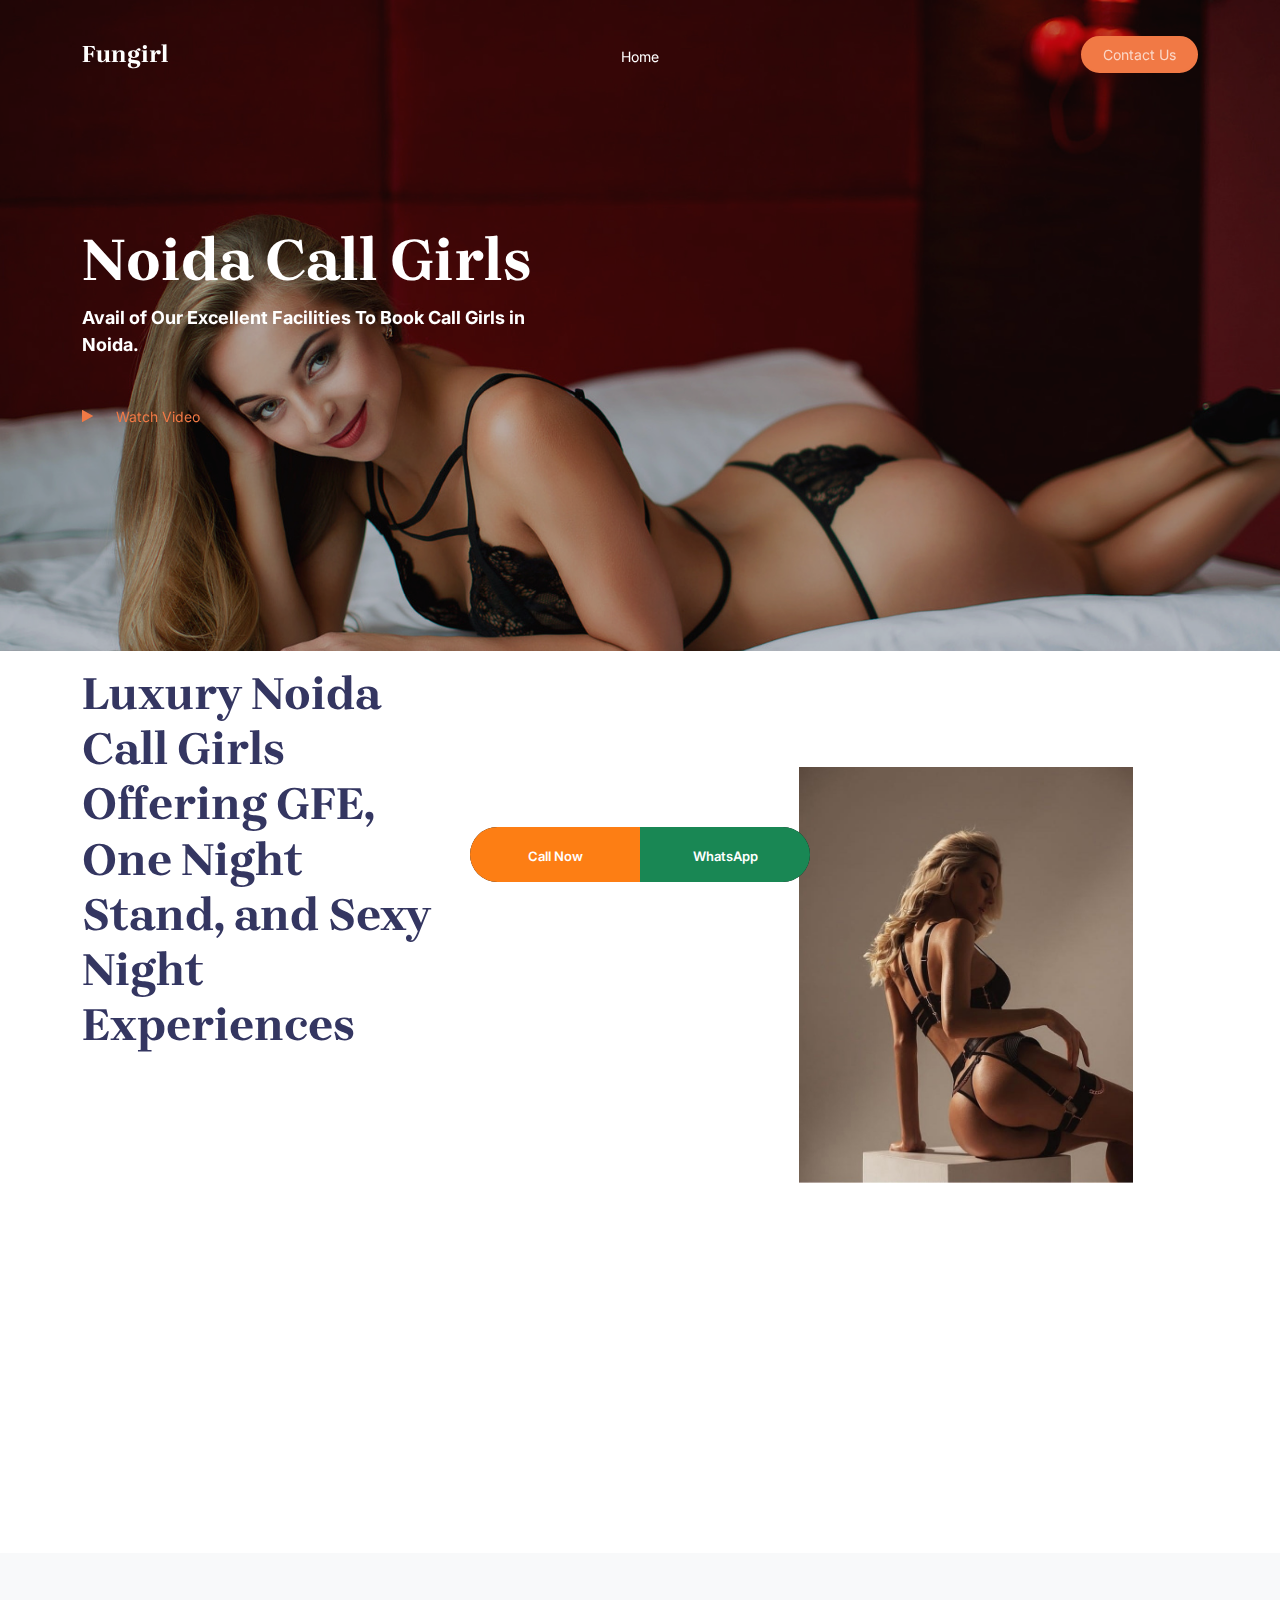
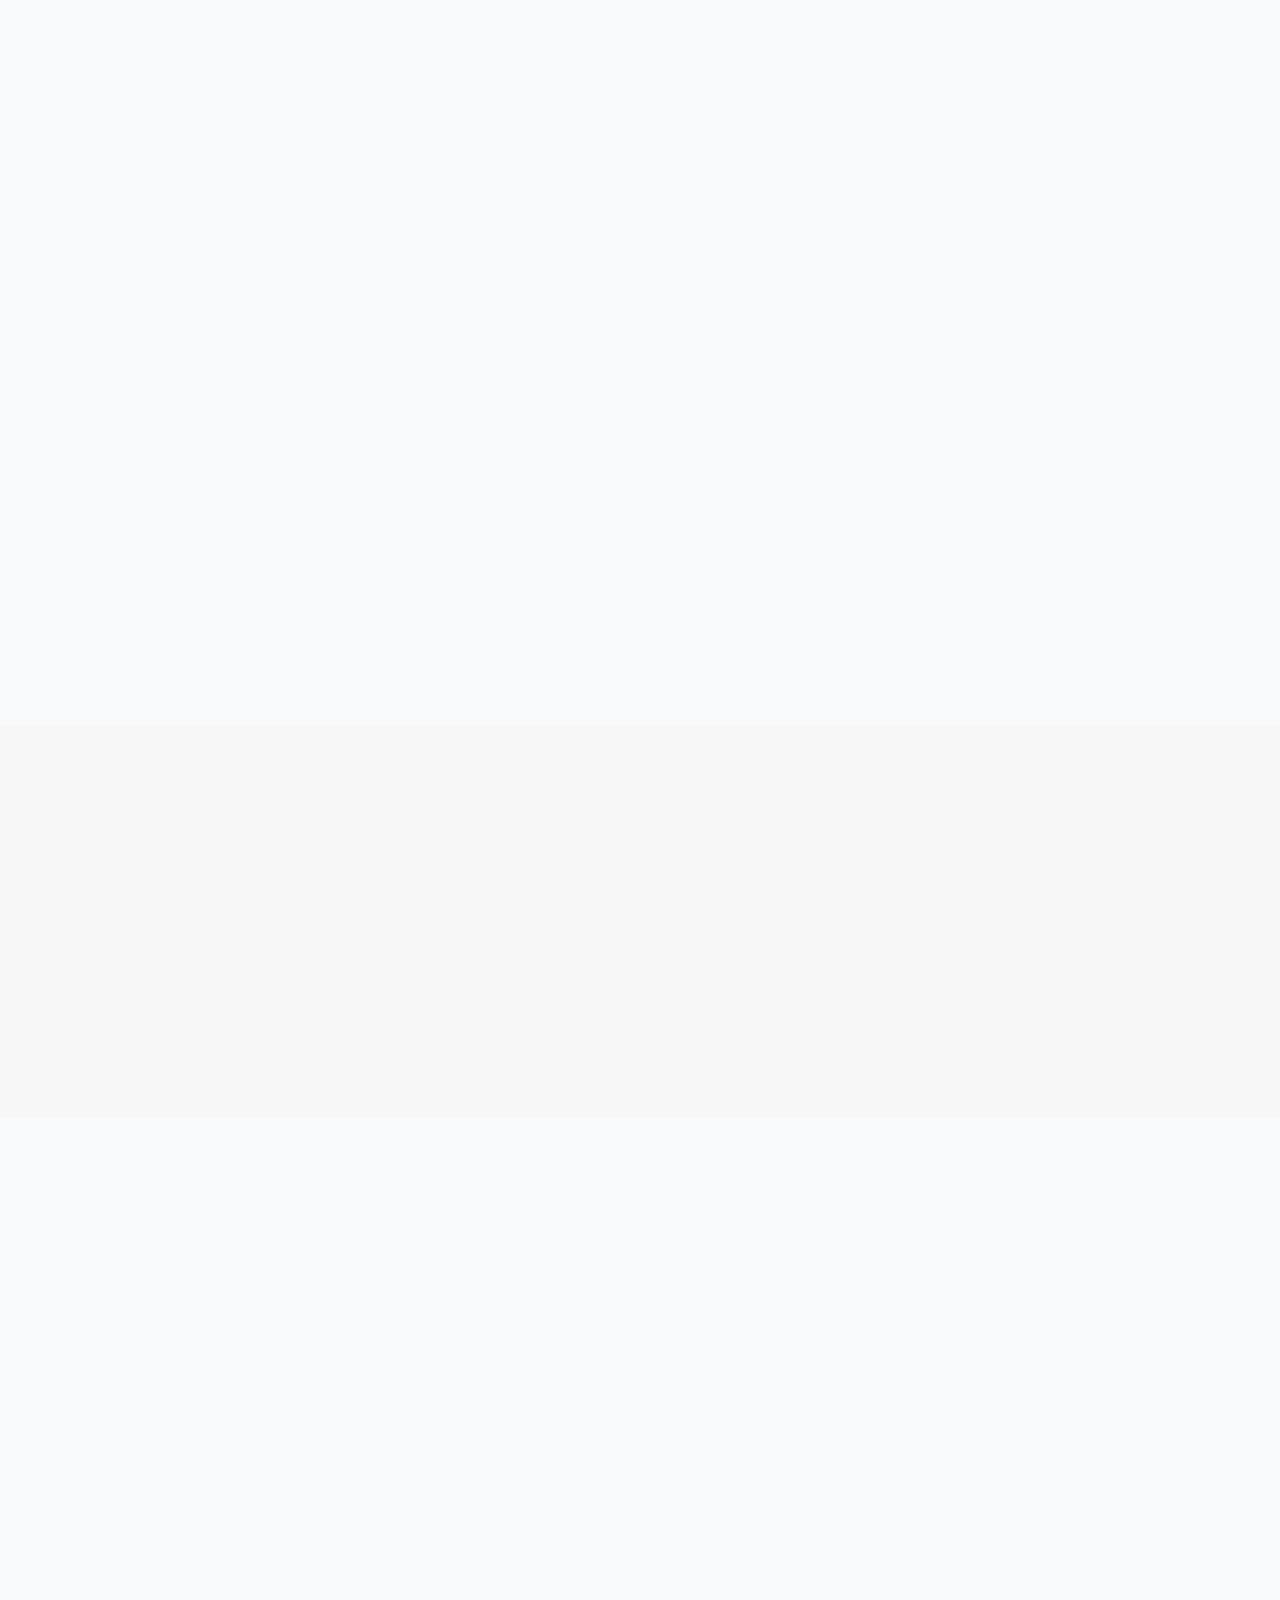
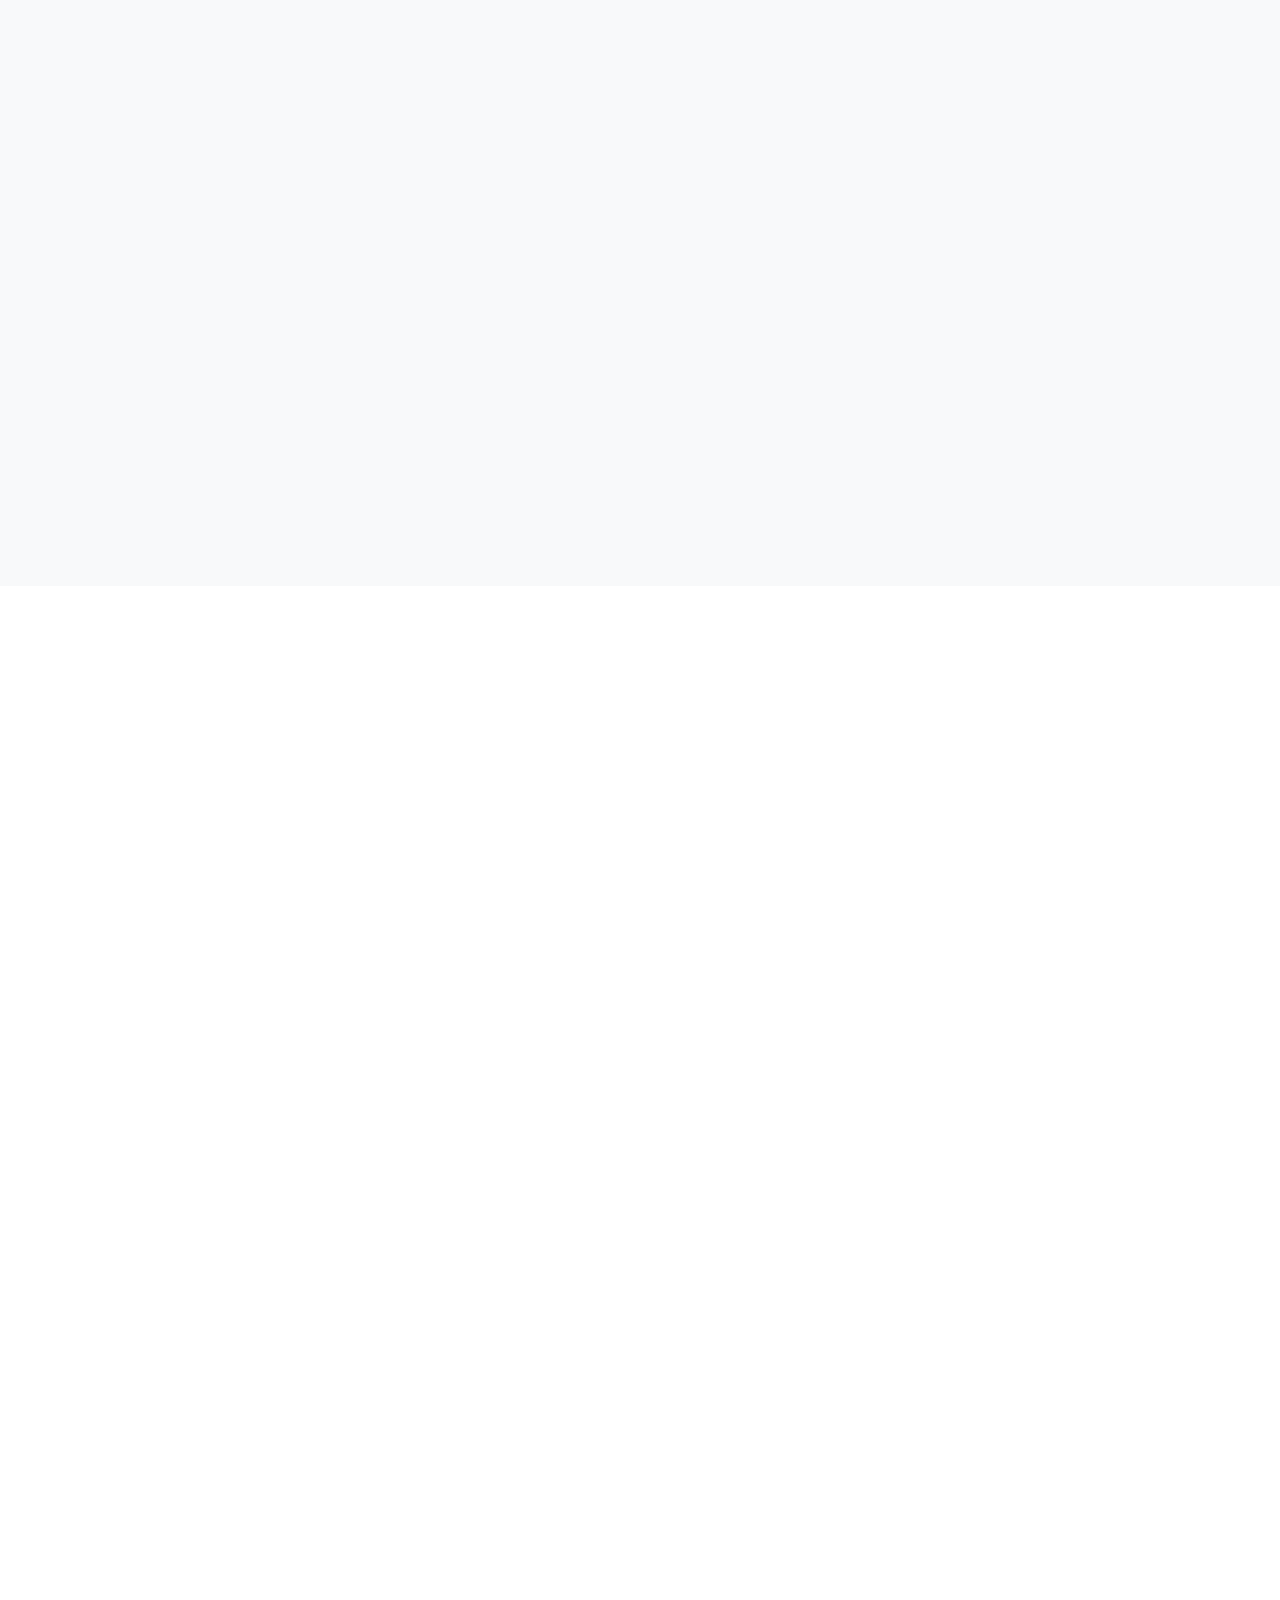
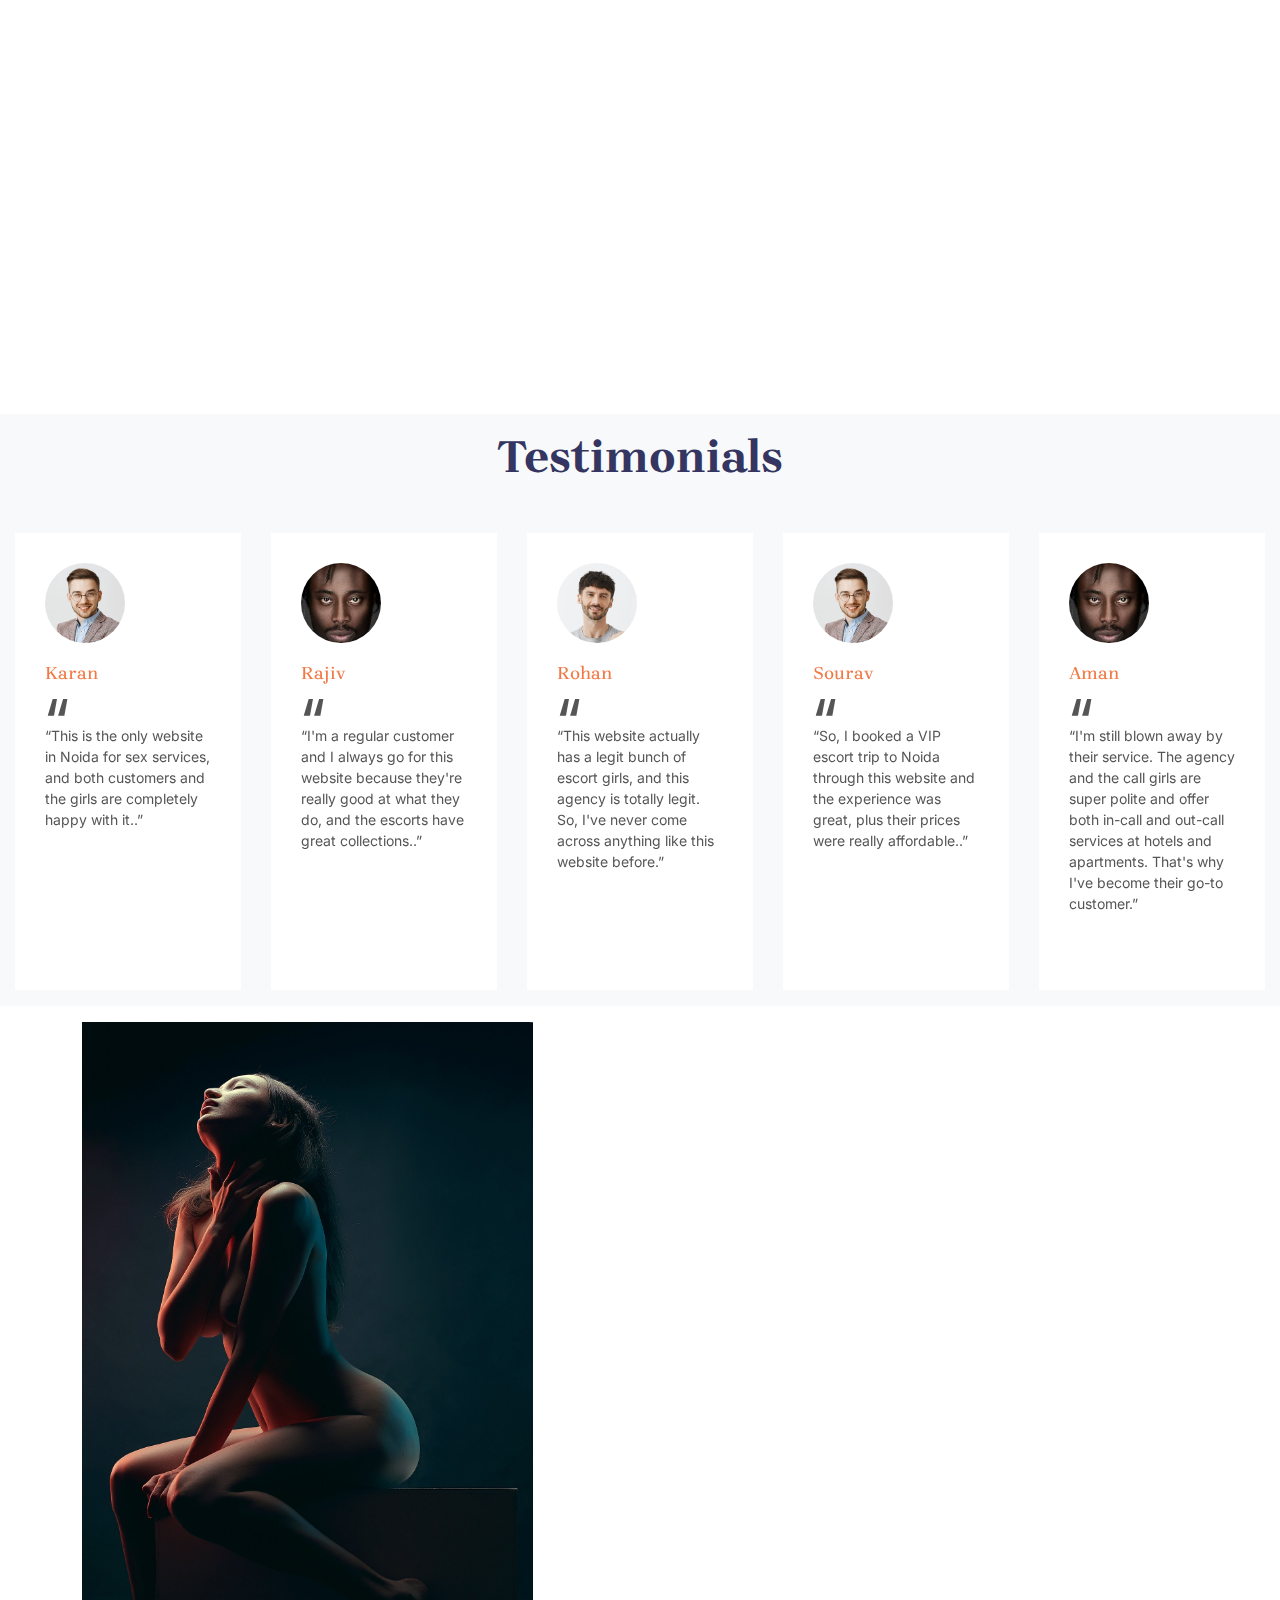
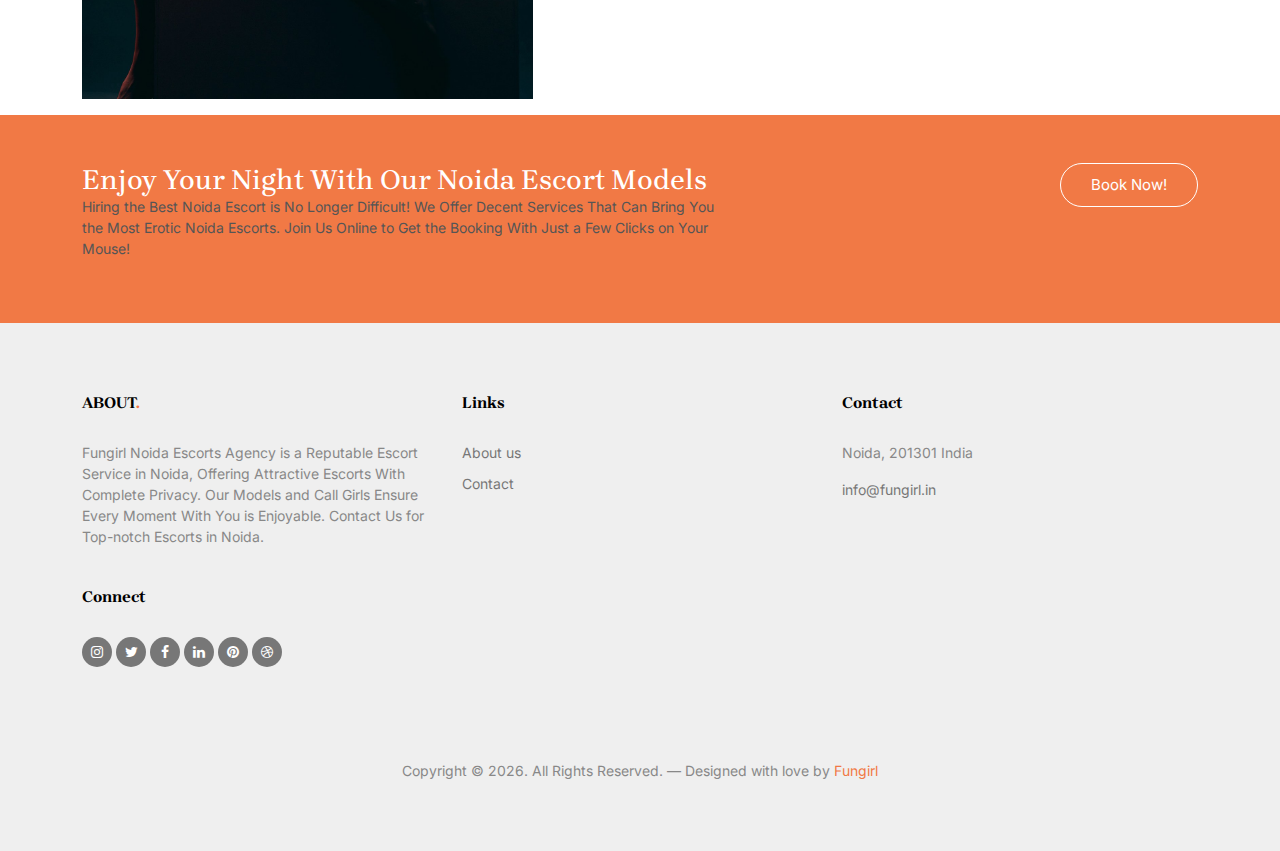
<file: index.html>
<!doctype html>
<html lang="en">

<head>
	<!-- Required meta tags -->
	<meta charset="utf-8">
	<meta name="viewport" content="width=device-width, initial-scale=1">
	<meta name="google-site-verification" content="_gefEMI3YFTBhyXe1QV3ypET2WLEU5EYKUnRMpVldJQ" />

	<meta name="author" content="Untree.co">
	<link rel="shortcut icon" href="images/fav.png">
	<title>No.1 Noida Call Girls 550+ Verified Profile Girls Available 24/7</title>
	<meta name="keywords"
		content="Call Girls in Noida, Noida Call Girls, Call Girls Service in Noida, Independent Noida Call Girl, Call Girls Noida">
	<meta name="description"
		content="Discover 550+ verified Profiles Noida Call Girls, including stunning Russian girls and exotic Desi Bhabhi companions. Book now for unforgettable experiences in Noida!">
	<meta name="google-site-verification" content="DeuOcz9sq2_TT2dJBFPOHxcGEiojVLfOYUCiOjy-lY0" />

	<link rel="preconnect" href="https://fonts.googleapis.com">
	<link rel="preconnect" href="https://fonts.gstatic.com" crossorigin>
	<link
		href="https://fonts.googleapis.com/css2?family=Brygada+1918:ital,wght@0,400;0,600;0,700;1,400&family=Inter:wght@400;700&display=swap"
		rel="stylesheet">

	<link rel="stylesheet" href="fonts/icomoon/style.css">
	<link rel="stylesheet" href="fonts/flaticon/font/flaticon.css">

	<link rel="stylesheet" href="css/tiny-slider.css">
	<link rel="stylesheet" href="css/aos.css">
	<link rel="stylesheet" href="css/flatpickr.min.css">
	<link rel="stylesheet" href="css/glightbox.min.css">
	<link rel="stylesheet" href="css/style.css">
</head>

<body>

	<div class="site-mobile-menu site-navbar-target">
		<div class="site-mobile-menu-header">
			<div class="site-mobile-menu-close">
				<span class="icofont-close js-menu-toggle"></span>
			</div>
		</div>
		<div class="site-mobile-menu-body"></div>
	</div>

	<nav class="site-nav mt-3">
		<div class="container">

			<div class="site-navigation">
				<div class="row">
					<div class="col-6 col-lg-3">
						<a href="index.html" class="logo m-0 float-start">Fungirl</a>
					</div>
					<div class="col-lg-6 d-none d-lg-inline-block text-center nav-center-wrap">
						<ul class="js-clone-nav  text-center site-menu p-0 m-0">
							<li class="active"><a href="index.html">Home</a></li>
						</ul>
					</div>
					<div class="col-6 col-lg-3 text-lg-end">
						<ul class="js-clone-nav d-none d-lg-inline-block text-end site-menu ">
							<li class="cta-button"><a href="contact.html">Contact Us</a></li>
						</ul>

						<a href="#"
							class="burger ms-auto float-end site-menu-toggle js-menu-toggle d-inline-block d-lg-none light"
							data-toggle="collapse" data-target="#main-navbar">
							<span></span>
						</a>
					</div>
				</div>
			</div>

		</div>
	</nav>



	<div class="hero overlay">

		<div class="img-bg rellax">
			<img src="images/hero_1.jpg" alt="Image" class="img-fluid">
		</div>

		<div class="container">
			<div class="row align-items-center justify-content-start">
				<div class="col-lg-5">

					<h1 class="heading" data-aos="fade-up">Noida Call Girls</h1>
					<p class="mb-5" data-aos="fade-up"><strong>Avail of Our Excellent Facilities To Book Call Girls in Noida.
							</strong>

					<div data-aos="fade-up">
						<a href="https://www.priyankasinghania.com/wp-content/uploads/2024/06/callgirlsservice.mp4">
							<span class="icon-button me-3">
								<span class="icon-play"></span>
							</span>
							<span class="caption">Watch Video</span>
						</a>
					</div>
				</div>


			</div>
		</div>


	</div>


	<div class="section section-2">
		<div class="container">
			<div class="row align-items-center justify-content-between">
				<div class="col-lg-6 order-lg-2 mb-5 mb-lg-0">
					<div class="image-stack mb-5 mb-lg-0">
						<div class="image-stack__item image-stack__item--bottom" data-aos="fade-up">
							<img src="images/img_v_1.jpg" alt="Image" class="img-fluid rellax ">
						</div>
						<div class="image-stack__item image-stack__item--top" data-aos="fade-up" data-aos-delay="100"
							data-rellax-percentage="0.5">
							<img src="images/img_v_2.jpg" alt="Image" class="img-fluid">
						</div>
					</div>

				</div>
				<div class="col-lg-4 order-lg-1">

					<div>
						<h2 class="heading mb-3" data-aos="fade-up" data-aos-delay="100">Luxury Noida Call Girls Offering GFE, One Night Stand, and Sexy Night Experiences</h2>

						<p data-aos="fade-up" data-aos-delay="200">For those who admire subtle companionship with emotional depth, luxury studies in Noida supply something truly unique. The <a href="https://fungirls-chi.vercel.app/"> Noida Call Girls Service </a> to be had here consciousness on consolation, attraction, and developing moments that experience personal and genuine. Many clients experience the warmth of female friend-fashion companionship wherein conversation flows without problems and intimacy builds naturally. Others select spontaneous excitement that turns an ordinary evening into some thing unforgettable.</p>

						<p data-aos="fade-up" data-aos-delay="300">With Escort in Noida, every enjoy is customized to your tempo and desires, making sure not anything ever feels rushed or mechanical. These elegant companions deliver beauty, confidence, and information into every meeting. Privacy and professionalism remain a concern, allowing you to fully loosen up and enjoy the instant. Whether it’s a romantic night time or a playful get away, every come across feels costly, smooth, and deeply fulfilling.</p>

					
					</div>
				</div>

			</div>

		</div>
	</div>
	<div class="section section-2">
		<div class="section bg-light">
			<div class="container">
				<div class="heading-content" data-aos="fade-up">
					<h2>Professional Call Girl in Noida Offering Doorstep Service for Unforgettable Sexy Nights and 100% Satisfaction</h2>
					<p>Convenience meets luxurious when you pick out expert companionship designed round your consolation. With the trusted <a href="https://noida.fungirl.in/"> Noida Call Girls </a>, you may revel in discreet doorstep arrangements that make making plans handy and personal. These experienced partners arrive with a warm smile, self assurance, and an knowledge of the way to create a comfortable environment proper away. Many clients respect the ease presented with the aid of Call Girls Noida, specifically after lengthy days whilst consolation subjects maximum. From clean conversation to growing sensual anxiety, the whole thing feels herbal and unrushed. The cognizance is usually on your pleasure, making sure every moment flows with comfort and emotional connection.</p> <p> Their professionalism provides a experience of protection while preserving the experience personal and intimate. Whether it’s a spontaneous evening or a deliberate get away, these unforgettable nights are crafted to go away you comfortable, satisfied, and absolutely fulfilled.</p>

					<h2>Doorstep Professional Call Girls in Noida for Unforgettable Sexy Nights and Complete Satisfaction</h2>
					<p>Enjoy the comfort of your personal space whilst experiencing premium companionship brought with care and discretion. With <a href="https://fungirls-chi.vercel.app/"> Call Girls in Noida </a>, professional companions arrive proper at the doorstep, growing an environment of ease and anticipation from the very beginning. These girls are recognized for their warm personalities, polished manners, and ability to make you feel relaxed and preferred. Many visitors decide upon Noida Call Girls for the convenience mixed with proper emotional connection that in no way feels rushed.</p>
					<p>From smooth conversations that slowly build chemistry to intimate moments packed with closeness, the whole thing flows obviously. Privacy is always reputable, permitting you to revel in it slow without fear. Whether you’re making plans a quiet evening or a passionate escape, those unforgettable nights are crafted round your consolation and satisfaction, making every assembly sense special, private, and deeply fulfilling.</p>
					

					<h3><b>Explore Your Wild Fantasies with Noida Call Girls Agency Including BDSM and Romantic GFE</b></h3>
					<p>If you’re looking to discover a much broader range of intimate reviews, the organisation offers companionship formed round each comfort and adventure. Through Noida Escort Service, you could hook up with girls who recognize how to balance believe, emotional warm temperature, and pleasure. Whether you select soft romantic electricity or something extra playful and bold, the entirety is approached with care and reticence. Many visitors trust Escort Noida because the point of interest stays on mutual comfort and natural chemistry. Each partner listens closely to your goals, developing an enjoy that feels non-public and engaging. There’s no stress, most effective smooth flow and genuine attention that permits fantasies to spread readily. Privacy is continually respected, ensuring a safe and relaxed surroundings. These studies are designed to be immersive, emotional, and deeply pleasant from beginning to stop.</p>
				</div>
			</div>
		</div>
	</div>

	<div class="section service-section-1">
		<div class="container">
			<div class="row">

				<div class="col-lg-3 mb-4 mb-lg-0">
					<div class="heading-content" data-aos="fade-up">
						<h2>Our <span class="d-block">Services</span></h2>
						<p>Our Noida Call Girl Agency Offered All Kind Of Enjoyment</p>
						<p class="my-4" data-aos="fade-up" data-aos-delay="300"><a href="#" class="btn btn-primary">View
								All</a></p>
					</div>
				</div>
				<div class="col-lg-9">
					<div class="row">
						<div class="col-6 col-md-6 col-lg-3 mb-4 mb-lg-0" data-aos="fade-up" data-aos-delay="100">
							<div class="service-1">
								<span class="icon">
									<img src="images/svg/01.svg" alt="Image" class="img-fluid">
								</span>
								<div>
									<h3>Body Massage</h3>
								</div>
							</div>
						</div>
						<div class="col-6 col-md-6 col-lg-3 mb-4 mb-lg-0" data-aos="fade-up" data-aos-delay="200">
							<div class="service-1">
								<span class="icon">
									<img src="images/svg/02.svg" alt="Image" class="img-fluid">
								</span>
								<div>
									<h3>Sex Services</h3>
								</div>
							</div>
						</div>
						<div class="col-6 col-md-6 col-lg-3 mb-4 mb-lg-0" data-aos="fade-up" data-aos-delay="300">
							<div class="service-1">
								<span class="icon">
									<img src="images/svg/03.svg" alt="Image" class="img-fluid">
								</span>
								<div>
									<h3>Dating Services</h3>
								</div>
							</div>
						</div>
						<div class="col-6 col-md-6 col-lg-3 mb-4 mb-lg-0" data-aos="fade-up" data-aos-delay="400">
							<div class="service-1">
								<span class="icon">
									<img src="images/svg/04.svg" alt="Image" class="img-fluid">
								</span>
								<div>
									<h3>Video Call Services</h3>
								</div>
							</div>
						</div>
					</div>
				</div>

			</div>
		</div>
	</div>
	<div class="section bg-light">
		<div class="container">
			<div class="heading-content" data-aos="fade-up">
				<div class="section section-2">
					<h3>Noida Call Girl Near Me Featuring Russian Beauties, Desi Bhabhi Companions, and Premium Models</h3>
					<p>Variety adds pleasure, and Noida offers an outstanding selection of partners to fit every taste and mood. With Noida Call Girls, you could meet elegant Russian beauties known for their allure and self assurance, at the side of heat Desi Bhabhi companions who bring comfort and emotional closeness. Premium models add a touch of luxurious, making every meeting sense subtle and unique. Many clients recognize Call Girls Noida for offering various personalities whilst preserving excessive standards of discretion and professionalism.</p>
					<p>She can wear whatever you like, act like your girlfriend for a bit, or get into any role-play
						you suggest. She's got it all figured out, including the wildest fantasies you might have, but
						if you chat
						about everything beforehand, things will flow better.</p>
					<p>Each companion focuses on creating genuine connection, permitting moments to go with the flow evidently. Whether you’re attracted to modern elegance or affectionate warm temperature, there’s continually someone who fits your fantasy. The experience feels non-public, snug, and emotionally enticing, turning simple conferences into memorable moments packed with comfort and appeal.</p>

					<h3>Premium Russian and Desi Bhabhi Call Girls in Noida for Luxury Experiences</h3>
					<p>Luxury companionship in Noida blends splendor with emotional warmth for reports that feel clearly unique. With Escort Service in Noida, you could enjoy the elegance of Russian partners alongside the comforting charm of Desi Bhabhi personalities. These top class girls are chosen for his or her grace, information, and capacity to make each come upon experience herbal and private. Many site visitors return because the connection feels true as opposed to rushed.</p>
					<p>Soft conversations, gentle closeness, and growing chemistry define each assembly. Privacy and discretion are always maintained, permitting you to fully loosen up. Whether you’re seeking romance, companionship, or playful strength, each enjoy flows smoothly round your consolation. These luxury moments are designed to leave you feeling comfortable, desired, and deeply glad long after the time together ends.</p>

					<h3>Noida Escorts Girls Ready for Sexy Nights, One Night Stand, and Unforgettable Moments</h3>
					<p>When you’re in the temper for exhilaration mixed with authentic connection, Noida offers companions who recognize how to create unforgettable reviews. With Call Girls in Noida, every assembly feels heat, relaxed, and evidently intimate. These escorts convey attraction, self belief, and emotional awareness that flip easy nights into lasting recollections. Many clients accept as true with Noida Call Girls for his or her ability to balance fun and comfort, making every second sense effortless. From spontaneous encounters to carefully planned evenings, everything flows smoothly with out strain. Privacy remains a pinnacle precedence, supplying you with peace of thoughts at some stage in the enjoy. Whether you’re searching for romance, playful strength, or a passionate escape, those partners focus for your delight and luxury. Every come across feels private, interesting, and fantastically immersive from beginning to end.
					</p>

					<h3>Experience Unforgettable Sexy Moments with Genuine Noida Escorts Girls and Premium Companionship</h3>
					<p>There’s something deeply pleasant approximately spending time with partners who carry authenticity into every interaction. Through Escort Service in Noida, you may connect to girls who recognize the way to blend ardour with consolation and emotional warmth. These authentic escorts awareness on building chemistry, allowing moments to spread naturally with laughter, flirtation, and soft intimacy. Many traffic go back time and again because every experience feels actual and thoughtfully crafted.
					</p>
					<p>Choosing a <a href="https://fungirls-chi.vercel.app/"> Call Girls Service in Noida </a> manner playing companionship that is going beyond floor appeal, offering meaningful connection alongside sensual pride. Privacy is continually respected, growing a secure environment in which you may fully loosen up and enjoy the instant. From gentle romance to playful power, each assembly feels particular and personal. It’s not pretty much spending time together, it’s approximately growing unforgettable reminiscences that go away you feeling fulfilled and deeply glad.</p>
					
					
				</div>
			</div>
		</div>
	</div>

	<div class="section section-3" data-aos="fade-up" data-aos-delay="100">
		<div class="container">
			<div class="row align-items-center justify-content-between  mb-5">
				<div class="col-lg-5" data-aos="fade-up">
					<h2 class="heading mb-3">Discover Our High Profile Models Gallery </h2>
					<p>Whether You Are Exploring Your Desires for the First Time or Are a Seasoned Enthusiast, You Will
						Find the Comfort, Discretion, and Pleasure You Seek in Our Premium Noida Call Girls </a> Profiles.</p>
				</div>
				<div class="col-lg-5 text-md-end" data-aos="fade-up" data-aos-delay="100">
					<div id="destination-controls">
						<span class="prev me-3" data-controls="prev">
							<span class="icon-chevron-left"></span>

						</span>
						<span class="next" data-controls="next">
							<span class="icon-chevron-right"></span>

						</span>
					</div>
				</div>
			</div>

		</div>

		<div class="destination-slider-wrap">
			<div class="destination-slider">
				<div class="destination">
					<div class="thumb">
						<img src="images/img-1.jpg" alt="Image" class="img-fluid">

					</div>
					<div class="mt-4">
						<h3><a href="#">PAYAL</a></h3>

					</div>
				</div>

				<div class="destination">
					<div class="thumb">
						<img src="images/img-2.jpg" alt="Image" class="img-fluid">

					</div>
					<div class="mt-4">
						<h3><a href="#">TANVI</a></h3>

					</div>
				</div>

				<div class="destination">
					<div class="thumb">
						<img src="images/img-3.jpg" alt="Image" class="img-fluid">

					</div>
					<div class="mt-4">
						<h3><a href="#">RASHMI</a></h3>

					</div>
				</div>

				<div class="destination">
					<div class="thumb">
						<img src="images/img-4.jpg" alt="Image" class="img-fluid">

					</div>
					<div class="mt-4">
						<h3><a href="#">SAUMYA</a></h3>

					</div>
				</div>


				<div class="destination">
					<div class="thumb">
						<img src="images/img-5.jpg" alt="Image" class="img-fluid">

					</div>
					<div class="mt-4">
						<h3><a href="#">RUBY</a></h3>

					</div>
				</div>

				<div class="destination">
					<div class="thumb">
						<img src="images/img-6.jpg" alt="Image" class="img-fluid">

					</div>
					<div class="mt-4">
						<h3><a href="#">ALINA</a></h3>

					</div>
				</div>

				<div class="destination">
					<div class="thumb">
						<img src="images/img-7.jpg" alt="Image" class="img-fluid">

					</div>
					<div class="mt-4">
						<h3><a href="#">JULIE</a></h3>

					</div>
				</div>

				<div class="destination">
					<div class="thumb">
						<img src="images/img-4.jpg" alt="Image" class="img-fluid">

					</div>
					<div class="mt-4">
						<h3><a href="#">PRIYANKA</a></h3>

					</div>
				</div>

			</div>
		</div>

	</div>

	<div class="section">
		<div class="container">
			<div class="row justify-content-between align-items-center">
				<div class="col-lg-5 mb-4 mb-lg-0 order-lg-2" data-aos="fade-up">
					<img src="images/img-1.jpg" alt="Image" class="img-fluid">
				</div>
				<div class="col-lg-5" data-aos="fade-up" data-aos-delay="100">
					<h2 class="heading mb-4">Book Tonight Noida Call Girl Service for Desire Filled Moments and Romantic Fantasies</h2>
					<p>When preference calls all of sudden, having depended on companionship only a booking away brings exhilaration and comfort collectively. With Noida Call Girls Service, arranging a personal romantic encounter feels handy and easy. These companions understand a way to create emotional warm temperature that slowly becomes sensual closeness, making each second sense actual and immersive.</p>
					<p>Many visitors select Call Girls in Noida because of the genuine connection and respectful environment supplied during each assembly. From playful flirtation to deep romantic power, the revel in flows evidently without strain. Discretion and simplicity of booking permit you to relax and experience the moment fully.</p>
					<p>Whether you’re craving smooth romance or passionate chemistry, the whole thing is formed round your temper. Booking this night opens the door to intimate fantasies that sense secure, natural, and beautifully fulfilling from begin to finish.</p>
					
				</div>
			</div>
		</div>
	</div>

	<div class="section bg-light">




		<h2 class="heading mb-5 text-center">Testimonials</h2>

		<div class="text-center mb-5">
			<div id="prevnext-testimonial">
				<span class="prev me-3" data-controls="prev">
					<span class="icon-chevron-left"></span>

				</span>
				<span class="next" data-controls="next">
					<span class="icon-chevron-right"></span>

				</span>
			</div>
		</div>

		<div class="wide-slider-testimonial-wrap">
			<div class="wide-slider-testimonial">
				<div class="item">
					<blockquote class="block-testimonial">
						<div class="author">
							<img src="images/person_1.jpg" alt="Free template by TemplateUX">
							<h3>Karan</h3>

						</div>
						<p>
						<div class="quote">&ldquo;</div>
						&ldquo;This is the only website in Noida for sex services, and both customers and the girls are
						completely happy with it..&rdquo;</p>
					</blockquote>
				</div>

				<div class="item">
					<blockquote class="block-testimonial">
						<div class="author">
							<img src="images/person_2.jpg" alt="Free template by TemplateUX">
							<h3>Rajiv</h3>

						</div>
						<p>
						<div class="quote">&ldquo;</div>
						&ldquo;I'm a regular customer and I always go for this website because they're really good at
						what they do, and the escorts have great collections..&rdquo;</p>

					</blockquote>
				</div>

				<div class="item">
					<blockquote class="block-testimonial">
						<div class="author">
							<img src="images/person_3.jpg" alt="Free template by TemplateUX">
							<h3>Rohan</h3>

						</div>
						<p>
						<div class="quote">&ldquo;</div>
						&ldquo;This website actually has a legit bunch of escort girls, and this agency is totally
						legit. So, I've never come across anything like this website before.&rdquo;</p>
					</blockquote>
				</div>

				<div class="item">
					<blockquote class="block-testimonial">
						<div class="author">
							<img src="images/person_1.jpg" alt="Free template by TemplateUX">
							<h3>Sourav</h3>

						</div>
						<p>
						<div class="quote">&ldquo;</div>
						&ldquo;So, I booked a VIP escort trip to Noida through this website and the experience was
						great, plus their prices were really affordable..&rdquo;</p>
					</blockquote>
				</div>

				<div class="item">
					<blockquote class="block-testimonial">
						<div class="author">
							<img src="images/person_2.jpg" alt="Free template by TemplateUX">
							<h3>Aman</h3>

						</div>
						<p>
						<div class="quote">&ldquo;</div>
						&ldquo;I'm still blown away by their service. The agency and the call girls are super polite and
						offer both in-call and out-call services at hotels and apartments. That's why I've become their
						go-to customer.&rdquo;</p>

					</blockquote>
				</div>
			</div>
		</div>



	</div> <!-- /.untree_co-section -->

	<div class="section">
		<div class="container">
			<div class="row justify-content-between align-items-center">
				<div class="col-lg-5 mb-4 mb-lg-0">
					<img src="images/img_v_2.jpg" alt="Image" class="img-fluid">
				</div>
				<div class="col-lg-5 mt-4 mt-lg-0" data-aos="fade-up" data-aos-delay="100">

					<h2 class="heading mb-5">Frequently Asked Questions</h2>

					<div class="custom-accordion" id="accordion_1">
						<div class="accordion-item">
							<h2 class="mb-0">
								<button class="btn btn-link collapsed" type="button" data-bs-toggle="collapse"
									data-bs-target="#collapseTwo" aria-expanded="false"
									aria-controls="collapseTwo">Is booking a call girl in Noida safe and private?</button>
							</h2>

							<div id="collapseOne" class="collapse show" aria-labelledby="headingOne"
								data-bs-parent="#accordion_1">
								<div class="accordion-body">
									Yes, privateness and discretion are continually a priority. All bookings are dealt with confidentially, and companions respect your personal area, consolation, and security at each step.
								</div>
							</div>
						</div> <!-- .accordion-item -->

						<div class="accordion-item">
							<h2 class="mb-0">
								<button class="btn btn-link collapsed" type="button" data-bs-toggle="collapse"
									data-bs-target="#collapseTwo" aria-expanded="false"
									aria-controls="collapseTwo">How quickly can I arrange a meeting?</button>
							</h2>
							<div id="collapseTwo" class="collapse" aria-labelledby="headingTwo"
								data-bs-parent="#accordion_1">
								<div class="accordion-body">
									Most offerings offer brief and flexible booking options. In many instances, you may schedule a associate the same day, now and again even inside a short time depending on availability.
								</div>
							</div>
						</div> <!-- .accordion-item -->
						<div class="accordion-item">
							<h2 class="mb-0">
								<button class="btn btn-link collapsed" type="button" data-bs-toggle="collapse"
									data-bs-target="#collapseThree" aria-expanded="false"
									aria-controls="collapseThree">Are the call girls verified and professional?</button>
							</h2>

							<div id="collapseThree" class="collapse" aria-labelledby="headingThree"
								data-bs-parent="#accordion_1">
								<div class="accordion-body">
									Yes, companions are usually verified and experienced, focusing on providing a comfortable, genuine, and high-quality experience with respect and care.
								</div>
							</div>

						</div> <!-- .accordion-item -->


						<div class="accordion-item">
							<h2 class="mb-0">
								<button class="btn btn-link collapsed" type="button" data-bs-toggle="collapse"
									data-bs-target="#collapseFour" aria-expanded="false"
									aria-controls="collapseFour">Can I choose the type of experience I prefer?</button>
							</h2>

							<div id="collapseFour" class="collapse" aria-labelledby="headingThree"
								data-bs-parent="#accordion_1">
								<div class="accordion-body">
									Absolutely. You can discuss your preferences in advance, whether you’re looking for romance, companionship, or a more playful evening, to ensure everything feels right for you.
								</div>
							</div>

						</div> <!-- .accordion-item -->

					</div>
				</div>
			</div>
		</div>
	</div>





	<div class="py-5 bg-primary">
		<div class="container">
			<div class="row">
				<div class="col-lg-7 text-center mb-3 mb-lg-0 text-lg-start">
					<h3 class="text-white m-0">Enjoy Your Night With Our Noida Escort Models</h3>
					<p>Hiring the Best Noida Escort is No Longer Difficult! We Offer Decent Services That Can Bring You
						the Most Erotic Noida Escorts. Join Us Online to Get the Booking With Just a Few Clicks on Your
						Mouse!</p>
				</div>
				<div class="col-lg-5 text-center text-lg-end">
					<a href="https://fungirls-chi.vercel.app/"
						class="btn btn-outline-white">Book Now!</a>
				</div>
			</div>
		</div>
	</div>
	<div class="sticky-footer">
		<a href="tel:+918755263481" class="call-btn" aria-label="Call Now">
			<i class="fa-solid fa-phone"></i>
			<span class="btn-text">Call Now</span>
		</a>

		<a href="https://wa.me/918755263481?text=Hello%2C%20I%E2%80%99m%20interested.%20Please%20share%20details."
			target="_blank" class="whatsapp-btn" aria-label="Chat on WhatsApp">
			<i class="fa-brands fa-whatsapp"></i>
			<span class="btn-text">WhatsApp</span>
		</a>
	</div>
	<div class="site-footer">
		<div class="container">

			<div class="row">
				<div class="col-lg-4">
					<div class="widget">
						<h3>ABOUT<span class="text-primary">.</span> </h3>
						<p>Fungirl Noida Escorts Agency is a Reputable Escort Service in Noida, Offering Attractive
							Escorts With Complete Privacy. Our Models and Call Girls Ensure Every Moment With You is
							Enjoyable. Contact Us for Top-notch Escorts in Noida.</p>
					</div> <!-- /.widget -->
					<div class="widget">
						<h3>Connect</h3>
						<ul class="list-unstyled social">
							<li><a href="#"><span class="icon-instagram"></span></a></li>
							<li><a href="#"><span class="icon-twitter"></span></a></li>
							<li><a href="#"><span class="icon-facebook"></span></a></li>
							<li><a href="#"><span class="icon-linkedin"></span></a></li>
							<li><a href="#"><span class="icon-pinterest"></span></a></li>
							<li><a href="#"><span class="icon-dribbble"></span></a></li>
						</ul>
					</div> <!-- /.widget -->
				</div> <!-- /.col-lg-3 -->

				<div class="col-lg-2 ml-auto">
					<div class="widget">
						<h3>Links</h3>
						<ul class="list-unstyled float-left links">
							<li><a href="#">About us</a></li>
							<li><a href="#">Contact</a></li>
						</ul>
					</div> <!-- /.widget -->
				</div> <!-- /.col-lg-3 -->

				<div class="col-lg-2">
					<div class="widget">
						
					</div> <!-- /.widget -->
				</div> <!-- /.col-lg-3 -->


				<div class="col-lg-3">
					<div class="widget">
						<h3>Contact</h3>
						<address>Noida,  201301 India</address>
						<ul class="list-unstyled links mb-4">
					
							<li><a href="mailto:info@mydomain.com">info@fungirl.in</a></li>
						</ul>
					</div> <!-- /.widget -->
				</div> <!-- /.col-lg-3 -->

			</div> <!-- /.row -->

			<div class="row mt-5">
				<div class="col-12 text-center">
					<p class="mb-0">Copyright &copy;
						<script>document.write(new Date().getFullYear());</script>. All Rights Reserved. &mdash;
						Designed with love by <a href="https://fungirls-chi.vercel.app/"> Fungirl </a>
						<!-- License information: https://untree.co/license/ -->
					</p>
				</div>
			</div> <!-- /.container -->
		</div> <!-- /.site-footer -->

		<!-- Preloader -->
		<div id="overlayer"></div>
		<div class="loader">
			<div class="spinner-border text-primary" role="status">
				<span class="visually-hidden">Loading...</span>
			</div>
		</div>

		
		<script src="js/bootstrap.bundle.min.js"></script>
		<script src="js/tiny-slider.js"></script>
		<script src="js/aos.js"></script>
		<script src="js/navbar.js"></script>
		<script src="js/counter.js"></script>
		<script src="js/rellax.js"></script>
		<script src="js/flatpickr.js"></script>
		<script src="js/glightbox.min.js"></script>
		<script src="js/custom.js"></script>
</body>

</html>
</file>
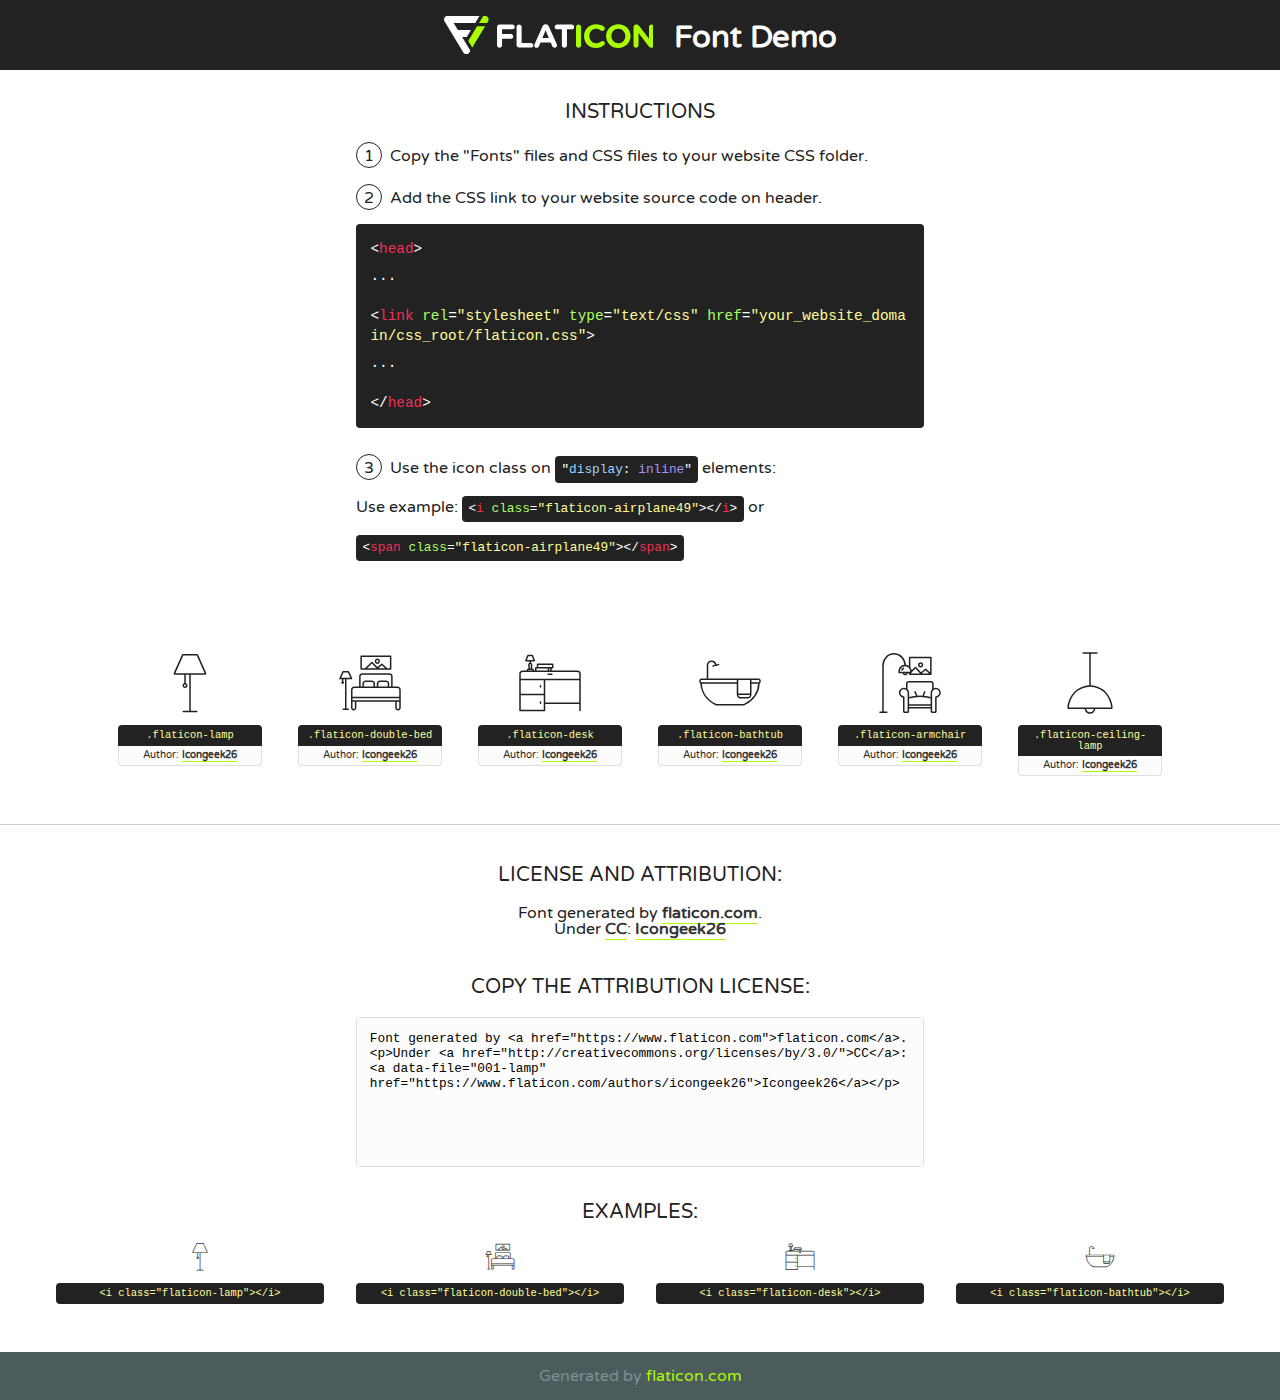
<file: fonts/flaticon/font/flaticon.html>
<!DOCTYPE html>
<!--
  Flaticon icon font: Flaticon
  Creation date: 01/12/2020 12:51
-->
<html>
<!DOCTYPE html>
<html>

<head>
    <title>Flaticon WebFont</title>
    <link href="http://fonts.googleapis.com/css?family=Varela+Round" rel="stylesheet" type="text/css" />
    <link rel="stylesheet" type="text/css" href="flaticon.css">
    <meta charset="UTF-8">
    <style>
    html, body, div, span, applet, object, iframe,
    h1, h2, h3, h4, h5, h6, p, blockquote, pre,
    a, abbr, acronym, address, big, cite, code,
    del, dfn, em, img, ins, kbd, q, s, samp,
    small, strike, strong, sub, sup, tt, var,
    b, u, i, center,
    dl, dt, dd, ol, ul, li,
    fieldset, form, label, legend,
    table, caption, tbody, tfoot, thead, tr, th, td,
    article, aside, canvas, details, embed, 
    figure, figcaption, footer, header, hgroup, 
    menu, nav, output, ruby, section, summary,
    time, mark, audio, video {
        margin: 0;
        padding: 0;
        border: 0;
        font-size: 100%;
        font: inherit;
        vertical-align: baseline;
    }
    /* HTML5 display-role reset for older browsers */
    article, aside, details, figcaption, figure, 
    footer, header, hgroup, menu, nav, section {
        display: block;
    }
    body {
        line-height: 1;
    }
    ol, ul {
        list-style: none;
    }
    blockquote, q {
        quotes: none;
    }
    blockquote:before, blockquote:after,
    q:before, q:after {
        content: '';
        content: none;
    }
    table {
        border-collapse: collapse;
        border-spacing: 0;
    }
    body {
        font-family: 'Varela Round', Helvetica, Arial, sans-serif;
        font-size: 16px;
        color: #222;
    }
    a {
        color: #333;
        border-bottom: 1px solid #a9fd00;
        font-weight: bold;
        text-decoration: none;
    }
    * {
        -moz-box-sizing: border-box;
        -webkit-box-sizing: border-box;
        box-sizing: border-box;
        margin: 0;
        padding: 0;
    }
    [class^="flaticon-"]:before, [class*=" flaticon-"]:before, [class^="flaticon-"]:after, [class*=" flaticon-"]:after {
        font-family: Flaticon;
        font-size: 30px;
        font-style: normal;
        margin-left: 20px;
        color: #333;
    }
    .wrapper {
        max-width: 600px;
        margin: auto;
        padding: 0 1em;
    }
    .title {
        font-size: 1.25em;
        text-align: center;
        margin-bottom: 1em;
        text-transform: uppercase;
    }
    header {
        text-align: center;
        background-color: #222;
        color: #fff;
        padding: 1em;
    }
    header .logo {
        width: 210px;
        height: 38px;
        display: inline-block;
        vertical-align: middle;
        margin-right: 1em;
        border: none;
    }
    header strong {
        font-size: 1.95em;
        font-weight: bold;
        vertical-align: middle;
        margin-top: 5px;
        display: inline-block;
    }
    .demo {
        margin: 2em auto;
        line-height: 1.25em;
    }
    .demo ul li {
        margin-bottom: 1em;
    }
    .demo ul li .num {
        color: #222;
        border-radius: 20px;
        display: inline-block;
        width: 26px;
        padding: 3px;
        height: 26px;
        text-align: center;
        margin-right: 0.5em;
        border: 1px solid #222;
    }
    .demo ul li code {
        background-color: #222;
        border-radius: 4px;
        padding: 0.25em 0.5em;
        display: inline-block;
        color: #fff;
        font-family: Consolas,Monaco,Lucida Console,Liberation Mono,DejaVu Sans Mono,Bitstream Vera Sans Mono,Courier New, monospace;
        font-weight: lighter;
        margin-top: 1em;
        font-size: 0.8em;
        word-break: break-all;
    }
    .demo ul li code.big {
        padding: 1em;
        font-size: 0.9em;
    }
    .demo ul li code .red {
        color: #EF3159;
    }
    .demo ul li code .green {
        color: #ACFF65;
    }
    .demo ul li code .yellow {
        color: #FFFF99;
    }
    .demo ul li code .blue {
        color: #99D3FF;
    }
    .demo ul li code .purple {
        color: #A295FF;
    }
    .demo ul li code .dots {
        margin-top: 0.5em;
        display: block;
    }
    #glyphs {
        border-bottom: 1px solid #ccc;
        padding: 2em 0;
        text-align: center;
    }
    .glyph {
        display: inline-block;
        width: 9em;
        margin: 1em;
        text-align: center;
        vertical-align: top;
        background: #FFF;
    }
    .glyph .glyph-icon {
        padding: 10px;
        display: block;
        font-family:"Flaticon";
        font-size: 64px;
        line-height: 1;
    }
    .glyph .glyph-icon:before {
        font-size: 64px;
        color: #222;
        margin-left: 0;
    }
    .class-name {
        font-size: 0.65em;
        background-color: #222;
        color: #fff;
        border-radius: 4px 4px 0 0;
        padding: 0.5em;
        color: #FFFF99;
        font-family: Consolas,Monaco,Lucida Console,Liberation Mono,DejaVu Sans Mono,Bitstream Vera Sans Mono,Courier New, monospace;
    }
    .author-name {
        font-size: 0.6em;
        background-color: #fcfcfd;
        border: 1px solid #DEDEE4;
        border-top: 0;
        border-radius: 0 0 4px 4px;
        padding: 0.5em;
    }
    .class-name:last-child {
        font-size: 10px;
        color:#888;
    }
    .class-name:last-child a {
        font-size: 10px;
        color:#555;
    }
    .class-name:last-child a:hover {
        color:#a9fd00;
    }
    .glyph > input {
        display: block;
        width: 100px;
        margin: 5px auto;
        text-align: center;
        font-size: 12px;
        cursor: text;
    }
    .glyph > input.icon-input {
        font-family:"Flaticon";
        font-size: 16px;
        margin-bottom: 10px;
    }
    .attribution .title {
        margin-top: 2em;
    }
    .attribution textarea {
        background-color: #fcfcfd;
        padding: 1em;
        border: none;
        box-shadow: none;
        border: 1px solid #DEDEE4;
        border-radius: 4px;
        resize: none;
        width: 100%;
        height: 150px;
        font-size: 0.8em;
        font-family: Consolas,Monaco,Lucida Console,Liberation Mono,DejaVu Sans Mono,Bitstream Vera Sans Mono,Courier New, monospace;
        -webkit-appearance: none;
    }
    .iconsuse {
        margin: 2em auto;
        text-align: center;
        max-width: 1200px;
    }
    .iconsuse:after {
        content: '';
        display: table;
        clear: both;
    }
    .iconsuse .image {
        float: left;
        width: 25%;
        padding: 0 1em;
    }
    .iconsuse .image p {
        margin-bottom: 1em;
    }
    .iconsuse .image span {
        display: block;
        font-size: 0.65em;
        background-color: #222;
        color: #fff;
        border-radius: 4px;
        padding: 0.5em;
        color: #FFFF99;
        margin-top: 1em;
        font-family: Consolas,Monaco,Lucida Console,Liberation Mono,DejaVu Sans Mono,Bitstream Vera Sans Mono,Courier New, monospace;
    }
    #footer {
        text-align: center;
        background-color: #4C5B5C;
        color: #7c9192;
        padding: 1em;
    }
    #footer a {
        border: none;
        color: #a9fd00;
        font-weight: normal;
    }
    @media (max-width: 960px) {
        .iconsuse .image {
            width: 50%;
        }
    }
    @media (max-width: 560px) {
        .iconsuse .image {
            width: 100%;
        }
    }
    </style>
</head>

<body class="characters-off">

    <header>
        <a href="https://www.flaticon.com" target="_blank" class="logo">
            <svg version="1.1" xmlns="http://www.w3.org/2000/svg" xmlns:xlink="http://www.w3.org/1999/xlink" xmlns:a="http://ns.adobe.com/AdobeSVGViewerExtensions/3.0/" viewBox="0 0 560.875 102.036" enable-background="new 0 0 560.875 102.036" xml:space="preserve">
                <defs>
                </defs>
                <g>
                    <g class="letters">
                        <path fill="#ffffff" d="M141.596,29.675c0-3.777,2.985-6.767,6.764-6.767h34.438c3.426,0,6.15,2.728,6.15,6.15
                        c0,3.43-2.724,6.149-6.15,6.149h-27.674v13.091h23.719c3.429,0,6.151,2.724,6.151,6.15c0,3.43-2.723,6.149-6.151,6.149h-23.719
                        v17.574c0,3.773-2.986,6.761-6.764,6.761c-3.779,0-6.764-2.989-6.764-6.761V29.675z"></path>
                        <path fill="#ffffff" d="M193.844,29.149c0-3.781,2.985-6.767,6.764-6.767c3.776,0,6.763,2.985,6.763,6.767v42.957h25.039
                        c3.426,0,6.149,2.726,6.149,6.153c0,3.425-2.723,6.15-6.149,6.15h-31.802c-3.779,0-6.764-2.986-6.764-6.768V29.149z"></path>
                        <path fill="#ffffff" d="M241.891,75.71l21.438-48.407c1.492-3.341,4.215-5.357,7.906-5.357h0.792
                        c3.686,0,6.323,2.017,7.815,5.357l21.439,48.407c0.436,0.967,0.701,1.845,0.701,2.723c0,3.602-2.809,6.501-6.414,6.501
                        c-3.161,0-5.269-1.845-6.499-4.655l-4.132-9.661h-27.059l-4.301,10.102c-1.144,2.631-3.426,4.214-6.237,4.214
                        c-3.517,0-6.24-2.81-6.24-6.325C241.1,77.64,241.451,76.677,241.891,75.71z M279.932,58.666l-8.521-20.297l-8.526,20.297H279.932
                        z"></path>
                        <path fill="#ffffff" d="M314.864,35.387H301.86c-3.429,0-6.239-2.813-6.239-6.238c0-3.429,2.811-6.24,6.239-6.24h39.533
                        c3.426,0,6.237,2.811,6.237,6.24c0,3.425-2.811,6.238-6.237,6.238h-13.001v42.785c0,3.773-2.99,6.761-6.764,6.761
                        c-3.779,0-6.764-2.989-6.764-6.761V35.387z"></path>
                        <path fill="#A9FD00" d="M352.615,29.149c0-3.781,2.985-6.767,6.767-6.767c3.774,0,6.761,2.985,6.761,6.767v49.024
                        c0,3.773-2.987,6.761-6.761,6.761c-3.781,0-6.767-2.989-6.767-6.761V29.149z"></path>
                        <path fill="#A9FD00" d="M374.132,53.836v-0.179c0-17.481,13.178-31.801,32.065-31.801c9.22,0,15.459,2.458,20.557,6.238
                        c1.402,1.054,2.637,2.985,2.637,5.357c0,3.692-2.985,6.59-6.681,6.59c-1.845,0-3.071-0.702-4.044-1.319
                        c-3.776-2.813-7.729-4.393-12.562-4.393c-10.364,0-17.831,8.611-17.831,19.154v0.173c0,10.542,7.291,19.329,17.831,19.329
                        c5.715,0,9.492-1.756,13.359-4.834c1.049-0.874,2.458-1.491,4.039-1.491c3.429,0,6.325,2.813,6.325,6.236
                        c0,2.106-1.056,3.78-2.282,4.834c-5.539,4.834-12.036,7.733-21.878,7.733C387.572,85.464,374.132,71.493,374.132,53.836z"></path>
                        <path fill="#A9FD00" d="M433.009,53.836v-0.179c0-17.481,13.79-31.801,32.766-31.801c18.981,0,32.592,14.143,32.592,31.628v0.173
                        c0,17.483-13.785,31.807-32.769,31.807C446.625,85.464,433.009,71.32,433.009,53.836z M484.224,53.836v-0.179
                        c0-10.539-7.725-19.326-18.626-19.326c-10.893,0-18.449,8.611-18.449,19.154v0.173c0,10.542,7.73,19.329,18.626,19.329
                        C476.676,72.986,484.224,64.378,484.224,53.836z"></path>
                        <path fill="#A9FD00" d="M506.233,29.321c0-3.774,2.99-6.763,6.767-6.763h1.401c3.252,0,5.183,1.583,7.029,3.953l26.093,34.265
                        V29.059c0-3.692,2.99-6.677,6.681-6.677c3.683,0,6.671,2.985,6.671,6.677v48.934c0,3.78-2.987,6.765-6.764,6.765h-0.436
                        c-3.257,0-5.188-1.581-7.034-3.953l-27.056-35.492v32.944c0,3.687-2.985,6.676-6.678,6.676c-3.683,0-6.673-2.989-6.673-6.676
                        V29.321z"></path>
                    </g>
                    <g class="insignia">
                        <path fill="#ffffff" d="M48.372,56.137h12.517l11.156-18.537H37.186L25.688,18.539h57.825L94.668,0H9.271
                        C5.925,0,2.842,1.801,1.198,4.716c-1.644,2.907-1.593,6.482,0.134,9.343l50.38,83.501c1.678,2.781,4.689,4.476,7.938,4.476
                        c3.246,0,6.257-1.695,7.935-4.476l2.898-4.804L48.372,56.137z"></path>
                        <g class="i">
                            <path fill="#A9FD00" d="M93.575,18.539h0.031v0.004l21.652,0.004l2.705-4.488c1.727-2.861,1.778-6.436,0.133-9.343
                            C116.454,1.801,113.371,0,110.026,0h-5.294L93.575,18.539z"></path>
                            <polygon fill="#A9FD00" points="88.291,27.356 64.725,66.486 75.519,84.404 109.942,27.356"></polygon>
                        </g>
                    </g>
                </g>
            </svg>
        </a>
        <strong>Font Demo</strong>
    </header>


    <section class="demo wrapper">

        <p class="title">Instructions</p>

        <ul>
            <li>
                <span class="num">1</span>Copy the "Fonts" files and CSS files to your website CSS folder.
            </li>
            <li>
                <span class="num">2</span>Add the CSS link to your website source code on header.
                <code class="big">
                    &lt;<span class="red">head</span>&gt;
                    <br/><span class="dots">...</span>
                    <br/>&lt;<span class="red">link</span> <span class="green">rel</span>=<span class="yellow">"stylesheet"</span> <span class="green">type</span>=<span class="yellow">"text/css"</span> <span class="green">href</span>=<span class="yellow">"your_website_domain/css_root/flaticon.css"</span>&gt;
                    <br/><span class="dots">...</span>
                    <br/>&lt;/<span class="red">head</span>&gt;
                </code>
            </li>

            <li>
                <p>
                    <span class="num">3</span>Use the icon class on <code>"<span class="blue">display</span>:<span class="purple"> inline</span>"</code> elements:
                    <br />
                    Use example: <code>&lt;<span class="red">i</span> <span class="green">class</span>=<span class="yellow">&quot;flaticon-airplane49&quot;</span>&gt;&lt;/<span class="red">i</span>&gt;</code> or <code>&lt;<span class="red">span</span> <span class="green">class</span>=<span class="yellow">&quot;flaticon-airplane49&quot;</span>&gt;&lt;/<span class="red">span</span>&gt;</code>
            </li>
        </ul>

    </section>




   <section id="glyphs">          
    
      
        <div class="glyph"><div class="glyph-icon flaticon-lamp"></div>
            <div class="class-name">.flaticon-lamp</div>
            <div class="author-name">Author: <a data-file="001-lamp" href="https://www.flaticon.com/authors/icongeek26">Icongeek26</a> </div> 
        </div>        
        
        <div class="glyph"><div class="glyph-icon flaticon-double-bed"></div>
            <div class="class-name">.flaticon-double-bed</div>
            <div class="author-name">Author: <a data-file="002-double-bed" href="https://www.flaticon.com/authors/icongeek26">Icongeek26</a> </div> 
        </div>        
        
        <div class="glyph"><div class="glyph-icon flaticon-desk"></div>
            <div class="class-name">.flaticon-desk</div>
            <div class="author-name">Author: <a data-file="003-desk" href="https://www.flaticon.com/authors/icongeek26">Icongeek26</a> </div> 
        </div>        
        
        <div class="glyph"><div class="glyph-icon flaticon-bathtub"></div>
            <div class="class-name">.flaticon-bathtub</div>
            <div class="author-name">Author: <a data-file="004-bathtub" href="https://www.flaticon.com/authors/icongeek26">Icongeek26</a> </div> 
        </div>        
        
        <div class="glyph"><div class="glyph-icon flaticon-armchair"></div>
            <div class="class-name">.flaticon-armchair</div>
            <div class="author-name">Author: <a data-file="005-armchair" href="https://www.flaticon.com/authors/icongeek26">Icongeek26</a> </div> 
        </div>        
        
        <div class="glyph"><div class="glyph-icon flaticon-ceiling-lamp"></div>
            <div class="class-name">.flaticon-ceiling-lamp</div>
            <div class="author-name">Author: <a data-file="006-ceiling-lamp" href="https://www.flaticon.com/authors/icongeek26">Icongeek26</a> </div> 
        </div>        
        

    </section>



    <section class="attribution wrapper"   style="text-align:center;">

      <div class="title">License and attribution:</div><div class="attrDiv">Font generated by <a href="https://www.flaticon.com">flaticon.com</a>. <div><p>Under <a href="http://creativecommons.org/licenses/by/3.0/">CC</a>: <a data-file="001-lamp" href="https://www.flaticon.com/authors/icongeek26">Icongeek26</a></p>  </div>
      </div>
      <div class="title">Copy the Attribution License:</div>

    <textarea onclick="this.focus();this.select();">Font generated by &lt;a href=&quot;https://www.flaticon.com&quot;&gt;flaticon.com&lt;/a&gt;. <p>Under <a href="http://creativecommons.org/licenses/by/3.0/">CC</a>: <a data-file="001-lamp" href="https://www.flaticon.com/authors/icongeek26">Icongeek26</a></p>  
     </textarea>

    </section>

    <section class="iconsuse">

          <div class="title">Examples:</div>            
             
            <div class="image">
                <p>
                    <i class="glyph-icon flaticon-lamp"></i> 
                    <span>&lt;i class=&quot;flaticon-lamp&quot;&gt;&lt;/i&gt;</span>
                </p>
            </div>
            
            <div class="image">
                <p>
                    <i class="glyph-icon flaticon-double-bed"></i> 
                    <span>&lt;i class=&quot;flaticon-double-bed&quot;&gt;&lt;/i&gt;</span>
                </p>
            </div>
            
            <div class="image">
                <p>
                    <i class="glyph-icon flaticon-desk"></i> 
                    <span>&lt;i class=&quot;flaticon-desk&quot;&gt;&lt;/i&gt;</span>
                </p>
            </div>
            
            <div class="image">
                <p>
                    <i class="glyph-icon flaticon-bathtub"></i> 
                    <span>&lt;i class=&quot;flaticon-bathtub&quot;&gt;&lt;/i&gt;</span>
                </p>
            </div>
                       
        </div>
                            
    </section>

<div id="footer">
    <div>Generated by <a href="https://www.flaticon.com">flaticon.com</a>
    </div>
</div>



</body>
</html>
</file>
<file: fonts/icomoon/style.css>
@font-face {
  font-family: 'icomoon';
  src:  url('fonts/icomoon.eot?10si43');
  src:  url('fonts/icomoon.eot?10si43#iefix') format('embedded-opentype'),
    url('fonts/icomoon.ttf?10si43') format('truetype'),
    url('fonts/icomoon.woff?10si43') format('woff'),
    url('fonts/icomoon.svg?10si43#icomoon') format('svg');
  font-weight: normal;
  font-style: normal;
}

[class^="icon-"], [class*=" icon-"] {
  /* use !important to prevent issues with browser extensions that change fonts */
  font-family: 'icomoon' !important;
  speak: none;
  font-style: normal;
  font-weight: normal;
  font-variant: normal;
  text-transform: none;
  line-height: 1;

  /* Better Font Rendering =========== */
  -webkit-font-smoothing: antialiased;
  -moz-osx-font-smoothing: grayscale;
}

.icon-asterisk:before {
  content: "\f069";
}
.icon-plus:before {
  content: "\f067";
}
.icon-question:before {
  content: "\f128";
}
.icon-minus:before {
  content: "\f068";
}
.icon-glass:before {
  content: "\f000";
}
.icon-music:before {
  content: "\f001";
}
.icon-search:before {
  content: "\f002";
}
.icon-envelope-o:before {
  content: "\f003";
}
.icon-heart:before {
  content: "\f004";
}
.icon-star:before {
  content: "\f005";
}
.icon-star-o:before {
  content: "\f006";
}
.icon-user:before {
  content: "\f007";
}
.icon-film:before {
  content: "\f008";
}
.icon-th-large:before {
  content: "\f009";
}
.icon-th:before {
  content: "\f00a";
}
.icon-th-list:before {
  content: "\f00b";
}
.icon-check:before {
  content: "\f00c";
}
.icon-close:before {
  content: "\f00d";
}
.icon-remove:before {
  content: "\f00d";
}
.icon-times:before {
  content: "\f00d";
}
.icon-search-plus:before {
  content: "\f00e";
}
.icon-search-minus:before {
  content: "\f010";
}
.icon-power-off:before {
  content: "\f011";
}
.icon-signal:before {
  content: "\f012";
}
.icon-cog:before {
  content: "\f013";
}
.icon-gear:before {
  content: "\f013";
}
.icon-trash-o:before {
  content: "\f014";
}
.icon-home:before {
  content: "\f015";
}
.icon-file-o:before {
  content: "\f016";
}
.icon-clock-o:before {
  content: "\f017";
}
.icon-road:before {
  content: "\f018";
}
.icon-download:before {
  content: "\f019";
}
.icon-arrow-circle-o-down:before {
  content: "\f01a";
}
.icon-arrow-circle-o-up:before {
  content: "\f01b";
}
.icon-inbox:before {
  content: "\f01c";
}
.icon-play-circle-o:before {
  content: "\f01d";
}
.icon-repeat:before {
  content: "\f01e";
}
.icon-rotate-right:before {
  content: "\f01e";
}
.icon-refresh:before {
  content: "\f021";
}
.icon-list-alt:before {
  content: "\f022";
}
.icon-lock:before {
  content: "\f023";
}
.icon-flag:before {
  content: "\f024";
}
.icon-headphones:before {
  content: "\f025";
}
.icon-volume-off:before {
  content: "\f026";
}
.icon-volume-down:before {
  content: "\f027";
}
.icon-volume-up:before {
  content: "\f028";
}
.icon-qrcode:before {
  content: "\f029";
}
.icon-barcode:before {
  content: "\f02a";
}
.icon-tag:before {
  content: "\f02b";
}
.icon-tags:before {
  content: "\f02c";
}
.icon-book:before {
  content: "\f02d";
}
.icon-bookmark:before {
  content: "\f02e";
}
.icon-print:before {
  content: "\f02f";
}
.icon-camera:before {
  content: "\f030";
}
.icon-font:before {
  content: "\f031";
}
.icon-bold:before {
  content: "\f032";
}
.icon-italic:before {
  content: "\f033";
}
.icon-text-height:before {
  content: "\f034";
}
.icon-text-width:before {
  content: "\f035";
}
.icon-align-left:before {
  content: "\f036";
}
.icon-align-center:before {
  content: "\f037";
}
.icon-align-right:before {
  content: "\f038";
}
.icon-align-justify:before {
  content: "\f039";
}
.icon-list:before {
  content: "\f03a";
}
.icon-dedent:before {
  content: "\f03b";
}
.icon-outdent:before {
  content: "\f03b";
}
.icon-indent:before {
  content: "\f03c";
}
.icon-video-camera:before {
  content: "\f03d";
}
.icon-image:before {
  content: "\f03e";
}
.icon-photo:before {
  content: "\f03e";
}
.icon-picture-o:before {
  content: "\f03e";
}
.icon-pencil:before {
  content: "\f040";
}
.icon-map-marker:before {
  content: "\f041";
}
.icon-adjust:before {
  content: "\f042";
}
.icon-tint:before {
  content: "\f043";
}
.icon-edit:before {
  content: "\f044";
}
.icon-pencil-square-o:before {
  content: "\f044";
}
.icon-share-square-o:before {
  content: "\f045";
}
.icon-check-square-o:before {
  content: "\f046";
}
.icon-arrows:before {
  content: "\f047";
}
.icon-step-backward:before {
  content: "\f048";
}
.icon-fast-backward:before {
  content: "\f049";
}
.icon-backward:before {
  content: "\f04a";
}
.icon-play:before {
  content: "\f04b";
}
.icon-pause:before {
  content: "\f04c";
}
.icon-stop:before {
  content: "\f04d";
}
.icon-forward:before {
  content: "\f04e";
}
.icon-fast-forward:before {
  content: "\f050";
}
.icon-step-forward:before {
  content: "\f051";
}
.icon-eject:before {
  content: "\f052";
}
.icon-chevron-left:before {
  content: "\f053";
}
.icon-chevron-right:before {
  content: "\f054";
}
.icon-plus-circle:before {
  content: "\f055";
}
.icon-minus-circle:before {
  content: "\f056";
}
.icon-times-circle:before {
  content: "\f057";
}
.icon-check-circle:before {
  content: "\f058";
}
.icon-question-circle:before {
  content: "\f059";
}
.icon-info-circle:before {
  content: "\f05a";
}
.icon-crosshairs:before {
  content: "\f05b";
}
.icon-times-circle-o:before {
  content: "\f05c";
}
.icon-check-circle-o:before {
  content: "\f05d";
}
.icon-ban:before {
  content: "\f05e";
}
.icon-arrow-left:before {
  content: "\f060";
}
.icon-arrow-right:before {
  content: "\f061";
}
.icon-arrow-up:before {
  content: "\f062";
}
.icon-arrow-down:before {
  content: "\f063";
}
.icon-mail-forward:before {
  content: "\f064";
}
.icon-share:before {
  content: "\f064";
}
.icon-expand:before {
  content: "\f065";
}
.icon-compress:before {
  content: "\f066";
}
.icon-exclamation-circle:before {
  content: "\f06a";
}
.icon-gift:before {
  content: "\f06b";
}
.icon-leaf:before {
  content: "\f06c";
}
.icon-fire:before {
  content: "\f06d";
}
.icon-eye:before {
  content: "\f06e";
}
.icon-eye-slash:before {
  content: "\f070";
}
.icon-exclamation-triangle:before {
  content: "\f071";
}
.icon-warning:before {
  content: "\f071";
}
.icon-plane:before {
  content: "\f072";
}
.icon-calendar:before {
  content: "\f073";
}
.icon-random:before {
  content: "\f074";
}
.icon-comment:before {
  content: "\f075";
}
.icon-magnet:before {
  content: "\f076";
}
.icon-chevron-up:before {
  content: "\f077";
}
.icon-chevron-down:before {
  content: "\f078";
}
.icon-retweet:before {
  content: "\f079";
}
.icon-shopping-cart:before {
  content: "\f07a";
}
.icon-folder:before {
  content: "\f07b";
}
.icon-folder-open:before {
  content: "\f07c";
}
.icon-arrows-v:before {
  content: "\f07d";
}
.icon-arrows-h:before {
  content: "\f07e";
}
.icon-bar-chart:before {
  content: "\f080";
}
.icon-bar-chart-o:before {
  content: "\f080";
}
.icon-twitter-square:before {
  content: "\f081";
}
.icon-facebook-square:before {
  content: "\f082";
}
.icon-camera-retro:before {
  content: "\f083";
}
.icon-key:before {
  content: "\f084";
}
.icon-cogs:before {
  content: "\f085";
}
.icon-gears:before {
  content: "\f085";
}
.icon-comments:before {
  content: "\f086";
}
.icon-thumbs-o-up:before {
  content: "\f087";
}
.icon-thumbs-o-down:before {
  content: "\f088";
}
.icon-star-half:before {
  content: "\f089";
}
.icon-heart-o:before {
  content: "\f08a";
}
.icon-sign-out:before {
  content: "\f08b";
}
.icon-linkedin-square:before {
  content: "\f08c";
}
.icon-thumb-tack:before {
  content: "\f08d";
}
.icon-external-link:before {
  content: "\f08e";
}
.icon-sign-in:before {
  content: "\f090";
}
.icon-trophy:before {
  content: "\f091";
}
.icon-github-square:before {
  content: "\f092";
}
.icon-upload:before {
  content: "\f093";
}
.icon-lemon-o:before {
  content: "\f094";
}
.icon-phone:before {
  content: "\f095";
}
.icon-square-o:before {
  content: "\f096";
}
.icon-bookmark-o:before {
  content: "\f097";
}
.icon-phone-square:before {
  content: "\f098";
}
.icon-twitter:before {
  content: "\f099";
}
.icon-facebook:before {
  content: "\f09a";
}
.icon-facebook-f:before {
  content: "\f09a";
}
.icon-github:before {
  content: "\f09b";
}
.icon-unlock:before {
  content: "\f09c";
}
.icon-credit-card:before {
  content: "\f09d";
}
.icon-feed:before {
  content: "\f09e";
}
.icon-rss:before {
  content: "\f09e";
}
.icon-hdd-o:before {
  content: "\f0a0";
}
.icon-bullhorn:before {
  content: "\f0a1";
}
.icon-bell-o:before {
  content: "\f0a2";
}
.icon-certificate:before {
  content: "\f0a3";
}
.icon-hand-o-right:before {
  content: "\f0a4";
}
.icon-hand-o-left:before {
  content: "\f0a5";
}
.icon-hand-o-up:before {
  content: "\f0a6";
}
.icon-hand-o-down:before {
  content: "\f0a7";
}
.icon-arrow-circle-left:before {
  content: "\f0a8";
}
.icon-arrow-circle-right:before {
  content: "\f0a9";
}
.icon-arrow-circle-up:before {
  content: "\f0aa";
}
.icon-arrow-circle-down:before {
  content: "\f0ab";
}
.icon-globe:before {
  content: "\f0ac";
}
.icon-wrench:before {
  content: "\f0ad";
}
.icon-tasks:before {
  content: "\f0ae";
}
.icon-filter:before {
  content: "\f0b0";
}
.icon-briefcase:before {
  content: "\f0b1";
}
.icon-arrows-alt:before {
  content: "\f0b2";
}
.icon-group:before {
  content: "\f0c0";
}
.icon-users:before {
  content: "\f0c0";
}
.icon-chain:before {
  content: "\f0c1";
}
.icon-link:before {
  content: "\f0c1";
}
.icon-cloud:before {
  content: "\f0c2";
}
.icon-flask:before {
  content: "\f0c3";
}
.icon-cut:before {
  content: "\f0c4";
}
.icon-scissors:before {
  content: "\f0c4";
}
.icon-copy:before {
  content: "\f0c5";
}
.icon-files-o:before {
  content: "\f0c5";
}
.icon-paperclip:before {
  content: "\f0c6";
}
.icon-floppy-o:before {
  content: "\f0c7";
}
.icon-save:before {
  content: "\f0c7";
}
.icon-square:before {
  content: "\f0c8";
}
.icon-bars:before {
  content: "\f0c9";
}
.icon-navicon:before {
  content: "\f0c9";
}
.icon-reorder:before {
  content: "\f0c9";
}
.icon-list-ul:before {
  content: "\f0ca";
}
.icon-list-ol:before {
  content: "\f0cb";
}
.icon-strikethrough:before {
  content: "\f0cc";
}
.icon-underline:before {
  content: "\f0cd";
}
.icon-table:before {
  content: "\f0ce";
}
.icon-magic:before {
  content: "\f0d0";
}
.icon-truck:before {
  content: "\f0d1";
}
.icon-pinterest:before {
  content: "\f0d2";
}
.icon-pinterest-square:before {
  content: "\f0d3";
}
.icon-google-plus-square:before {
  content: "\f0d4";
}
.icon-google-plus:before {
  content: "\f0d5";
}
.icon-money:before {
  content: "\f0d6";
}
.icon-caret-down:before {
  content: "\f0d7";
}
.icon-caret-up:before {
  content: "\f0d8";
}
.icon-caret-left:before {
  content: "\f0d9";
}
.icon-caret-right:before {
  content: "\f0da";
}
.icon-columns:before {
  content: "\f0db";
}
.icon-sort:before {
  content: "\f0dc";
}
.icon-unsorted:before {
  content: "\f0dc";
}
.icon-sort-desc:before {
  content: "\f0dd";
}
.icon-sort-down:before {
  content: "\f0dd";
}
.icon-sort-asc:before {
  content: "\f0de";
}
.icon-sort-up:before {
  content: "\f0de";
}
.icon-envelope:before {
  content: "\f0e0";
}
.icon-linkedin:before {
  content: "\f0e1";
}
.icon-rotate-left:before {
  content: "\f0e2";
}
.icon-undo:before {
  content: "\f0e2";
}
.icon-gavel:before {
  content: "\f0e3";
}
.icon-legal:before {
  content: "\f0e3";
}
.icon-dashboard:before {
  content: "\f0e4";
}
.icon-tachometer:before {
  content: "\f0e4";
}
.icon-comment-o:before {
  content: "\f0e5";
}
.icon-comments-o:before {
  content: "\f0e6";
}
.icon-bolt:before {
  content: "\f0e7";
}
.icon-flash:before {
  content: "\f0e7";
}
.icon-sitemap:before {
  content: "\f0e8";
}
.icon-umbrella:before {
  content: "\f0e9";
}
.icon-clipboard:before {
  content: "\f0ea";
}
.icon-paste:before {
  content: "\f0ea";
}
.icon-lightbulb-o:before {
  content: "\f0eb";
}
.icon-exchange:before {
  content: "\f0ec";
}
.icon-cloud-download:before {
  content: "\f0ed";
}
.icon-cloud-upload:before {
  content: "\f0ee";
}
.icon-user-md:before {
  content: "\f0f0";
}
.icon-stethoscope:before {
  content: "\f0f1";
}
.icon-suitcase:before {
  content: "\f0f2";
}
.icon-bell:before {
  content: "\f0f3";
}
.icon-coffee:before {
  content: "\f0f4";
}
.icon-cutlery:before {
  content: "\f0f5";
}
.icon-file-text-o:before {
  content: "\f0f6";
}
.icon-building-o:before {
  content: "\f0f7";
}
.icon-hospital-o:before {
  content: "\f0f8";
}
.icon-ambulance:before {
  content: "\f0f9";
}
.icon-medkit:before {
  content: "\f0fa";
}
.icon-fighter-jet:before {
  content: "\f0fb";
}
.icon-beer:before {
  content: "\f0fc";
}
.icon-h-square:before {
  content: "\f0fd";
}
.icon-plus-square:before {
  content: "\f0fe";
}
.icon-angle-double-left:before {
  content: "\f100";
}
.icon-angle-double-right:before {
  content: "\f101";
}
.icon-angle-double-up:before {
  content: "\f102";
}
.icon-angle-double-down:before {
  content: "\f103";
}
.icon-angle-left:before {
  content: "\f104";
}
.icon-angle-right:before {
  content: "\f105";
}
.icon-angle-up:before {
  content: "\f106";
}
.icon-angle-down:before {
  content: "\f107";
}
.icon-desktop:before {
  content: "\f108";
}
.icon-laptop:before {
  content: "\f109";
}
.icon-tablet:before {
  content: "\f10a";
}
.icon-mobile:before {
  content: "\f10b";
}
.icon-mobile-phone:before {
  content: "\f10b";
}
.icon-circle-o:before {
  content: "\f10c";
}
.icon-quote-left:before {
  content: "\f10d";
}
.icon-quote-right:before {
  content: "\f10e";
}
.icon-spinner:before {
  content: "\f110";
}
.icon-circle:before {
  content: "\f111";
}
.icon-mail-reply:before {
  content: "\f112";
}
.icon-reply:before {
  content: "\f112";
}
.icon-github-alt:before {
  content: "\f113";
}
.icon-folder-o:before {
  content: "\f114";
}
.icon-folder-open-o:before {
  content: "\f115";
}
.icon-smile-o:before {
  content: "\f118";
}
.icon-frown-o:before {
  content: "\f119";
}
.icon-meh-o:before {
  content: "\f11a";
}
.icon-gamepad:before {
  content: "\f11b";
}
.icon-keyboard-o:before {
  content: "\f11c";
}
.icon-flag-o:before {
  content: "\f11d";
}
.icon-flag-checkered:before {
  content: "\f11e";
}
.icon-terminal:before {
  content: "\f120";
}
.icon-code:before {
  content: "\f121";
}
.icon-mail-reply-all:before {
  content: "\f122";
}
.icon-reply-all:before {
  content: "\f122";
}
.icon-star-half-empty:before {
  content: "\f123";
}
.icon-star-half-full:before {
  content: "\f123";
}
.icon-star-half-o:before {
  content: "\f123";
}
.icon-location-arrow:before {
  content: "\f124";
}
.icon-crop:before {
  content: "\f125";
}
.icon-code-fork:before {
  content: "\f126";
}
.icon-chain-broken:before {
  content: "\f127";
}
.icon-unlink:before {
  content: "\f127";
}
.icon-info:before {
  content: "\f129";
}
.icon-exclamation:before {
  content: "\f12a";
}
.icon-superscript:before {
  content: "\f12b";
}
.icon-subscript:before {
  content: "\f12c";
}
.icon-eraser:before {
  content: "\f12d";
}
.icon-puzzle-piece:before {
  content: "\f12e";
}
.icon-microphone:before {
  content: "\f130";
}
.icon-microphone-slash:before {
  content: "\f131";
}
.icon-shield:before {
  content: "\f132";
}
.icon-calendar-o:before {
  content: "\f133";
}
.icon-fire-extinguisher:before {
  content: "\f134";
}
.icon-rocket:before {
  content: "\f135";
}
.icon-maxcdn:before {
  content: "\f136";
}
.icon-chevron-circle-left:before {
  content: "\f137";
}
.icon-chevron-circle-right:before {
  content: "\f138";
}
.icon-chevron-circle-up:before {
  content: "\f139";
}
.icon-chevron-circle-down:before {
  content: "\f13a";
}
.icon-html5:before {
  content: "\f13b";
}
.icon-css3:before {
  content: "\f13c";
}
.icon-anchor:before {
  content: "\f13d";
}
.icon-unlock-alt:before {
  content: "\f13e";
}
.icon-bullseye:before {
  content: "\f140";
}
.icon-ellipsis-h:before {
  content: "\f141";
}
.icon-ellipsis-v:before {
  content: "\f142";
}
.icon-rss-square:before {
  content: "\f143";
}
.icon-play-circle:before {
  content: "\f144";
}
.icon-ticket:before {
  content: "\f145";
}
.icon-minus-square:before {
  content: "\f146";
}
.icon-minus-square-o:before {
  content: "\f147";
}
.icon-level-up:before {
  content: "\f148";
}
.icon-level-down:before {
  content: "\f149";
}
.icon-check-square:before {
  content: "\f14a";
}
.icon-pencil-square:before {
  content: "\f14b";
}
.icon-external-link-square:before {
  content: "\f14c";
}
.icon-share-square:before {
  content: "\f14d";
}
.icon-compass:before {
  content: "\f14e";
}
.icon-caret-square-o-down:before {
  content: "\f150";
}
.icon-toggle-down:before {
  content: "\f150";
}
.icon-caret-square-o-up:before {
  content: "\f151";
}
.icon-toggle-up:before {
  content: "\f151";
}
.icon-caret-square-o-right:before {
  content: "\f152";
}
.icon-toggle-right:before {
  content: "\f152";
}
.icon-eur:before {
  content: "\f153";
}
.icon-euro:before {
  content: "\f153";
}
.icon-gbp:before {
  content: "\f154";
}
.icon-dollar:before {
  content: "\f155";
}
.icon-usd:before {
  content: "\f155";
}
.icon-inr:before {
  content: "\f156";
}
.icon-rupee:before {
  content: "\f156";
}
.icon-cny:before {
  content: "\f157";
}
.icon-jpy:before {
  content: "\f157";
}
.icon-rmb:before {
  content: "\f157";
}
.icon-yen:before {
  content: "\f157";
}
.icon-rouble:before {
  content: "\f158";
}
.icon-rub:before {
  content: "\f158";
}
.icon-ruble:before {
  content: "\f158";
}
.icon-krw:before {
  content: "\f159";
}
.icon-won:before {
  content: "\f159";
}
.icon-bitcoin:before {
  content: "\f15a";
}
.icon-btc:before {
  content: "\f15a";
}
.icon-file:before {
  content: "\f15b";
}
.icon-file-text:before {
  content: "\f15c";
}
.icon-sort-alpha-asc:before {
  content: "\f15d";
}
.icon-sort-alpha-desc:before {
  content: "\f15e";
}
.icon-sort-amount-asc:before {
  content: "\f160";
}
.icon-sort-amount-desc:before {
  content: "\f161";
}
.icon-sort-numeric-asc:before {
  content: "\f162";
}
.icon-sort-numeric-desc:before {
  content: "\f163";
}
.icon-thumbs-up:before {
  content: "\f164";
}
.icon-thumbs-down:before {
  content: "\f165";
}
.icon-youtube-square:before {
  content: "\f166";
}
.icon-youtube:before {
  content: "\f167";
}
.icon-xing:before {
  content: "\f168";
}
.icon-xing-square:before {
  content: "\f169";
}
.icon-youtube-play:before {
  content: "\f16a";
}
.icon-dropbox:before {
  content: "\f16b";
}
.icon-stack-overflow:before {
  content: "\f16c";
}
.icon-instagram:before {
  content: "\f16d";
}
.icon-flickr:before {
  content: "\f16e";
}
.icon-adn:before {
  content: "\f170";
}
.icon-bitbucket:before {
  content: "\f171";
}
.icon-bitbucket-square:before {
  content: "\f172";
}
.icon-tumblr:before {
  content: "\f173";
}
.icon-tumblr-square:before {
  content: "\f174";
}
.icon-long-arrow-down:before {
  content: "\f175";
}
.icon-long-arrow-up:before {
  content: "\f176";
}
.icon-long-arrow-left:before {
  content: "\f177";
}
.icon-long-arrow-right:before {
  content: "\f178";
}
.icon-apple:before {
  content: "\f179";
}
.icon-windows:before {
  content: "\f17a";
}
.icon-android:before {
  content: "\f17b";
}
.icon-linux:before {
  content: "\f17c";
}
.icon-dribbble:before {
  content: "\f17d";
}
.icon-skype:before {
  content: "\f17e";
}
.icon-foursquare:before {
  content: "\f180";
}
.icon-trello:before {
  content: "\f181";
}
.icon-female:before {
  content: "\f182";
}
.icon-male:before {
  content: "\f183";
}
.icon-gittip:before {
  content: "\f184";
}
.icon-gratipay:before {
  content: "\f184";
}
.icon-sun-o:before {
  content: "\f185";
}
.icon-moon-o:before {
  content: "\f186";
}
.icon-archive:before {
  content: "\f187";
}
.icon-bug:before {
  content: "\f188";
}
.icon-vk:before {
  content: "\f189";
}
.icon-weibo:before {
  content: "\f18a";
}
.icon-renren:before {
  content: "\f18b";
}
.icon-pagelines:before {
  content: "\f18c";
}
.icon-stack-exchange:before {
  content: "\f18d";
}
.icon-arrow-circle-o-right:before {
  content: "\f18e";
}
.icon-arrow-circle-o-left:before {
  content: "\f190";
}
.icon-caret-square-o-left:before {
  content: "\f191";
}
.icon-toggle-left:before {
  content: "\f191";
}
.icon-dot-circle-o:before {
  content: "\f192";
}
.icon-wheelchair:before {
  content: "\f193";
}
.icon-vimeo-square:before {
  content: "\f194";
}
.icon-try:before {
  content: "\f195";
}
.icon-turkish-lira:before {
  content: "\f195";
}
.icon-plus-square-o:before {
  content: "\f196";
}
.icon-space-shuttle:before {
  content: "\f197";
}
.icon-slack:before {
  content: "\f198";
}
.icon-envelope-square:before {
  content: "\f199";
}
.icon-wordpress:before {
  content: "\f19a";
}
.icon-openid:before {
  content: "\f19b";
}
.icon-bank:before {
  content: "\f19c";
}
.icon-institution:before {
  content: "\f19c";
}
.icon-university:before {
  content: "\f19c";
}
.icon-graduation-cap:before {
  content: "\f19d";
}
.icon-mortar-board:before {
  content: "\f19d";
}
.icon-yahoo:before {
  content: "\f19e";
}
.icon-google:before {
  content: "\f1a0";
}
.icon-reddit:before {
  content: "\f1a1";
}
.icon-reddit-square:before {
  content: "\f1a2";
}
.icon-stumbleupon-circle:before {
  content: "\f1a3";
}
.icon-stumbleupon:before {
  content: "\f1a4";
}
.icon-delicious:before {
  content: "\f1a5";
}
.icon-digg:before {
  content: "\f1a6";
}
.icon-pied-piper-pp:before {
  content: "\f1a7";
}
.icon-pied-piper-alt:before {
  content: "\f1a8";
}
.icon-drupal:before {
  content: "\f1a9";
}
.icon-joomla:before {
  content: "\f1aa";
}
.icon-language:before {
  content: "\f1ab";
}
.icon-fax:before {
  content: "\f1ac";
}
.icon-building:before {
  content: "\f1ad";
}
.icon-child:before {
  content: "\f1ae";
}
.icon-paw:before {
  content: "\f1b0";
}
.icon-spoon:before {
  content: "\f1b1";
}
.icon-cube:before {
  content: "\f1b2";
}
.icon-cubes:before {
  content: "\f1b3";
}
.icon-behance:before {
  content: "\f1b4";
}
.icon-behance-square:before {
  content: "\f1b5";
}
.icon-steam:before {
  content: "\f1b6";
}
.icon-steam-square:before {
  content: "\f1b7";
}
.icon-recycle:before {
  content: "\f1b8";
}
.icon-automobile:before {
  content: "\f1b9";
}
.icon-car:before {
  content: "\f1b9";
}
.icon-cab:before {
  content: "\f1ba";
}
.icon-taxi:before {
  content: "\f1ba";
}
.icon-tree:before {
  content: "\f1bb";
}
.icon-spotify:before {
  content: "\f1bc";
}
.icon-deviantart:before {
  content: "\f1bd";
}
.icon-soundcloud:before {
  content: "\f1be";
}
.icon-database:before {
  content: "\f1c0";
}
.icon-file-pdf-o:before {
  content: "\f1c1";
}
.icon-file-word-o:before {
  content: "\f1c2";
}
.icon-file-excel-o:before {
  content: "\f1c3";
}
.icon-file-powerpoint-o:before {
  content: "\f1c4";
}
.icon-file-image-o:before {
  content: "\f1c5";
}
.icon-file-photo-o:before {
  content: "\f1c5";
}
.icon-file-picture-o:before {
  content: "\f1c5";
}
.icon-file-archive-o:before {
  content: "\f1c6";
}
.icon-file-zip-o:before {
  content: "\f1c6";
}
.icon-file-audio-o:before {
  content: "\f1c7";
}
.icon-file-sound-o:before {
  content: "\f1c7";
}
.icon-file-movie-o:before {
  content: "\f1c8";
}
.icon-file-video-o:before {
  content: "\f1c8";
}
.icon-file-code-o:before {
  content: "\f1c9";
}
.icon-vine:before {
  content: "\f1ca";
}
.icon-codepen:before {
  content: "\f1cb";
}
.icon-jsfiddle:before {
  content: "\f1cc";
}
.icon-life-bouy:before {
  content: "\f1cd";
}
.icon-life-buoy:before {
  content: "\f1cd";
}
.icon-life-ring:before {
  content: "\f1cd";
}
.icon-life-saver:before {
  content: "\f1cd";
}
.icon-support:before {
  content: "\f1cd";
}
.icon-circle-o-notch:before {
  content: "\f1ce";
}
.icon-ra:before {
  content: "\f1d0";
}
.icon-rebel:before {
  content: "\f1d0";
}
.icon-resistance:before {
  content: "\f1d0";
}
.icon-empire:before {
  content: "\f1d1";
}
.icon-ge:before {
  content: "\f1d1";
}
.icon-git-square:before {
  content: "\f1d2";
}
.icon-git:before {
  content: "\f1d3";
}
.icon-hacker-news:before {
  content: "\f1d4";
}
.icon-y-combinator-square:before {
  content: "\f1d4";
}
.icon-yc-square:before {
  content: "\f1d4";
}
.icon-tencent-weibo:before {
  content: "\f1d5";
}
.icon-qq:before {
  content: "\f1d6";
}
.icon-wechat:before {
  content: "\f1d7";
}
.icon-weixin:before {
  content: "\f1d7";
}
.icon-paper-plane:before {
  content: "\f1d8";
}
.icon-send:before {
  content: "\f1d8";
}
.icon-paper-plane-o:before {
  content: "\f1d9";
}
.icon-send-o:before {
  content: "\f1d9";
}
.icon-history:before {
  content: "\f1da";
}
.icon-circle-thin:before {
  content: "\f1db";
}
.icon-header:before {
  content: "\f1dc";
}
.icon-paragraph:before {
  content: "\f1dd";
}
.icon-sliders:before {
  content: "\f1de";
}
.icon-share-alt:before {
  content: "\f1e0";
}
.icon-share-alt-square:before {
  content: "\f1e1";
}
.icon-bomb:before {
  content: "\f1e2";
}
.icon-futbol-o:before {
  content: "\f1e3";
}
.icon-soccer-ball-o:before {
  content: "\f1e3";
}
.icon-tty:before {
  content: "\f1e4";
}
.icon-binoculars:before {
  content: "\f1e5";
}
.icon-plug:before {
  content: "\f1e6";
}
.icon-slideshare:before {
  content: "\f1e7";
}
.icon-twitch:before {
  content: "\f1e8";
}
.icon-yelp:before {
  content: "\f1e9";
}
.icon-newspaper-o:before {
  content: "\f1ea";
}
.icon-wifi:before {
  content: "\f1eb";
}
.icon-calculator:before {
  content: "\f1ec";
}
.icon-paypal:before {
  content: "\f1ed";
}
.icon-google-wallet:before {
  content: "\f1ee";
}
.icon-cc-visa:before {
  content: "\f1f0";
}
.icon-cc-mastercard:before {
  content: "\f1f1";
}
.icon-cc-discover:before {
  content: "\f1f2";
}
.icon-cc-amex:before {
  content: "\f1f3";
}
.icon-cc-paypal:before {
  content: "\f1f4";
}
.icon-cc-stripe:before {
  content: "\f1f5";
}
.icon-bell-slash:before {
  content: "\f1f6";
}
.icon-bell-slash-o:before {
  content: "\f1f7";
}
.icon-trash:before {
  content: "\f1f8";
}
.icon-copyright:before {
  content: "\f1f9";
}
.icon-at:before {
  content: "\f1fa";
}
.icon-eyedropper:before {
  content: "\f1fb";
}
.icon-paint-brush:before {
  content: "\f1fc";
}
.icon-birthday-cake:before {
  content: "\f1fd";
}
.icon-area-chart:before {
  content: "\f1fe";
}
.icon-pie-chart:before {
  content: "\f200";
}
.icon-line-chart:before {
  content: "\f201";
}
.icon-lastfm:before {
  content: "\f202";
}
.icon-lastfm-square:before {
  content: "\f203";
}
.icon-toggle-off:before {
  content: "\f204";
}
.icon-toggle-on:before {
  content: "\f205";
}
.icon-bicycle:before {
  content: "\f206";
}
.icon-bus:before {
  content: "\f207";
}
.icon-ioxhost:before {
  content: "\f208";
}
.icon-angellist:before {
  content: "\f209";
}
.icon-cc:before {
  content: "\f20a";
}
.icon-ils:before {
  content: "\f20b";
}
.icon-shekel:before {
  content: "\f20b";
}
.icon-sheqel:before {
  content: "\f20b";
}
.icon-meanpath:before {
  content: "\f20c";
}
.icon-buysellads:before {
  content: "\f20d";
}
.icon-connectdevelop:before {
  content: "\f20e";
}
.icon-dashcube:before {
  content: "\f210";
}
.icon-forumbee:before {
  content: "\f211";
}
.icon-leanpub:before {
  content: "\f212";
}
.icon-sellsy:before {
  content: "\f213";
}
.icon-shirtsinbulk:before {
  content: "\f214";
}
.icon-simplybuilt:before {
  content: "\f215";
}
.icon-skyatlas:before {
  content: "\f216";
}
.icon-cart-plus:before {
  content: "\f217";
}
.icon-cart-arrow-down:before {
  content: "\f218";
}
.icon-diamond:before {
  content: "\f219";
}
.icon-ship:before {
  content: "\f21a";
}
.icon-user-secret:before {
  content: "\f21b";
}
.icon-motorcycle:before {
  content: "\f21c";
}
.icon-street-view:before {
  content: "\f21d";
}
.icon-heartbeat:before {
  content: "\f21e";
}
.icon-venus:before {
  content: "\f221";
}
.icon-mars:before {
  content: "\f222";
}
.icon-mercury:before {
  content: "\f223";
}
.icon-intersex:before {
  content: "\f224";
}
.icon-transgender:before {
  content: "\f224";
}
.icon-transgender-alt:before {
  content: "\f225";
}
.icon-venus-double:before {
  content: "\f226";
}
.icon-mars-double:before {
  content: "\f227";
}
.icon-venus-mars:before {
  content: "\f228";
}
.icon-mars-stroke:before {
  content: "\f229";
}
.icon-mars-stroke-v:before {
  content: "\f22a";
}
.icon-mars-stroke-h:before {
  content: "\f22b";
}
.icon-neuter:before {
  content: "\f22c";
}
.icon-genderless:before {
  content: "\f22d";
}
.icon-facebook-official:before {
  content: "\f230";
}
.icon-pinterest-p:before {
  content: "\f231";
}
.icon-whatsapp:before {
  content: "\f232";
}
.icon-server:before {
  content: "\f233";
}
.icon-user-plus:before {
  content: "\f234";
}
.icon-user-times:before {
  content: "\f235";
}
.icon-bed:before {
  content: "\f236";
}
.icon-hotel:before {
  content: "\f236";
}
.icon-viacoin:before {
  content: "\f237";
}
.icon-train:before {
  content: "\f238";
}
.icon-subway:before {
  content: "\f239";
}
.icon-medium:before {
  content: "\f23a";
}
.icon-y-combinator:before {
  content: "\f23b";
}
.icon-yc:before {
  content: "\f23b";
}
.icon-optin-monster:before {
  content: "\f23c";
}
.icon-opencart:before {
  content: "\f23d";
}
.icon-expeditedssl:before {
  content: "\f23e";
}
.icon-battery:before {
  content: "\f240";
}
.icon-battery-4:before {
  content: "\f240";
}
.icon-battery-full:before {
  content: "\f240";
}
.icon-battery-3:before {
  content: "\f241";
}
.icon-battery-three-quarters:before {
  content: "\f241";
}
.icon-battery-2:before {
  content: "\f242";
}
.icon-battery-half:before {
  content: "\f242";
}
.icon-battery-1:before {
  content: "\f243";
}
.icon-battery-quarter:before {
  content: "\f243";
}
.icon-battery-0:before {
  content: "\f244";
}
.icon-battery-empty:before {
  content: "\f244";
}
.icon-mouse-pointer:before {
  content: "\f245";
}
.icon-i-cursor:before {
  content: "\f246";
}
.icon-object-group:before {
  content: "\f247";
}
.icon-object-ungroup:before {
  content: "\f248";
}
.icon-sticky-note:before {
  content: "\f249";
}
.icon-sticky-note-o:before {
  content: "\f24a";
}
.icon-cc-jcb:before {
  content: "\f24b";
}
.icon-cc-diners-club:before {
  content: "\f24c";
}
.icon-clone:before {
  content: "\f24d";
}
.icon-balance-scale:before {
  content: "\f24e";
}
.icon-hourglass-o:before {
  content: "\f250";
}
.icon-hourglass-1:before {
  content: "\f251";
}
.icon-hourglass-start:before {
  content: "\f251";
}
.icon-hourglass-2:before {
  content: "\f252";
}
.icon-hourglass-half:before {
  content: "\f252";
}
.icon-hourglass-3:before {
  content: "\f253";
}
.icon-hourglass-end:before {
  content: "\f253";
}
.icon-hourglass:before {
  content: "\f254";
}
.icon-hand-grab-o:before {
  content: "\f255";
}
.icon-hand-rock-o:before {
  content: "\f255";
}
.icon-hand-paper-o:before {
  content: "\f256";
}
.icon-hand-stop-o:before {
  content: "\f256";
}
.icon-hand-scissors-o:before {
  content: "\f257";
}
.icon-hand-lizard-o:before {
  content: "\f258";
}
.icon-hand-spock-o:before {
  content: "\f259";
}
.icon-hand-pointer-o:before {
  content: "\f25a";
}
.icon-hand-peace-o:before {
  content: "\f25b";
}
.icon-trademark:before {
  content: "\f25c";
}
.icon-registered:before {
  content: "\f25d";
}
.icon-creative-commons:before {
  content: "\f25e";
}
.icon-gg:before {
  content: "\f260";
}
.icon-gg-circle:before {
  content: "\f261";
}
.icon-tripadvisor:before {
  content: "\f262";
}
.icon-odnoklassniki:before {
  content: "\f263";
}
.icon-odnoklassniki-square:before {
  content: "\f264";
}
.icon-get-pocket:before {
  content: "\f265";
}
.icon-wikipedia-w:before {
  content: "\f266";
}
.icon-safari:before {
  content: "\f267";
}
.icon-chrome:before {
  content: "\f268";
}
.icon-firefox:before {
  content: "\f269";
}
.icon-opera:before {
  content: "\f26a";
}
.icon-internet-explorer:before {
  content: "\f26b";
}
.icon-television:before {
  content: "\f26c";
}
.icon-tv:before {
  content: "\f26c";
}
.icon-contao:before {
  content: "\f26d";
}
.icon-500px:before {
  content: "\f26e";
}
.icon-amazon:before {
  content: "\f270";
}
.icon-calendar-plus-o:before {
  content: "\f271";
}
.icon-calendar-minus-o:before {
  content: "\f272";
}
.icon-calendar-times-o:before {
  content: "\f273";
}
.icon-calendar-check-o:before {
  content: "\f274";
}
.icon-industry:before {
  content: "\f275";
}
.icon-map-pin:before {
  content: "\f276";
}
.icon-map-signs:before {
  content: "\f277";
}
.icon-map-o:before {
  content: "\f278";
}
.icon-map:before {
  content: "\f279";
}
.icon-commenting:before {
  content: "\f27a";
}
.icon-commenting-o:before {
  content: "\f27b";
}
.icon-houzz:before {
  content: "\f27c";
}
.icon-vimeo:before {
  content: "\f27d";
}
.icon-black-tie:before {
  content: "\f27e";
}
.icon-fonticons:before {
  content: "\f280";
}
.icon-reddit-alien:before {
  content: "\f281";
}
.icon-edge:before {
  content: "\f282";
}
.icon-credit-card-alt:before {
  content: "\f283";
}
.icon-codiepie:before {
  content: "\f284";
}
.icon-modx:before {
  content: "\f285";
}
.icon-fort-awesome:before {
  content: "\f286";
}
.icon-usb:before {
  content: "\f287";
}
.icon-product-hunt:before {
  content: "\f288";
}
.icon-mixcloud:before {
  content: "\f289";
}
.icon-scribd:before {
  content: "\f28a";
}
.icon-pause-circle:before {
  content: "\f28b";
}
.icon-pause-circle-o:before {
  content: "\f28c";
}
.icon-stop-circle:before {
  content: "\f28d";
}
.icon-stop-circle-o:before {
  content: "\f28e";
}
.icon-shopping-bag:before {
  content: "\f290";
}
.icon-shopping-basket:before {
  content: "\f291";
}
.icon-hashtag:before {
  content: "\f292";
}
.icon-bluetooth:before {
  content: "\f293";
}
.icon-bluetooth-b:before {
  content: "\f294";
}
.icon-percent:before {
  content: "\f295";
}
.icon-gitlab:before {
  content: "\f296";
}
.icon-wpbeginner:before {
  content: "\f297";
}
.icon-wpforms:before {
  content: "\f298";
}
.icon-envira:before {
  content: "\f299";
}
.icon-universal-access:before {
  content: "\f29a";
}
.icon-wheelchair-alt:before {
  content: "\f29b";
}
.icon-question-circle-o:before {
  content: "\f29c";
}
.icon-blind:before {
  content: "\f29d";
}
.icon-audio-description:before {
  content: "\f29e";
}
.icon-volume-control-phone:before {
  content: "\f2a0";
}
.icon-braille:before {
  content: "\f2a1";
}
.icon-assistive-listening-systems:before {
  content: "\f2a2";
}
.icon-american-sign-language-interpreting:before {
  content: "\f2a3";
}
.icon-asl-interpreting:before {
  content: "\f2a3";
}
.icon-deaf:before {
  content: "\f2a4";
}
.icon-deafness:before {
  content: "\f2a4";
}
.icon-hard-of-hearing:before {
  content: "\f2a4";
}
.icon-glide:before {
  content: "\f2a5";
}
.icon-glide-g:before {
  content: "\f2a6";
}
.icon-sign-language:before {
  content: "\f2a7";
}
.icon-signing:before {
  content: "\f2a7";
}
.icon-low-vision:before {
  content: "\f2a8";
}
.icon-viadeo:before {
  content: "\f2a9";
}
.icon-viadeo-square:before {
  content: "\f2aa";
}
.icon-snapchat:before {
  content: "\f2ab";
}
.icon-snapchat-ghost:before {
  content: "\f2ac";
}
.icon-snapchat-square:before {
  content: "\f2ad";
}
.icon-pied-piper:before {
  content: "\f2ae";
}
.icon-first-order:before {
  content: "\f2b0";
}
.icon-yoast:before {
  content: "\f2b1";
}
.icon-themeisle:before {
  content: "\f2b2";
}
.icon-google-plus-circle:before {
  content: "\f2b3";
}
.icon-google-plus-official:before {
  content: "\f2b3";
}
.icon-fa:before {
  content: "\f2b4";
}
.icon-font-awesome:before {
  content: "\f2b4";
}
.icon-handshake-o:before {
  content: "\f2b5";
}
.icon-envelope-open:before {
  content: "\f2b6";
}
.icon-envelope-open-o:before {
  content: "\f2b7";
}
.icon-linode:before {
  content: "\f2b8";
}
.icon-address-book:before {
  content: "\f2b9";
}
.icon-address-book-o:before {
  content: "\f2ba";
}
.icon-address-card:before {
  content: "\f2bb";
}
.icon-vcard:before {
  content: "\f2bb";
}
.icon-address-card-o:before {
  content: "\f2bc";
}
.icon-vcard-o:before {
  content: "\f2bc";
}
.icon-user-circle:before {
  content: "\f2bd";
}
.icon-user-circle-o:before {
  content: "\f2be";
}
.icon-user-o:before {
  content: "\f2c0";
}
.icon-id-badge:before {
  content: "\f2c1";
}
.icon-drivers-license:before {
  content: "\f2c2";
}
.icon-id-card:before {
  content: "\f2c2";
}
.icon-drivers-license-o:before {
  content: "\f2c3";
}
.icon-id-card-o:before {
  content: "\f2c3";
}
.icon-quora:before {
  content: "\f2c4";
}
.icon-free-code-camp:before {
  content: "\f2c5";
}
.icon-telegram:before {
  content: "\f2c6";
}
.icon-thermometer:before {
  content: "\f2c7";
}
.icon-thermometer-4:before {
  content: "\f2c7";
}
.icon-thermometer-full:before {
  content: "\f2c7";
}
.icon-thermometer-3:before {
  content: "\f2c8";
}
.icon-thermometer-three-quarters:before {
  content: "\f2c8";
}
.icon-thermometer-2:before {
  content: "\f2c9";
}
.icon-thermometer-half:before {
  content: "\f2c9";
}
.icon-thermometer-1:before {
  content: "\f2ca";
}
.icon-thermometer-quarter:before {
  content: "\f2ca";
}
.icon-thermometer-0:before {
  content: "\f2cb";
}
.icon-thermometer-empty:before {
  content: "\f2cb";
}
.icon-shower:before {
  content: "\f2cc";
}
.icon-bath:before {
  content: "\f2cd";
}
.icon-bathtub:before {
  content: "\f2cd";
}
.icon-s15:before {
  content: "\f2cd";
}
.icon-podcast:before {
  content: "\f2ce";
}
.icon-window-maximize:before {
  content: "\f2d0";
}
.icon-window-minimize:before {
  content: "\f2d1";
}
.icon-window-restore:before {
  content: "\f2d2";
}
.icon-times-rectangle:before {
  content: "\f2d3";
}
.icon-window-close:before {
  content: "\f2d3";
}
.icon-times-rectangle-o:before {
  content: "\f2d4";
}
.icon-window-close-o:before {
  content: "\f2d4";
}
.icon-bandcamp:before {
  content: "\f2d5";
}
.icon-grav:before {
  content: "\f2d6";
}
.icon-etsy:before {
  content: "\f2d7";
}
.icon-imdb:before {
  content: "\f2d8";
}
.icon-ravelry:before {
  content: "\f2d9";
}
.icon-eercast:before {
  content: "\f2da";
}
.icon-microchip:before {
  content: "\f2db";
}
.icon-snowflake-o:before {
  content: "\f2dc";
}
.icon-superpowers:before {
  content: "\f2dd";
}
.icon-wpexplorer:before {
  content: "\f2de";
}
.icon-meetup:before {
  content: "\f2e0";
}
.icon-3d_rotation:before {
  content: "\e84d";
}
.icon-ac_unit:before {
  content: "\eb3b";
}
.icon-alarm:before {
  content: "\e855";
}
.icon-access_alarms:before {
  content: "\e191";
}
.icon-schedule:before {
  content: "\e8b5";
}
.icon-accessibility:before {
  content: "\e84e";
}
.icon-accessible:before {
  content: "\e914";
}
.icon-account_balance:before {
  content: "\e84f";
}
.icon-account_balance_wallet:before {
  content: "\e850";
}
.icon-account_box:before {
  content: "\e851";
}
.icon-account_circle:before {
  content: "\e853";
}
.icon-adb:before {
  content: "\e60e";
}
.icon-add:before {
  content: "\e145";
}
.icon-add_a_photo:before {
  content: "\e439";
}
.icon-alarm_add:before {
  content: "\e856";
}
.icon-add_alert:before {
  content: "\e003";
}
.icon-add_box:before {
  content: "\e146";
}
.icon-add_circle:before {
  content: "\e147";
}
.icon-control_point:before {
  content: "\e3ba";
}
.icon-add_location:before {
  content: "\e567";
}
.icon-add_shopping_cart:before {
  content: "\e854";
}
.icon-queue:before {
  content: "\e03c";
}
.icon-add_to_queue:before {
  content: "\e05c";
}
.icon-adjust2:before {
  content: "\e39e";
}
.icon-airline_seat_flat:before {
  content: "\e630";
}
.icon-airline_seat_flat_angled:before {
  content: "\e631";
}
.icon-airline_seat_individual_suite:before {
  content: "\e632";
}
.icon-airline_seat_legroom_extra:before {
  content: "\e633";
}
.icon-airline_seat_legroom_normal:before {
  content: "\e634";
}
.icon-airline_seat_legroom_reduced:before {
  content: "\e635";
}
.icon-airline_seat_recline_extra:before {
  content: "\e636";
}
.icon-airline_seat_recline_normal:before {
  content: "\e637";
}
.icon-flight:before {
  content: "\e539";
}
.icon-airplanemode_inactive:before {
  content: "\e194";
}
.icon-airplay:before {
  content: "\e055";
}
.icon-airport_shuttle:before {
  content: "\eb3c";
}
.icon-alarm_off:before {
  content: "\e857";
}
.icon-alarm_on:before {
  content: "\e858";
}
.icon-album:before {
  content: "\e019";
}
.icon-all_inclusive:before {
  content: "\eb3d";
}
.icon-all_out:before {
  content: "\e90b";
}
.icon-android2:before {
  content: "\e859";
}
.icon-announcement:before {
  content: "\e85a";
}
.icon-apps:before {
  content: "\e5c3";
}
.icon-archive2:before {
  content: "\e149";
}
.icon-arrow_back:before {
  content: "\e5c4";
}
.icon-arrow_downward:before {
  content: "\e5db";
}
.icon-arrow_drop_down:before {
  content: "\e5c5";
}
.icon-arrow_drop_down_circle:before {
  content: "\e5c6";
}
.icon-arrow_drop_up:before {
  content: "\e5c7";
}
.icon-arrow_forward:before {
  content: "\e5c8";
}
.icon-arrow_upward:before {
  content: "\e5d8";
}
.icon-art_track:before {
  content: "\e060";
}
.icon-aspect_ratio:before {
  content: "\e85b";
}
.icon-poll:before {
  content: "\e801";
}
.icon-assignment:before {
  content: "\e85d";
}
.icon-assignment_ind:before {
  content: "\e85e";
}
.icon-assignment_late:before {
  content: "\e85f";
}
.icon-assignment_return:before {
  content: "\e860";
}
.icon-assignment_returned:before {
  content: "\e861";
}
.icon-assignment_turned_in:before {
  content: "\e862";
}
.icon-assistant:before {
  content: "\e39f";
}
.icon-flag2:before {
  content: "\e153";
}
.icon-attach_file:before {
  content: "\e226";
}
.icon-attach_money:before {
  content: "\e227";
}
.icon-attachment:before {
  content: "\e2bc";
}
.icon-audiotrack:before {
  content: "\e3a1";
}
.icon-autorenew:before {
  content: "\e863";
}
.icon-av_timer:before {
  content: "\e01b";
}
.icon-backspace:before {
  content: "\e14a";
}
.icon-cloud_upload:before {
  content: "\e2c3";
}
.icon-battery_alert:before {
  content: "\e19c";
}
.icon-battery_charging_full:before {
  content: "\e1a3";
}
.icon-battery_std:before {
  content: "\e1a5";
}
.icon-battery_unknown:before {
  content: "\e1a6";
}
.icon-beach_access:before {
  content: "\eb3e";
}
.icon-beenhere:before {
  content: "\e52d";
}
.icon-block:before {
  content: "\e14b";
}
.icon-bluetooth2:before {
  content: "\e1a7";
}
.icon-bluetooth_searching:before {
  content: "\e1aa";
}
.icon-bluetooth_connected:before {
  content: "\e1a8";
}
.icon-bluetooth_disabled:before {
  content: "\e1a9";
}
.icon-blur_circular:before {
  content: "\e3a2";
}
.icon-blur_linear:before {
  content: "\e3a3";
}
.icon-blur_off:before {
  content: "\e3a4";
}
.icon-blur_on:before {
  content: "\e3a5";
}
.icon-class:before {
  content: "\e86e";
}
.icon-turned_in:before {
  content: "\e8e6";
}
.icon-turned_in_not:before {
  content: "\e8e7";
}
.icon-border_all:before {
  content: "\e228";
}
.icon-border_bottom:before {
  content: "\e229";
}
.icon-border_clear:before {
  content: "\e22a";
}
.icon-border_color:before {
  content: "\e22b";
}
.icon-border_horizontal:before {
  content: "\e22c";
}
.icon-border_inner:before {
  content: "\e22d";
}
.icon-border_left:before {
  content: "\e22e";
}
.icon-border_outer:before {
  content: "\e22f";
}
.icon-border_right:before {
  content: "\e230";
}
.icon-border_style:before {
  content: "\e231";
}
.icon-border_top:before {
  content: "\e232";
}
.icon-border_vertical:before {
  content: "\e233";
}
.icon-branding_watermark:before {
  content: "\e06b";
}
.icon-brightness_1:before {
  content: "\e3a6";
}
.icon-brightness_2:before {
  content: "\e3a7";
}
.icon-brightness_3:before {
  content: "\e3a8";
}
.icon-brightness_4:before {
  content: "\e3a9";
}
.icon-brightness_low:before {
  content: "\e1ad";
}
.icon-brightness_medium:before {
  content: "\e1ae";
}
.icon-brightness_high:before {
  content: "\e1ac";
}
.icon-brightness_auto:before {
  content: "\e1ab";
}
.icon-broken_image:before {
  content: "\e3ad";
}
.icon-brush:before {
  content: "\e3ae";
}
.icon-bubble_chart:before {
  content: "\e6dd";
}
.icon-bug_report:before {
  content: "\e868";
}
.icon-build:before {
  content: "\e869";
}
.icon-burst_mode:before {
  content: "\e43c";
}
.icon-domain:before {
  content: "\e7ee";
}
.icon-business_center:before {
  content: "\eb3f";
}
.icon-cached:before {
  content: "\e86a";
}
.icon-cake:before {
  content: "\e7e9";
}
.icon-phone2:before {
  content: "\e0cd";
}
.icon-call_end:before {
  content: "\e0b1";
}
.icon-call_made:before {
  content: "\e0b2";
}
.icon-merge_type:before {
  content: "\e252";
}
.icon-call_missed:before {
  content: "\e0b4";
}
.icon-call_missed_outgoing:before {
  content: "\e0e4";
}
.icon-call_received:before {
  content: "\e0b5";
}
.icon-call_split:before {
  content: "\e0b6";
}
.icon-call_to_action:before {
  content: "\e06c";
}
.icon-camera2:before {
  content: "\e3af";
}
.icon-photo_camera:before {
  content: "\e412";
}
.icon-camera_enhance:before {
  content: "\e8fc";
}
.icon-camera_front:before {
  content: "\e3b1";
}
.icon-camera_rear:before {
  content: "\e3b2";
}
.icon-camera_roll:before {
  content: "\e3b3";
}
.icon-cancel:before {
  content: "\e5c9";
}
.icon-redeem:before {
  content: "\e8b1";
}
.icon-card_membership:before {
  content: "\e8f7";
}
.icon-card_travel:before {
  content: "\e8f8";
}
.icon-casino:before {
  content: "\eb40";
}
.icon-cast:before {
  content: "\e307";
}
.icon-cast_connected:before {
  content: "\e308";
}
.icon-center_focus_strong:before {
  content: "\e3b4";
}
.icon-center_focus_weak:before {
  content: "\e3b5";
}
.icon-change_history:before {
  content: "\e86b";
}
.icon-chat:before {
  content: "\e0b7";
}
.icon-chat_bubble:before {
  content: "\e0ca";
}
.icon-chat_bubble_outline:before {
  content: "\e0cb";
}
.icon-check2:before {
  content: "\e5ca";
}
.icon-check_box:before {
  content: "\e834";
}
.icon-check_box_outline_blank:before {
  content: "\e835";
}
.icon-check_circle:before {
  content: "\e86c";
}
.icon-navigate_before:before {
  content: "\e408";
}
.icon-navigate_next:before {
  content: "\e409";
}
.icon-child_care:before {
  content: "\eb41";
}
.icon-child_friendly:before {
  content: "\eb42";
}
.icon-chrome_reader_mode:before {
  content: "\e86d";
}
.icon-close2:before {
  content: "\e5cd";
}
.icon-clear_all:before {
  content: "\e0b8";
}
.icon-closed_caption:before {
  content: "\e01c";
}
.icon-wb_cloudy:before {
  content: "\e42d";
}
.icon-cloud_circle:before {
  content: "\e2be";
}
.icon-cloud_done:before {
  content: "\e2bf";
}
.icon-cloud_download:before {
  content: "\e2c0";
}
.icon-cloud_off:before {
  content: "\e2c1";
}
.icon-cloud_queue:before {
  content: "\e2c2";
}
.icon-code2:before {
  content: "\e86f";
}
.icon-photo_library:before {
  content: "\e413";
}
.icon-collections_bookmark:before {
  content: "\e431";
}
.icon-palette:before {
  content: "\e40a";
}
.icon-colorize:before {
  content: "\e3b8";
}
.icon-comment2:before {
  content: "\e0b9";
}
.icon-compare:before {
  content: "\e3b9";
}
.icon-compare_arrows:before {
  content: "\e915";
}
.icon-laptop2:before {
  content: "\e31e";
}
.icon-confirmation_number:before {
  content: "\e638";
}
.icon-contact_mail:before {
  content: "\e0d0";
}
.icon-contact_phone:before {
  content: "\e0cf";
}
.icon-contacts:before {
  content: "\e0ba";
}
.icon-content_copy:before {
  content: "\e14d";
}
.icon-content_cut:before {
  content: "\e14e";
}
.icon-content_paste:before {
  content: "\e14f";
}
.icon-control_point_duplicate:before {
  content: "\e3bb";
}
.icon-copyright2:before {
  content: "\e90c";
}
.icon-mode_edit:before {
  content: "\e254";
}
.icon-create_new_folder:before {
  content: "\e2cc";
}
.icon-payment:before {
  content: "\e8a1";
}
.icon-crop2:before {
  content: "\e3be";
}
.icon-crop_16_9:before {
  content: "\e3bc";
}
.icon-crop_3_2:before {
  content: "\e3bd";
}
.icon-crop_landscape:before {
  content: "\e3c3";
}
.icon-crop_7_5:before {
  content: "\e3c0";
}
.icon-crop_din:before {
  content: "\e3c1";
}
.icon-crop_free:before {
  content: "\e3c2";
}
.icon-crop_original:before {
  content: "\e3c4";
}
.icon-crop_portrait:before {
  content: "\e3c5";
}
.icon-crop_rotate:before {
  content: "\e437";
}
.icon-crop_square:before {
  content: "\e3c6";
}
.icon-dashboard2:before {
  content: "\e871";
}
.icon-data_usage:before {
  content: "\e1af";
}
.icon-date_range:before {
  content: "\e916";
}
.icon-dehaze:before {
  content: "\e3c7";
}
.icon-delete:before {
  content: "\e872";
}
.icon-delete_forever:before {
  content: "\e92b";
}
.icon-delete_sweep:before {
  content: "\e16c";
}
.icon-description:before {
  content: "\e873";
}
.icon-desktop_mac:before {
  content: "\e30b";
}
.icon-desktop_windows:before {
  content: "\e30c";
}
.icon-details:before {
  content: "\e3c8";
}
.icon-developer_board:before {
  content: "\e30d";
}
.icon-developer_mode:before {
  content: "\e1b0";
}
.icon-device_hub:before {
  content: "\e335";
}
.icon-phonelink:before {
  content: "\e326";
}
.icon-devices_other:before {
  content: "\e337";
}
.icon-dialer_sip:before {
  content: "\e0bb";
}
.icon-dialpad:before {
  content: "\e0bc";
}
.icon-directions:before {
  content: "\e52e";
}
.icon-directions_bike:before {
  content: "\e52f";
}
.icon-directions_boat:before {
  content: "\e532";
}
.icon-directions_bus:before {
  content: "\e530";
}
.icon-directions_car:before {
  content: "\e531";
}
.icon-directions_railway:before {
  content: "\e534";
}
.icon-directions_run:before {
  content: "\e566";
}
.icon-directions_transit:before {
  content: "\e535";
}
.icon-directions_walk:before {
  content: "\e536";
}
.icon-disc_full:before {
  content: "\e610";
}
.icon-dns:before {
  content: "\e875";
}
.icon-not_interested:before {
  content: "\e033";
}
.icon-do_not_disturb_alt:before {
  content: "\e611";
}
.icon-do_not_disturb_off:before {
  content: "\e643";
}
.icon-remove_circle:before {
  content: "\e15c";
}
.icon-dock:before {
  content: "\e30e";
}
.icon-done:before {
  content: "\e876";
}
.icon-done_all:before {
  content: "\e877";
}
.icon-donut_large:before {
  content: "\e917";
}
.icon-donut_small:before {
  content: "\e918";
}
.icon-drafts:before {
  content: "\e151";
}
.icon-drag_handle:before {
  content: "\e25d";
}
.icon-time_to_leave:before {
  content: "\e62c";
}
.icon-dvr:before {
  content: "\e1b2";
}
.icon-edit_location:before {
  content: "\e568";
}
.icon-eject2:before {
  content: "\e8fb";
}
.icon-markunread:before {
  content: "\e159";
}
.icon-enhanced_encryption:before {
  content: "\e63f";
}
.icon-equalizer:before {
  content: "\e01d";
}
.icon-error:before {
  content: "\e000";
}
.icon-error_outline:before {
  content: "\e001";
}
.icon-euro_symbol:before {
  content: "\e926";
}
.icon-ev_station:before {
  content: "\e56d";
}
.icon-insert_invitation:before {
  content: "\e24f";
}
.icon-event_available:before {
  content: "\e614";
}
.icon-event_busy:before {
  content: "\e615";
}
.icon-event_note:before {
  content: "\e616";
}
.icon-event_seat:before {
  content: "\e903";
}
.icon-exit_to_app:before {
  content: "\e879";
}
.icon-expand_less:before {
  content: "\e5ce";
}
.icon-expand_more:before {
  content: "\e5cf";
}
.icon-explicit:before {
  content: "\e01e";
}
.icon-explore:before {
  content: "\e87a";
}
.icon-exposure:before {
  content: "\e3ca";
}
.icon-exposure_neg_1:before {
  content: "\e3cb";
}
.icon-exposure_neg_2:before {
  content: "\e3cc";
}
.icon-exposure_plus_1:before {
  content: "\e3cd";
}
.icon-exposure_plus_2:before {
  content: "\e3ce";
}
.icon-exposure_zero:before {
  content: "\e3cf";
}
.icon-extension:before {
  content: "\e87b";
}
.icon-face:before {
  content: "\e87c";
}
.icon-fast_forward:before {
  content: "\e01f";
}
.icon-fast_rewind:before {
  content: "\e020";
}
.icon-favorite:before {
  content: "\e87d";
}
.icon-favorite_border:before {
  content: "\e87e";
}
.icon-featured_play_list:before {
  content: "\e06d";
}
.icon-featured_video:before {
  content: "\e06e";
}
.icon-sms_failed:before {
  content: "\e626";
}
.icon-fiber_dvr:before {
  content: "\e05d";
}
.icon-fiber_manual_record:before {
  content: "\e061";
}
.icon-fiber_new:before {
  content: "\e05e";
}
.icon-fiber_pin:before {
  content: "\e06a";
}
.icon-fiber_smart_record:before {
  content: "\e062";
}
.icon-get_app:before {
  content: "\e884";
}
.icon-file_upload:before {
  content: "\e2c6";
}
.icon-filter2:before {
  content: "\e3d3";
}
.icon-filter_1:before {
  content: "\e3d0";
}
.icon-filter_2:before {
  content: "\e3d1";
}
.icon-filter_3:before {
  content: "\e3d2";
}
.icon-filter_4:before {
  content: "\e3d4";
}
.icon-filter_5:before {
  content: "\e3d5";
}
.icon-filter_6:before {
  content: "\e3d6";
}
.icon-filter_7:before {
  content: "\e3d7";
}
.icon-filter_8:before {
  content: "\e3d8";
}
.icon-filter_9:before {
  content: "\e3d9";
}
.icon-filter_9_plus:before {
  content: "\e3da";
}
.icon-filter_b_and_w:before {
  content: "\e3db";
}
.icon-filter_center_focus:before {
  content: "\e3dc";
}
.icon-filter_drama:before {
  content: "\e3dd";
}
.icon-filter_frames:before {
  content: "\e3de";
}
.icon-terrain:before {
  content: "\e564";
}
.icon-filter_list:before {
  content: "\e152";
}
.icon-filter_none:before {
  content: "\e3e0";
}
.icon-filter_tilt_shift:before {
  content: "\e3e2";
}
.icon-filter_vintage:before {
  content: "\e3e3";
}
.icon-find_in_page:before {
  content: "\e880";
}
.icon-find_replace:before {
  content: "\e881";
}
.icon-fingerprint:before {
  content: "\e90d";
}
.icon-first_page:before {
  content: "\e5dc";
}
.icon-fitness_center:before {
  content: "\eb43";
}
.icon-flare:before {
  content: "\e3e4";
}
.icon-flash_auto:before {
  content: "\e3e5";
}
.icon-flash_off:before {
  content: "\e3e6";
}
.icon-flash_on:before {
  content: "\e3e7";
}
.icon-flight_land:before {
  content: "\e904";
}
.icon-flight_takeoff:before {
  content: "\e905";
}
.icon-flip:before {
  content: "\e3e8";
}
.icon-flip_to_back:before {
  content: "\e882";
}
.icon-flip_to_front:before {
  content: "\e883";
}
.icon-folder2:before {
  content: "\e2c7";
}
.icon-folder_open:before {
  content: "\e2c8";
}
.icon-folder_shared:before {
  content: "\e2c9";
}
.icon-folder_special:before {
  content: "\e617";
}
.icon-font_download:before {
  content: "\e167";
}
.icon-format_align_center:before {
  content: "\e234";
}
.icon-format_align_justify:before {
  content: "\e235";
}
.icon-format_align_left:before {
  content: "\e236";
}
.icon-format_align_right:before {
  content: "\e237";
}
.icon-format_bold:before {
  content: "\e238";
}
.icon-format_clear:before {
  content: "\e239";
}
.icon-format_color_fill:before {
  content: "\e23a";
}
.icon-format_color_reset:before {
  content: "\e23b";
}
.icon-format_color_text:before {
  content: "\e23c";
}
.icon-format_indent_decrease:before {
  content: "\e23d";
}
.icon-format_indent_increase:before {
  content: "\e23e";
}
.icon-format_italic:before {
  content: "\e23f";
}
.icon-format_line_spacing:before {
  content: "\e240";
}
.icon-format_list_bulleted:before {
  content: "\e241";
}
.icon-format_list_numbered:before {
  content: "\e242";
}
.icon-format_paint:before {
  content: "\e243";
}
.icon-format_quote:before {
  content: "\e244";
}
.icon-format_shapes:before {
  content: "\e25e";
}
.icon-format_size:before {
  content: "\e245";
}
.icon-format_strikethrough:before {
  content: "\e246";
}
.icon-format_textdirection_l_to_r:before {
  content: "\e247";
}
.icon-format_textdirection_r_to_l:before {
  content: "\e248";
}
.icon-format_underlined:before {
  content: "\e249";
}
.icon-question_answer:before {
  content: "\e8af";
}
.icon-forward2:before {
  content: "\e154";
}
.icon-forward_10:before {
  content: "\e056";
}
.icon-forward_30:before {
  content: "\e057";
}
.icon-forward_5:before {
  content: "\e058";
}
.icon-free_breakfast:before {
  content: "\eb44";
}
.icon-fullscreen:before {
  content: "\e5d0";
}
.icon-fullscreen_exit:before {
  content: "\e5d1";
}
.icon-functions:before {
  content: "\e24a";
}
.icon-g_translate:before {
  content: "\e927";
}
.icon-games:before {
  content: "\e021";
}
.icon-gavel2:before {
  content: "\e90e";
}
.icon-gesture:before {
  content: "\e155";
}
.icon-gif:before {
  content: "\e908";
}
.icon-goat:before {
  content: "\e900";
}
.icon-golf_course:before {
  content: "\eb45";
}
.icon-my_location:before {
  content: "\e55c";
}
.icon-location_searching:before {
  content: "\e1b7";
}
.icon-location_disabled:before {
  content: "\e1b6";
}
.icon-star2:before {
  content: "\e838";
}
.icon-gradient:before {
  content: "\e3e9";
}
.icon-grain:before {
  content: "\e3ea";
}
.icon-graphic_eq:before {
  content: "\e1b8";
}
.icon-grid_off:before {
  content: "\e3eb";
}
.icon-grid_on:before {
  content: "\e3ec";
}
.icon-people:before {
  content: "\e7fb";
}
.icon-group_add:before {
  content: "\e7f0";
}
.icon-group_work:before {
  content: "\e886";
}
.icon-hd:before {
  content: "\e052";
}
.icon-hdr_off:before {
  content: "\e3ed";
}
.icon-hdr_on:before {
  content: "\e3ee";
}
.icon-hdr_strong:before {
  content: "\e3f1";
}
.icon-hdr_weak:before {
  content: "\e3f2";
}
.icon-headset:before {
  content: "\e310";
}
.icon-headset_mic:before {
  content: "\e311";
}
.icon-healing:before {
  content: "\e3f3";
}
.icon-hearing:before {
  content: "\e023";
}
.icon-help:before {
  content: "\e887";
}
.icon-help_outline:before {
  content: "\e8fd";
}
.icon-high_quality:before {
  content: "\e024";
}
.icon-highlight:before {
  content: "\e25f";
}
.icon-highlight_off:before {
  content: "\e888";
}
.icon-restore:before {
  content: "\e8b3";
}
.icon-home2:before {
  content: "\e88a";
}
.icon-hot_tub:before {
  content: "\eb46";
}
.icon-local_hotel:before {
  content: "\e549";
}
.icon-hourglass_empty:before {
  content: "\e88b";
}
.icon-hourglass_full:before {
  content: "\e88c";
}
.icon-http:before {
  content: "\e902";
}
.icon-lock2:before {
  content: "\e897";
}
.icon-photo2:before {
  content: "\e410";
}
.icon-image_aspect_ratio:before {
  content: "\e3f5";
}
.icon-import_contacts:before {
  content: "\e0e0";
}
.icon-import_export:before {
  content: "\e0c3";
}
.icon-important_devices:before {
  content: "\e912";
}
.icon-inbox2:before {
  content: "\e156";
}
.icon-indeterminate_check_box:before {
  content: "\e909";
}
.icon-info2:before {
  content: "\e88e";
}
.icon-info_outline:before {
  content: "\e88f";
}
.icon-input:before {
  content: "\e890";
}
.icon-insert_comment:before {
  content: "\e24c";
}
.icon-insert_drive_file:before {
  content: "\e24d";
}
.icon-tag_faces:before {
  content: "\e420";
}
.icon-link2:before {
  content: "\e157";
}
.icon-invert_colors:before {
  content: "\e891";
}
.icon-invert_colors_off:before {
  content: "\e0c4";
}
.icon-iso:before {
  content: "\e3f6";
}
.icon-keyboard:before {
  content: "\e312";
}
.icon-keyboard_arrow_down:before {
  content: "\e313";
}
.icon-keyboard_arrow_left:before {
  content: "\e314";
}
.icon-keyboard_arrow_right:before {
  content: "\e315";
}
.icon-keyboard_arrow_up:before {
  content: "\e316";
}
.icon-keyboard_backspace:before {
  content: "\e317";
}
.icon-keyboard_capslock:before {
  content: "\e318";
}
.icon-keyboard_hide:before {
  content: "\e31a";
}
.icon-keyboard_return:before {
  content: "\e31b";
}
.icon-keyboard_tab:before {
  content: "\e31c";
}
.icon-keyboard_voice:before {
  content: "\e31d";
}
.icon-kitchen:before {
  content: "\eb47";
}
.icon-label:before {
  content: "\e892";
}
.icon-label_outline:before {
  content: "\e893";
}
.icon-language2:before {
  content: "\e894";
}
.icon-laptop_chromebook:before {
  content: "\e31f";
}
.icon-laptop_mac:before {
  content: "\e320";
}
.icon-laptop_windows:before {
  content: "\e321";
}
.icon-last_page:before {
  content: "\e5dd";
}
.icon-open_in_new:before {
  content: "\e89e";
}
.icon-layers:before {
  content: "\e53b";
}
.icon-layers_clear:before {
  content: "\e53c";
}
.icon-leak_add:before {
  content: "\e3f8";
}
.icon-leak_remove:before {
  content: "\e3f9";
}
.icon-lens:before {
  content: "\e3fa";
}
.icon-library_books:before {
  content: "\e02f";
}
.icon-library_music:before {
  content: "\e030";
}
.icon-lightbulb_outline:before {
  content: "\e90f";
}
.icon-line_style:before {
  content: "\e919";
}
.icon-line_weight:before {
  content: "\e91a";
}
.icon-linear_scale:before {
  content: "\e260";
}
.icon-linked_camera:before {
  content: "\e438";
}
.icon-list2:before {
  content: "\e896";
}
.icon-live_help:before {
  content: "\e0c6";
}
.icon-live_tv:before {
  content: "\e639";
}
.icon-local_play:before {
  content: "\e553";
}
.icon-local_airport:before {
  content: "\e53d";
}
.icon-local_atm:before {
  content: "\e53e";
}
.icon-local_bar:before {
  content: "\e540";
}
.icon-local_cafe:before {
  content: "\e541";
}
.icon-local_car_wash:before {
  content: "\e542";
}
.icon-local_convenience_store:before {
  content: "\e543";
}
.icon-restaurant_menu:before {
  content: "\e561";
}
.icon-local_drink:before {
  content: "\e544";
}
.icon-local_florist:before {
  content: "\e545";
}
.icon-local_gas_station:before {
  content: "\e546";
}
.icon-shopping_cart:before {
  content: "\e8cc";
}
.icon-local_hospital:before {
  content: "\e548";
}
.icon-local_laundry_service:before {
  content: "\e54a";
}
.icon-local_library:before {
  content: "\e54b";
}
.icon-local_mall:before {
  content: "\e54c";
}
.icon-theaters:before {
  content: "\e8da";
}
.icon-local_offer:before {
  content: "\e54e";
}
.icon-local_parking:before {
  content: "\e54f";
}
.icon-local_pharmacy:before {
  content: "\e550";
}
.icon-local_pizza:before {
  content: "\e552";
}
.icon-print2:before {
  content: "\e8ad";
}
.icon-local_shipping:before {
  content: "\e558";
}
.icon-local_taxi:before {
  content: "\e559";
}
.icon-location_city:before {
  content: "\e7f1";
}
.icon-location_off:before {
  content: "\e0c7";
}
.icon-room:before {
  content: "\e8b4";
}
.icon-lock_open:before {
  content: "\e898";
}
.icon-lock_outline:before {
  content: "\e899";
}
.icon-looks:before {
  content: "\e3fc";
}
.icon-looks_3:before {
  content: "\e3fb";
}
.icon-looks_4:before {
  content: "\e3fd";
}
.icon-looks_5:before {
  content: "\e3fe";
}
.icon-looks_6:before {
  content: "\e3ff";
}
.icon-looks_one:before {
  content: "\e400";
}
.icon-looks_two:before {
  content: "\e401";
}
.icon-sync:before {
  content: "\e627";
}
.icon-loupe:before {
  content: "\e402";
}
.icon-low_priority:before {
  content: "\e16d";
}
.icon-loyalty:before {
  content: "\e89a";
}
.icon-mail_outline:before {
  content: "\e0e1";
}
.icon-map2:before {
  content: "\e55b";
}
.icon-markunread_mailbox:before {
  content: "\e89b";
}
.icon-memory:before {
  content: "\e322";
}
.icon-menu:before {
  content: "\e5d2";
}
.icon-message:before {
  content: "\e0c9";
}
.icon-mic:before {
  content: "\e029";
}
.icon-mic_none:before {
  content: "\e02a";
}
.icon-mic_off:before {
  content: "\e02b";
}
.icon-mms:before {
  content: "\e618";
}
.icon-mode_comment:before {
  content: "\e253";
}
.icon-monetization_on:before {
  content: "\e263";
}
.icon-money_off:before {
  content: "\e25c";
}
.icon-monochrome_photos:before {
  content: "\e403";
}
.icon-mood_bad:before {
  content: "\e7f3";
}
.icon-more:before {
  content: "\e619";
}
.icon-more_horiz:before {
  content: "\e5d3";
}
.icon-more_vert:before {
  content: "\e5d4";
}
.icon-motorcycle2:before {
  content: "\e91b";
}
.icon-mouse:before {
  content: "\e323";
}
.icon-move_to_inbox:before {
  content: "\e168";
}
.icon-movie_creation:before {
  content: "\e404";
}
.icon-movie_filter:before {
  content: "\e43a";
}
.icon-multiline_chart:before {
  content: "\e6df";
}
.icon-music_note:before {
  content: "\e405";
}
.icon-music_video:before {
  content: "\e063";
}
.icon-nature:before {
  content: "\e406";
}
.icon-nature_people:before {
  content: "\e407";
}
.icon-navigation:before {
  content: "\e55d";
}
.icon-near_me:before {
  content: "\e569";
}
.icon-network_cell:before {
  content: "\e1b9";
}
.icon-network_check:before {
  content: "\e640";
}
.icon-network_locked:before {
  content: "\e61a";
}
.icon-network_wifi:before {
  content: "\e1ba";
}
.icon-new_releases:before {
  content: "\e031";
}
.icon-next_week:before {
  content: "\e16a";
}
.icon-nfc:before {
  content: "\e1bb";
}
.icon-no_encryption:before {
  content: "\e641";
}
.icon-signal_cellular_no_sim:before {
  content: "\e1ce";
}
.icon-note:before {
  content: "\e06f";
}
.icon-note_add:before {
  content: "\e89c";
}
.icon-notifications:before {
  content: "\e7f4";
}
.icon-notifications_active:before {
  content: "\e7f7";
}
.icon-notifications_none:before {
  content: "\e7f5";
}
.icon-notifications_off:before {
  content: "\e7f6";
}
.icon-notifications_paused:before {
  content: "\e7f8";
}
.icon-offline_pin:before {
  content: "\e90a";
}
.icon-ondemand_video:before {
  content: "\e63a";
}
.icon-opacity:before {
  content: "\e91c";
}
.icon-open_in_browser:before {
  content: "\e89d";
}
.icon-open_with:before {
  content: "\e89f";
}
.icon-pages:before {
  content: "\e7f9";
}
.icon-pageview:before {
  content: "\e8a0";
}
.icon-pan_tool:before {
  content: "\e925";
}
.icon-panorama:before {
  content: "\e40b";
}
.icon-radio_button_unchecked:before {
  content: "\e836";
}
.icon-panorama_horizontal:before {
  content: "\e40d";
}
.icon-panorama_vertical:before {
  content: "\e40e";
}
.icon-panorama_wide_angle:before {
  content: "\e40f";
}
.icon-party_mode:before {
  content: "\e7fa";
}
.icon-pause2:before {
  content: "\e034";
}
.icon-pause_circle_filled:before {
  content: "\e035";
}
.icon-pause_circle_outline:before {
  content: "\e036";
}
.icon-people_outline:before {
  content: "\e7fc";
}
.icon-perm_camera_mic:before {
  content: "\e8a2";
}
.icon-perm_contact_calendar:before {
  content: "\e8a3";
}
.icon-perm_data_setting:before {
  content: "\e8a4";
}
.icon-perm_device_information:before {
  content: "\e8a5";
}
.icon-person_outline:before {
  content: "\e7ff";
}
.icon-perm_media:before {
  content: "\e8a7";
}
.icon-perm_phone_msg:before {
  content: "\e8a8";
}
.icon-perm_scan_wifi:before {
  content: "\e8a9";
}
.icon-person:before {
  content: "\e7fd";
}
.icon-person_add:before {
  content: "\e7fe";
}
.icon-person_pin:before {
  content: "\e55a";
}
.icon-person_pin_circle:before {
  content: "\e56a";
}
.icon-personal_video:before {
  content: "\e63b";
}
.icon-pets:before {
  content: "\e91d";
}
.icon-phone_android:before {
  content: "\e324";
}
.icon-phone_bluetooth_speaker:before {
  content: "\e61b";
}
.icon-phone_forwarded:before {
  content: "\e61c";
}
.icon-phone_in_talk:before {
  content: "\e61d";
}
.icon-phone_iphone:before {
  content: "\e325";
}
.icon-phone_locked:before {
  content: "\e61e";
}
.icon-phone_missed:before {
  content: "\e61f";
}
.icon-phone_paused:before {
  content: "\e620";
}
.icon-phonelink_erase:before {
  content: "\e0db";
}
.icon-phonelink_lock:before {
  content: "\e0dc";
}
.icon-phonelink_off:before {
  content: "\e327";
}
.icon-phonelink_ring:before {
  content: "\e0dd";
}
.icon-phonelink_setup:before {
  content: "\e0de";
}
.icon-photo_album:before {
  content: "\e411";
}
.icon-photo_filter:before {
  content: "\e43b";
}
.icon-photo_size_select_actual:before {
  content: "\e432";
}
.icon-photo_size_select_large:before {
  content: "\e433";
}
.icon-photo_size_select_small:before {
  content: "\e434";
}
.icon-picture_as_pdf:before {
  content: "\e415";
}
.icon-picture_in_picture:before {
  content: "\e8aa";
}
.icon-picture_in_picture_alt:before {
  content: "\e911";
}
.icon-pie_chart:before {
  content: "\e6c4";
}
.icon-pie_chart_outlined:before {
  content: "\e6c5";
}
.icon-pin_drop:before {
  content: "\e55e";
}
.icon-play_arrow:before {
  content: "\e037";
}
.icon-play_circle_filled:before {
  content: "\e038";
}
.icon-play_circle_outline:before {
  content: "\e039";
}
.icon-play_for_work:before {
  content: "\e906";
}
.icon-playlist_add:before {
  content: "\e03b";
}
.icon-playlist_add_check:before {
  content: "\e065";
}
.icon-playlist_play:before {
  content: "\e05f";
}
.icon-plus_one:before {
  content: "\e800";
}
.icon-polymer:before {
  content: "\e8ab";
}
.icon-pool:before {
  content: "\eb48";
}
.icon-portable_wifi_off:before {
  content: "\e0ce";
}
.icon-portrait:before {
  content: "\e416";
}
.icon-power:before {
  content: "\e63c";
}
.icon-power_input:before {
  content: "\e336";
}
.icon-power_settings_new:before {
  content: "\e8ac";
}
.icon-pregnant_woman:before {
  content: "\e91e";
}
.icon-present_to_all:before {
  content: "\e0df";
}
.icon-priority_high:before {
  content: "\e645";
}
.icon-public:before {
  content: "\e80b";
}
.icon-publish:before {
  content: "\e255";
}
.icon-queue_music:before {
  content: "\e03d";
}
.icon-queue_play_next:before {
  content: "\e066";
}
.icon-radio:before {
  content: "\e03e";
}
.icon-radio_button_checked:before {
  content: "\e837";
}
.icon-rate_review:before {
  content: "\e560";
}
.icon-receipt:before {
  content: "\e8b0";
}
.icon-recent_actors:before {
  content: "\e03f";
}
.icon-record_voice_over:before {
  content: "\e91f";
}
.icon-redo:before {
  content: "\e15a";
}
.icon-refresh2:before {
  content: "\e5d5";
}
.icon-remove2:before {
  content: "\e15b";
}
.icon-remove_circle_outline:before {
  content: "\e15d";
}
.icon-remove_from_queue:before {
  content: "\e067";
}
.icon-visibility:before {
  content: "\e8f4";
}
.icon-remove_shopping_cart:before {
  content: "\e928";
}
.icon-reorder2:before {
  content: "\e8fe";
}
.icon-repeat2:before {
  content: "\e040";
}
.icon-repeat_one:before {
  content: "\e041";
}
.icon-replay:before {
  content: "\e042";
}
.icon-replay_10:before {
  content: "\e059";
}
.icon-replay_30:before {
  content: "\e05a";
}
.icon-replay_5:before {
  content: "\e05b";
}
.icon-reply2:before {
  content: "\e15e";
}
.icon-reply_all:before {
  content: "\e15f";
}
.icon-report:before {
  content: "\e160";
}
.icon-warning2:before {
  content: "\e002";
}
.icon-restaurant:before {
  content: "\e56c";
}
.icon-restore_page:before {
  content: "\e929";
}
.icon-ring_volume:before {
  content: "\e0d1";
}
.icon-room_service:before {
  content: "\eb49";
}
.icon-rotate_90_degrees_ccw:before {
  content: "\e418";
}
.icon-rotate_left:before {
  content: "\e419";
}
.icon-rotate_right:before {
  content: "\e41a";
}
.icon-rounded_corner:before {
  content: "\e920";
}
.icon-router:before {
  content: "\e328";
}
.icon-rowing:before {
  content: "\e921";
}
.icon-rss_feed:before {
  content: "\e0e5";
}
.icon-rv_hookup:before {
  content: "\e642";
}
.icon-satellite:before {
  content: "\e562";
}
.icon-save2:before {
  content: "\e161";
}
.icon-scanner:before {
  content: "\e329";
}
.icon-school:before {
  content: "\e80c";
}
.icon-screen_lock_landscape:before {
  content: "\e1be";
}
.icon-screen_lock_portrait:before {
  content: "\e1bf";
}
.icon-screen_lock_rotation:before {
  content: "\e1c0";
}
.icon-screen_rotation:before {
  content: "\e1c1";
}
.icon-screen_share:before {
  content: "\e0e2";
}
.icon-sd_storage:before {
  content: "\e1c2";
}
.icon-search2:before {
  content: "\e8b6";
}
.icon-security:before {
  content: "\e32a";
}
.icon-select_all:before {
  content: "\e162";
}
.icon-send2:before {
  content: "\e163";
}
.icon-sentiment_dissatisfied:before {
  content: "\e811";
}
.icon-sentiment_neutral:before {
  content: "\e812";
}
.icon-sentiment_satisfied:before {
  content: "\e813";
}
.icon-sentiment_very_dissatisfied:before {
  content: "\e814";
}
.icon-sentiment_very_satisfied:before {
  content: "\e815";
}
.icon-settings:before {
  content: "\e8b8";
}
.icon-settings_applications:before {
  content: "\e8b9";
}
.icon-settings_backup_restore:before {
  content: "\e8ba";
}
.icon-settings_bluetooth:before {
  content: "\e8bb";
}
.icon-settings_brightness:before {
  content: "\e8bd";
}
.icon-settings_cell:before {
  content: "\e8bc";
}
.icon-settings_ethernet:before {
  content: "\e8be";
}
.icon-settings_input_antenna:before {
  content: "\e8bf";
}
.icon-settings_input_composite:before {
  content: "\e8c1";
}
.icon-settings_input_hdmi:before {
  content: "\e8c2";
}
.icon-settings_input_svideo:before {
  content: "\e8c3";
}
.icon-settings_overscan:before {
  content: "\e8c4";
}
.icon-settings_phone:before {
  content: "\e8c5";
}
.icon-settings_power:before {
  content: "\e8c6";
}
.icon-settings_remote:before {
  content: "\e8c7";
}
.icon-settings_system_daydream:before {
  content: "\e1c3";
}
.icon-settings_voice:before {
  content: "\e8c8";
}
.icon-share2:before {
  content: "\e80d";
}
.icon-shop:before {
  content: "\e8c9";
}
.icon-shop_two:before {
  content: "\e8ca";
}
.icon-shopping_basket:before {
  content: "\e8cb";
}
.icon-short_text:before {
  content: "\e261";
}
.icon-show_chart:before {
  content: "\e6e1";
}
.icon-shuffle:before {
  content: "\e043";
}
.icon-signal_cellular_4_bar:before {
  content: "\e1c8";
}
.icon-signal_cellular_connected_no_internet_4_bar:before {
  content: "\e1cd";
}
.icon-signal_cellular_null:before {
  content: "\e1cf";
}
.icon-signal_cellular_off:before {
  content: "\e1d0";
}
.icon-signal_wifi_4_bar:before {
  content: "\e1d8";
}
.icon-signal_wifi_4_bar_lock:before {
  content: "\e1d9";
}
.icon-signal_wifi_off:before {
  content: "\e1da";
}
.icon-sim_card:before {
  content: "\e32b";
}
.icon-sim_card_alert:before {
  content: "\e624";
}
.icon-skip_next:before {
  content: "\e044";
}
.icon-skip_previous:before {
  content: "\e045";
}
.icon-slideshow:before {
  content: "\e41b";
}
.icon-slow_motion_video:before {
  content: "\e068";
}
.icon-stay_primary_portrait:before {
  content: "\e0d6";
}
.icon-smoke_free:before {
  content: "\eb4a";
}
.icon-smoking_rooms:before {
  content: "\eb4b";
}
.icon-textsms:before {
  content: "\e0d8";
}
.icon-snooze:before {
  content: "\e046";
}
.icon-sort2:before {
  content: "\e164";
}
.icon-sort_by_alpha:before {
  content: "\e053";
}
.icon-spa:before {
  content: "\eb4c";
}
.icon-space_bar:before {
  content: "\e256";
}
.icon-speaker:before {
  content: "\e32d";
}
.icon-speaker_group:before {
  content: "\e32e";
}
.icon-speaker_notes:before {
  content: "\e8cd";
}
.icon-speaker_notes_off:before {
  content: "\e92a";
}
.icon-speaker_phone:before {
  content: "\e0d2";
}
.icon-spellcheck:before {
  content: "\e8ce";
}
.icon-star_border:before {
  content: "\e83a";
}
.icon-star_half:before {
  content: "\e839";
}
.icon-stars:before {
  content: "\e8d0";
}
.icon-stay_primary_landscape:before {
  content: "\e0d5";
}
.icon-stop2:before {
  content: "\e047";
}
.icon-stop_screen_share:before {
  content: "\e0e3";
}
.icon-storage:before {
  content: "\e1db";
}
.icon-store_mall_directory:before {
  content: "\e563";
}
.icon-straighten:before {
  content: "\e41c";
}
.icon-streetview:before {
  content: "\e56e";
}
.icon-strikethrough_s:before {
  content: "\e257";
}
.icon-style:before {
  content: "\e41d";
}
.icon-subdirectory_arrow_left:before {
  content: "\e5d9";
}
.icon-subdirectory_arrow_right:before {
  content: "\e5da";
}
.icon-subject:before {
  content: "\e8d2";
}
.icon-subscriptions:before {
  content: "\e064";
}
.icon-subtitles:before {
  content: "\e048";
}
.icon-subway2:before {
  content: "\e56f";
}
.icon-supervisor_account:before {
  content: "\e8d3";
}
.icon-surround_sound:before {
  content: "\e049";
}
.icon-swap_calls:before {
  content: "\e0d7";
}
.icon-swap_horiz:before {
  content: "\e8d4";
}
.icon-swap_vert:before {
  content: "\e8d5";
}
.icon-swap_vertical_circle:before {
  content: "\e8d6";
}
.icon-switch_camera:before {
  content: "\e41e";
}
.icon-switch_video:before {
  content: "\e41f";
}
.icon-sync_disabled:before {
  content: "\e628";
}
.icon-sync_problem:before {
  content: "\e629";
}
.icon-system_update:before {
  content: "\e62a";
}
.icon-system_update_alt:before {
  content: "\e8d7";
}
.icon-tab:before {
  content: "\e8d8";
}
.icon-tab_unselected:before {
  content: "\e8d9";
}
.icon-tablet2:before {
  content: "\e32f";
}
.icon-tablet_android:before {
  content: "\e330";
}
.icon-tablet_mac:before {
  content: "\e331";
}
.icon-tap_and_play:before {
  content: "\e62b";
}
.icon-text_fields:before {
  content: "\e262";
}
.icon-text_format:before {
  content: "\e165";
}
.icon-texture:before {
  content: "\e421";
}
.icon-thumb_down:before {
  content: "\e8db";
}
.icon-thumb_up:before {
  content: "\e8dc";
}
.icon-thumbs_up_down:before {
  content: "\e8dd";
}
.icon-timelapse:before {
  content: "\e422";
}
.icon-timeline:before {
  content: "\e922";
}
.icon-timer:before {
  content: "\e425";
}
.icon-timer_10:before {
  content: "\e423";
}
.icon-timer_3:before {
  content: "\e424";
}
.icon-timer_off:before {
  content: "\e426";
}
.icon-title:before {
  content: "\e264";
}
.icon-toc:before {
  content: "\e8de";
}
.icon-today:before {
  content: "\e8df";
}
.icon-toll:before {
  content: "\e8e0";
}
.icon-tonality:before {
  content: "\e427";
}
.icon-touch_app:before {
  content: "\e913";
}
.icon-toys:before {
  content: "\e332";
}
.icon-track_changes:before {
  content: "\e8e1";
}
.icon-traffic:before {
  content: "\e565";
}
.icon-train2:before {
  content: "\e570";
}
.icon-tram:before {
  content: "\e571";
}
.icon-transfer_within_a_station:before {
  content: "\e572";
}
.icon-transform:before {
  content: "\e428";
}
.icon-translate:before {
  content: "\e8e2";
}
.icon-trending_down:before {
  content: "\e8e3";
}
.icon-trending_flat:before {
  content: "\e8e4";
}
.icon-trending_up:before {
  content: "\e8e5";
}
.icon-tune:before {
  content: "\e429";
}
.icon-tv2:before {
  content: "\e333";
}
.icon-unarchive:before {
  content: "\e169";
}
.icon-undo2:before {
  content: "\e166";
}
.icon-unfold_less:before {
  content: "\e5d6";
}
.icon-unfold_more:before {
  content: "\e5d7";
}
.icon-update:before {
  content: "\e923";
}
.icon-usb2:before {
  content: "\e1e0";
}
.icon-verified_user:before {
  content: "\e8e8";
}
.icon-vertical_align_bottom:before {
  content: "\e258";
}
.icon-vertical_align_center:before {
  content: "\e259";
}
.icon-vertical_align_top:before {
  content: "\e25a";
}
.icon-vibration:before {
  content: "\e62d";
}
.icon-video_call:before {
  content: "\e070";
}
.icon-video_label:before {
  content: "\e071";
}
.icon-video_library:before {
  content: "\e04a";
}
.icon-videocam:before {
  content: "\e04b";
}
.icon-videocam_off:before {
  content: "\e04c";
}
.icon-videogame_asset:before {
  content: "\e338";
}
.icon-view_agenda:before {
  content: "\e8e9";
}
.icon-view_array:before {
  content: "\e8ea";
}
.icon-view_carousel:before {
  content: "\e8eb";
}
.icon-view_column:before {
  content: "\e8ec";
}
.icon-view_comfy:before {
  content: "\e42a";
}
.icon-view_compact:before {
  content: "\e42b";
}
.icon-view_day:before {
  content: "\e8ed";
}
.icon-view_headline:before {
  content: "\e8ee";
}
.icon-view_list:before {
  content: "\e8ef";
}
.icon-view_module:before {
  content: "\e8f0";
}
.icon-view_quilt:before {
  content: "\e8f1";
}
.icon-view_stream:before {
  content: "\e8f2";
}
.icon-view_week:before {
  content: "\e8f3";
}
.icon-vignette:before {
  content: "\e435";
}
.icon-visibility_off:before {
  content: "\e8f5";
}
.icon-voice_chat:before {
  content: "\e62e";
}
.icon-voicemail:before {
  content: "\e0d9";
}
.icon-volume_down:before {
  content: "\e04d";
}
.icon-volume_mute:before {
  content: "\e04e";
}
.icon-volume_off:before {
  content: "\e04f";
}
.icon-volume_up:before {
  content: "\e050";
}
.icon-vpn_key:before {
  content: "\e0da";
}
.icon-vpn_lock:before {
  content: "\e62f";
}
.icon-wallpaper:before {
  content: "\e1bc";
}
.icon-watch:before {
  content: "\e334";
}
.icon-watch_later:before {
  content: "\e924";
}
.icon-wb_auto:before {
  content: "\e42c";
}
.icon-wb_incandescent:before {
  content: "\e42e";
}
.icon-wb_iridescent:before {
  content: "\e436";
}
.icon-wb_sunny:before {
  content: "\e430";
}
.icon-wc:before {
  content: "\e63d";
}
.icon-web:before {
  content: "\e051";
}
.icon-web_asset:before {
  content: "\e069";
}
.icon-weekend:before {
  content: "\e16b";
}
.icon-whatshot:before {
  content: "\e80e";
}
.icon-widgets:before {
  content: "\e1bd";
}
.icon-wifi2:before {
  content: "\e63e";
}
.icon-wifi_lock:before {
  content: "\e1e1";
}
.icon-wifi_tethering:before {
  content: "\e1e2";
}
.icon-work:before {
  content: "\e8f9";
}
.icon-wrap_text:before {
  content: "\e25b";
}
.icon-youtube_searched_for:before {
  content: "\e8fa";
}
.icon-zoom_in:before {
  content: "\e8ff";
}
.icon-zoom_out:before {
  content: "\e901";
}
.icon-zoom_out_map:before {
  content: "\e56b";
}
</file>
<file: fonts/flaticon/font/flaticon.css>
/*
  	Flaticon icon font: Flaticon
  	Creation date: 01/12/2020 12:51
  	*/

    @font-face {
      font-family: "Flaticon";
      src: url("./Flaticon.eot");
      src: url("./Flaticon.eot?#iefix") format("embedded-opentype"),
      url("./Flaticon.woff2") format("woff2"),
      url("./Flaticon.woff") format("woff"),
      url("./Flaticon.ttf") format("truetype"),
      url("./Flaticon.svg#Flaticon") format("svg");
      font-weight: normal;
      font-style: normal;
    }

    @media screen and (-webkit-min-device-pixel-ratio:0) {
      @font-face {
        font-family: "Flaticon";
        src: url("./Flaticon.svg#Flaticon") format("svg");
      }
    }

    [class^="flaticon-"]:before, [class*=" flaticon-"]:before,
    [class^="flaticon-"]:after, [class*=" flaticon-"]:after {   
      font-family: Flaticon;
      speak: none;
      font-style: normal;
      font-weight: normal;
      font-variant: normal;
      text-transform: none;
      line-height: 1;

      /* Better Font Rendering =========== */
      -webkit-font-smoothing: antialiased;
      -moz-osx-font-smoothing: grayscale;
    }

    .flaticon-lamp:before { content: "\f100"; }
    .flaticon-double-bed:before { content: "\f101"; }
    .flaticon-desk:before { content: "\f102"; }
    .flaticon-bathtub:before { content: "\f103"; }
    .flaticon-armchair:before { content: "\f104"; }
    .flaticon-ceiling-lamp:before { content: "\f105"; }
</file>
<file: css/tiny-slider.css>
.tns-outer{padding:0 !important}.tns-outer [hidden]{display:none !important}.tns-outer [aria-controls],.tns-outer [data-action]{cursor:pointer}.tns-slider{-webkit-transition:all 0s;-moz-transition:all 0s;transition:all 0s}.tns-slider>.tns-item{-webkit-box-sizing:border-box;-moz-box-sizing:border-box;box-sizing:border-box}.tns-horizontal.tns-subpixel{white-space:nowrap}.tns-horizontal.tns-subpixel>.tns-item{display:inline-block;vertical-align:top;white-space:normal}.tns-horizontal.tns-no-subpixel:after{content:'';display:table;clear:both}.tns-horizontal.tns-no-subpixel>.tns-item{float:left}.tns-horizontal.tns-carousel.tns-no-subpixel>.tns-item{margin-right:-100%}.tns-no-calc{position:relative;left:0}.tns-gallery{position:relative;left:0;min-height:1px}.tns-gallery>.tns-item{position:absolute;left:-100%;-webkit-transition:transform 0s, opacity 0s;-moz-transition:transform 0s, opacity 0s;transition:transform 0s, opacity 0s}.tns-gallery>.tns-slide-active{position:relative;left:auto !important}.tns-gallery>.tns-moving{-webkit-transition:all 0.25s;-moz-transition:all 0.25s;transition:all 0.25s}.tns-autowidth{display:inline-block}.tns-lazy-img{-webkit-transition:opacity 0.6s;-moz-transition:opacity 0.6s;transition:opacity 0.6s;opacity:0.6}.tns-lazy-img.tns-complete{opacity:1}.tns-ah{-webkit-transition:height 0s;-moz-transition:height 0s;transition:height 0s}.tns-ovh{overflow:hidden}.tns-visually-hidden{position:absolute;left:-10000em}.tns-transparent{opacity:0;visibility:hidden}.tns-fadeIn{opacity:1;filter:alpha(opacity=100);z-index:0}.tns-normal,.tns-fadeOut{opacity:0;filter:alpha(opacity=0);z-index:-1}.tns-vpfix{white-space:nowrap}.tns-vpfix>div,.tns-vpfix>li{display:inline-block}.tns-t-subp2{margin:0 auto;width:310px;position:relative;height:10px;overflow:hidden}.tns-t-ct{width:2333.3333333%;width:-webkit-calc(100% * 70 / 3);width:-moz-calc(100% * 70 / 3);width:calc(100% * 70 / 3);position:absolute;right:0}.tns-t-ct:after{content:'';display:table;clear:both}.tns-t-ct>div{width:1.4285714%;width:-webkit-calc(100% / 70);width:-moz-calc(100% / 70);width:calc(100% / 70);height:10px;float:left}
</file>
<file: css/style.css>
/*
* Template Name: Sterial
* Template Author: Untree.co
* Template License: https://creativecommons.org/licenses/by/3.0/
* Author URI: https://untree.co/

* Twitter: https://twitter.com/Untree_co
* Facebook: https://web.facebook.com/Untree.co/
*/
/*!
 * Bootstrap v5.1.3 (https://getbootstrap.com/)
 * Copyright 2011-2021 The Bootstrap Authors
 * Copyright 2011-2021 Twitter, Inc.
 * Licensed under MIT (https://github.com/twbs/bootstrap/blob/main/LICENSE)
 */
:root {
  --bs-blue: #0d6efd;
  --bs-indigo: #6610f2;
  --bs-purple: #6f42c1;
  --bs-pink: #d63384;
  --bs-red: #dc3545;
  --bs-orange: #fd7e14;
  --bs-yellow: #ffc107;
  --bs-green: #198754;
  --bs-teal: #20c997;
  --bs-cyan: #0dcaf0;
  --bs-white: #fff;
  --bs-gray: #6c757d;
  --bs-gray-dark: #343a40;
  --bs-gray-100: #f8f9fa;
  --bs-gray-200: #e9ecef;
  --bs-gray-300: #dee2e6;
  --bs-gray-400: #ced4da;
  --bs-gray-500: #adb5bd;
  --bs-gray-600: #6c757d;
  --bs-gray-700: #495057;
  --bs-gray-800: #343a40;
  --bs-gray-900: #212529;
  --bs-primary: #f17945;
  --bs-secondary: #343661;
  --bs-success: #198754;
  --bs-info: #0dcaf0;
  --bs-warning: #ffc107;
  --bs-danger: #dc3545;
  --bs-light: #f8f9fa;
  --bs-dark: #212529;
  --bs-primary-rgb: 241, 121, 69;
  --bs-secondary-rgb: 52, 54, 97;
  --bs-success-rgb: 25, 135, 84;
  --bs-info-rgb: 13, 202, 240;
  --bs-warning-rgb: 255, 193, 7;
  --bs-danger-rgb: 220, 53, 69;
  --bs-light-rgb: 248, 249, 250;
  --bs-dark-rgb: 33, 37, 41;
  --bs-white-rgb: 255, 255, 255;
  --bs-black-rgb: 0, 0, 0;
  --bs-body-color-rgb: 33, 37, 41;
  --bs-body-bg-rgb: 255, 255, 255;
  --bs-font-sans-serif: "Inter", sans-serif;
  --bs-font-monospace: SFMono-Regular, Menlo, Monaco, Consolas, "Liberation Mono", "Courier New", monospace;
  --bs-gradient: linear-gradient(180deg, rgba(255, 255, 255, 0.15), rgba(255, 255, 255, 0));
  --bs-body-font-family: var(--bs-font-sans-serif);
  --bs-body-font-size: 1rem;
  --bs-body-font-weight: 400;
  --bs-body-line-height: 1.5;
  --bs-body-color: #212529;
  --bs-body-bg: #fff;
}

*,
*::before,
*::after {
  -webkit-box-sizing: border-box;
  box-sizing: border-box;
}

@media (prefers-reduced-motion: no-preference) {
  :root {
    scroll-behavior: smooth;
  }
}

body {
  margin: 0;
  font-family: var(--bs-body-font-family);
  font-size: var(--bs-body-font-size);
  font-weight: var(--bs-body-font-weight);
  line-height: var(--bs-body-line-height);
  color: var(--bs-body-color);
  text-align: var(--bs-body-text-align);
  background-color: var(--bs-body-bg);
  -webkit-text-size-adjust: 100%;
  -webkit-tap-highlight-color: rgba(0, 0, 0, 0);
}

hr {
  margin: 1rem 0;
  color: inherit;
  background-color: currentColor;
  border: 0;
  opacity: 0.25;
}

hr:not([size]) {
  height: 1px;
}

h1,
.h1,
h2,
.h2,
h3,
.h3,
h4,
.h4,
h5,
.h5,
h6,
.h6 {
  margin-top: 0;
  margin-bottom: 0.5rem;
  font-weight: 500;
  line-height: 1.2;
}

h1,
.h1 {
  font-size: calc(1.375rem + 1.5vw);
}

@media (min-width: 1200px) {

  h1,
  .h1 {
    font-size: 2.5rem;
  }
}

h2,
.h2 {
  font-size: calc(1.325rem + 0.9vw);
}

@media (min-width: 1200px) {

  h2,
  .h2 {
    font-size: 2rem;
  }
}

h3,
.h3 {
  font-size: calc(1.3rem + 0.6vw);
}

@media (min-width: 1200px) {

  h3,
  .h3 {
    font-size: 1.75rem;
  }
}

h4,
.h4 {
  font-size: calc(1.275rem + 0.3vw);
}

@media (min-width: 1200px) {

  h4,
  .h4 {
    font-size: 1.5rem;
  }
}

h5,
.h5 {
  font-size: 1.25rem;
}

h6,
.h6 {
  font-size: 1rem;
}

p {
  margin-top: 0;
  margin-bottom: 1rem;
}

abbr[title],
abbr[data-bs-original-title] {
  -webkit-text-decoration: underline dotted;
  text-decoration: underline dotted;
  cursor: help;
  text-decoration-skip-ink: none;
}

address {
  margin-bottom: 1rem;
  font-style: normal;
  line-height: inherit;
}

ol,
ul {
  padding-left: 2rem;
}

ol,
ul,
dl {
  margin-top: 0;
  margin-bottom: 1rem;
}

ol ol,
ul ul,
ol ul,
ul ol {
  margin-bottom: 0;
}

dt {
  font-weight: 700;
}

dd {
  margin-bottom: .5rem;
  margin-left: 0;
}

blockquote {
  margin: 0 0 1rem;
}

b,
strong {
  font-weight: bolder;
}

small,
.small {
  font-size: 0.875em;
}

mark,
.mark {
  padding: 0.2em;
  background-color: #fcf8e3;
}

sub,
sup {
  position: relative;
  font-size: 0.75em;
  line-height: 0;
  vertical-align: baseline;
}

sub {
  bottom: -.25em;
}

sup {
  top: -.5em;
}

a {
  color: #f17945;
  text-decoration: underline;
}

a:hover {
  color: #c16137;
}

a:not([href]):not([class]),
a:not([href]):not([class]):hover {
  color: inherit;
  text-decoration: none;
}

pre,
code,
kbd,
samp {
  font-family: var(--bs-font-monospace);
  font-size: 1em;
  direction: ltr
    /* rtl:ignore */
  ;
  unicode-bidi: bidi-override;
}

pre {
  display: block;
  margin-top: 0;
  margin-bottom: 1rem;
  overflow: auto;
  font-size: 0.875em;
}

pre code {
  font-size: inherit;
  color: inherit;
  word-break: normal;
}

code {
  font-size: 0.875em;
  color: #d63384;
  word-wrap: break-word;
}

a>code {
  color: inherit;
}

kbd {
  padding: 0.2rem 0.4rem;
  font-size: 0.875em;
  color: #fff;
  background-color: #212529;
  border-radius: 0.2rem;
}

kbd kbd {
  padding: 0;
  font-size: 1em;
  font-weight: 700;
}

figure {
  margin: 0 0 1rem;
}

img,
svg {
  vertical-align: middle;
}

table {
  caption-side: bottom;
  border-collapse: collapse;
}

caption {
  padding-top: 0.5rem;
  padding-bottom: 0.5rem;
  color: #6c757d;
  text-align: left;
}

th {
  text-align: inherit;
  text-align: -webkit-match-parent;
}

thead,
tbody,
tfoot,
tr,
td,
th {
  border-color: inherit;
  border-style: solid;
  border-width: 0;
}

label {
  display: inline-block;
}

button {
  border-radius: 0;
}

button:focus:not(:focus-visible) {
  outline: 0;
}

input,
button,
select,
optgroup,
textarea {
  margin: 0;
  font-family: inherit;
  font-size: inherit;
  line-height: inherit;
}

button,
select {
  text-transform: none;
}

[role="button"] {
  cursor: pointer;
}

select {
  word-wrap: normal;
}

select:disabled {
  opacity: 1;
}

[list]::-webkit-calendar-picker-indicator {
  display: none;
}

button,
[type="button"],
[type="reset"],
[type="submit"] {
  -webkit-appearance: button;
}

button:not(:disabled),
[type="button"]:not(:disabled),
[type="reset"]:not(:disabled),
[type="submit"]:not(:disabled) {
  cursor: pointer;
}

::-moz-focus-inner {
  padding: 0;
  border-style: none;
}

textarea {
  resize: vertical;
}

fieldset {
  min-width: 0;
  padding: 0;
  margin: 0;
  border: 0;
}

legend {
  float: left;
  width: 100%;
  padding: 0;
  margin-bottom: 0.5rem;
  font-size: calc(1.275rem + 0.3vw);
  line-height: inherit;
}

@media (min-width: 1200px) {
  legend {
    font-size: 1.5rem;
  }
}

legend+* {
  clear: left;
}


.hotel-section {
  padding-top: 20px;
  background-color: #F8F9FA;
}

.hotel-grid {
  display: flex;
  flex-wrap: wrap;
  gap: 40px;
  align-items: flex-start;
  justify-content: center;
}

.hotel-text {
  flex: 1 1 300px;
  max-width: 400px;
}

.hotel-text h2 {
  font-size: 30px;
  font-weight: 800;
  color: #343661;
  margin-bottom: 20px;
}

.hotel-text p {
  color: #555;
  font-size: 15px;
  line-height: 1.7;
}

.hotel-list {
  flex: 2 1 600px;
  display: grid;
  grid-template-columns: repeat(auto-fit, minmax(180px, 1fr));
  gap: 30px;
}

.hotel-card {
  text-align: center;
}

.hotel-card img {
  width: 100%;
  max-width: 370px;
  border-radius: 10px;
  border: 5px solid #f17945;
  box-shadow: 0 5px 15px rgba(0, 0, 0, 0.1);
}

.hotel-card h4 {
  margin-top: 12px;
  font-size: 20px;
  color: #1d1d3e;
  font-weight: 700;
  text-transform: capitalize;
}

.service-highlight-section {
  padding: 50px 20px;
}

.highlight-grid {
  display: flex;
  flex-wrap: wrap;
  gap: 20px;
  align-items: center;
}

.highlight-image {
  flex: 1 1 400px;
  max-width: 600px;
}

.highlight-image img {
  width: 100%;
  border-radius: 10px;
}

.highlight-content {
  flex: 1 1 500px;
  display: grid;
  grid-template-columns: repeat(2, 1fr);
  gap: 20px;
}

.box {
  padding: 20px;
  border-radius: 12px;
  color: #fff;
  font-weight: 500;
}

.box h3 {
  margin-bottom: 10px;
  font-size: 20px;
}

.box.red {
  background-color: #f21354;
}

.box.blue {
  background-color: #0123be;
}

.box.dark-red {
  background-color: #5e0000;
}

.box.pink {
  background-color: #ff008a;
}

/* Responsive */
@media (max-width: 768px) {
  .highlight-grid {
    flex-direction: column;
  }

  .highlight-content {
    grid-template-columns: 1fr;
  }
}

.highlight-section {
  padding: 20px 20px;
  background-color: #f8f9fa;
}

.highlight-container {
  display: flex;
  flex-wrap: wrap;
  align-items: stretch;
  justify-content: center;
  gap: 30px;
}

.highlight-image {
  flex: 1 1 50px;
  max-width: 550px;
}

.highlight-image img {
  width: 100%;
  height: 100%;
  border-radius: 12px;
  border: 5px solid #f17945;
  object-fit: cover;
}

.highlight-cards {
  flex: 1 1 500px;
  display: grid;
  grid-template-columns: repeat(2, 1fr);
  gap: 20px;
}

.card {
  border-radius: 16px;
  padding: 24px;
  color: #555;
  display: flex;
  flex-direction: column;
  justify-content: center;
  min-height: 150px;
  box-shadow: 0 4px 8px rgba(0, 0, 0, 0.12);
}

.card h3 {
  font-size: 20px;
  font-weight: 700;
  margin-bottom: 10px;
}

.card p {
  font-size: 14px;
  line-height: 1.5;
  margin: 0;
}

/* Specific card colors */
.card.pink {
  background-color: #f17945;
}

.card.blue {
  background-color: #f17945;
}

.card.dark-red {
  background-color: #f17945;
}

.card.hot-pink {
  background-color: #f17945;
}

/* Responsive */
@media (max-width: 768px) {
  .highlight-container {
    flex-direction: column;
  }

  .highlight-cards {
    grid-template-columns: 1fr;
  }

  .highlight-image img {
    height: auto;
  }
}

::-webkit-datetime-edit-fields-wrapper,
::-webkit-datetime-edit-text,
::-webkit-datetime-edit-minute,
::-webkit-datetime-edit-hour-field,
::-webkit-datetime-edit-day-field,
::-webkit-datetime-edit-month-field,
::-webkit-datetime-edit-year-field {
  padding: 0;
}

::-webkit-inner-spin-button {
  height: auto;
}

[type="search"] {
  outline-offset: -2px;
  -webkit-appearance: textfield;
}

/* rtl:raw:
[type="tel"],
[type="url"],
[type="email"],
[type="number"] {
  direction: ltr;
}
*/
::-webkit-search-decoration {
  -webkit-appearance: none;
}

::-webkit-color-swatch-wrapper {
  padding: 0;
}

::file-selector-button {
  font: inherit;
}

::-webkit-file-upload-button {
  font: inherit;
  -webkit-appearance: button;
}

output {
  display: inline-block;
}

iframe {
  border: 0;
}

summary {
  display: list-item;
  cursor: pointer;
}

progress {
  vertical-align: baseline;
}

[hidden] {
  display: none !important;
}

.lead {
  font-size: 1.25rem;
  font-weight: 300;
}

.display-1 {
  font-size: calc(1.625rem + 4.5vw);
  font-weight: 300;
  line-height: 1.2;
}

@media (min-width: 1200px) {
  .display-1 {
    font-size: 5rem;
  }
}

.display-2 {
  font-size: calc(1.575rem + 3.9vw);
  font-weight: 300;
  line-height: 1.2;
}

@media (min-width: 1200px) {
  .display-2 {
    font-size: 4.5rem;
  }
}

.display-3 {
  font-size: calc(1.525rem + 3.3vw);
  font-weight: 300;
  line-height: 1.2;
}

@media (min-width: 1200px) {
  .display-3 {
    font-size: 4rem;
  }
}

.display-4 {
  font-size: calc(1.475rem + 2.7vw);
  font-weight: 300;
  line-height: 1.2;
}

@media (min-width: 1200px) {
  .display-4 {
    font-size: 3.5rem;
  }
}

.display-5 {
  font-size: calc(1.425rem + 2.1vw);
  font-weight: 300;
  line-height: 1.2;
}

@media (min-width: 1200px) {
  .display-5 {
    font-size: 3rem;
  }
}

.display-6 {
  font-size: calc(1.375rem + 1.5vw);
  font-weight: 300;
  line-height: 1.2;
}

@media (min-width: 1200px) {
  .display-6 {
    font-size: 2.5rem;
  }
}

.list-unstyled {
  padding-left: 0;
  list-style: none;
}

.list-inline {
  padding-left: 0;
  list-style: none;
}

.list-inline-item {
  display: inline-block;
}

.list-inline-item:not(:last-child) {
  margin-right: 0.5rem;
}

.initialism {
  font-size: 0.875em;
  text-transform: uppercase;
}

.blockquote {
  margin-bottom: 1rem;
  font-size: 1.25rem;
}

.blockquote> :last-child {
  margin-bottom: 0;
}

.blockquote-footer {
  margin-top: -1rem;
  margin-bottom: 1rem;
  font-size: 0.875em;
  color: #6c757d;
}

.blockquote-footer::before {
  content: "\2014\00A0";
}

.img-fluid {
  max-width: 100%;
  height: auto;
}

.img-thumbnail {
  padding: 0.25rem;
  background-color: #fff;
  border: 1px solid #dee2e6;
  border-radius: 0.25rem;
  max-width: 100%;
  height: auto;
}

.figure {
  display: inline-block;
}

.figure-img {
  margin-bottom: 0.5rem;
  line-height: 1;
}

.figure-caption {
  font-size: 0.875em;
  color: #6c757d;
}

.container,
.container-fluid,
.container-sm,
.container-md,
.container-lg,
.container-xl,
.container-xxl {
  width: 100%;
  padding-right: var(--bs-gutter-x, 0.75rem);
  padding-left: var(--bs-gutter-x, 0.75rem);
  margin-right: auto;
  margin-left: auto;
}

@media (min-width: 576px) {

  .container,
  .container-sm {
    max-width: 540px;
  }
}

@media (min-width: 768px) {

  .container,
  .container-sm,
  .container-md {
    max-width: 720px;
  }
}

@media (min-width: 992px) {

  .container,
  .container-sm,
  .container-md,
  .container-lg {
    max-width: 960px;
  }
}

@media (min-width: 1200px) {

  .container,
  .container-sm,
  .container-md,
  .container-lg,
  .container-xl {
    max-width: 1140px;
  }
}

@media (min-width: 1400px) {

  .container,
  .container-sm,
  .container-md,
  .container-lg,
  .container-xl,
  .container-xxl {
    max-width: 1320px;
  }
}

.row {
  --bs-gutter-x: 1.5rem;
  --bs-gutter-y: 0;
  display: -webkit-box;
  display: -ms-flexbox;
  display: flex;
  -ms-flex-wrap: wrap;
  flex-wrap: wrap;
  margin-top: calc(-1 * var(--bs-gutter-y));
  margin-right: calc(-.5 * var(--bs-gutter-x));
  margin-left: calc(-.5 * var(--bs-gutter-x));
}

.row>* {
  -ms-flex-negative: 0;
  flex-shrink: 0;
  width: 100%;
  max-width: 100%;
  padding-right: calc(var(--bs-gutter-x) * .5);
  padding-left: calc(var(--bs-gutter-x) * .5);
  margin-top: var(--bs-gutter-y);
}

.col {
  -webkit-box-flex: 1;
  -ms-flex: 1 0 0%;
  flex: 1 0 0%;
}

.row-cols-auto>* {
  -webkit-box-flex: 0;
  -ms-flex: 0 0 auto;
  flex: 0 0 auto;
  width: auto;
}

.row-cols-1>* {
  -webkit-box-flex: 0;
  -ms-flex: 0 0 auto;
  flex: 0 0 auto;
  width: 100%;
}

.row-cols-2>* {
  -webkit-box-flex: 0;
  -ms-flex: 0 0 auto;
  flex: 0 0 auto;
  width: 50%;
}

.row-cols-3>* {
  -webkit-box-flex: 0;
  -ms-flex: 0 0 auto;
  flex: 0 0 auto;
  width: 33.33333%;
}

.row-cols-4>* {
  -webkit-box-flex: 0;
  -ms-flex: 0 0 auto;
  flex: 0 0 auto;
  width: 25%;
}

.row-cols-5>* {
  -webkit-box-flex: 0;
  -ms-flex: 0 0 auto;
  flex: 0 0 auto;
  width: 20%;
}

.row-cols-6>* {
  -webkit-box-flex: 0;
  -ms-flex: 0 0 auto;
  flex: 0 0 auto;
  width: 16.66667%;
}

.col-auto {
  -webkit-box-flex: 0;
  -ms-flex: 0 0 auto;
  flex: 0 0 auto;
  width: auto;
}

.col-1 {
  -webkit-box-flex: 0;
  -ms-flex: 0 0 auto;
  flex: 0 0 auto;
  width: 8.33333%;
}

.col-2 {
  -webkit-box-flex: 0;
  -ms-flex: 0 0 auto;
  flex: 0 0 auto;
  width: 16.66667%;
}

.col-3 {
  -webkit-box-flex: 0;
  -ms-flex: 0 0 auto;
  flex: 0 0 auto;
  width: 25%;
}

.col-4 {
  -webkit-box-flex: 0;
  -ms-flex: 0 0 auto;
  flex: 0 0 auto;
  width: 33.33333%;
}

.col-5 {
  -webkit-box-flex: 0;
  -ms-flex: 0 0 auto;
  flex: 0 0 auto;
  width: 41.66667%;
}

.col-6 {
  -webkit-box-flex: 0;
  -ms-flex: 0 0 auto;
  flex: 0 0 auto;
  width: 50%;
}

.col-7 {
  -webkit-box-flex: 0;
  -ms-flex: 0 0 auto;
  flex: 0 0 auto;
  width: 58.33333%;
}

.col-8 {
  -webkit-box-flex: 0;
  -ms-flex: 0 0 auto;
  flex: 0 0 auto;
  width: 66.66667%;
}

.col-9 {
  -webkit-box-flex: 0;
  -ms-flex: 0 0 auto;
  flex: 0 0 auto;
  width: 75%;
}

.col-10 {
  -webkit-box-flex: 0;
  -ms-flex: 0 0 auto;
  flex: 0 0 auto;
  width: 83.33333%;
}

.col-11 {
  -webkit-box-flex: 0;
  -ms-flex: 0 0 auto;
  flex: 0 0 auto;
  width: 91.66667%;
}

.col-12 {
  -webkit-box-flex: 0;
  -ms-flex: 0 0 auto;
  flex: 0 0 auto;
  width: 100%;
}

.offset-1 {
  margin-left: 8.33333%;
}

.offset-2 {
  margin-left: 16.66667%;
}

.offset-3 {
  margin-left: 25%;
}

.offset-4 {
  margin-left: 33.33333%;
}

.offset-5 {
  margin-left: 41.66667%;
}

.offset-6 {
  margin-left: 50%;
}

.offset-7 {
  margin-left: 58.33333%;
}

.offset-8 {
  margin-left: 66.66667%;
}

.offset-9 {
  margin-left: 75%;
}

.offset-10 {
  margin-left: 83.33333%;
}

.offset-11 {
  margin-left: 91.66667%;
}

.g-0,
.gx-0 {
  --bs-gutter-x: 0;
}

.g-0,
.gy-0 {
  --bs-gutter-y: 0;
}

.g-1,
.gx-1 {
  --bs-gutter-x: 0.25rem;
}

.g-1,
.gy-1 {
  --bs-gutter-y: 0.25rem;
}

.g-2,
.gx-2 {
  --bs-gutter-x: 0.5rem;
}

.g-2,
.gy-2 {
  --bs-gutter-y: 0.5rem;
}

.g-3,
.gx-3 {
  --bs-gutter-x: 1rem;
}

.g-3,
.gy-3 {
  --bs-gutter-y: 1rem;
}

.g-4,
.gx-4 {
  --bs-gutter-x: 1.5rem;
}

.g-4,
.gy-4 {
  --bs-gutter-y: 1.5rem;
}

.g-5,
.gx-5 {
  --bs-gutter-x: 3rem;
}

.g-5,
.gy-5 {
  --bs-gutter-y: 3rem;
}

@media (min-width: 576px) {
  .col-sm {
    -webkit-box-flex: 1;
    -ms-flex: 1 0 0%;
    flex: 1 0 0%;
  }

  .row-cols-sm-auto>* {
    -webkit-box-flex: 0;
    -ms-flex: 0 0 auto;
    flex: 0 0 auto;
    width: auto;
  }

  .row-cols-sm-1>* {
    -webkit-box-flex: 0;
    -ms-flex: 0 0 auto;
    flex: 0 0 auto;
    width: 100%;
  }

  .row-cols-sm-2>* {
    -webkit-box-flex: 0;
    -ms-flex: 0 0 auto;
    flex: 0 0 auto;
    width: 50%;
  }

  .row-cols-sm-3>* {
    -webkit-box-flex: 0;
    -ms-flex: 0 0 auto;
    flex: 0 0 auto;
    width: 33.33333%;
  }

  .row-cols-sm-4>* {
    -webkit-box-flex: 0;
    -ms-flex: 0 0 auto;
    flex: 0 0 auto;
    width: 25%;
  }

  .row-cols-sm-5>* {
    -webkit-box-flex: 0;
    -ms-flex: 0 0 auto;
    flex: 0 0 auto;
    width: 20%;
  }

  .row-cols-sm-6>* {
    -webkit-box-flex: 0;
    -ms-flex: 0 0 auto;
    flex: 0 0 auto;
    width: 16.66667%;
  }

  .col-sm-auto {
    -webkit-box-flex: 0;
    -ms-flex: 0 0 auto;
    flex: 0 0 auto;
    width: auto;
  }

  .col-sm-1 {
    -webkit-box-flex: 0;
    -ms-flex: 0 0 auto;
    flex: 0 0 auto;
    width: 8.33333%;
  }

  .col-sm-2 {
    -webkit-box-flex: 0;
    -ms-flex: 0 0 auto;
    flex: 0 0 auto;
    width: 16.66667%;
  }

  .col-sm-3 {
    -webkit-box-flex: 0;
    -ms-flex: 0 0 auto;
    flex: 0 0 auto;
    width: 25%;
  }

  .col-sm-4 {
    -webkit-box-flex: 0;
    -ms-flex: 0 0 auto;
    flex: 0 0 auto;
    width: 33.33333%;
  }

  .col-sm-5 {
    -webkit-box-flex: 0;
    -ms-flex: 0 0 auto;
    flex: 0 0 auto;
    width: 41.66667%;
  }

  .col-sm-6 {
    -webkit-box-flex: 0;
    -ms-flex: 0 0 auto;
    flex: 0 0 auto;
    width: 50%;
  }

  .col-sm-7 {
    -webkit-box-flex: 0;
    -ms-flex: 0 0 auto;
    flex: 0 0 auto;
    width: 58.33333%;
  }

  .col-sm-8 {
    -webkit-box-flex: 0;
    -ms-flex: 0 0 auto;
    flex: 0 0 auto;
    width: 66.66667%;
  }

  .col-sm-9 {
    -webkit-box-flex: 0;
    -ms-flex: 0 0 auto;
    flex: 0 0 auto;
    width: 75%;
  }

  .col-sm-10 {
    -webkit-box-flex: 0;
    -ms-flex: 0 0 auto;
    flex: 0 0 auto;
    width: 83.33333%;
  }

  .col-sm-11 {
    -webkit-box-flex: 0;
    -ms-flex: 0 0 auto;
    flex: 0 0 auto;
    width: 91.66667%;
  }

  .col-sm-12 {
    -webkit-box-flex: 0;
    -ms-flex: 0 0 auto;
    flex: 0 0 auto;
    width: 100%;
  }

  .offset-sm-0 {
    margin-left: 0;
  }

  .offset-sm-1 {
    margin-left: 8.33333%;
  }

  .offset-sm-2 {
    margin-left: 16.66667%;
  }

  .offset-sm-3 {
    margin-left: 25%;
  }

  .offset-sm-4 {
    margin-left: 33.33333%;
  }

  .offset-sm-5 {
    margin-left: 41.66667%;
  }

  .offset-sm-6 {
    margin-left: 50%;
  }

  .offset-sm-7 {
    margin-left: 58.33333%;
  }

  .offset-sm-8 {
    margin-left: 66.66667%;
  }

  .offset-sm-9 {
    margin-left: 75%;
  }

  .offset-sm-10 {
    margin-left: 83.33333%;
  }

  .offset-sm-11 {
    margin-left: 91.66667%;
  }

  .g-sm-0,
  .gx-sm-0 {
    --bs-gutter-x: 0;
  }

  .g-sm-0,
  .gy-sm-0 {
    --bs-gutter-y: 0;
  }

  .g-sm-1,
  .gx-sm-1 {
    --bs-gutter-x: 0.25rem;
  }

  .g-sm-1,
  .gy-sm-1 {
    --bs-gutter-y: 0.25rem;
  }

  .g-sm-2,
  .gx-sm-2 {
    --bs-gutter-x: 0.5rem;
  }

  .g-sm-2,
  .gy-sm-2 {
    --bs-gutter-y: 0.5rem;
  }

  .g-sm-3,
  .gx-sm-3 {
    --bs-gutter-x: 1rem;
  }

  .g-sm-3,
  .gy-sm-3 {
    --bs-gutter-y: 1rem;
  }

  .g-sm-4,
  .gx-sm-4 {
    --bs-gutter-x: 1.5rem;
  }

  .g-sm-4,
  .gy-sm-4 {
    --bs-gutter-y: 1.5rem;
  }

  .g-sm-5,
  .gx-sm-5 {
    --bs-gutter-x: 3rem;
  }

  .g-sm-5,
  .gy-sm-5 {
    --bs-gutter-y: 3rem;
  }
}

@media (min-width: 768px) {
  .col-md {
    -webkit-box-flex: 1;
    -ms-flex: 1 0 0%;
    flex: 1 0 0%;
  }

  .row-cols-md-auto>* {
    -webkit-box-flex: 0;
    -ms-flex: 0 0 auto;
    flex: 0 0 auto;
    width: auto;
  }

  .row-cols-md-1>* {
    -webkit-box-flex: 0;
    -ms-flex: 0 0 auto;
    flex: 0 0 auto;
    width: 100%;
  }

  .row-cols-md-2>* {
    -webkit-box-flex: 0;
    -ms-flex: 0 0 auto;
    flex: 0 0 auto;
    width: 50%;
  }

  .row-cols-md-3>* {
    -webkit-box-flex: 0;
    -ms-flex: 0 0 auto;
    flex: 0 0 auto;
    width: 33.33333%;
  }

  .row-cols-md-4>* {
    -webkit-box-flex: 0;
    -ms-flex: 0 0 auto;
    flex: 0 0 auto;
    width: 25%;
  }

  .row-cols-md-5>* {
    -webkit-box-flex: 0;
    -ms-flex: 0 0 auto;
    flex: 0 0 auto;
    width: 20%;
  }

  .row-cols-md-6>* {
    -webkit-box-flex: 0;
    -ms-flex: 0 0 auto;
    flex: 0 0 auto;
    width: 16.66667%;
  }

  .col-md-auto {
    -webkit-box-flex: 0;
    -ms-flex: 0 0 auto;
    flex: 0 0 auto;
    width: auto;
  }

  .col-md-1 {
    -webkit-box-flex: 0;
    -ms-flex: 0 0 auto;
    flex: 0 0 auto;
    width: 8.33333%;
  }

  .col-md-2 {
    -webkit-box-flex: 0;
    -ms-flex: 0 0 auto;
    flex: 0 0 auto;
    width: 16.66667%;
  }

  .col-md-3 {
    -webkit-box-flex: 0;
    -ms-flex: 0 0 auto;
    flex: 0 0 auto;
    width: 25%;
  }

  .col-md-4 {
    -webkit-box-flex: 0;
    -ms-flex: 0 0 auto;
    flex: 0 0 auto;
    width: 33.33333%;
  }

  .col-md-5 {
    -webkit-box-flex: 0;
    -ms-flex: 0 0 auto;
    flex: 0 0 auto;
    width: 41.66667%;
  }

  .col-md-6 {
    -webkit-box-flex: 0;
    -ms-flex: 0 0 auto;
    flex: 0 0 auto;
    width: 50%;
  }

  .col-md-7 {
    -webkit-box-flex: 0;
    -ms-flex: 0 0 auto;
    flex: 0 0 auto;
    width: 58.33333%;
  }

  .col-md-8 {
    -webkit-box-flex: 0;
    -ms-flex: 0 0 auto;
    flex: 0 0 auto;
    width: 66.66667%;
  }

  .col-md-9 {
    -webkit-box-flex: 0;
    -ms-flex: 0 0 auto;
    flex: 0 0 auto;
    width: 75%;
  }

  .col-md-10 {
    -webkit-box-flex: 0;
    -ms-flex: 0 0 auto;
    flex: 0 0 auto;
    width: 83.33333%;
  }

  .col-md-11 {
    -webkit-box-flex: 0;
    -ms-flex: 0 0 auto;
    flex: 0 0 auto;
    width: 91.66667%;
  }

  .col-md-12 {
    -webkit-box-flex: 0;
    -ms-flex: 0 0 auto;
    flex: 0 0 auto;
    width: 100%;
  }

  .offset-md-0 {
    margin-left: 0;
  }

  .offset-md-1 {
    margin-left: 8.33333%;
  }

  .offset-md-2 {
    margin-left: 16.66667%;
  }

  .offset-md-3 {
    margin-left: 25%;
  }

  .offset-md-4 {
    margin-left: 33.33333%;
  }

  .offset-md-5 {
    margin-left: 41.66667%;
  }

  .offset-md-6 {
    margin-left: 50%;
  }

  .offset-md-7 {
    margin-left: 58.33333%;
  }

  .offset-md-8 {
    margin-left: 66.66667%;
  }

  .offset-md-9 {
    margin-left: 75%;
  }

  .offset-md-10 {
    margin-left: 83.33333%;
  }

  .offset-md-11 {
    margin-left: 91.66667%;
  }

  .g-md-0,
  .gx-md-0 {
    --bs-gutter-x: 0;
  }

  .g-md-0,
  .gy-md-0 {
    --bs-gutter-y: 0;
  }

  .g-md-1,
  .gx-md-1 {
    --bs-gutter-x: 0.25rem;
  }

  .g-md-1,
  .gy-md-1 {
    --bs-gutter-y: 0.25rem;
  }

  .g-md-2,
  .gx-md-2 {
    --bs-gutter-x: 0.5rem;
  }

  .g-md-2,
  .gy-md-2 {
    --bs-gutter-y: 0.5rem;
  }

  .g-md-3,
  .gx-md-3 {
    --bs-gutter-x: 1rem;
  }

  .g-md-3,
  .gy-md-3 {
    --bs-gutter-y: 1rem;
  }

  .g-md-4,
  .gx-md-4 {
    --bs-gutter-x: 1.5rem;
  }

  .g-md-4,
  .gy-md-4 {
    --bs-gutter-y: 1.5rem;
  }

  .g-md-5,
  .gx-md-5 {
    --bs-gutter-x: 3rem;
  }

  .g-md-5,
  .gy-md-5 {
    --bs-gutter-y: 3rem;
  }
}

@media (min-width: 992px) {
  .col-lg {
    -webkit-box-flex: 1;
    -ms-flex: 1 0 0%;
    flex: 1 0 0%;
  }

  .row-cols-lg-auto>* {
    -webkit-box-flex: 0;
    -ms-flex: 0 0 auto;
    flex: 0 0 auto;
    width: auto;
  }

  .row-cols-lg-1>* {
    -webkit-box-flex: 0;
    -ms-flex: 0 0 auto;
    flex: 0 0 auto;
    width: 100%;
  }

  .row-cols-lg-2>* {
    -webkit-box-flex: 0;
    -ms-flex: 0 0 auto;
    flex: 0 0 auto;
    width: 50%;
  }

  .row-cols-lg-3>* {
    -webkit-box-flex: 0;
    -ms-flex: 0 0 auto;
    flex: 0 0 auto;
    width: 33.33333%;
  }

  .row-cols-lg-4>* {
    -webkit-box-flex: 0;
    -ms-flex: 0 0 auto;
    flex: 0 0 auto;
    width: 25%;
  }

  .row-cols-lg-5>* {
    -webkit-box-flex: 0;
    -ms-flex: 0 0 auto;
    flex: 0 0 auto;
    width: 20%;
  }

  .row-cols-lg-6>* {
    -webkit-box-flex: 0;
    -ms-flex: 0 0 auto;
    flex: 0 0 auto;
    width: 16.66667%;
  }

  .col-lg-auto {
    -webkit-box-flex: 0;
    -ms-flex: 0 0 auto;
    flex: 0 0 auto;
    width: auto;
  }

  .col-lg-1 {
    -webkit-box-flex: 0;
    -ms-flex: 0 0 auto;
    flex: 0 0 auto;
    width: 8.33333%;
  }

  .col-lg-2 {
    -webkit-box-flex: 0;
    -ms-flex: 0 0 auto;
    flex: 0 0 auto;
    width: 16.66667%;
  }

  .col-lg-3 {
    -webkit-box-flex: 0;
    -ms-flex: 0 0 auto;
    flex: 0 0 auto;
    width: 25%;
  }

  .col-lg-4 {
    -webkit-box-flex: 0;
    -ms-flex: 0 0 auto;
    flex: 0 0 auto;
    width: 33.33333%;
  }

  .col-lg-5 {
    -webkit-box-flex: 0;
    -ms-flex: 0 0 auto;
    flex: 0 0 auto;
    width: 41.66667%;
  }

  .col-lg-6 {
    -webkit-box-flex: 0;
    -ms-flex: 0 0 auto;
    flex: 0 0 auto;
    width: 50%;
  }

  .col-lg-7 {
    -webkit-box-flex: 0;
    -ms-flex: 0 0 auto;
    flex: 0 0 auto;
    width: 58.33333%;
  }

  .col-lg-8 {
    -webkit-box-flex: 0;
    -ms-flex: 0 0 auto;
    flex: 0 0 auto;
    width: 66.66667%;
  }

  .col-lg-9 {
    -webkit-box-flex: 0;
    -ms-flex: 0 0 auto;
    flex: 0 0 auto;
    width: 75%;
  }

  .col-lg-10 {
    -webkit-box-flex: 0;
    -ms-flex: 0 0 auto;
    flex: 0 0 auto;
    width: 83.33333%;
  }

  .col-lg-11 {
    -webkit-box-flex: 0;
    -ms-flex: 0 0 auto;
    flex: 0 0 auto;
    width: 91.66667%;
  }

  .col-lg-12 {
    -webkit-box-flex: 0;
    -ms-flex: 0 0 auto;
    flex: 0 0 auto;
    width: 100%;
  }

  .offset-lg-0 {
    margin-left: 0;
  }

  .offset-lg-1 {
    margin-left: 8.33333%;
  }

  .offset-lg-2 {
    margin-left: 16.66667%;
  }

  .offset-lg-3 {
    margin-left: 25%;
  }

  .offset-lg-4 {
    margin-left: 33.33333%;
  }

  .offset-lg-5 {
    margin-left: 41.66667%;
  }

  .offset-lg-6 {
    margin-left: 50%;
  }

  .offset-lg-7 {
    margin-left: 58.33333%;
  }

  .offset-lg-8 {
    margin-left: 66.66667%;
  }

  .offset-lg-9 {
    margin-left: 75%;
  }

  .offset-lg-10 {
    margin-left: 83.33333%;
  }

  .offset-lg-11 {
    margin-left: 91.66667%;
  }

  .g-lg-0,
  .gx-lg-0 {
    --bs-gutter-x: 0;
  }

  .g-lg-0,
  .gy-lg-0 {
    --bs-gutter-y: 0;
  }

  .g-lg-1,
  .gx-lg-1 {
    --bs-gutter-x: 0.25rem;
  }

  .g-lg-1,
  .gy-lg-1 {
    --bs-gutter-y: 0.25rem;
  }

  .g-lg-2,
  .gx-lg-2 {
    --bs-gutter-x: 0.5rem;
  }

  .g-lg-2,
  .gy-lg-2 {
    --bs-gutter-y: 0.5rem;
  }

  .g-lg-3,
  .gx-lg-3 {
    --bs-gutter-x: 1rem;
  }

  .g-lg-3,
  .gy-lg-3 {
    --bs-gutter-y: 1rem;
  }

  .g-lg-4,
  .gx-lg-4 {
    --bs-gutter-x: 1.5rem;
  }

  .g-lg-4,
  .gy-lg-4 {
    --bs-gutter-y: 1.5rem;
  }

  .g-lg-5,
  .gx-lg-5 {
    --bs-gutter-x: 3rem;
  }

  .g-lg-5,
  .gy-lg-5 {
    --bs-gutter-y: 3rem;
  }
}

@media (min-width: 1200px) {
  .col-xl {
    -webkit-box-flex: 1;
    -ms-flex: 1 0 0%;
    flex: 1 0 0%;
  }

  .row-cols-xl-auto>* {
    -webkit-box-flex: 0;
    -ms-flex: 0 0 auto;
    flex: 0 0 auto;
    width: auto;
  }

  .row-cols-xl-1>* {
    -webkit-box-flex: 0;
    -ms-flex: 0 0 auto;
    flex: 0 0 auto;
    width: 100%;
  }

  .row-cols-xl-2>* {
    -webkit-box-flex: 0;
    -ms-flex: 0 0 auto;
    flex: 0 0 auto;
    width: 50%;
  }

  .row-cols-xl-3>* {
    -webkit-box-flex: 0;
    -ms-flex: 0 0 auto;
    flex: 0 0 auto;
    width: 33.33333%;
  }

  .row-cols-xl-4>* {
    -webkit-box-flex: 0;
    -ms-flex: 0 0 auto;
    flex: 0 0 auto;
    width: 25%;
  }

  .row-cols-xl-5>* {
    -webkit-box-flex: 0;
    -ms-flex: 0 0 auto;
    flex: 0 0 auto;
    width: 20%;
  }

  .row-cols-xl-6>* {
    -webkit-box-flex: 0;
    -ms-flex: 0 0 auto;
    flex: 0 0 auto;
    width: 16.66667%;
  }

  .col-xl-auto {
    -webkit-box-flex: 0;
    -ms-flex: 0 0 auto;
    flex: 0 0 auto;
    width: auto;
  }

  .col-xl-1 {
    -webkit-box-flex: 0;
    -ms-flex: 0 0 auto;
    flex: 0 0 auto;
    width: 8.33333%;
  }

  .col-xl-2 {
    -webkit-box-flex: 0;
    -ms-flex: 0 0 auto;
    flex: 0 0 auto;
    width: 16.66667%;
  }

  .col-xl-3 {
    -webkit-box-flex: 0;
    -ms-flex: 0 0 auto;
    flex: 0 0 auto;
    width: 25%;
  }

  .col-xl-4 {
    -webkit-box-flex: 0;
    -ms-flex: 0 0 auto;
    flex: 0 0 auto;
    width: 33.33333%;
  }

  .col-xl-5 {
    -webkit-box-flex: 0;
    -ms-flex: 0 0 auto;
    flex: 0 0 auto;
    width: 41.66667%;
  }

  .col-xl-6 {
    -webkit-box-flex: 0;
    -ms-flex: 0 0 auto;
    flex: 0 0 auto;
    width: 50%;
  }

  .col-xl-7 {
    -webkit-box-flex: 0;
    -ms-flex: 0 0 auto;
    flex: 0 0 auto;
    width: 58.33333%;
  }

  .col-xl-8 {
    -webkit-box-flex: 0;
    -ms-flex: 0 0 auto;
    flex: 0 0 auto;
    width: 66.66667%;
  }

  .col-xl-9 {
    -webkit-box-flex: 0;
    -ms-flex: 0 0 auto;
    flex: 0 0 auto;
    width: 75%;
  }

  .col-xl-10 {
    -webkit-box-flex: 0;
    -ms-flex: 0 0 auto;
    flex: 0 0 auto;
    width: 83.33333%;
  }

  .col-xl-11 {
    -webkit-box-flex: 0;
    -ms-flex: 0 0 auto;
    flex: 0 0 auto;
    width: 91.66667%;
  }

  .col-xl-12 {
    -webkit-box-flex: 0;
    -ms-flex: 0 0 auto;
    flex: 0 0 auto;
    width: 100%;
  }

  .offset-xl-0 {
    margin-left: 0;
  }

  .offset-xl-1 {
    margin-left: 8.33333%;
  }

  .offset-xl-2 {
    margin-left: 16.66667%;
  }

  .offset-xl-3 {
    margin-left: 25%;
  }

  .offset-xl-4 {
    margin-left: 33.33333%;
  }

  .offset-xl-5 {
    margin-left: 41.66667%;
  }

  .offset-xl-6 {
    margin-left: 50%;
  }

  .offset-xl-7 {
    margin-left: 58.33333%;
  }

  .offset-xl-8 {
    margin-left: 66.66667%;
  }

  .offset-xl-9 {
    margin-left: 75%;
  }

  .offset-xl-10 {
    margin-left: 83.33333%;
  }

  .offset-xl-11 {
    margin-left: 91.66667%;
  }

  .g-xl-0,
  .gx-xl-0 {
    --bs-gutter-x: 0;
  }

  .g-xl-0,
  .gy-xl-0 {
    --bs-gutter-y: 0;
  }

  .g-xl-1,
  .gx-xl-1 {
    --bs-gutter-x: 0.25rem;
  }

  .g-xl-1,
  .gy-xl-1 {
    --bs-gutter-y: 0.25rem;
  }

  .g-xl-2,
  .gx-xl-2 {
    --bs-gutter-x: 0.5rem;
  }

  .g-xl-2,
  .gy-xl-2 {
    --bs-gutter-y: 0.5rem;
  }

  .g-xl-3,
  .gx-xl-3 {
    --bs-gutter-x: 1rem;
  }

  .g-xl-3,
  .gy-xl-3 {
    --bs-gutter-y: 1rem;
  }

  .g-xl-4,
  .gx-xl-4 {
    --bs-gutter-x: 1.5rem;
  }

  .g-xl-4,
  .gy-xl-4 {
    --bs-gutter-y: 1.5rem;
  }

  .g-xl-5,
  .gx-xl-5 {
    --bs-gutter-x: 3rem;
  }

  .g-xl-5,
  .gy-xl-5 {
    --bs-gutter-y: 3rem;
  }
}

@media (min-width: 1400px) {
  .col-xxl {
    -webkit-box-flex: 1;
    -ms-flex: 1 0 0%;
    flex: 1 0 0%;
  }

  .row-cols-xxl-auto>* {
    -webkit-box-flex: 0;
    -ms-flex: 0 0 auto;
    flex: 0 0 auto;
    width: auto;
  }

  .row-cols-xxl-1>* {
    -webkit-box-flex: 0;
    -ms-flex: 0 0 auto;
    flex: 0 0 auto;
    width: 100%;
  }

  .row-cols-xxl-2>* {
    -webkit-box-flex: 0;
    -ms-flex: 0 0 auto;
    flex: 0 0 auto;
    width: 50%;
  }

  .row-cols-xxl-3>* {
    -webkit-box-flex: 0;
    -ms-flex: 0 0 auto;
    flex: 0 0 auto;
    width: 33.33333%;
  }

  .row-cols-xxl-4>* {
    -webkit-box-flex: 0;
    -ms-flex: 0 0 auto;
    flex: 0 0 auto;
    width: 25%;
  }

  .row-cols-xxl-5>* {
    -webkit-box-flex: 0;
    -ms-flex: 0 0 auto;
    flex: 0 0 auto;
    width: 20%;
  }

  .row-cols-xxl-6>* {
    -webkit-box-flex: 0;
    -ms-flex: 0 0 auto;
    flex: 0 0 auto;
    width: 16.66667%;
  }

  .col-xxl-auto {
    -webkit-box-flex: 0;
    -ms-flex: 0 0 auto;
    flex: 0 0 auto;
    width: auto;
  }

  .col-xxl-1 {
    -webkit-box-flex: 0;
    -ms-flex: 0 0 auto;
    flex: 0 0 auto;
    width: 8.33333%;
  }

  .col-xxl-2 {
    -webkit-box-flex: 0;
    -ms-flex: 0 0 auto;
    flex: 0 0 auto;
    width: 16.66667%;
  }

  .col-xxl-3 {
    -webkit-box-flex: 0;
    -ms-flex: 0 0 auto;
    flex: 0 0 auto;
    width: 25%;
  }

  .col-xxl-4 {
    -webkit-box-flex: 0;
    -ms-flex: 0 0 auto;
    flex: 0 0 auto;
    width: 33.33333%;
  }

  .col-xxl-5 {
    -webkit-box-flex: 0;
    -ms-flex: 0 0 auto;
    flex: 0 0 auto;
    width: 41.66667%;
  }

  .col-xxl-6 {
    -webkit-box-flex: 0;
    -ms-flex: 0 0 auto;
    flex: 0 0 auto;
    width: 50%;
  }

  .col-xxl-7 {
    -webkit-box-flex: 0;
    -ms-flex: 0 0 auto;
    flex: 0 0 auto;
    width: 58.33333%;
  }

  .col-xxl-8 {
    -webkit-box-flex: 0;
    -ms-flex: 0 0 auto;
    flex: 0 0 auto;
    width: 66.66667%;
  }

  .col-xxl-9 {
    -webkit-box-flex: 0;
    -ms-flex: 0 0 auto;
    flex: 0 0 auto;
    width: 75%;
  }

  .col-xxl-10 {
    -webkit-box-flex: 0;
    -ms-flex: 0 0 auto;
    flex: 0 0 auto;
    width: 83.33333%;
  }

  .col-xxl-11 {
    -webkit-box-flex: 0;
    -ms-flex: 0 0 auto;
    flex: 0 0 auto;
    width: 91.66667%;
  }

  .col-xxl-12 {
    -webkit-box-flex: 0;
    -ms-flex: 0 0 auto;
    flex: 0 0 auto;
    width: 100%;
  }

  .offset-xxl-0 {
    margin-left: 0;
  }

  .offset-xxl-1 {
    margin-left: 8.33333%;
  }

  .offset-xxl-2 {
    margin-left: 16.66667%;
  }

  .offset-xxl-3 {
    margin-left: 25%;
  }

  .offset-xxl-4 {
    margin-left: 33.33333%;
  }

  .offset-xxl-5 {
    margin-left: 41.66667%;
  }

  .offset-xxl-6 {
    margin-left: 50%;
  }

  .offset-xxl-7 {
    margin-left: 58.33333%;
  }

  .offset-xxl-8 {
    margin-left: 66.66667%;
  }

  .offset-xxl-9 {
    margin-left: 75%;
  }

  .offset-xxl-10 {
    margin-left: 83.33333%;
  }

  .offset-xxl-11 {
    margin-left: 91.66667%;
  }

  .g-xxl-0,
  .gx-xxl-0 {
    --bs-gutter-x: 0;
  }

  .g-xxl-0,
  .gy-xxl-0 {
    --bs-gutter-y: 0;
  }

  .g-xxl-1,
  .gx-xxl-1 {
    --bs-gutter-x: 0.25rem;
  }

  .g-xxl-1,
  .gy-xxl-1 {
    --bs-gutter-y: 0.25rem;
  }

  .g-xxl-2,
  .gx-xxl-2 {
    --bs-gutter-x: 0.5rem;
  }

  .g-xxl-2,
  .gy-xxl-2 {
    --bs-gutter-y: 0.5rem;
  }

  .g-xxl-3,
  .gx-xxl-3 {
    --bs-gutter-x: 1rem;
  }

  .g-xxl-3,
  .gy-xxl-3 {
    --bs-gutter-y: 1rem;
  }

  .g-xxl-4,
  .gx-xxl-4 {
    --bs-gutter-x: 1.5rem;
  }

  .g-xxl-4,
  .gy-xxl-4 {
    --bs-gutter-y: 1.5rem;
  }

  .g-xxl-5,
  .gx-xxl-5 {
    --bs-gutter-x: 3rem;
  }

  .g-xxl-5,
  .gy-xxl-5 {
    --bs-gutter-y: 3rem;
  }
}

.table {
  --bs-table-bg: transparent;
  --bs-table-accent-bg: transparent;
  --bs-table-striped-color: #212529;
  --bs-table-striped-bg: rgba(0, 0, 0, 0.05);
  --bs-table-active-color: #212529;
  --bs-table-active-bg: rgba(0, 0, 0, 0.1);
  --bs-table-hover-color: #212529;
  --bs-table-hover-bg: rgba(0, 0, 0, 0.075);
  width: 100%;
  margin-bottom: 1rem;
  color: #212529;
  vertical-align: top;
  border-color: #dee2e6;
}

.table> :not(caption)>*>* {
  padding: 0.5rem 0.5rem;
  background-color: var(--bs-table-bg);
  border-bottom-width: 1px;
  -webkit-box-shadow: inset 0 0 0 9999px var(--bs-table-accent-bg);
  box-shadow: inset 0 0 0 9999px var(--bs-table-accent-bg);
}

.table>tbody {
  vertical-align: inherit;
}

.table>thead {
  vertical-align: bottom;
}

.table> :not(:first-child) {
  border-top: 2px solid currentColor;
}

.caption-top {
  caption-side: top;
}

.table-sm> :not(caption)>*>* {
  padding: 0.25rem 0.25rem;
}

.table-bordered> :not(caption)>* {
  border-width: 1px 0;
}

.table-bordered> :not(caption)>*>* {
  border-width: 0 1px;
}

.table-borderless> :not(caption)>*>* {
  border-bottom-width: 0;
}

.table-borderless> :not(:first-child) {
  border-top-width: 0;
}

.table-striped>tbody>tr:nth-of-type(odd)>* {
  --bs-table-accent-bg: var(--bs-table-striped-bg);
  color: var(--bs-table-striped-color);
}

.table-active {
  --bs-table-accent-bg: var(--bs-table-active-bg);
  color: var(--bs-table-active-color);
}

.table-hover>tbody>tr:hover>* {
  --bs-table-accent-bg: var(--bs-table-hover-bg);
  color: var(--bs-table-hover-color);
}

.table-primary {
  --bs-table-bg: #fce4da;
  --bs-table-striped-bg: #efd9cf;
  --bs-table-striped-color: #000;
  --bs-table-active-bg: #e3cdc4;
  --bs-table-active-color: #000;
  --bs-table-hover-bg: #e9d3ca;
  --bs-table-hover-color: #000;
  color: #000;
  border-color: #e3cdc4;
}

.table-secondary {
  --bs-table-bg: #d6d7df;
  --bs-table-striped-bg: #cbccd4;
  --bs-table-striped-color: #000;
  --bs-table-active-bg: #c1c2c9;
  --bs-table-active-color: #000;
  --bs-table-hover-bg: #c6c7ce;
  --bs-table-hover-color: #000;
  color: #000;
  border-color: #c1c2c9;
}

.table-success {
  --bs-table-bg: #d1e7dd;
  --bs-table-striped-bg: #c7dbd2;
  --bs-table-striped-color: #000;
  --bs-table-active-bg: #bcd0c7;
  --bs-table-active-color: #000;
  --bs-table-hover-bg: #c1d6cc;
  --bs-table-hover-color: #000;
  color: #000;
  border-color: #bcd0c7;
}

.table-info {
  --bs-table-bg: #cff4fc;
  --bs-table-striped-bg: #c5e8ef;
  --bs-table-striped-color: #000;
  --bs-table-active-bg: #badce3;
  --bs-table-active-color: #000;
  --bs-table-hover-bg: #bfe2e9;
  --bs-table-hover-color: #000;
  color: #000;
  border-color: #badce3;
}

.table-warning {
  --bs-table-bg: #fff3cd;
  --bs-table-striped-bg: #f2e7c3;
  --bs-table-striped-color: #000;
  --bs-table-active-bg: #e6dbb9;
  --bs-table-active-color: #000;
  --bs-table-hover-bg: #ece1be;
  --bs-table-hover-color: #000;
  color: #000;
  border-color: #e6dbb9;
}

.table-danger {
  --bs-table-bg: #f8d7da;
  --bs-table-striped-bg: #eccccf;
  --bs-table-striped-color: #000;
  --bs-table-active-bg: #dfc2c4;
  --bs-table-active-color: #000;
  --bs-table-hover-bg: #e5c7ca;
  --bs-table-hover-color: #000;
  color: #000;
  border-color: #dfc2c4;
}

.table-light {
  --bs-table-bg: #f8f9fa;
  --bs-table-striped-bg: #ecedee;
  --bs-table-striped-color: #000;
  --bs-table-active-bg: #dfe0e1;
  --bs-table-active-color: #000;
  --bs-table-hover-bg: #e5e6e7;
  --bs-table-hover-color: #000;
  color: #000;
  border-color: #dfe0e1;
}

.table-dark {
  --bs-table-bg: #212529;
  --bs-table-striped-bg: #2c3034;
  --bs-table-striped-color: #fff;
  --bs-table-active-bg: #373b3e;
  --bs-table-active-color: #fff;
  --bs-table-hover-bg: #323539;
  --bs-table-hover-color: #fff;
  color: #fff;
  border-color: #373b3e;
}

.table-responsive {
  overflow-x: auto;
  -webkit-overflow-scrolling: touch;
}

@media (max-width: 575.98px) {
  .table-responsive-sm {
    overflow-x: auto;
    -webkit-overflow-scrolling: touch;
  }
}

@media (max-width: 767.98px) {
  .table-responsive-md {
    overflow-x: auto;
    -webkit-overflow-scrolling: touch;
  }
}

@media (max-width: 991.98px) {
  .table-responsive-lg {
    overflow-x: auto;
    -webkit-overflow-scrolling: touch;
  }
}

@media (max-width: 1199.98px) {
  .table-responsive-xl {
    overflow-x: auto;
    -webkit-overflow-scrolling: touch;
  }
}

@media (max-width: 1399.98px) {
  .table-responsive-xxl {
    overflow-x: auto;
    -webkit-overflow-scrolling: touch;
  }
}

.form-label {
  margin-bottom: 0.5rem;
}

.col-form-label {
  padding-top: calc(0.375rem + 1px);
  padding-bottom: calc(0.375rem + 1px);
  margin-bottom: 0;
  font-size: inherit;
  line-height: 1.5;
}

.col-form-label-lg {
  padding-top: calc(0.5rem + 1px);
  padding-bottom: calc(0.5rem + 1px);
  font-size: 1.25rem;
}

.col-form-label-sm {
  padding-top: calc(0.25rem + 1px);
  padding-bottom: calc(0.25rem + 1px);
  font-size: 0.875rem;
}

.form-text {
  margin-top: 0.25rem;
  font-size: 0.875em;
  color: #6c757d;
}

.form-control {
  display: block;
  width: 100%;
  padding: 0.375rem 0.75rem;
  font-size: 1rem;
  font-weight: 400;
  line-height: 1.5;
  color: #212529;
  background-color: #fff;
  background-clip: padding-box;
  border: 1px solid #ced4da;
  -webkit-appearance: none;
  -moz-appearance: none;
  appearance: none;
  border-radius: 0.25rem;
  -webkit-transition: border-color 0.15s ease-in-out, -webkit-box-shadow 0.15s ease-in-out;
  transition: border-color 0.15s ease-in-out, -webkit-box-shadow 0.15s ease-in-out;
  -o-transition: border-color 0.15s ease-in-out, box-shadow 0.15s ease-in-out;
  transition: border-color 0.15s ease-in-out, box-shadow 0.15s ease-in-out;
  transition: border-color 0.15s ease-in-out, box-shadow 0.15s ease-in-out, -webkit-box-shadow 0.15s ease-in-out;
}

@media (prefers-reduced-motion: reduce) {
  .form-control {
    -webkit-transition: none;
    -o-transition: none;
    transition: none;
  }
}

.form-control[type="file"] {
  overflow: hidden;
}

.form-control[type="file"]:not(:disabled):not([readonly]) {
  cursor: pointer;
}

.form-control:focus {
  color: #212529;
  background-color: #fff;
  border-color: #f8bca2;
  outline: 0;
  -webkit-box-shadow: 0 0 0 0.25rem rgba(241, 121, 69, 0.25);
  box-shadow: 0 0 0 0.25rem rgba(241, 121, 69, 0.25);
}

.form-control::-webkit-date-and-time-value {
  height: 1.5em;
}

.form-control::-webkit-input-placeholder {
  color: #6c757d;
  opacity: 1;
}

.form-control:-ms-input-placeholder {
  color: #6c757d;
  opacity: 1;
}

.form-control::-ms-input-placeholder {
  color: #6c757d;
  opacity: 1;
}

.form-control::placeholder {
  color: #6c757d;
  opacity: 1;
}

.form-control:disabled,
.form-control[readonly] {
  background-color: #e9ecef;
  opacity: 1;
}

.form-control::file-selector-button {
  padding: 0.375rem 0.75rem;
  margin: -0.375rem -0.75rem;
  -webkit-margin-end: 0.75rem;
  margin-inline-end: 0.75rem;
  color: #212529;
  background-color: #e9ecef;
  pointer-events: none;
  border-color: inherit;
  border-style: solid;
  border-width: 0;
  border-inline-end-width: 1px;
  border-radius: 0;
  -webkit-transition: color 0.15s ease-in-out, background-color 0.15s ease-in-out, border-color 0.15s ease-in-out, -webkit-box-shadow 0.15s ease-in-out;
  transition: color 0.15s ease-in-out, background-color 0.15s ease-in-out, border-color 0.15s ease-in-out, -webkit-box-shadow 0.15s ease-in-out;
  -o-transition: color 0.15s ease-in-out, background-color 0.15s ease-in-out, border-color 0.15s ease-in-out, box-shadow 0.15s ease-in-out;
  transition: color 0.15s ease-in-out, background-color 0.15s ease-in-out, border-color 0.15s ease-in-out, box-shadow 0.15s ease-in-out;
  transition: color 0.15s ease-in-out, background-color 0.15s ease-in-out, border-color 0.15s ease-in-out, box-shadow 0.15s ease-in-out, -webkit-box-shadow 0.15s ease-in-out;
}

@media (prefers-reduced-motion: reduce) {
  .form-control::file-selector-button {
    -webkit-transition: none;
    -o-transition: none;
    transition: none;
  }
}

.form-control:hover:not(:disabled):not([readonly])::file-selector-button {
  background-color: #dde0e3;
}

.form-control::-webkit-file-upload-button {
  padding: 0.375rem 0.75rem;
  margin: -0.375rem -0.75rem;
  -webkit-margin-end: 0.75rem;
  margin-inline-end: 0.75rem;
  color: #212529;
  background-color: #e9ecef;
  pointer-events: none;
  border-color: inherit;
  border-style: solid;
  border-width: 0;
  border-inline-end-width: 1px;
  border-radius: 0;
  -webkit-transition: color 0.15s ease-in-out, background-color 0.15s ease-in-out, border-color 0.15s ease-in-out, -webkit-box-shadow 0.15s ease-in-out;
  transition: color 0.15s ease-in-out, background-color 0.15s ease-in-out, border-color 0.15s ease-in-out, -webkit-box-shadow 0.15s ease-in-out;
  -o-transition: color 0.15s ease-in-out, background-color 0.15s ease-in-out, border-color 0.15s ease-in-out, box-shadow 0.15s ease-in-out;
  transition: color 0.15s ease-in-out, background-color 0.15s ease-in-out, border-color 0.15s ease-in-out, box-shadow 0.15s ease-in-out;
  transition: color 0.15s ease-in-out, background-color 0.15s ease-in-out, border-color 0.15s ease-in-out, box-shadow 0.15s ease-in-out, -webkit-box-shadow 0.15s ease-in-out;
}

@media (prefers-reduced-motion: reduce) {
  .form-control::-webkit-file-upload-button {
    -webkit-transition: none;
    -o-transition: none;
    transition: none;
  }
}

.form-control:hover:not(:disabled):not([readonly])::-webkit-file-upload-button {
  background-color: #dde0e3;
}

.form-control-plaintext {
  display: block;
  width: 100%;
  padding: 0.375rem 0;
  margin-bottom: 0;
  line-height: 1.5;
  color: #212529;
  background-color: transparent;
  border: solid transparent;
  border-width: 1px 0;
}

.form-control-plaintext.form-control-sm,
.form-control-plaintext.form-control-lg {
  padding-right: 0;
  padding-left: 0;
}

.form-control-sm {
  min-height: calc(1.5em + 0.5rem + 2px);
  padding: 0.25rem 0.5rem;
  font-size: 0.875rem;
  border-radius: 0.2rem;
}

.form-control-sm::file-selector-button {
  padding: 0.25rem 0.5rem;
  margin: -0.25rem -0.5rem;
  -webkit-margin-end: 0.5rem;
  margin-inline-end: 0.5rem;
}

.form-control-sm::-webkit-file-upload-button {
  padding: 0.25rem 0.5rem;
  margin: -0.25rem -0.5rem;
  -webkit-margin-end: 0.5rem;
  margin-inline-end: 0.5rem;
}

.form-control-lg {
  min-height: calc(1.5em + 1rem + 2px);
  padding: 0.5rem 1rem;
  font-size: 1.25rem;
  border-radius: 0.3rem;
}

.form-control-lg::file-selector-button {
  padding: 0.5rem 1rem;
  margin: -0.5rem -1rem;
  -webkit-margin-end: 1rem;
  margin-inline-end: 1rem;
}

.form-control-lg::-webkit-file-upload-button {
  padding: 0.5rem 1rem;
  margin: -0.5rem -1rem;
  -webkit-margin-end: 1rem;
  margin-inline-end: 1rem;
}

textarea.form-control {
  min-height: calc(1.5em + 0.75rem + 2px);
}

textarea.form-control-sm {
  min-height: calc(1.5em + 0.5rem + 2px);
}

textarea.form-control-lg {
  min-height: calc(1.5em + 1rem + 2px);
}

.form-control-color {
  width: 3rem;
  height: auto;
  padding: 0.375rem;
}

.form-control-color:not(:disabled):not([readonly]) {
  cursor: pointer;
}

.form-control-color::-moz-color-swatch {
  height: 1.5em;
  border-radius: 0.25rem;
}

.form-control-color::-webkit-color-swatch {
  height: 1.5em;
  border-radius: 0.25rem;
}

.form-select {
  display: block;
  width: 100%;
  padding: 0.375rem 2.25rem 0.375rem 0.75rem;
  -moz-padding-start: calc(0.75rem - 3px);
  font-size: 1rem;
  font-weight: 400;
  line-height: 1.5;
  color: #212529;
  background-color: #fff;
  background-image: url("data:image/svg+xml,%3csvg xmlns='http://www.w3.org/2000/svg' viewBox='0 0 16 16'%3e%3cpath fill='none' stroke='%23343a40' stroke-linecap='round' stroke-linejoin='round' stroke-width='2' d='M2 5l6 6 6-6'/%3e%3c/svg%3e");
  background-repeat: no-repeat;
  background-position: right 0.75rem center;
  background-size: 16px 12px;
  border: 1px solid #ced4da;
  border-radius: 0.25rem;
  -webkit-transition: border-color 0.15s ease-in-out, -webkit-box-shadow 0.15s ease-in-out;
  transition: border-color 0.15s ease-in-out, -webkit-box-shadow 0.15s ease-in-out;
  -o-transition: border-color 0.15s ease-in-out, box-shadow 0.15s ease-in-out;
  transition: border-color 0.15s ease-in-out, box-shadow 0.15s ease-in-out;
  transition: border-color 0.15s ease-in-out, box-shadow 0.15s ease-in-out, -webkit-box-shadow 0.15s ease-in-out;
  -webkit-appearance: none;
  -moz-appearance: none;
  appearance: none;
}

@media (prefers-reduced-motion: reduce) {
  .form-select {
    -webkit-transition: none;
    -o-transition: none;
    transition: none;
  }
}

.form-select:focus {
  border-color: #f8bca2;
  outline: 0;
  -webkit-box-shadow: 0 0 0 0.25rem rgba(241, 121, 69, 0.25);
  box-shadow: 0 0 0 0.25rem rgba(241, 121, 69, 0.25);
}

.form-select[multiple],
.form-select[size]:not([size="1"]) {
  padding-right: 0.75rem;
  background-image: none;
}

.form-select:disabled {
  background-color: #e9ecef;
}

.form-select:-moz-focusring {
  color: transparent;
  text-shadow: 0 0 0 #212529;
}

.form-select-sm {
  padding-top: 0.25rem;
  padding-bottom: 0.25rem;
  padding-left: 0.5rem;
  font-size: 0.875rem;
  border-radius: 0.2rem;
}

.form-select-lg {
  padding-top: 0.5rem;
  padding-bottom: 0.5rem;
  padding-left: 1rem;
  font-size: 1.25rem;
  border-radius: 0.3rem;
}

.form-check {
  display: block;
  min-height: 1.5rem;
  padding-left: 1.5em;
  margin-bottom: 0.125rem;
}

.form-check .form-check-input {
  float: left;
  margin-left: -1.5em;
}

.form-check-input {
  width: 1em;
  height: 1em;
  margin-top: 0.25em;
  vertical-align: top;
  background-color: #fff;
  background-repeat: no-repeat;
  background-position: center;
  background-size: contain;
  border: 1px solid rgba(0, 0, 0, 0.25);
  -webkit-appearance: none;
  -moz-appearance: none;
  appearance: none;
  -webkit-print-color-adjust: exact;
  color-adjust: exact;
}

.form-check-input[type="checkbox"] {
  border-radius: 0.25em;
}

.form-check-input[type="radio"] {
  border-radius: 50%;
}

.form-check-input:active {
  -webkit-filter: brightness(90%);
  filter: brightness(90%);
}

.form-check-input:focus {
  border-color: #f8bca2;
  outline: 0;
  -webkit-box-shadow: 0 0 0 0.25rem rgba(241, 121, 69, 0.25);
  box-shadow: 0 0 0 0.25rem rgba(241, 121, 69, 0.25);
}

.form-check-input:checked {
  background-color: #f17945;
  border-color: #f17945;
}

.form-check-input:checked[type="checkbox"] {
  background-image: url("data:image/svg+xml,%3csvg xmlns='http://www.w3.org/2000/svg' viewBox='0 0 20 20'%3e%3cpath fill='none' stroke='%23fff' stroke-linecap='round' stroke-linejoin='round' stroke-width='3' d='M6 10l3 3l6-6'/%3e%3c/svg%3e");
}

.form-check-input:checked[type="radio"] {
  background-image: url("data:image/svg+xml,%3csvg xmlns='http://www.w3.org/2000/svg' viewBox='-4 -4 8 8'%3e%3ccircle r='2' fill='%23fff'/%3e%3c/svg%3e");
}

.form-check-input[type="checkbox"]:indeterminate {
  background-color: #f17945;
  border-color: #f17945;
  background-image: url("data:image/svg+xml,%3csvg xmlns='http://www.w3.org/2000/svg' viewBox='0 0 20 20'%3e%3cpath fill='none' stroke='%23fff' stroke-linecap='round' stroke-linejoin='round' stroke-width='3' d='M6 10h8'/%3e%3c/svg%3e");
}

.form-check-input:disabled {
  pointer-events: none;
  -webkit-filter: none;
  filter: none;
  opacity: 0.5;
}

.form-check-input[disabled]~.form-check-label,
.form-check-input:disabled~.form-check-label {
  opacity: 0.5;
}

.form-switch {
  padding-left: 2.5em;
}

.form-switch .form-check-input {
  width: 2em;
  margin-left: -2.5em;
  background-image: url("data:image/svg+xml,%3csvg xmlns='http://www.w3.org/2000/svg' viewBox='-4 -4 8 8'%3e%3ccircle r='3' fill='rgba%280, 0, 0, 0.25%29'/%3e%3c/svg%3e");
  background-position: left center;
  border-radius: 2em;
  -webkit-transition: background-position 0.15s ease-in-out;
  -o-transition: background-position 0.15s ease-in-out;
  transition: background-position 0.15s ease-in-out;
}

@media (prefers-reduced-motion: reduce) {
  .form-switch .form-check-input {
    -webkit-transition: none;
    -o-transition: none;
    transition: none;
  }
}

.form-switch .form-check-input:focus {
  background-image: url("data:image/svg+xml,%3csvg xmlns='http://www.w3.org/2000/svg' viewBox='-4 -4 8 8'%3e%3ccircle r='3' fill='%23f8bca2'/%3e%3c/svg%3e");
}

.form-switch .form-check-input:checked {
  background-position: right center;
  background-image: url("data:image/svg+xml,%3csvg xmlns='http://www.w3.org/2000/svg' viewBox='-4 -4 8 8'%3e%3ccircle r='3' fill='%23fff'/%3e%3c/svg%3e");
}

.form-check-inline {
  display: inline-block;
  margin-right: 1rem;
}

.btn-check {
  position: absolute;
  clip: rect(0, 0, 0, 0);
  pointer-events: none;
}

.btn-check[disabled]+.btn,
.btn-check:disabled+.btn {
  pointer-events: none;
  -webkit-filter: none;
  filter: none;
  opacity: 0.65;
}

.form-range {
  width: 100%;
  height: 1.5rem;
  padding: 0;
  background-color: transparent;
  -webkit-appearance: none;
  -moz-appearance: none;
  appearance: none;
}

.form-range:focus {
  outline: 0;
}

.form-range:focus::-webkit-slider-thumb {
  -webkit-box-shadow: 0 0 0 1px #fff, 0 0 0 0.25rem rgba(241, 121, 69, 0.25);
  box-shadow: 0 0 0 1px #fff, 0 0 0 0.25rem rgba(241, 121, 69, 0.25);
}

.form-range:focus::-moz-range-thumb {
  box-shadow: 0 0 0 1px #fff, 0 0 0 0.25rem rgba(241, 121, 69, 0.25);
}

.form-range::-moz-focus-outer {
  border: 0;
}

.form-range::-webkit-slider-thumb {
  width: 1rem;
  height: 1rem;
  margin-top: -0.25rem;
  background-color: #f17945;
  border: 0;
  border-radius: 1rem;
  -webkit-transition: background-color 0.15s ease-in-out, border-color 0.15s ease-in-out, -webkit-box-shadow 0.15s ease-in-out;
  transition: background-color 0.15s ease-in-out, border-color 0.15s ease-in-out, -webkit-box-shadow 0.15s ease-in-out;
  -o-transition: background-color 0.15s ease-in-out, border-color 0.15s ease-in-out, box-shadow 0.15s ease-in-out;
  transition: background-color 0.15s ease-in-out, border-color 0.15s ease-in-out, box-shadow 0.15s ease-in-out;
  transition: background-color 0.15s ease-in-out, border-color 0.15s ease-in-out, box-shadow 0.15s ease-in-out, -webkit-box-shadow 0.15s ease-in-out;
  -webkit-appearance: none;
  appearance: none;
}

@media (prefers-reduced-motion: reduce) {
  .form-range::-webkit-slider-thumb {
    -webkit-transition: none;
    -o-transition: none;
    transition: none;
  }
}

.form-range::-webkit-slider-thumb:active {
  background-color: #fbd7c7;
}

.form-range::-webkit-slider-runnable-track {
  width: 100%;
  height: 0.5rem;
  color: transparent;
  cursor: pointer;
  background-color: #dee2e6;
  border-color: transparent;
  border-radius: 1rem;
}

.form-range::-moz-range-thumb {
  width: 1rem;
  height: 1rem;
  background-color: #f17945;
  border: 0;
  border-radius: 1rem;
  -webkit-transition: background-color 0.15s ease-in-out, border-color 0.15s ease-in-out, -webkit-box-shadow 0.15s ease-in-out;
  transition: background-color 0.15s ease-in-out, border-color 0.15s ease-in-out, -webkit-box-shadow 0.15s ease-in-out;
  -o-transition: background-color 0.15s ease-in-out, border-color 0.15s ease-in-out, box-shadow 0.15s ease-in-out;
  transition: background-color 0.15s ease-in-out, border-color 0.15s ease-in-out, box-shadow 0.15s ease-in-out;
  transition: background-color 0.15s ease-in-out, border-color 0.15s ease-in-out, box-shadow 0.15s ease-in-out, -webkit-box-shadow 0.15s ease-in-out;
  -moz-appearance: none;
  appearance: none;
}

@media (prefers-reduced-motion: reduce) {
  .form-range::-moz-range-thumb {
    -webkit-transition: none;
    -o-transition: none;
    transition: none;
  }
}

.form-range::-moz-range-thumb:active {
  background-color: #fbd7c7;
}

.form-range::-moz-range-track {
  width: 100%;
  height: 0.5rem;
  color: transparent;
  cursor: pointer;
  background-color: #dee2e6;
  border-color: transparent;
  border-radius: 1rem;
}

.form-range:disabled {
  pointer-events: none;
}

.form-range:disabled::-webkit-slider-thumb {
  background-color: #adb5bd;
}

.form-range:disabled::-moz-range-thumb {
  background-color: #adb5bd;
}

.form-floating {
  position: relative;
}

.form-floating>.form-control,
.form-floating>.form-select {
  height: calc(3.5rem + 2px);
  line-height: 1.25;
}

.form-floating>label {
  position: absolute;
  top: 0;
  left: 0;
  height: 100%;
  padding: 1rem 0.75rem;
  pointer-events: none;
  border: 1px solid transparent;
  -webkit-transform-origin: 0 0;
  -ms-transform-origin: 0 0;
  transform-origin: 0 0;
  -webkit-transition: opacity 0.1s ease-in-out, -webkit-transform 0.1s ease-in-out;
  transition: opacity 0.1s ease-in-out, -webkit-transform 0.1s ease-in-out;
  -o-transition: opacity 0.1s ease-in-out, transform 0.1s ease-in-out;
  transition: opacity 0.1s ease-in-out, transform 0.1s ease-in-out;
  transition: opacity 0.1s ease-in-out, transform 0.1s ease-in-out, -webkit-transform 0.1s ease-in-out;
}

@media (prefers-reduced-motion: reduce) {
  .form-floating>label {
    -webkit-transition: none;
    -o-transition: none;
    transition: none;
  }
}

.form-floating>.form-control {
  padding: 1rem 0.75rem;
}

.form-floating>.form-control::-webkit-input-placeholder {
  color: transparent;
}

.form-floating>.form-control:-ms-input-placeholder {
  color: transparent;
}

.form-floating>.form-control::-ms-input-placeholder {
  color: transparent;
}

.form-floating>.form-control::placeholder {
  color: transparent;
}

.form-floating>.form-control:focus,
.form-floating>.form-control:not(:placeholder-shown) {
  padding-top: 1.625rem;
  padding-bottom: 0.625rem;
}

.form-floating>.form-control:-webkit-autofill {
  padding-top: 1.625rem;
  padding-bottom: 0.625rem;
}

.form-floating>.form-select {
  padding-top: 1.625rem;
  padding-bottom: 0.625rem;
}

.form-floating>.form-control:focus~label,
.form-floating>.form-control:not(:placeholder-shown)~label,
.form-floating>.form-select~label {
  opacity: 0.65;
  -webkit-transform: scale(0.85) translateY(-0.5rem) translateX(0.15rem);
  -ms-transform: scale(0.85) translateY(-0.5rem) translateX(0.15rem);
  transform: scale(0.85) translateY(-0.5rem) translateX(0.15rem);
}

.form-floating>.form-control:-webkit-autofill~label {
  opacity: 0.65;
  -webkit-transform: scale(0.85) translateY(-0.5rem) translateX(0.15rem);
  transform: scale(0.85) translateY(-0.5rem) translateX(0.15rem);
}

.input-group {
  position: relative;
  display: -webkit-box;
  display: -ms-flexbox;
  display: flex;
  -ms-flex-wrap: wrap;
  flex-wrap: wrap;
  -webkit-box-align: stretch;
  -ms-flex-align: stretch;
  align-items: stretch;
  width: 100%;
}

.input-group>.form-control,
.input-group>.form-select {
  position: relative;
  -webkit-box-flex: 1;
  -ms-flex: 1 1 auto;
  flex: 1 1 auto;
  width: 1%;
  min-width: 0;
}

.input-group>.form-control:focus,
.input-group>.form-select:focus {
  z-index: 3;
}

.input-group .btn {
  position: relative;
  z-index: 2;
}

.input-group .btn:focus {
  z-index: 3;
}

.input-group-text {
  display: -webkit-box;
  display: -ms-flexbox;
  display: flex;
  -webkit-box-align: center;
  -ms-flex-align: center;
  align-items: center;
  padding: 0.375rem 0.75rem;
  font-size: 1rem;
  font-weight: 400;
  line-height: 1.5;
  color: #212529;
  text-align: center;
  white-space: nowrap;
  background-color: #e9ecef;
  border: 1px solid #ced4da;
  border-radius: 0.25rem;
}

.input-group-lg>.form-control,
.input-group-lg>.form-select,
.input-group-lg>.input-group-text,
.input-group-lg>.btn {
  padding: 0.5rem 1rem;
  font-size: 1.25rem;
  border-radius: 0.3rem;
}

.input-group-sm>.form-control,
.input-group-sm>.form-select,
.input-group-sm>.input-group-text,
.input-group-sm>.btn {
  padding: 0.25rem 0.5rem;
  font-size: 0.875rem;
  border-radius: 0.2rem;
}

.input-group-lg>.form-select,
.input-group-sm>.form-select {
  padding-right: 3rem;
}

.input-group:not(.has-validation)> :not(:last-child):not(.dropdown-toggle):not(.dropdown-menu),
.input-group:not(.has-validation)>.dropdown-toggle:nth-last-child(n + 3) {
  border-top-right-radius: 0;
  border-bottom-right-radius: 0;
}

.input-group.has-validation> :nth-last-child(n + 3):not(.dropdown-toggle):not(.dropdown-menu),
.input-group.has-validation>.dropdown-toggle:nth-last-child(n + 4) {
  border-top-right-radius: 0;
  border-bottom-right-radius: 0;
}

.input-group> :not(:first-child):not(.dropdown-menu):not(.valid-tooltip):not(.valid-feedback):not(.invalid-tooltip):not(.invalid-feedback) {
  margin-left: -1px;
  border-top-left-radius: 0;
  border-bottom-left-radius: 0;
}

.valid-feedback {
  display: none;
  width: 100%;
  margin-top: 0.25rem;
  font-size: 0.875em;
  color: #198754;
}

.valid-tooltip {
  position: absolute;
  top: 100%;
  z-index: 5;
  display: none;
  max-width: 100%;
  padding: 0.25rem 0.5rem;
  margin-top: .1rem;
  font-size: 0.875rem;
  color: #fff;
  background-color: rgba(25, 135, 84, 0.9);
  border-radius: 0.25rem;
}

.was-validated :valid~.valid-feedback,
.was-validated :valid~.valid-tooltip,
.is-valid~.valid-feedback,
.is-valid~.valid-tooltip {
  display: block;
}

.was-validated .form-control:valid,
.form-control.is-valid {
  border-color: #198754;
  padding-right: calc(1.5em + 0.75rem);
  background-image: url("data:image/svg+xml,%3csvg xmlns='http://www.w3.org/2000/svg' viewBox='0 0 8 8'%3e%3cpath fill='%23198754' d='M2.3 6.73L.6 4.53c-.4-1.04.46-1.4 1.1-.8l1.1 1.4 3.4-3.8c.6-.63 1.6-.27 1.2.7l-4 4.6c-.43.5-.8.4-1.1.1z'/%3e%3c/svg%3e");
  background-repeat: no-repeat;
  background-position: right calc(0.375em + 0.1875rem) center;
  background-size: calc(0.75em + 0.375rem) calc(0.75em + 0.375rem);
}

.was-validated .form-control:valid:focus,
.form-control.is-valid:focus {
  border-color: #198754;
  -webkit-box-shadow: 0 0 0 0.25rem rgba(25, 135, 84, 0.25);
  box-shadow: 0 0 0 0.25rem rgba(25, 135, 84, 0.25);
}

.was-validated textarea.form-control:valid,
textarea.form-control.is-valid {
  padding-right: calc(1.5em + 0.75rem);
  background-position: top calc(0.375em + 0.1875rem) right calc(0.375em + 0.1875rem);
}

.was-validated .form-select:valid,
.form-select.is-valid {
  border-color: #198754;
}

.was-validated .form-select:valid:not([multiple]):not([size]),
.was-validated .form-select:valid:not([multiple])[size="1"],
.form-select.is-valid:not([multiple]):not([size]),
.form-select.is-valid:not([multiple])[size="1"] {
  padding-right: 4.125rem;
  background-image: url("data:image/svg+xml,%3csvg xmlns='http://www.w3.org/2000/svg' viewBox='0 0 16 16'%3e%3cpath fill='none' stroke='%23343a40' stroke-linecap='round' stroke-linejoin='round' stroke-width='2' d='M2 5l6 6 6-6'/%3e%3c/svg%3e"), url("data:image/svg+xml,%3csvg xmlns='http://www.w3.org/2000/svg' viewBox='0 0 8 8'%3e%3cpath fill='%23198754' d='M2.3 6.73L.6 4.53c-.4-1.04.46-1.4 1.1-.8l1.1 1.4 3.4-3.8c.6-.63 1.6-.27 1.2.7l-4 4.6c-.43.5-.8.4-1.1.1z'/%3e%3c/svg%3e");
  background-position: right 0.75rem center, center right 2.25rem;
  background-size: 16px 12px, calc(0.75em + 0.375rem) calc(0.75em + 0.375rem);
}

.was-validated .form-select:valid:focus,
.form-select.is-valid:focus {
  border-color: #198754;
  -webkit-box-shadow: 0 0 0 0.25rem rgba(25, 135, 84, 0.25);
  box-shadow: 0 0 0 0.25rem rgba(25, 135, 84, 0.25);
}

.was-validated .form-check-input:valid,
.form-check-input.is-valid {
  border-color: #198754;
}

.was-validated .form-check-input:valid:checked,
.form-check-input.is-valid:checked {
  background-color: #198754;
}

.was-validated .form-check-input:valid:focus,
.form-check-input.is-valid:focus {
  -webkit-box-shadow: 0 0 0 0.25rem rgba(25, 135, 84, 0.25);
  box-shadow: 0 0 0 0.25rem rgba(25, 135, 84, 0.25);
}

.was-validated .form-check-input:valid~.form-check-label,
.form-check-input.is-valid~.form-check-label {
  color: #198754;
}

.form-check-inline .form-check-input~.valid-feedback {
  margin-left: .5em;
}

.was-validated .input-group .form-control:valid,
.input-group .form-control.is-valid,
.was-validated .input-group .form-select:valid,
.input-group .form-select.is-valid {
  z-index: 1;
}

.was-validated .input-group .form-control:valid:focus,
.input-group .form-control.is-valid:focus,
.was-validated .input-group .form-select:valid:focus,
.input-group .form-select.is-valid:focus {
  z-index: 3;
}

.invalid-feedback {
  display: none;
  width: 100%;
  margin-top: 0.25rem;
  font-size: 0.875em;
  color: #dc3545;
}

.invalid-tooltip {
  position: absolute;
  top: 100%;
  z-index: 5;
  display: none;
  max-width: 100%;
  padding: 0.25rem 0.5rem;
  margin-top: .1rem;
  font-size: 0.875rem;
  color: #fff;
  background-color: rgba(220, 53, 69, 0.9);
  border-radius: 0.25rem;
}

.was-validated :invalid~.invalid-feedback,
.was-validated :invalid~.invalid-tooltip,
.is-invalid~.invalid-feedback,
.is-invalid~.invalid-tooltip {
  display: block;
}

.was-validated .form-control:invalid,
.form-control.is-invalid {
  border-color: #dc3545;
  padding-right: calc(1.5em + 0.75rem);
  background-image: url("data:image/svg+xml,%3csvg xmlns='http://www.w3.org/2000/svg' viewBox='0 0 12 12' width='12' height='12' fill='none' stroke='%23dc3545'%3e%3ccircle cx='6' cy='6' r='4.5'/%3e%3cpath stroke-linejoin='round' d='M5.8 3.6h.4L6 6.5z'/%3e%3ccircle cx='6' cy='8.2' r='.6' fill='%23dc3545' stroke='none'/%3e%3c/svg%3e");
  background-repeat: no-repeat;
  background-position: right calc(0.375em + 0.1875rem) center;
  background-size: calc(0.75em + 0.375rem) calc(0.75em + 0.375rem);
}

.was-validated .form-control:invalid:focus,
.form-control.is-invalid:focus {
  border-color: #dc3545;
  -webkit-box-shadow: 0 0 0 0.25rem rgba(220, 53, 69, 0.25);
  box-shadow: 0 0 0 0.25rem rgba(220, 53, 69, 0.25);
}

.was-validated textarea.form-control:invalid,
textarea.form-control.is-invalid {
  padding-right: calc(1.5em + 0.75rem);
  background-position: top calc(0.375em + 0.1875rem) right calc(0.375em + 0.1875rem);
}

.was-validated .form-select:invalid,
.form-select.is-invalid {
  border-color: #dc3545;
}

.was-validated .form-select:invalid:not([multiple]):not([size]),
.was-validated .form-select:invalid:not([multiple])[size="1"],
.form-select.is-invalid:not([multiple]):not([size]),
.form-select.is-invalid:not([multiple])[size="1"] {
  padding-right: 4.125rem;
  background-image: url("data:image/svg+xml,%3csvg xmlns='http://www.w3.org/2000/svg' viewBox='0 0 16 16'%3e%3cpath fill='none' stroke='%23343a40' stroke-linecap='round' stroke-linejoin='round' stroke-width='2' d='M2 5l6 6 6-6'/%3e%3c/svg%3e"), url("data:image/svg+xml,%3csvg xmlns='http://www.w3.org/2000/svg' viewBox='0 0 12 12' width='12' height='12' fill='none' stroke='%23dc3545'%3e%3ccircle cx='6' cy='6' r='4.5'/%3e%3cpath stroke-linejoin='round' d='M5.8 3.6h.4L6 6.5z'/%3e%3ccircle cx='6' cy='8.2' r='.6' fill='%23dc3545' stroke='none'/%3e%3c/svg%3e");
  background-position: right 0.75rem center, center right 2.25rem;
  background-size: 16px 12px, calc(0.75em + 0.375rem) calc(0.75em + 0.375rem);
}

.was-validated .form-select:invalid:focus,
.form-select.is-invalid:focus {
  border-color: #dc3545;
  -webkit-box-shadow: 0 0 0 0.25rem rgba(220, 53, 69, 0.25);
  box-shadow: 0 0 0 0.25rem rgba(220, 53, 69, 0.25);
}

.was-validated .form-check-input:invalid,
.form-check-input.is-invalid {
  border-color: #dc3545;
}

.was-validated .form-check-input:invalid:checked,
.form-check-input.is-invalid:checked {
  background-color: #dc3545;
}

.was-validated .form-check-input:invalid:focus,
.form-check-input.is-invalid:focus {
  -webkit-box-shadow: 0 0 0 0.25rem rgba(220, 53, 69, 0.25);
  box-shadow: 0 0 0 0.25rem rgba(220, 53, 69, 0.25);
}

.was-validated .form-check-input:invalid~.form-check-label,
.form-check-input.is-invalid~.form-check-label {
  color: #dc3545;
}

.form-check-inline .form-check-input~.invalid-feedback {
  margin-left: .5em;
}

.was-validated .input-group .form-control:invalid,
.input-group .form-control.is-invalid,
.was-validated .input-group .form-select:invalid,
.input-group .form-select.is-invalid {
  z-index: 2;
}

.was-validated .input-group .form-control:invalid:focus,
.input-group .form-control.is-invalid:focus,
.was-validated .input-group .form-select:invalid:focus,
.input-group .form-select.is-invalid:focus {
  z-index: 3;
}

.btn {
  display: inline-block;
  font-weight: 400;
  line-height: 1.5;
  color: #212529;
  text-align: center;
  text-decoration: none;
  vertical-align: middle;
  cursor: pointer;
  -webkit-user-select: none;
  -moz-user-select: none;
  -ms-user-select: none;
  user-select: none;
  background-color: transparent;
  border: 1px solid transparent;
  padding: 0.375rem 0.75rem;
  font-size: 1rem;
  border-radius: 0.25rem;
  -webkit-transition: color 0.15s ease-in-out, background-color 0.15s ease-in-out, border-color 0.15s ease-in-out, -webkit-box-shadow 0.15s ease-in-out;
  transition: color 0.15s ease-in-out, background-color 0.15s ease-in-out, border-color 0.15s ease-in-out, -webkit-box-shadow 0.15s ease-in-out;
  -o-transition: color 0.15s ease-in-out, background-color 0.15s ease-in-out, border-color 0.15s ease-in-out, box-shadow 0.15s ease-in-out;
  transition: color 0.15s ease-in-out, background-color 0.15s ease-in-out, border-color 0.15s ease-in-out, box-shadow 0.15s ease-in-out;
  transition: color 0.15s ease-in-out, background-color 0.15s ease-in-out, border-color 0.15s ease-in-out, box-shadow 0.15s ease-in-out, -webkit-box-shadow 0.15s ease-in-out;
}

@media (prefers-reduced-motion: reduce) {
  .btn {
    -webkit-transition: none;
    -o-transition: none;
    transition: none;
  }
}

.btn:hover {
  color: #212529;
}

.btn-check:focus+.btn,
.btn:focus {
  outline: 0;
  -webkit-box-shadow: 0 0 0 0.25rem rgba(241, 121, 69, 0.25);
  box-shadow: 0 0 0 0.25rem rgba(241, 121, 69, 0.25);
}

.btn:disabled,
.btn.disabled,
fieldset:disabled .btn {
  pointer-events: none;
  opacity: 0.65;
}

.btn-primary {
  color: #000;
  background-color: #f17945;
  border-color: #f17945;
}

.btn-primary:hover {
  color: #000;
  background-color: #f38d61;
  border-color: #f28658;
}

.btn-check:focus+.btn-primary,
.btn-primary:focus {
  color: #000;
  background-color: #f38d61;
  border-color: #f28658;
  -webkit-box-shadow: 0 0 0 0.25rem rgba(205, 103, 59, 0.5);
  box-shadow: 0 0 0 0.25rem rgba(205, 103, 59, 0.5);
}

.btn-check:checked+.btn-primary,
.btn-check:active+.btn-primary,
.btn-primary:active,
.btn-primary.active,
.show>.btn-primary.dropdown-toggle {
  color: #000;
  background-color: #f4946a;
  border-color: #f28658;
}

.btn-check:checked+.btn-primary:focus,
.btn-check:active+.btn-primary:focus,
.btn-primary:active:focus,
.btn-primary.active:focus,
.show>.btn-primary.dropdown-toggle:focus {
  -webkit-box-shadow: 0 0 0 0.25rem rgba(205, 103, 59, 0.5);
  box-shadow: 0 0 0 0.25rem rgba(205, 103, 59, 0.5);
}

.btn-primary:disabled,
.btn-primary.disabled {
  color: #000;
  background-color: #f17945;
  border-color: #f17945;
}

.btn-secondary {
  color: #fff;
  background-color: #343661;
  border-color: #343661;
}

.btn-secondary:hover {
  color: #fff;
  background-color: #2c2e52;
  border-color: #2a2b4e;
}

.btn-check:focus+.btn-secondary,
.btn-secondary:focus {
  color: #fff;
  background-color: #2c2e52;
  border-color: #2a2b4e;
  -webkit-box-shadow: 0 0 0 0.25rem rgba(82, 84, 121, 0.5);
  box-shadow: 0 0 0 0.25rem rgba(82, 84, 121, 0.5);
}

.btn-check:checked+.btn-secondary,
.btn-check:active+.btn-secondary,
.btn-secondary:active,
.btn-secondary.active,
.show>.btn-secondary.dropdown-toggle {
  color: #fff;
  background-color: #2a2b4e;
  border-color: #272949;
}

.btn-check:checked+.btn-secondary:focus,
.btn-check:active+.btn-secondary:focus,
.btn-secondary:active:focus,
.btn-secondary.active:focus,
.show>.btn-secondary.dropdown-toggle:focus {
  -webkit-box-shadow: 0 0 0 0.25rem rgba(82, 84, 121, 0.5);
  box-shadow: 0 0 0 0.25rem rgba(82, 84, 121, 0.5);
}

.btn-secondary:disabled,
.btn-secondary.disabled {
  color: #fff;
  background-color: #343661;
  border-color: #343661;
}

.btn-success {
  color: #fff;
  background-color: #198754;
  border-color: #198754;
}

.btn-success:hover {
  color: #fff;
  background-color: #157347;
  border-color: #146c43;
}

.btn-check:focus+.btn-success,
.btn-success:focus {
  color: #fff;
  background-color: #157347;
  border-color: #146c43;
  -webkit-box-shadow: 0 0 0 0.25rem rgba(60, 153, 110, 0.5);
  box-shadow: 0 0 0 0.25rem rgba(60, 153, 110, 0.5);
}

.btn-check:checked+.btn-success,
.btn-check:active+.btn-success,
.btn-success:active,
.btn-success.active,
.show>.btn-success.dropdown-toggle {
  color: #fff;
  background-color: #146c43;
  border-color: #13653f;
}

.btn-check:checked+.btn-success:focus,
.btn-check:active+.btn-success:focus,
.btn-success:active:focus,
.btn-success.active:focus,
.show>.btn-success.dropdown-toggle:focus {
  -webkit-box-shadow: 0 0 0 0.25rem rgba(60, 153, 110, 0.5);
  box-shadow: 0 0 0 0.25rem rgba(60, 153, 110, 0.5);
}

.btn-success:disabled,
.btn-success.disabled {
  color: #fff;
  background-color: #198754;
  border-color: #198754;
}

.btn-info {
  color: #000;
  background-color: #0dcaf0;
  border-color: #0dcaf0;
}

.btn-info:hover {
  color: #000;
  background-color: #31d2f2;
  border-color: #25cff2;
}

.btn-check:focus+.btn-info,
.btn-info:focus {
  color: #000;
  background-color: #31d2f2;
  border-color: #25cff2;
  -webkit-box-shadow: 0 0 0 0.25rem rgba(11, 172, 204, 0.5);
  box-shadow: 0 0 0 0.25rem rgba(11, 172, 204, 0.5);
}

.btn-check:checked+.btn-info,
.btn-check:active+.btn-info,
.btn-info:active,
.btn-info.active,
.show>.btn-info.dropdown-toggle {
  color: #000;
  background-color: #3dd5f3;
  border-color: #25cff2;
}

.btn-check:checked+.btn-info:focus,
.btn-check:active+.btn-info:focus,
.btn-info:active:focus,
.btn-info.active:focus,
.show>.btn-info.dropdown-toggle:focus {
  -webkit-box-shadow: 0 0 0 0.25rem rgba(11, 172, 204, 0.5);
  box-shadow: 0 0 0 0.25rem rgba(11, 172, 204, 0.5);
}

.btn-info:disabled,
.btn-info.disabled {
  color: #000;
  background-color: #0dcaf0;
  border-color: #0dcaf0;
}

.btn-warning {
  color: #000;
  background-color: #ffc107;
  border-color: #ffc107;
}

.btn-warning:hover {
  color: #000;
  background-color: #ffca2c;
  border-color: #ffc720;
}

.btn-check:focus+.btn-warning,
.btn-warning:focus {
  color: #000;
  background-color: #ffca2c;
  border-color: #ffc720;
  -webkit-box-shadow: 0 0 0 0.25rem rgba(217, 164, 6, 0.5);
  box-shadow: 0 0 0 0.25rem rgba(217, 164, 6, 0.5);
}

.btn-check:checked+.btn-warning,
.btn-check:active+.btn-warning,
.btn-warning:active,
.btn-warning.active,
.show>.btn-warning.dropdown-toggle {
  color: #000;
  background-color: #ffcd39;
  border-color: #ffc720;
}

.btn-check:checked+.btn-warning:focus,
.btn-check:active+.btn-warning:focus,
.btn-warning:active:focus,
.btn-warning.active:focus,
.show>.btn-warning.dropdown-toggle:focus {
  -webkit-box-shadow: 0 0 0 0.25rem rgba(217, 164, 6, 0.5);
  box-shadow: 0 0 0 0.25rem rgba(217, 164, 6, 0.5);
}

.btn-warning:disabled,
.btn-warning.disabled {
  color: #000;
  background-color: #ffc107;
  border-color: #ffc107;
}

.btn-danger {
  color: #fff;
  background-color: #dc3545;
  border-color: #dc3545;
}

.btn-danger:hover {
  color: #fff;
  background-color: #bb2d3b;
  border-color: #b02a37;
}

.btn-check:focus+.btn-danger,
.btn-danger:focus {
  color: #fff;
  background-color: #bb2d3b;
  border-color: #b02a37;
  -webkit-box-shadow: 0 0 0 0.25rem rgba(225, 83, 97, 0.5);
  box-shadow: 0 0 0 0.25rem rgba(225, 83, 97, 0.5);
}

.btn-check:checked+.btn-danger,
.btn-check:active+.btn-danger,
.btn-danger:active,
.btn-danger.active,
.show>.btn-danger.dropdown-toggle {
  color: #fff;
  background-color: #b02a37;
  border-color: #a52834;
}

.btn-check:checked+.btn-danger:focus,
.btn-check:active+.btn-danger:focus,
.btn-danger:active:focus,
.btn-danger.active:focus,
.show>.btn-danger.dropdown-toggle:focus {
  -webkit-box-shadow: 0 0 0 0.25rem rgba(225, 83, 97, 0.5);
  box-shadow: 0 0 0 0.25rem rgba(225, 83, 97, 0.5);
}

.btn-danger:disabled,
.btn-danger.disabled {
  color: #fff;
  background-color: #dc3545;
  border-color: #dc3545;
}

.btn-light {
  color: #000;
  background-color: #f8f9fa;
  border-color: #f8f9fa;
}

.btn-light:hover {
  color: #000;
  background-color: #f9fafb;
  border-color: #f9fafb;
}

.btn-check:focus+.btn-light,
.btn-light:focus {
  color: #000;
  background-color: #f9fafb;
  border-color: #f9fafb;
  -webkit-box-shadow: 0 0 0 0.25rem rgba(211, 212, 213, 0.5);
  box-shadow: 0 0 0 0.25rem rgba(211, 212, 213, 0.5);
}

.btn-check:checked+.btn-light,
.btn-check:active+.btn-light,
.btn-light:active,
.btn-light.active,
.show>.btn-light.dropdown-toggle {
  color: #000;
  background-color: #f9fafb;
  border-color: #f9fafb;
}

.btn-check:checked+.btn-light:focus,
.btn-check:active+.btn-light:focus,
.btn-light:active:focus,
.btn-light.active:focus,
.show>.btn-light.dropdown-toggle:focus {
  -webkit-box-shadow: 0 0 0 0.25rem rgba(211, 212, 213, 0.5);
  box-shadow: 0 0 0 0.25rem rgba(211, 212, 213, 0.5);
}

.btn-light:disabled,
.btn-light.disabled {
  color: #000;
  background-color: #f8f9fa;
  border-color: #f8f9fa;
}

.btn-dark {
  color: #fff;
  background-color: #212529;
  border-color: #212529;
}

.btn-dark:hover {
  color: #fff;
  background-color: #1c1f23;
  border-color: #1a1e21;
}

.btn-check:focus+.btn-dark,
.btn-dark:focus {
  color: #fff;
  background-color: #1c1f23;
  border-color: #1a1e21;
  -webkit-box-shadow: 0 0 0 0.25rem rgba(66, 70, 73, 0.5);
  box-shadow: 0 0 0 0.25rem rgba(66, 70, 73, 0.5);
}

.btn-check:checked+.btn-dark,
.btn-check:active+.btn-dark,
.btn-dark:active,
.btn-dark.active,
.show>.btn-dark.dropdown-toggle {
  color: #fff;
  background-color: #1a1e21;
  border-color: #191c1f;
}

.btn-check:checked+.btn-dark:focus,
.btn-check:active+.btn-dark:focus,
.btn-dark:active:focus,
.btn-dark.active:focus,
.show>.btn-dark.dropdown-toggle:focus {
  -webkit-box-shadow: 0 0 0 0.25rem rgba(66, 70, 73, 0.5);
  box-shadow: 0 0 0 0.25rem rgba(66, 70, 73, 0.5);
}

.btn-dark:disabled,
.btn-dark.disabled {
  color: #fff;
  background-color: #212529;
  border-color: #212529;
}

.btn-outline-primary {
  color: #f17945;
  border-color: #f17945;
}

.btn-outline-primary:hover {
  color: #000;
  background-color: #f17945;
  border-color: #f17945;
}

.btn-check:focus+.btn-outline-primary,
.btn-outline-primary:focus {
  -webkit-box-shadow: 0 0 0 0.25rem rgba(241, 121, 69, 0.5);
  box-shadow: 0 0 0 0.25rem rgba(241, 121, 69, 0.5);
}

.btn-check:checked+.btn-outline-primary,
.btn-check:active+.btn-outline-primary,
.btn-outline-primary:active,
.btn-outline-primary.active,
.btn-outline-primary.dropdown-toggle.show {
  color: #000;
  background-color: #f17945;
  border-color: #f17945;
}

.btn-check:checked+.btn-outline-primary:focus,
.btn-check:active+.btn-outline-primary:focus,
.btn-outline-primary:active:focus,
.btn-outline-primary.active:focus,
.btn-outline-primary.dropdown-toggle.show:focus {
  -webkit-box-shadow: 0 0 0 0.25rem rgba(241, 121, 69, 0.5);
  box-shadow: 0 0 0 0.25rem rgba(241, 121, 69, 0.5);
}

.btn-outline-primary:disabled,
.btn-outline-primary.disabled {
  color: #f17945;
  background-color: transparent;
}

.btn-outline-secondary {
  color: #343661;
  border-color: #343661;
}

.btn-outline-secondary:hover {
  color: #fff;
  background-color: #343661;
  border-color: #343661;
}

.btn-check:focus+.btn-outline-secondary,
.btn-outline-secondary:focus {
  -webkit-box-shadow: 0 0 0 0.25rem rgba(52, 54, 97, 0.5);
  box-shadow: 0 0 0 0.25rem rgba(52, 54, 97, 0.5);
}

.btn-check:checked+.btn-outline-secondary,
.btn-check:active+.btn-outline-secondary,
.btn-outline-secondary:active,
.btn-outline-secondary.active,
.btn-outline-secondary.dropdown-toggle.show {
  color: #fff;
  background-color: #343661;
  border-color: #343661;
}

.btn-check:checked+.btn-outline-secondary:focus,
.btn-check:active+.btn-outline-secondary:focus,
.btn-outline-secondary:active:focus,
.btn-outline-secondary.active:focus,
.btn-outline-secondary.dropdown-toggle.show:focus {
  -webkit-box-shadow: 0 0 0 0.25rem rgba(52, 54, 97, 0.5);
  box-shadow: 0 0 0 0.25rem rgba(52, 54, 97, 0.5);
}

.btn-outline-secondary:disabled,
.btn-outline-secondary.disabled {
  color: #343661;
  background-color: transparent;
}

.btn-outline-success {
  color: #198754;
  border-color: #198754;
}

.btn-outline-success:hover {
  color: #fff;
  background-color: #198754;
  border-color: #198754;
}

.btn-check:focus+.btn-outline-success,
.btn-outline-success:focus {
  -webkit-box-shadow: 0 0 0 0.25rem rgba(25, 135, 84, 0.5);
  box-shadow: 0 0 0 0.25rem rgba(25, 135, 84, 0.5);
}

.btn-check:checked+.btn-outline-success,
.btn-check:active+.btn-outline-success,
.btn-outline-success:active,
.btn-outline-success.active,
.btn-outline-success.dropdown-toggle.show {
  color: #fff;
  background-color: #198754;
  border-color: #198754;
}

.btn-check:checked+.btn-outline-success:focus,
.btn-check:active+.btn-outline-success:focus,
.btn-outline-success:active:focus,
.btn-outline-success.active:focus,
.btn-outline-success.dropdown-toggle.show:focus {
  -webkit-box-shadow: 0 0 0 0.25rem rgba(25, 135, 84, 0.5);
  box-shadow: 0 0 0 0.25rem rgba(25, 135, 84, 0.5);
}

.btn-outline-success:disabled,
.btn-outline-success.disabled {
  color: #198754;
  background-color: transparent;
}

.btn-outline-info {
  color: #0dcaf0;
  border-color: #0dcaf0;
}

.btn-outline-info:hover {
  color: #000;
  background-color: #0dcaf0;
  border-color: #0dcaf0;
}

.btn-check:focus+.btn-outline-info,
.btn-outline-info:focus {
  -webkit-box-shadow: 0 0 0 0.25rem rgba(13, 202, 240, 0.5);
  box-shadow: 0 0 0 0.25rem rgba(13, 202, 240, 0.5);
}

.btn-check:checked+.btn-outline-info,
.btn-check:active+.btn-outline-info,
.btn-outline-info:active,
.btn-outline-info.active,
.btn-outline-info.dropdown-toggle.show {
  color: #000;
  background-color: #0dcaf0;
  border-color: #0dcaf0;
}

.btn-check:checked+.btn-outline-info:focus,
.btn-check:active+.btn-outline-info:focus,
.btn-outline-info:active:focus,
.btn-outline-info.active:focus,
.btn-outline-info.dropdown-toggle.show:focus {
  -webkit-box-shadow: 0 0 0 0.25rem rgba(13, 202, 240, 0.5);
  box-shadow: 0 0 0 0.25rem rgba(13, 202, 240, 0.5);
}

.btn-outline-info:disabled,
.btn-outline-info.disabled {
  color: #0dcaf0;
  background-color: transparent;
}

.btn-outline-warning {
  color: #ffc107;
  border-color: #ffc107;
}

.btn-outline-warning:hover {
  color: #000;
  background-color: #ffc107;
  border-color: #ffc107;
}

.btn-check:focus+.btn-outline-warning,
.btn-outline-warning:focus {
  -webkit-box-shadow: 0 0 0 0.25rem rgba(255, 193, 7, 0.5);
  box-shadow: 0 0 0 0.25rem rgba(255, 193, 7, 0.5);
}

.btn-check:checked+.btn-outline-warning,
.btn-check:active+.btn-outline-warning,
.btn-outline-warning:active,
.btn-outline-warning.active,
.btn-outline-warning.dropdown-toggle.show {
  color: #000;
  background-color: #ffc107;
  border-color: #ffc107;
}

.btn-check:checked+.btn-outline-warning:focus,
.btn-check:active+.btn-outline-warning:focus,
.btn-outline-warning:active:focus,
.btn-outline-warning.active:focus,
.btn-outline-warning.dropdown-toggle.show:focus {
  -webkit-box-shadow: 0 0 0 0.25rem rgba(255, 193, 7, 0.5);
  box-shadow: 0 0 0 0.25rem rgba(255, 193, 7, 0.5);
}

.btn-outline-warning:disabled,
.btn-outline-warning.disabled {
  color: #ffc107;
  background-color: transparent;
}

.btn-outline-danger {
  color: #dc3545;
  border-color: #dc3545;
}

.btn-outline-danger:hover {
  color: #fff;
  background-color: #dc3545;
  border-color: #dc3545;
}

.btn-check:focus+.btn-outline-danger,
.btn-outline-danger:focus {
  -webkit-box-shadow: 0 0 0 0.25rem rgba(220, 53, 69, 0.5);
  box-shadow: 0 0 0 0.25rem rgba(220, 53, 69, 0.5);
}

.btn-check:checked+.btn-outline-danger,
.btn-check:active+.btn-outline-danger,
.btn-outline-danger:active,
.btn-outline-danger.active,
.btn-outline-danger.dropdown-toggle.show {
  color: #fff;
  background-color: #dc3545;
  border-color: #dc3545;
}

.btn-check:checked+.btn-outline-danger:focus,
.btn-check:active+.btn-outline-danger:focus,
.btn-outline-danger:active:focus,
.btn-outline-danger.active:focus,
.btn-outline-danger.dropdown-toggle.show:focus {
  -webkit-box-shadow: 0 0 0 0.25rem rgba(220, 53, 69, 0.5);
  box-shadow: 0 0 0 0.25rem rgba(220, 53, 69, 0.5);
}

.btn-outline-danger:disabled,
.btn-outline-danger.disabled {
  color: #dc3545;
  background-color: transparent;
}

.btn-outline-light {
  color: #f8f9fa;
  border-color: #f8f9fa;
}

.btn-outline-light:hover {
  color: #000;
  background-color: #f8f9fa;
  border-color: #f8f9fa;
}

.btn-check:focus+.btn-outline-light,
.btn-outline-light:focus {
  -webkit-box-shadow: 0 0 0 0.25rem rgba(248, 249, 250, 0.5);
  box-shadow: 0 0 0 0.25rem rgba(248, 249, 250, 0.5);
}

.btn-check:checked+.btn-outline-light,
.btn-check:active+.btn-outline-light,
.btn-outline-light:active,
.btn-outline-light.active,
.btn-outline-light.dropdown-toggle.show {
  color: #000;
  background-color: #f8f9fa;
  border-color: #f8f9fa;
}

.btn-check:checked+.btn-outline-light:focus,
.btn-check:active+.btn-outline-light:focus,
.btn-outline-light:active:focus,
.btn-outline-light.active:focus,
.btn-outline-light.dropdown-toggle.show:focus {
  -webkit-box-shadow: 0 0 0 0.25rem rgba(248, 249, 250, 0.5);
  box-shadow: 0 0 0 0.25rem rgba(248, 249, 250, 0.5);
}

.btn-outline-light:disabled,
.btn-outline-light.disabled {
  color: #f8f9fa;
  background-color: transparent;
}

.btn-outline-dark {
  color: #212529;
  border-color: #212529;
}

.btn-outline-dark:hover {
  color: #fff;
  background-color: #212529;
  border-color: #212529;
}

.btn-check:focus+.btn-outline-dark,
.btn-outline-dark:focus {
  -webkit-box-shadow: 0 0 0 0.25rem rgba(33, 37, 41, 0.5);
  box-shadow: 0 0 0 0.25rem rgba(33, 37, 41, 0.5);
}

.btn-check:checked+.btn-outline-dark,
.btn-check:active+.btn-outline-dark,
.btn-outline-dark:active,
.btn-outline-dark.active,
.btn-outline-dark.dropdown-toggle.show {
  color: #fff;
  background-color: #212529;
  border-color: #212529;
}

.btn-check:checked+.btn-outline-dark:focus,
.btn-check:active+.btn-outline-dark:focus,
.btn-outline-dark:active:focus,
.btn-outline-dark.active:focus,
.btn-outline-dark.dropdown-toggle.show:focus {
  -webkit-box-shadow: 0 0 0 0.25rem rgba(33, 37, 41, 0.5);
  box-shadow: 0 0 0 0.25rem rgba(33, 37, 41, 0.5);
}

.btn-outline-dark:disabled,
.btn-outline-dark.disabled {
  color: #212529;
  background-color: transparent;
}

.btn-link {
  font-weight: 400;
  color: #f17945;
  text-decoration: underline;
}

.btn-link:hover {
  color: #c16137;
}

.btn-link:disabled,
.btn-link.disabled {
  color: #6c757d;
}

.btn-lg,
.btn-group-lg>.btn {
  padding: 0.5rem 1rem;
  font-size: 1.25rem;
  border-radius: 0.3rem;
}

.btn-sm,
.btn-group-sm>.btn {
  padding: 0.25rem 0.5rem;
  font-size: 0.875rem;
  border-radius: 0.2rem;
}

.fade {
  -webkit-transition: opacity 0.15s linear;
  -o-transition: opacity 0.15s linear;
  transition: opacity 0.15s linear;
}

@media (prefers-reduced-motion: reduce) {
  .fade {
    -webkit-transition: none;
    -o-transition: none;
    transition: none;
  }
}

.fade:not(.show) {
  opacity: 0;
}

.collapse:not(.show) {
  display: none;
}

.collapsing {
  height: 0;
  overflow: hidden;
  -webkit-transition: height 0.35s ease;
  -o-transition: height 0.35s ease;
  transition: height 0.35s ease;
}

@media (prefers-reduced-motion: reduce) {
  .collapsing {
    -webkit-transition: none;
    -o-transition: none;
    transition: none;
  }
}

.collapsing.collapse-horizontal {
  width: 0;
  height: auto;
  -webkit-transition: width 0.35s ease;
  -o-transition: width 0.35s ease;
  transition: width 0.35s ease;
}

@media (prefers-reduced-motion: reduce) {
  .collapsing.collapse-horizontal {
    -webkit-transition: none;
    -o-transition: none;
    transition: none;
  }
}

.dropup,
.dropend,
.dropdown,
.dropstart {
  position: relative;
}

.dropdown-toggle {
  white-space: nowrap;
}

.dropdown-toggle::after {
  display: inline-block;
  margin-left: 0.255em;
  vertical-align: 0.255em;
  content: "";
  border-top: 0.3em solid;
  border-right: 0.3em solid transparent;
  border-bottom: 0;
  border-left: 0.3em solid transparent;
}

.dropdown-toggle:empty::after {
  margin-left: 0;
}

.dropdown-menu {
  position: absolute;
  z-index: 1000;
  display: none;
  min-width: 10rem;
  padding: 0.5rem 0;
  margin: 0;
  font-size: 1rem;
  color: #212529;
  text-align: left;
  list-style: none;
  background-color: #fff;
  background-clip: padding-box;
  border: 1px solid rgba(0, 0, 0, 0.15);
  border-radius: 0.25rem;
}

.dropdown-menu[data-bs-popper] {
  top: 100%;
  left: 0;
  margin-top: 0.125rem;
}

.dropdown-menu-start {
  --bs-position: start;
}

.dropdown-menu-start[data-bs-popper] {
  right: auto;
  left: 0;
}

.dropdown-menu-end {
  --bs-position: end;
}

.dropdown-menu-end[data-bs-popper] {
  right: 0;
  left: auto;
}

@media (min-width: 576px) {
  .dropdown-menu-sm-start {
    --bs-position: start;
  }

  .dropdown-menu-sm-start[data-bs-popper] {
    right: auto;
    left: 0;
  }

  .dropdown-menu-sm-end {
    --bs-position: end;
  }

  .dropdown-menu-sm-end[data-bs-popper] {
    right: 0;
    left: auto;
  }
}

@media (min-width: 768px) {
  .dropdown-menu-md-start {
    --bs-position: start;
  }

  .dropdown-menu-md-start[data-bs-popper] {
    right: auto;
    left: 0;
  }

  .dropdown-menu-md-end {
    --bs-position: end;
  }

  .dropdown-menu-md-end[data-bs-popper] {
    right: 0;
    left: auto;
  }
}

@media (min-width: 992px) {
  .dropdown-menu-lg-start {
    --bs-position: start;
  }

  .dropdown-menu-lg-start[data-bs-popper] {
    right: auto;
    left: 0;
  }

  .dropdown-menu-lg-end {
    --bs-position: end;
  }

  .dropdown-menu-lg-end[data-bs-popper] {
    right: 0;
    left: auto;
  }
}

@media (min-width: 1200px) {
  .dropdown-menu-xl-start {
    --bs-position: start;
  }

  .dropdown-menu-xl-start[data-bs-popper] {
    right: auto;
    left: 0;
  }

  .dropdown-menu-xl-end {
    --bs-position: end;
  }

  .dropdown-menu-xl-end[data-bs-popper] {
    right: 0;
    left: auto;
  }
}

@media (min-width: 1400px) {
  .dropdown-menu-xxl-start {
    --bs-position: start;
  }

  .dropdown-menu-xxl-start[data-bs-popper] {
    right: auto;
    left: 0;
  }

  .dropdown-menu-xxl-end {
    --bs-position: end;
  }

  .dropdown-menu-xxl-end[data-bs-popper] {
    right: 0;
    left: auto;
  }
}

.dropup .dropdown-menu[data-bs-popper] {
  top: auto;
  bottom: 100%;
  margin-top: 0;
  margin-bottom: 0.125rem;
}

.dropup .dropdown-toggle::after {
  display: inline-block;
  margin-left: 0.255em;
  vertical-align: 0.255em;
  content: "";
  border-top: 0;
  border-right: 0.3em solid transparent;
  border-bottom: 0.3em solid;
  border-left: 0.3em solid transparent;
}

.dropup .dropdown-toggle:empty::after {
  margin-left: 0;
}

.dropend .dropdown-menu[data-bs-popper] {
  top: 0;
  right: auto;
  left: 100%;
  margin-top: 0;
  margin-left: 0.125rem;
}

.dropend .dropdown-toggle::after {
  display: inline-block;
  margin-left: 0.255em;
  vertical-align: 0.255em;
  content: "";
  border-top: 0.3em solid transparent;
  border-right: 0;
  border-bottom: 0.3em solid transparent;
  border-left: 0.3em solid;
}

.dropend .dropdown-toggle:empty::after {
  margin-left: 0;
}

.dropend .dropdown-toggle::after {
  vertical-align: 0;
}

.dropstart .dropdown-menu[data-bs-popper] {
  top: 0;
  right: 100%;
  left: auto;
  margin-top: 0;
  margin-right: 0.125rem;
}

.dropstart .dropdown-toggle::after {
  display: inline-block;
  margin-left: 0.255em;
  vertical-align: 0.255em;
  content: "";
}

.dropstart .dropdown-toggle::after {
  display: none;
}

.dropstart .dropdown-toggle::before {
  display: inline-block;
  margin-right: 0.255em;
  vertical-align: 0.255em;
  content: "";
  border-top: 0.3em solid transparent;
  border-right: 0.3em solid;
  border-bottom: 0.3em solid transparent;
}

.dropstart .dropdown-toggle:empty::after {
  margin-left: 0;
}

.dropstart .dropdown-toggle::before {
  vertical-align: 0;
}

.dropdown-divider {
  height: 0;
  margin: 0.5rem 0;
  overflow: hidden;
  border-top: 1px solid rgba(0, 0, 0, 0.15);
}

.dropdown-item {
  display: block;
  width: 100%;
  padding: 0.25rem 1rem;
  clear: both;
  font-weight: 400;
  color: #212529;
  text-align: inherit;
  text-decoration: none;
  white-space: nowrap;
  background-color: transparent;
  border: 0;
}

.dropdown-item:hover,
.dropdown-item:focus {
  color: #1e2125;
  background-color: #e9ecef;
}

.dropdown-item.active,
.dropdown-item:active {
  color: #fff;
  text-decoration: none;
  background-color: #f17945;
}

.dropdown-item.disabled,
.dropdown-item:disabled {
  color: #adb5bd;
  pointer-events: none;
  background-color: transparent;
}

.dropdown-menu.show {
  display: block;
}

.dropdown-header {
  display: block;
  padding: 0.5rem 1rem;
  margin-bottom: 0;
  font-size: 0.875rem;
  color: #6c757d;
  white-space: nowrap;
}

.dropdown-item-text {
  display: block;
  padding: 0.25rem 1rem;
  color: #212529;
}

.dropdown-menu-dark {
  color: #dee2e6;
  background-color: #343a40;
  border-color: rgba(0, 0, 0, 0.15);
}

.dropdown-menu-dark .dropdown-item {
  color: #dee2e6;
}

.dropdown-menu-dark .dropdown-item:hover,
.dropdown-menu-dark .dropdown-item:focus {
  color: #fff;
  background-color: rgba(255, 255, 255, 0.15);
}

.dropdown-menu-dark .dropdown-item.active,
.dropdown-menu-dark .dropdown-item:active {
  color: #fff;
  background-color: #f17945;
}

.dropdown-menu-dark .dropdown-item.disabled,
.dropdown-menu-dark .dropdown-item:disabled {
  color: #adb5bd;
}

.dropdown-menu-dark .dropdown-divider {
  border-color: rgba(0, 0, 0, 0.15);
}

.dropdown-menu-dark .dropdown-item-text {
  color: #dee2e6;
}

.dropdown-menu-dark .dropdown-header {
  color: #adb5bd;
}

.btn-group,
.btn-group-vertical {
  position: relative;
  display: -webkit-inline-box;
  display: -ms-inline-flexbox;
  display: inline-flex;
  vertical-align: middle;
}

.btn-group>.btn,
.btn-group-vertical>.btn {
  position: relative;
  -webkit-box-flex: 1;
  -ms-flex: 1 1 auto;
  flex: 1 1 auto;
}

.btn-group>.btn-check:checked+.btn,
.btn-group>.btn-check:focus+.btn,
.btn-group>.btn:hover,
.btn-group>.btn:focus,
.btn-group>.btn:active,
.btn-group>.btn.active,
.btn-group-vertical>.btn-check:checked+.btn,
.btn-group-vertical>.btn-check:focus+.btn,
.btn-group-vertical>.btn:hover,
.btn-group-vertical>.btn:focus,
.btn-group-vertical>.btn:active,
.btn-group-vertical>.btn.active {
  z-index: 1;
}

.btn-toolbar {
  display: -webkit-box;
  display: -ms-flexbox;
  display: flex;
  -ms-flex-wrap: wrap;
  flex-wrap: wrap;
  -webkit-box-pack: start;
  -ms-flex-pack: start;
  justify-content: flex-start;
}

.btn-toolbar .input-group {
  width: auto;
}

.btn-group>.btn:not(:first-child),
.btn-group>.btn-group:not(:first-child) {
  margin-left: -1px;
}

.btn-group>.btn:not(:last-child):not(.dropdown-toggle),
.btn-group>.btn-group:not(:last-child)>.btn {
  border-top-right-radius: 0;
  border-bottom-right-radius: 0;
}

.btn-group>.btn:nth-child(n + 3),
.btn-group> :not(.btn-check)+.btn,
.btn-group>.btn-group:not(:first-child)>.btn {
  border-top-left-radius: 0;
  border-bottom-left-radius: 0;
}

.dropdown-toggle-split {
  padding-right: 0.5625rem;
  padding-left: 0.5625rem;
}

.dropdown-toggle-split::after,
.dropup .dropdown-toggle-split::after,
.dropend .dropdown-toggle-split::after {
  margin-left: 0;
}

.dropstart .dropdown-toggle-split::before {
  margin-right: 0;
}

.btn-sm+.dropdown-toggle-split,
.btn-group-sm>.btn+.dropdown-toggle-split {
  padding-right: 0.375rem;
  padding-left: 0.375rem;
}

.btn-lg+.dropdown-toggle-split,
.btn-group-lg>.btn+.dropdown-toggle-split {
  padding-right: 0.75rem;
  padding-left: 0.75rem;
}

.btn-group-vertical {
  -webkit-box-orient: vertical;
  -webkit-box-direction: normal;
  -ms-flex-direction: column;
  flex-direction: column;
  -webkit-box-align: start;
  -ms-flex-align: start;
  align-items: flex-start;
  -webkit-box-pack: center;
  -ms-flex-pack: center;
  justify-content: center;
}

.btn-group-vertical>.btn,
.btn-group-vertical>.btn-group {
  width: 100%;
}

.btn-group-vertical>.btn:not(:first-child),
.btn-group-vertical>.btn-group:not(:first-child) {
  margin-top: -1px;
}

.btn-group-vertical>.btn:not(:last-child):not(.dropdown-toggle),
.btn-group-vertical>.btn-group:not(:last-child)>.btn {
  border-bottom-right-radius: 0;
  border-bottom-left-radius: 0;
}

.btn-group-vertical>.btn~.btn,
.btn-group-vertical>.btn-group:not(:first-child)>.btn {
  border-top-left-radius: 0;
  border-top-right-radius: 0;
}

.nav {
  display: -webkit-box;
  display: -ms-flexbox;
  display: flex;
  -ms-flex-wrap: wrap;
  flex-wrap: wrap;
  padding-left: 0;
  margin-bottom: 0;
  list-style: none;
}

.nav-link {
  display: block;
  padding: 0.5rem 1rem;
  color: #f17945;
  text-decoration: none;
  -webkit-transition: color 0.15s ease-in-out, background-color 0.15s ease-in-out, border-color 0.15s ease-in-out;
  -o-transition: color 0.15s ease-in-out, background-color 0.15s ease-in-out, border-color 0.15s ease-in-out;
  transition: color 0.15s ease-in-out, background-color 0.15s ease-in-out, border-color 0.15s ease-in-out;
}

@media (prefers-reduced-motion: reduce) {
  .nav-link {
    -webkit-transition: none;
    -o-transition: none;
    transition: none;
  }
}

.nav-link:hover,
.nav-link:focus {
  color: #c16137;
}

.nav-link.disabled {
  color: #6c757d;
  pointer-events: none;
  cursor: default;
}

.nav-tabs {
  border-bottom: 1px solid #dee2e6;
}

.nav-tabs .nav-link {
  margin-bottom: -1px;
  background: none;
  border: 1px solid transparent;
  border-top-left-radius: 0.25rem;
  border-top-right-radius: 0.25rem;
}

.nav-tabs .nav-link:hover,
.nav-tabs .nav-link:focus {
  border-color: #e9ecef #e9ecef #dee2e6;
  isolation: isolate;
}

.nav-tabs .nav-link.disabled {
  color: #6c757d;
  background-color: transparent;
  border-color: transparent;
}

.nav-tabs .nav-link.active,
.nav-tabs .nav-item.show .nav-link {
  color: #495057;
  background-color: #fff;
  border-color: #dee2e6 #dee2e6 #fff;
}

.nav-tabs .dropdown-menu {
  margin-top: -1px;
  border-top-left-radius: 0;
  border-top-right-radius: 0;
}

.nav-pills .nav-link {
  background: none;
  border: 0;
  border-radius: 0.25rem;
}

.nav-pills .nav-link.active,
.nav-pills .show>.nav-link {
  color: #fff;
  background-color: #f17945;
}

.nav-fill>.nav-link,
.nav-fill .nav-item {
  -webkit-box-flex: 1;
  -ms-flex: 1 1 auto;
  flex: 1 1 auto;
  text-align: center;
}

.nav-justified>.nav-link,
.nav-justified .nav-item {
  -ms-flex-preferred-size: 0;
  flex-basis: 0;
  -webkit-box-flex: 1;
  -ms-flex-positive: 1;
  flex-grow: 1;
  text-align: center;
}

.nav-fill .nav-item .nav-link,
.nav-justified .nav-item .nav-link {
  width: 100%;
}

.tab-content>.tab-pane {
  display: none;
}

.tab-content>.active {
  display: block;
}

.navbar {
  position: relative;
  display: -webkit-box;
  display: -ms-flexbox;
  display: flex;
  -ms-flex-wrap: wrap;
  flex-wrap: wrap;
  -webkit-box-align: center;
  -ms-flex-align: center;
  align-items: center;
  -webkit-box-pack: justify;
  -ms-flex-pack: justify;
  justify-content: space-between;
  padding-top: 0.5rem;
  padding-bottom: 0.5rem;
}

.navbar>.container,
.navbar>.container-fluid,
.navbar>.container-sm,
.navbar>.container-md,
.navbar>.container-lg,
.navbar>.container-xl,
.navbar>.container-xxl {
  display: -webkit-box;
  display: -ms-flexbox;
  display: flex;
  -ms-flex-wrap: inherit;
  flex-wrap: inherit;
  -webkit-box-align: center;
  -ms-flex-align: center;
  align-items: center;
  -webkit-box-pack: justify;
  -ms-flex-pack: justify;
  justify-content: space-between;
}

.navbar-brand {
  padding-top: 0.3125rem;
  padding-bottom: 0.3125rem;
  margin-right: 1rem;
  font-size: 1.25rem;
  text-decoration: none;
  white-space: nowrap;
}

.navbar-nav {
  display: -webkit-box;
  display: -ms-flexbox;
  display: flex;
  -webkit-box-orient: vertical;
  -webkit-box-direction: normal;
  -ms-flex-direction: column;
  flex-direction: column;
  padding-left: 0;
  margin-bottom: 0;
  list-style: none;
}

.navbar-nav .nav-link {
  padding-right: 0;
  padding-left: 0;
}

.navbar-nav .dropdown-menu {
  position: static;
}

.navbar-text {
  padding-top: 0.5rem;
  padding-bottom: 0.5rem;
}

.navbar-collapse {
  -ms-flex-preferred-size: 100%;
  flex-basis: 100%;
  -webkit-box-flex: 1;
  -ms-flex-positive: 1;
  flex-grow: 1;
  -webkit-box-align: center;
  -ms-flex-align: center;
  align-items: center;
}

.navbar-toggler {
  padding: 0.25rem 0.75rem;
  font-size: 1.25rem;
  line-height: 1;
  background-color: transparent;
  border: 1px solid transparent;
  border-radius: 0.25rem;
  -webkit-transition: -webkit-box-shadow 0.15s ease-in-out;
  transition: -webkit-box-shadow 0.15s ease-in-out;
  -o-transition: box-shadow 0.15s ease-in-out;
  transition: box-shadow 0.15s ease-in-out;
  transition: box-shadow 0.15s ease-in-out, -webkit-box-shadow 0.15s ease-in-out;
}

@media (prefers-reduced-motion: reduce) {
  .navbar-toggler {
    -webkit-transition: none;
    -o-transition: none;
    transition: none;
  }
}

.navbar-toggler:hover {
  text-decoration: none;
}

.navbar-toggler:focus {
  text-decoration: none;
  outline: 0;
  -webkit-box-shadow: 0 0 0 0.25rem;
  box-shadow: 0 0 0 0.25rem;
}

.navbar-toggler-icon {
  display: inline-block;
  width: 1.5em;
  height: 1.5em;
  vertical-align: middle;
  background-repeat: no-repeat;
  background-position: center;
  background-size: 100%;
}

.navbar-nav-scroll {
  max-height: var(--bs-scroll-height, 75vh);
  overflow-y: auto;
}

@media (min-width: 576px) {
  .navbar-expand-sm {
    -ms-flex-wrap: nowrap;
    flex-wrap: nowrap;
    -webkit-box-pack: start;
    -ms-flex-pack: start;
    justify-content: flex-start;
  }

  .navbar-expand-sm .navbar-nav {
    -webkit-box-orient: horizontal;
    -webkit-box-direction: normal;
    -ms-flex-direction: row;
    flex-direction: row;
  }

  .navbar-expand-sm .navbar-nav .dropdown-menu {
    position: absolute;
  }

  .navbar-expand-sm .navbar-nav .nav-link {
    padding-right: 0.5rem;
    padding-left: 0.5rem;
  }

  .navbar-expand-sm .navbar-nav-scroll {
    overflow: visible;
  }

  .navbar-expand-sm .navbar-collapse {
    display: -webkit-box !important;
    display: -ms-flexbox !important;
    display: flex !important;
    -ms-flex-preferred-size: auto;
    flex-basis: auto;
  }

  .navbar-expand-sm .navbar-toggler {
    display: none;
  }

  .navbar-expand-sm .offcanvas-header {
    display: none;
  }

  .navbar-expand-sm .offcanvas {
    position: inherit;
    bottom: 0;
    z-index: 1000;
    -webkit-box-flex: 1;
    -ms-flex-positive: 1;
    flex-grow: 1;
    visibility: visible !important;
    background-color: transparent;
    border-right: 0;
    border-left: 0;
    -webkit-transition: none;
    -o-transition: none;
    transition: none;
    -webkit-transform: none;
    -ms-transform: none;
    transform: none;
  }

  .navbar-expand-sm .offcanvas-top,
  .navbar-expand-sm .offcanvas-bottom {
    height: auto;
    border-top: 0;
    border-bottom: 0;
  }

  .navbar-expand-sm .offcanvas-body {
    display: -webkit-box;
    display: -ms-flexbox;
    display: flex;
    -webkit-box-flex: 0;
    -ms-flex-positive: 0;
    flex-grow: 0;
    padding: 0;
    overflow-y: visible;
  }
}

@media (min-width: 768px) {
  .navbar-expand-md {
    -ms-flex-wrap: nowrap;
    flex-wrap: nowrap;
    -webkit-box-pack: start;
    -ms-flex-pack: start;
    justify-content: flex-start;
  }

  .navbar-expand-md .navbar-nav {
    -webkit-box-orient: horizontal;
    -webkit-box-direction: normal;
    -ms-flex-direction: row;
    flex-direction: row;
  }

  .navbar-expand-md .navbar-nav .dropdown-menu {
    position: absolute;
  }

  .navbar-expand-md .navbar-nav .nav-link {
    padding-right: 0.5rem;
    padding-left: 0.5rem;
  }

  .navbar-expand-md .navbar-nav-scroll {
    overflow: visible;
  }

  .navbar-expand-md .navbar-collapse {
    display: -webkit-box !important;
    display: -ms-flexbox !important;
    display: flex !important;
    -ms-flex-preferred-size: auto;
    flex-basis: auto;
  }

  .navbar-expand-md .navbar-toggler {
    display: none;
  }

  .navbar-expand-md .offcanvas-header {
    display: none;
  }

  .navbar-expand-md .offcanvas {
    position: inherit;
    bottom: 0;
    z-index: 1000;
    -webkit-box-flex: 1;
    -ms-flex-positive: 1;
    flex-grow: 1;
    visibility: visible !important;
    background-color: transparent;
    border-right: 0;
    border-left: 0;
    -webkit-transition: none;
    -o-transition: none;
    transition: none;
    -webkit-transform: none;
    -ms-transform: none;
    transform: none;
  }

  .navbar-expand-md .offcanvas-top,
  .navbar-expand-md .offcanvas-bottom {
    height: auto;
    border-top: 0;
    border-bottom: 0;
  }

  .navbar-expand-md .offcanvas-body {
    display: -webkit-box;
    display: -ms-flexbox;
    display: flex;
    -webkit-box-flex: 0;
    -ms-flex-positive: 0;
    flex-grow: 0;
    padding: 0;
    overflow-y: visible;
  }
}

@media (min-width: 992px) {
  .navbar-expand-lg {
    -ms-flex-wrap: nowrap;
    flex-wrap: nowrap;
    -webkit-box-pack: start;
    -ms-flex-pack: start;
    justify-content: flex-start;
  }

  .navbar-expand-lg .navbar-nav {
    -webkit-box-orient: horizontal;
    -webkit-box-direction: normal;
    -ms-flex-direction: row;
    flex-direction: row;
  }

  .navbar-expand-lg .navbar-nav .dropdown-menu {
    position: absolute;
  }

  .navbar-expand-lg .navbar-nav .nav-link {
    padding-right: 0.5rem;
    padding-left: 0.5rem;
  }

  .navbar-expand-lg .navbar-nav-scroll {
    overflow: visible;
  }

  .navbar-expand-lg .navbar-collapse {
    display: -webkit-box !important;
    display: -ms-flexbox !important;
    display: flex !important;
    -ms-flex-preferred-size: auto;
    flex-basis: auto;
  }

  .navbar-expand-lg .navbar-toggler {
    display: none;
  }

  .navbar-expand-lg .offcanvas-header {
    display: none;
  }

  .navbar-expand-lg .offcanvas {
    position: inherit;
    bottom: 0;
    z-index: 1000;
    -webkit-box-flex: 1;
    -ms-flex-positive: 1;
    flex-grow: 1;
    visibility: visible !important;
    background-color: transparent;
    border-right: 0;
    border-left: 0;
    -webkit-transition: none;
    -o-transition: none;
    transition: none;
    -webkit-transform: none;
    -ms-transform: none;
    transform: none;
  }

  .navbar-expand-lg .offcanvas-top,
  .navbar-expand-lg .offcanvas-bottom {
    height: auto;
    border-top: 0;
    border-bottom: 0;
  }

  .navbar-expand-lg .offcanvas-body {
    display: -webkit-box;
    display: -ms-flexbox;
    display: flex;
    -webkit-box-flex: 0;
    -ms-flex-positive: 0;
    flex-grow: 0;
    padding: 0;
    overflow-y: visible;
  }
}

@media (min-width: 1200px) {
  .navbar-expand-xl {
    -ms-flex-wrap: nowrap;
    flex-wrap: nowrap;
    -webkit-box-pack: start;
    -ms-flex-pack: start;
    justify-content: flex-start;
  }

  .navbar-expand-xl .navbar-nav {
    -webkit-box-orient: horizontal;
    -webkit-box-direction: normal;
    -ms-flex-direction: row;
    flex-direction: row;
  }

  .navbar-expand-xl .navbar-nav .dropdown-menu {
    position: absolute;
  }

  .navbar-expand-xl .navbar-nav .nav-link {
    padding-right: 0.5rem;
    padding-left: 0.5rem;
  }

  .navbar-expand-xl .navbar-nav-scroll {
    overflow: visible;
  }

  .navbar-expand-xl .navbar-collapse {
    display: -webkit-box !important;
    display: -ms-flexbox !important;
    display: flex !important;
    -ms-flex-preferred-size: auto;
    flex-basis: auto;
  }

  .navbar-expand-xl .navbar-toggler {
    display: none;
  }

  .navbar-expand-xl .offcanvas-header {
    display: none;
  }

  .navbar-expand-xl .offcanvas {
    position: inherit;
    bottom: 0;
    z-index: 1000;
    -webkit-box-flex: 1;
    -ms-flex-positive: 1;
    flex-grow: 1;
    visibility: visible !important;
    background-color: transparent;
    border-right: 0;
    border-left: 0;
    -webkit-transition: none;
    -o-transition: none;
    transition: none;
    -webkit-transform: none;
    -ms-transform: none;
    transform: none;
  }

  .navbar-expand-xl .offcanvas-top,
  .navbar-expand-xl .offcanvas-bottom {
    height: auto;
    border-top: 0;
    border-bottom: 0;
  }

  .navbar-expand-xl .offcanvas-body {
    display: -webkit-box;
    display: -ms-flexbox;
    display: flex;
    -webkit-box-flex: 0;
    -ms-flex-positive: 0;
    flex-grow: 0;
    padding: 0;
    overflow-y: visible;
  }
}

@media (min-width: 1400px) {
  .navbar-expand-xxl {
    -ms-flex-wrap: nowrap;
    flex-wrap: nowrap;
    -webkit-box-pack: start;
    -ms-flex-pack: start;
    justify-content: flex-start;
  }

  .navbar-expand-xxl .navbar-nav {
    -webkit-box-orient: horizontal;
    -webkit-box-direction: normal;
    -ms-flex-direction: row;
    flex-direction: row;
  }

  .navbar-expand-xxl .navbar-nav .dropdown-menu {
    position: absolute;
  }

  .navbar-expand-xxl .navbar-nav .nav-link {
    padding-right: 0.5rem;
    padding-left: 0.5rem;
  }

  .navbar-expand-xxl .navbar-nav-scroll {
    overflow: visible;
  }

  .navbar-expand-xxl .navbar-collapse {
    display: -webkit-box !important;
    display: -ms-flexbox !important;
    display: flex !important;
    -ms-flex-preferred-size: auto;
    flex-basis: auto;
  }

  .navbar-expand-xxl .navbar-toggler {
    display: none;
  }

  .navbar-expand-xxl .offcanvas-header {
    display: none;
  }

  .navbar-expand-xxl .offcanvas {
    position: inherit;
    bottom: 0;
    z-index: 1000;
    -webkit-box-flex: 1;
    -ms-flex-positive: 1;
    flex-grow: 1;
    visibility: visible !important;
    background-color: transparent;
    border-right: 0;
    border-left: 0;
    -webkit-transition: none;
    -o-transition: none;
    transition: none;
    -webkit-transform: none;
    -ms-transform: none;
    transform: none;
  }

  .navbar-expand-xxl .offcanvas-top,
  .navbar-expand-xxl .offcanvas-bottom {
    height: auto;
    border-top: 0;
    border-bottom: 0;
  }

  .navbar-expand-xxl .offcanvas-body {
    display: -webkit-box;
    display: -ms-flexbox;
    display: flex;
    -webkit-box-flex: 0;
    -ms-flex-positive: 0;
    flex-grow: 0;
    padding: 0;
    overflow-y: visible;
  }
}

.navbar-expand {
  -ms-flex-wrap: nowrap;
  flex-wrap: nowrap;
  -webkit-box-pack: start;
  -ms-flex-pack: start;
  justify-content: flex-start;
}

.navbar-expand .navbar-nav {
  -webkit-box-orient: horizontal;
  -webkit-box-direction: normal;
  -ms-flex-direction: row;
  flex-direction: row;
}

.navbar-expand .navbar-nav .dropdown-menu {
  position: absolute;
}

.navbar-expand .navbar-nav .nav-link {
  padding-right: 0.5rem;
  padding-left: 0.5rem;
}

.navbar-expand .navbar-nav-scroll {
  overflow: visible;
}

.navbar-expand .navbar-collapse {
  display: -webkit-box !important;
  display: -ms-flexbox !important;
  display: flex !important;
  -ms-flex-preferred-size: auto;
  flex-basis: auto;
}

.navbar-expand .navbar-toggler {
  display: none;
}

.navbar-expand .offcanvas-header {
  display: none;
}

.navbar-expand .offcanvas {
  position: inherit;
  bottom: 0;
  z-index: 1000;
  -webkit-box-flex: 1;
  -ms-flex-positive: 1;
  flex-grow: 1;
  visibility: visible !important;
  background-color: transparent;
  border-right: 0;
  border-left: 0;
  -webkit-transition: none;
  -o-transition: none;
  transition: none;
  -webkit-transform: none;
  -ms-transform: none;
  transform: none;
}

.navbar-expand .offcanvas-top,
.navbar-expand .offcanvas-bottom {
  height: auto;
  border-top: 0;
  border-bottom: 0;
}

.navbar-expand .offcanvas-body {
  display: -webkit-box;
  display: -ms-flexbox;
  display: flex;
  -webkit-box-flex: 0;
  -ms-flex-positive: 0;
  flex-grow: 0;
  padding: 0;
  overflow-y: visible;
}

.navbar-light .navbar-brand {
  color: rgba(0, 0, 0, 0.9);
}

.navbar-light .navbar-brand:hover,
.navbar-light .navbar-brand:focus {
  color: rgba(0, 0, 0, 0.9);
}

.navbar-light .navbar-nav .nav-link {
  color: rgba(0, 0, 0, 0.55);
}

.navbar-light .navbar-nav .nav-link:hover,
.navbar-light .navbar-nav .nav-link:focus {
  color: rgba(0, 0, 0, 0.7);
}

.navbar-light .navbar-nav .nav-link.disabled {
  color: rgba(0, 0, 0, 0.3);
}

.navbar-light .navbar-nav .show>.nav-link,
.navbar-light .navbar-nav .nav-link.active {
  color: rgba(0, 0, 0, 0.9);
}

.navbar-light .navbar-toggler {
  color: rgba(0, 0, 0, 0.55);
  border-color: rgba(0, 0, 0, 0.1);
}

.navbar-light .navbar-toggler-icon {
  background-image: url("data:image/svg+xml,%3csvg xmlns='http://www.w3.org/2000/svg' viewBox='0 0 30 30'%3e%3cpath stroke='rgba%280, 0, 0, 0.55%29' stroke-linecap='round' stroke-miterlimit='10' stroke-width='2' d='M4 7h22M4 15h22M4 23h22'/%3e%3c/svg%3e");
}

.navbar-light .navbar-text {
  color: rgba(0, 0, 0, 0.55);
}

.navbar-light .navbar-text a,
.navbar-light .navbar-text a:hover,
.navbar-light .navbar-text a:focus {
  color: rgba(0, 0, 0, 0.9);
}

.navbar-dark .navbar-brand {
  color: #fff;
}

.navbar-dark .navbar-brand:hover,
.navbar-dark .navbar-brand:focus {
  color: #fff;
}

.navbar-dark .navbar-nav .nav-link {
  color: rgba(255, 255, 255, 0.55);
}

.navbar-dark .navbar-nav .nav-link:hover,
.navbar-dark .navbar-nav .nav-link:focus {
  color: rgba(255, 255, 255, 0.75);
}

.navbar-dark .navbar-nav .nav-link.disabled {
  color: rgba(255, 255, 255, 0.25);
}

.navbar-dark .navbar-nav .show>.nav-link,
.navbar-dark .navbar-nav .nav-link.active {
  color: #fff;
}

.navbar-dark .navbar-toggler {
  color: rgba(255, 255, 255, 0.55);
  border-color: rgba(255, 255, 255, 0.1);
}

.navbar-dark .navbar-toggler-icon {
  background-image: url("data:image/svg+xml,%3csvg xmlns='http://www.w3.org/2000/svg' viewBox='0 0 30 30'%3e%3cpath stroke='rgba%28255, 255, 255, 0.55%29' stroke-linecap='round' stroke-miterlimit='10' stroke-width='2' d='M4 7h22M4 15h22M4 23h22'/%3e%3c/svg%3e");
}

.navbar-dark .navbar-text {
  color: rgba(255, 255, 255, 0.55);
}

.navbar-dark .navbar-text a,
.navbar-dark .navbar-text a:hover,
.navbar-dark .navbar-text a:focus {
  color: #fff;
}

.card {
  position: relative;
  display: -webkit-box;
  display: -ms-flexbox;
  display: flex;
  -webkit-box-orient: vertical;
  -webkit-box-direction: normal;
  -ms-flex-direction: column;
  flex-direction: column;
  min-width: 0;
  word-wrap: break-word;
  background-color: #fff;
  background-clip: border-box;
  border: 1px solid rgba(0, 0, 0, 0.125);
  border-radius: 0.25rem;
}

.card>hr {
  margin-right: 0;
  margin-left: 0;
}

.card>.list-group {
  border-top: inherit;
  border-bottom: inherit;
}

.card>.list-group:first-child {
  border-top-width: 0;
  border-top-left-radius: calc(0.25rem - 1px);
  border-top-right-radius: calc(0.25rem - 1px);
}

.card>.list-group:last-child {
  border-bottom-width: 0;
  border-bottom-right-radius: calc(0.25rem - 1px);
  border-bottom-left-radius: calc(0.25rem - 1px);
}

.card>.card-header+.list-group,
.card>.list-group+.card-footer {
  border-top: 0;
}

.card-body {
  -webkit-box-flex: 1;
  -ms-flex: 1 1 auto;
  flex: 1 1 auto;
  padding: 1rem 1rem;
}

.card-title {
  margin-bottom: 0.5rem;
}

.card-subtitle {
  margin-top: -0.25rem;
  margin-bottom: 0;
}

.card-text:last-child {
  margin-bottom: 0;
}

.card-link+.card-link {
  margin-left: 1rem;
}

.card-header {
  padding: 0.5rem 1rem;
  margin-bottom: 0;
  background-color: rgba(0, 0, 0, 0.03);
  border-bottom: 1px solid rgba(0, 0, 0, 0.125);
}

.card-header:first-child {
  border-radius: calc(0.25rem - 1px) calc(0.25rem - 1px) 0 0;
}

.card-footer {
  padding: 0.5rem 1rem;
  background-color: rgba(0, 0, 0, 0.03);
  border-top: 1px solid rgba(0, 0, 0, 0.125);
}

.card-footer:last-child {
  border-radius: 0 0 calc(0.25rem - 1px) calc(0.25rem - 1px);
}

.card-header-tabs {
  margin-right: -0.5rem;
  margin-bottom: -0.5rem;
  margin-left: -0.5rem;
  border-bottom: 0;
}

.card-header-pills {
  margin-right: -0.5rem;
  margin-left: -0.5rem;
}

.card-img-overlay {
  position: absolute;
  top: 0;
  right: 0;
  bottom: 0;
  left: 0;
  padding: 1rem;
  border-radius: calc(0.25rem - 1px);
}

.card-img,
.card-img-top,
.card-img-bottom {
  width: 100%;
}

.card-img,
.card-img-top {
  border-top-left-radius: calc(0.25rem - 1px);
  border-top-right-radius: calc(0.25rem - 1px);
}

.card-img,
.card-img-bottom {
  border-bottom-right-radius: calc(0.25rem - 1px);
  border-bottom-left-radius: calc(0.25rem - 1px);
}

.card-group>.card {
  margin-bottom: 0.75rem;
}

@media (min-width: 576px) {
  .card-group {
    display: -webkit-box;
    display: -ms-flexbox;
    display: flex;
    -webkit-box-orient: horizontal;
    -webkit-box-direction: normal;
    -ms-flex-flow: row wrap;
    flex-flow: row wrap;
  }

  .card-group>.card {
    -webkit-box-flex: 1;
    -ms-flex: 1 0 0%;
    flex: 1 0 0%;
    margin-bottom: 0;
  }

  .card-group>.card+.card {
    margin-left: 0;
    border-left: 0;
  }

  .card-group>.card:not(:last-child) {
    border-top-right-radius: 0;
    border-bottom-right-radius: 0;
  }

  .card-group>.card:not(:last-child) .card-img-top,
  .card-group>.card:not(:last-child) .card-header {
    border-top-right-radius: 0;
  }

  .card-group>.card:not(:last-child) .card-img-bottom,
  .card-group>.card:not(:last-child) .card-footer {
    border-bottom-right-radius: 0;
  }

  .card-group>.card:not(:first-child) {
    border-top-left-radius: 0;
    border-bottom-left-radius: 0;
  }

  .card-group>.card:not(:first-child) .card-img-top,
  .card-group>.card:not(:first-child) .card-header {
    border-top-left-radius: 0;
  }

  .card-group>.card:not(:first-child) .card-img-bottom,
  .card-group>.card:not(:first-child) .card-footer {
    border-bottom-left-radius: 0;
  }
}

.accordion-button {
  position: relative;
  display: -webkit-box;
  display: -ms-flexbox;
  display: flex;
  -webkit-box-align: center;
  -ms-flex-align: center;
  align-items: center;
  width: 100%;
  padding: 1rem 1.25rem;
  font-size: 1rem;
  color: #212529;
  text-align: left;
  background-color: #fff;
  border: 0;
  border-radius: 0;
  overflow-anchor: none;
  -webkit-transition: color 0.15s ease-in-out, background-color 0.15s ease-in-out, border-color 0.15s ease-in-out, border-radius 0.15s ease, -webkit-box-shadow 0.15s ease-in-out;
  transition: color 0.15s ease-in-out, background-color 0.15s ease-in-out, border-color 0.15s ease-in-out, border-radius 0.15s ease, -webkit-box-shadow 0.15s ease-in-out;
  -o-transition: color 0.15s ease-in-out, background-color 0.15s ease-in-out, border-color 0.15s ease-in-out, box-shadow 0.15s ease-in-out, border-radius 0.15s ease;
  transition: color 0.15s ease-in-out, background-color 0.15s ease-in-out, border-color 0.15s ease-in-out, box-shadow 0.15s ease-in-out, border-radius 0.15s ease;
  transition: color 0.15s ease-in-out, background-color 0.15s ease-in-out, border-color 0.15s ease-in-out, box-shadow 0.15s ease-in-out, border-radius 0.15s ease, -webkit-box-shadow 0.15s ease-in-out;
}

@media (prefers-reduced-motion: reduce) {
  .accordion-button {
    -webkit-transition: none;
    -o-transition: none;
    transition: none;
  }
}

.accordion-button:not(.collapsed) {
  color: #d96d3e;
  background-color: #fef2ec;
  -webkit-box-shadow: inset 0 -1px 0 rgba(0, 0, 0, 0.125);
  box-shadow: inset 0 -1px 0 rgba(0, 0, 0, 0.125);
}

.accordion-button:not(.collapsed)::after {
  background-image: url("data:image/svg+xml,%3csvg xmlns='http://www.w3.org/2000/svg' viewBox='0 0 16 16' fill='%23d96d3e'%3e%3cpath fill-rule='evenodd' d='M1.646 4.646a.5.5 0 0 1 .708 0L8 10.293l5.646-5.647a.5.5 0 0 1 .708.708l-6 6a.5.5 0 0 1-.708 0l-6-6a.5.5 0 0 1 0-.708z'/%3e%3c/svg%3e");
  -webkit-transform: rotate(-180deg);
  -ms-transform: rotate(-180deg);
  transform: rotate(-180deg);
}

.accordion-button::after {
  -ms-flex-negative: 0;
  flex-shrink: 0;
  width: 1.25rem;
  height: 1.25rem;
  margin-left: auto;
  content: "";
  background-image: url("data:image/svg+xml,%3csvg xmlns='http://www.w3.org/2000/svg' viewBox='0 0 16 16' fill='%23212529'%3e%3cpath fill-rule='evenodd' d='M1.646 4.646a.5.5 0 0 1 .708 0L8 10.293l5.646-5.647a.5.5 0 0 1 .708.708l-6 6a.5.5 0 0 1-.708 0l-6-6a.5.5 0 0 1 0-.708z'/%3e%3c/svg%3e");
  background-repeat: no-repeat;
  background-size: 1.25rem;
  -webkit-transition: -webkit-transform 0.2s ease-in-out;
  transition: -webkit-transform 0.2s ease-in-out;
  -o-transition: transform 0.2s ease-in-out;
  transition: transform 0.2s ease-in-out;
  transition: transform 0.2s ease-in-out, -webkit-transform 0.2s ease-in-out;
}

@media (prefers-reduced-motion: reduce) {
  .accordion-button::after {
    -webkit-transition: none;
    -o-transition: none;
    transition: none;
  }
}

.accordion-button:hover {
  z-index: 2;
}

.accordion-button:focus {
  z-index: 3;
  border-color: #f8bca2;
  outline: 0;
  -webkit-box-shadow: 0 0 0 0.25rem rgba(241, 121, 69, 0.25);
  box-shadow: 0 0 0 0.25rem rgba(241, 121, 69, 0.25);
}

.accordion-header {
  margin-bottom: 0;
}

.accordion-item {
  background-color: #fff;
  border: 1px solid rgba(0, 0, 0, 0.125);
}

.accordion-item:first-of-type {
  border-top-left-radius: 0.25rem;
  border-top-right-radius: 0.25rem;
}

.accordion-item:first-of-type .accordion-button {
  border-top-left-radius: calc(0.25rem - 1px);
  border-top-right-radius: calc(0.25rem - 1px);
}

.accordion-item:not(:first-of-type) {
  border-top: 0;
}

.accordion-item:last-of-type {
  border-bottom-right-radius: 0.25rem;
  border-bottom-left-radius: 0.25rem;
}

.accordion-item:last-of-type .accordion-button.collapsed {
  border-bottom-right-radius: calc(0.25rem - 1px);
  border-bottom-left-radius: calc(0.25rem - 1px);
}

.accordion-item:last-of-type .accordion-collapse {
  border-bottom-right-radius: 0.25rem;
  border-bottom-left-radius: 0.25rem;
}

.accordion-body {
  padding: 1rem 1.25rem;
}

.accordion-flush .accordion-collapse {
  border-width: 0;
}

.accordion-flush .accordion-item {
  border-right: 0;
  border-left: 0;
  border-radius: 0;
}

.accordion-flush .accordion-item:first-child {
  border-top: 0;
}

.accordion-flush .accordion-item:last-child {
  border-bottom: 0;
}

.accordion-flush .accordion-item .accordion-button {
  border-radius: 0;
}

.breadcrumb {
  display: -webkit-box;
  display: -ms-flexbox;
  display: flex;
  -ms-flex-wrap: wrap;
  flex-wrap: wrap;
  padding: 0 0;
  margin-bottom: 1rem;
  list-style: none;
}

.breadcrumb-item+.breadcrumb-item {
  padding-left: 0.5rem;
}

.breadcrumb-item+.breadcrumb-item::before {
  float: left;
  padding-right: 0.5rem;
  color: #6c757d;
  content: var(--bs-breadcrumb-divider, "/")
    /* rtl: var(--bs-breadcrumb-divider, "/") */
  ;
}

.breadcrumb-item.active {
  color: #6c757d;
}

.pagination {
  display: -webkit-box;
  display: -ms-flexbox;
  display: flex;
  padding-left: 0;
  list-style: none;
}

.page-link {
  position: relative;
  display: block;
  color: #f17945;
  text-decoration: none;
  background-color: #fff;
  border: 1px solid #dee2e6;
  -webkit-transition: color 0.15s ease-in-out, background-color 0.15s ease-in-out, border-color 0.15s ease-in-out, -webkit-box-shadow 0.15s ease-in-out;
  transition: color 0.15s ease-in-out, background-color 0.15s ease-in-out, border-color 0.15s ease-in-out, -webkit-box-shadow 0.15s ease-in-out;
  -o-transition: color 0.15s ease-in-out, background-color 0.15s ease-in-out, border-color 0.15s ease-in-out, box-shadow 0.15s ease-in-out;
  transition: color 0.15s ease-in-out, background-color 0.15s ease-in-out, border-color 0.15s ease-in-out, box-shadow 0.15s ease-in-out;
  transition: color 0.15s ease-in-out, background-color 0.15s ease-in-out, border-color 0.15s ease-in-out, box-shadow 0.15s ease-in-out, -webkit-box-shadow 0.15s ease-in-out;
}

@media (prefers-reduced-motion: reduce) {
  .page-link {
    -webkit-transition: none;
    -o-transition: none;
    transition: none;
  }
}

.page-link:hover {
  z-index: 2;
  color: #c16137;
  background-color: #e9ecef;
  border-color: #dee2e6;
}

.page-link:focus {
  z-index: 3;
  color: #c16137;
  background-color: #e9ecef;
  outline: 0;
  -webkit-box-shadow: 0 0 0 0.25rem rgba(241, 121, 69, 0.25);
  box-shadow: 0 0 0 0.25rem rgba(241, 121, 69, 0.25);
}

.page-item:not(:first-child) .page-link {
  margin-left: -1px;
}

.page-item.active .page-link {
  z-index: 3;
  color: #fff;
  background-color: #f17945;
  border-color: #f17945;
}

.page-item.disabled .page-link {
  color: #6c757d;
  pointer-events: none;
  background-color: #fff;
  border-color: #dee2e6;
}

.page-link {
  padding: 0.375rem 0.75rem;
}

.page-item:first-child .page-link {
  border-top-left-radius: 0.25rem;
  border-bottom-left-radius: 0.25rem;
}

.page-item:last-child .page-link {
  border-top-right-radius: 0.25rem;
  border-bottom-right-radius: 0.25rem;
}

.pagination-lg .page-link {
  padding: 0.75rem 1.5rem;
  font-size: 1.25rem;
}

.pagination-lg .page-item:first-child .page-link {
  border-top-left-radius: 0.3rem;
  border-bottom-left-radius: 0.3rem;
}

.pagination-lg .page-item:last-child .page-link {
  border-top-right-radius: 0.3rem;
  border-bottom-right-radius: 0.3rem;
}

.pagination-sm .page-link {
  padding: 0.25rem 0.5rem;
  font-size: 0.875rem;
}

.pagination-sm .page-item:first-child .page-link {
  border-top-left-radius: 0.2rem;
  border-bottom-left-radius: 0.2rem;
}

.pagination-sm .page-item:last-child .page-link {
  border-top-right-radius: 0.2rem;
  border-bottom-right-radius: 0.2rem;
}

.badge {
  display: inline-block;
  padding: 0.35em 0.65em;
  font-size: 0.75em;
  font-weight: 700;
  line-height: 1;
  color: #fff;
  text-align: center;
  white-space: nowrap;
  vertical-align: baseline;
  border-radius: 0.25rem;
}

.badge:empty {
  display: none;
}

.btn .badge {
  position: relative;
  top: -1px;
}

.alert {
  position: relative;
  padding: 1rem 1rem;
  margin-bottom: 1rem;
  border: 1px solid transparent;
  border-radius: 0.25rem;
}

.alert-heading {
  color: inherit;
}

.alert-link {
  font-weight: 700;
}

.alert-dismissible {
  padding-right: 3rem;
}

.alert-dismissible .btn-close {
  position: absolute;
  top: 0;
  right: 0;
  z-index: 2;
  padding: 1.25rem 1rem;
}

.alert-primary {
  color: #914929;
  background-color: #fce4da;
  border-color: #fbd7c7;
}

.alert-primary .alert-link {
  color: #743a21;
}

.alert-secondary {
  color: #1f203a;
  background-color: #d6d7df;
  border-color: #c2c3d0;
}

.alert-secondary .alert-link {
  color: #191a2e;
}

.alert-success {
  color: #0f5132;
  background-color: #d1e7dd;
  border-color: #badbcc;
}

.alert-success .alert-link {
  color: #0c4128;
}

.alert-info {
  color: #055160;
  background-color: #cff4fc;
  border-color: #b6effb;
}

.alert-info .alert-link {
  color: #04414d;
}

.alert-warning {
  color: #664d03;
  background-color: #fff3cd;
  border-color: #ffecb5;
}

.alert-warning .alert-link {
  color: #523e02;
}

.alert-danger {
  color: #842029;
  background-color: #f8d7da;
  border-color: #f5c2c7;
}

.alert-danger .alert-link {
  color: #6a1a21;
}

.alert-light {
  color: #636464;
  background-color: #fefefe;
  border-color: #fdfdfe;
}

.alert-light .alert-link {
  color: #4f5050;
}

.alert-dark {
  color: #141619;
  background-color: #d3d3d4;
  border-color: #bcbebf;
}

.alert-dark .alert-link {
  color: #101214;
}

@-webkit-keyframes progress-bar-stripes {
  0% {
    background-position-x: 1rem;
  }
}

@keyframes progress-bar-stripes {
  0% {
    background-position-x: 1rem;
  }
}

.progress {
  display: -webkit-box;
  display: -ms-flexbox;
  display: flex;
  height: 1rem;
  overflow: hidden;
  font-size: 0.75rem;
  background-color: #e9ecef;
  border-radius: 0.25rem;
}

.progress-bar {
  display: -webkit-box;
  display: -ms-flexbox;
  display: flex;
  -webkit-box-orient: vertical;
  -webkit-box-direction: normal;
  -ms-flex-direction: column;
  flex-direction: column;
  -webkit-box-pack: center;
  -ms-flex-pack: center;
  justify-content: center;
  overflow: hidden;
  color: #fff;
  text-align: center;
  white-space: nowrap;
  background-color: #f17945;
  -webkit-transition: width 0.6s ease;
  -o-transition: width 0.6s ease;
  transition: width 0.6s ease;
}

@media (prefers-reduced-motion: reduce) {
  .progress-bar {
    -webkit-transition: none;
    -o-transition: none;
    transition: none;
  }
}

.progress-bar-striped {
  background-image: -webkit-linear-gradient(45deg, rgba(255, 255, 255, 0.15) 25%, transparent 25%, transparent 50%, rgba(255, 255, 255, 0.15) 50%, rgba(255, 255, 255, 0.15) 75%, transparent 75%, transparent);
  background-image: -o-linear-gradient(45deg, rgba(255, 255, 255, 0.15) 25%, transparent 25%, transparent 50%, rgba(255, 255, 255, 0.15) 50%, rgba(255, 255, 255, 0.15) 75%, transparent 75%, transparent);
  background-image: linear-gradient(45deg, rgba(255, 255, 255, 0.15) 25%, transparent 25%, transparent 50%, rgba(255, 255, 255, 0.15) 50%, rgba(255, 255, 255, 0.15) 75%, transparent 75%, transparent);
  background-size: 1rem 1rem;
}

.progress-bar-animated {
  -webkit-animation: 1s linear infinite progress-bar-stripes;
  animation: 1s linear infinite progress-bar-stripes;
}

@media (prefers-reduced-motion: reduce) {
  .progress-bar-animated {
    -webkit-animation: none;
    animation: none;
  }
}

.list-group {
  display: -webkit-box;
  display: -ms-flexbox;
  display: flex;
  -webkit-box-orient: vertical;
  -webkit-box-direction: normal;
  -ms-flex-direction: column;
  flex-direction: column;
  padding-left: 0;
  margin-bottom: 0;
  border-radius: 0.25rem;
}

.list-group-numbered {
  list-style-type: none;
  counter-reset: section;
}

.list-group-numbered>li::before {
  content: counters(section, ".") ". ";
  counter-increment: section;
}

.list-group-item-action {
  width: 100%;
  color: #495057;
  text-align: inherit;
}

.list-group-item-action:hover,
.list-group-item-action:focus {
  z-index: 1;
  color: #495057;
  text-decoration: none;
  background-color: #f8f9fa;
}

.list-group-item-action:active {
  color: #212529;
  background-color: #e9ecef;
}

.list-group-item {
  position: relative;
  display: block;
  padding: 0.5rem 1rem;
  color: #212529;
  text-decoration: none;
  background-color: #fff;
  border: 1px solid rgba(0, 0, 0, 0.125);
}

.list-group-item:first-child {
  border-top-left-radius: inherit;
  border-top-right-radius: inherit;
}

.list-group-item:last-child {
  border-bottom-right-radius: inherit;
  border-bottom-left-radius: inherit;
}

.list-group-item.disabled,
.list-group-item:disabled {
  color: #6c757d;
  pointer-events: none;
  background-color: #fff;
}

.list-group-item.active {
  z-index: 2;
  color: #fff;
  background-color: #f17945;
  border-color: #f17945;
}

.list-group-item+.list-group-item {
  border-top-width: 0;
}

.list-group-item+.list-group-item.active {
  margin-top: -1px;
  border-top-width: 1px;
}

.list-group-horizontal {
  -webkit-box-orient: horizontal;
  -webkit-box-direction: normal;
  -ms-flex-direction: row;
  flex-direction: row;
}

.list-group-horizontal>.list-group-item:first-child {
  border-bottom-left-radius: 0.25rem;
  border-top-right-radius: 0;
}

.list-group-horizontal>.list-group-item:last-child {
  border-top-right-radius: 0.25rem;
  border-bottom-left-radius: 0;
}

.list-group-horizontal>.list-group-item.active {
  margin-top: 0;
}

.list-group-horizontal>.list-group-item+.list-group-item {
  border-top-width: 1px;
  border-left-width: 0;
}

.list-group-horizontal>.list-group-item+.list-group-item.active {
  margin-left: -1px;
  border-left-width: 1px;
}

@media (min-width: 576px) {
  .list-group-horizontal-sm {
    -webkit-box-orient: horizontal;
    -webkit-box-direction: normal;
    -ms-flex-direction: row;
    flex-direction: row;
  }

  .list-group-horizontal-sm>.list-group-item:first-child {
    border-bottom-left-radius: 0.25rem;
    border-top-right-radius: 0;
  }

  .list-group-horizontal-sm>.list-group-item:last-child {
    border-top-right-radius: 0.25rem;
    border-bottom-left-radius: 0;
  }

  .list-group-horizontal-sm>.list-group-item.active {
    margin-top: 0;
  }

  .list-group-horizontal-sm>.list-group-item+.list-group-item {
    border-top-width: 1px;
    border-left-width: 0;
  }

  .list-group-horizontal-sm>.list-group-item+.list-group-item.active {
    margin-left: -1px;
    border-left-width: 1px;
  }
}

@media (min-width: 768px) {
  .list-group-horizontal-md {
    -webkit-box-orient: horizontal;
    -webkit-box-direction: normal;
    -ms-flex-direction: row;
    flex-direction: row;
  }

  .list-group-horizontal-md>.list-group-item:first-child {
    border-bottom-left-radius: 0.25rem;
    border-top-right-radius: 0;
  }

  .list-group-horizontal-md>.list-group-item:last-child {
    border-top-right-radius: 0.25rem;
    border-bottom-left-radius: 0;
  }

  .list-group-horizontal-md>.list-group-item.active {
    margin-top: 0;
  }

  .list-group-horizontal-md>.list-group-item+.list-group-item {
    border-top-width: 1px;
    border-left-width: 0;
  }

  .list-group-horizontal-md>.list-group-item+.list-group-item.active {
    margin-left: -1px;
    border-left-width: 1px;
  }
}

@media (min-width: 992px) {
  .list-group-horizontal-lg {
    -webkit-box-orient: horizontal;
    -webkit-box-direction: normal;
    -ms-flex-direction: row;
    flex-direction: row;
  }

  .list-group-horizontal-lg>.list-group-item:first-child {
    border-bottom-left-radius: 0.25rem;
    border-top-right-radius: 0;
  }

  .list-group-horizontal-lg>.list-group-item:last-child {
    border-top-right-radius: 0.25rem;
    border-bottom-left-radius: 0;
  }

  .list-group-horizontal-lg>.list-group-item.active {
    margin-top: 0;
  }

  .list-group-horizontal-lg>.list-group-item+.list-group-item {
    border-top-width: 1px;
    border-left-width: 0;
  }

  .list-group-horizontal-lg>.list-group-item+.list-group-item.active {
    margin-left: -1px;
    border-left-width: 1px;
  }
}

@media (min-width: 1200px) {
  .list-group-horizontal-xl {
    -webkit-box-orient: horizontal;
    -webkit-box-direction: normal;
    -ms-flex-direction: row;
    flex-direction: row;
  }

  .list-group-horizontal-xl>.list-group-item:first-child {
    border-bottom-left-radius: 0.25rem;
    border-top-right-radius: 0;
  }

  .list-group-horizontal-xl>.list-group-item:last-child {
    border-top-right-radius: 0.25rem;
    border-bottom-left-radius: 0;
  }

  .list-group-horizontal-xl>.list-group-item.active {
    margin-top: 0;
  }

  .list-group-horizontal-xl>.list-group-item+.list-group-item {
    border-top-width: 1px;
    border-left-width: 0;
  }

  .list-group-horizontal-xl>.list-group-item+.list-group-item.active {
    margin-left: -1px;
    border-left-width: 1px;
  }
}

@media (min-width: 1400px) {
  .list-group-horizontal-xxl {
    -webkit-box-orient: horizontal;
    -webkit-box-direction: normal;
    -ms-flex-direction: row;
    flex-direction: row;
  }

  .list-group-horizontal-xxl>.list-group-item:first-child {
    border-bottom-left-radius: 0.25rem;
    border-top-right-radius: 0;
  }

  .list-group-horizontal-xxl>.list-group-item:last-child {
    border-top-right-radius: 0.25rem;
    border-bottom-left-radius: 0;
  }

  .list-group-horizontal-xxl>.list-group-item.active {
    margin-top: 0;
  }

  .list-group-horizontal-xxl>.list-group-item+.list-group-item {
    border-top-width: 1px;
    border-left-width: 0;
  }

  .list-group-horizontal-xxl>.list-group-item+.list-group-item.active {
    margin-left: -1px;
    border-left-width: 1px;
  }
}

.list-group-flush {
  border-radius: 0;
}

.list-group-flush>.list-group-item {
  border-width: 0 0 1px;
}

.list-group-flush>.list-group-item:last-child {
  border-bottom-width: 0;
}

.list-group-item-primary {
  color: #914929;
  background-color: #fce4da;
}

.list-group-item-primary.list-group-item-action:hover,
.list-group-item-primary.list-group-item-action:focus {
  color: #914929;
  background-color: #e3cdc4;
}

.list-group-item-primary.list-group-item-action.active {
  color: #fff;
  background-color: #914929;
  border-color: #914929;
}

.list-group-item-secondary {
  color: #1f203a;
  background-color: #d6d7df;
}

.list-group-item-secondary.list-group-item-action:hover,
.list-group-item-secondary.list-group-item-action:focus {
  color: #1f203a;
  background-color: #c1c2c9;
}

.list-group-item-secondary.list-group-item-action.active {
  color: #fff;
  background-color: #1f203a;
  border-color: #1f203a;
}

.list-group-item-success {
  color: #0f5132;
  background-color: #d1e7dd;
}

.list-group-item-success.list-group-item-action:hover,
.list-group-item-success.list-group-item-action:focus {
  color: #0f5132;
  background-color: #bcd0c7;
}

.list-group-item-success.list-group-item-action.active {
  color: #fff;
  background-color: #0f5132;
  border-color: #0f5132;
}

.list-group-item-info {
  color: #055160;
  background-color: #cff4fc;
}

.list-group-item-info.list-group-item-action:hover,
.list-group-item-info.list-group-item-action:focus {
  color: #055160;
  background-color: #badce3;
}

.list-group-item-info.list-group-item-action.active {
  color: #fff;
  background-color: #055160;
  border-color: #055160;
}

.list-group-item-warning {
  color: #664d03;
  background-color: #fff3cd;
}

.list-group-item-warning.list-group-item-action:hover,
.list-group-item-warning.list-group-item-action:focus {
  color: #664d03;
  background-color: #e6dbb9;
}

.list-group-item-warning.list-group-item-action.active {
  color: #fff;
  background-color: #664d03;
  border-color: #664d03;
}

.list-group-item-danger {
  color: #842029;
  background-color: #f8d7da;
}

.list-group-item-danger.list-group-item-action:hover,
.list-group-item-danger.list-group-item-action:focus {
  color: #842029;
  background-color: #dfc2c4;
}

.list-group-item-danger.list-group-item-action.active {
  color: #fff;
  background-color: #842029;
  border-color: #842029;
}

.list-group-item-light {
  color: #636464;
  background-color: #fefefe;
}

.list-group-item-light.list-group-item-action:hover,
.list-group-item-light.list-group-item-action:focus {
  color: #636464;
  background-color: #e5e5e5;
}

.list-group-item-light.list-group-item-action.active {
  color: #fff;
  background-color: #636464;
  border-color: #636464;
}

.list-group-item-dark {
  color: #141619;
  background-color: #d3d3d4;
}

.list-group-item-dark.list-group-item-action:hover,
.list-group-item-dark.list-group-item-action:focus {
  color: #141619;
  background-color: #bebebf;
}

.list-group-item-dark.list-group-item-action.active {
  color: #fff;
  background-color: #141619;
  border-color: #141619;
}

.btn-close {
  -webkit-box-sizing: content-box;
  box-sizing: content-box;
  width: 1em;
  height: 1em;
  padding: 0.25em 0.25em;
  color: #000;
  background: transparent url("data:image/svg+xml,%3csvg xmlns='http://www.w3.org/2000/svg' viewBox='0 0 16 16' fill='%23000'%3e%3cpath d='M.293.293a1 1 0 011.414 0L8 6.586 14.293.293a1 1 0 111.414 1.414L9.414 8l6.293 6.293a1 1 0 01-1.414 1.414L8 9.414l-6.293 6.293a1 1 0 01-1.414-1.414L6.586 8 .293 1.707a1 1 0 010-1.414z'/%3e%3c/svg%3e") center/1em auto no-repeat;
  border: 0;
  border-radius: 0.25rem;
  opacity: 0.5;
}

.btn-close:hover {
  color: #000;
  text-decoration: none;
  opacity: 0.75;
}

.btn-close:focus {
  outline: 0;
  -webkit-box-shadow: 0 0 0 0.25rem rgba(241, 121, 69, 0.25);
  box-shadow: 0 0 0 0.25rem rgba(241, 121, 69, 0.25);
  opacity: 1;
}

.btn-close:disabled,
.btn-close.disabled {
  pointer-events: none;
  -webkit-user-select: none;
  -moz-user-select: none;
  -ms-user-select: none;
  user-select: none;
  opacity: 0.25;
}

.btn-close-white {
  -webkit-filter: invert(1) grayscale(100%) brightness(200%);
  filter: invert(1) grayscale(100%) brightness(200%);
}

.toast {
  width: 350px;
  max-width: 100%;
  font-size: 0.875rem;
  pointer-events: auto;
  background-color: rgba(255, 255, 255, 0.85);
  background-clip: padding-box;
  border: 1px solid rgba(0, 0, 0, 0.1);
  -webkit-box-shadow: 0 0.5rem 1rem rgba(0, 0, 0, 0.15);
  box-shadow: 0 0.5rem 1rem rgba(0, 0, 0, 0.15);
  border-radius: 0.25rem;
}

.toast.showing {
  opacity: 0;
}

.toast:not(.show) {
  display: none;
}

.toast-container {
  width: -webkit-max-content;
  width: -moz-max-content;
  width: max-content;
  max-width: 100%;
  pointer-events: none;
}

.toast-container> :not(:last-child) {
  margin-bottom: 0.75rem;
}

.toast-header {
  display: -webkit-box;
  display: -ms-flexbox;
  display: flex;
  -webkit-box-align: center;
  -ms-flex-align: center;
  align-items: center;
  padding: 0.5rem 0.75rem;
  color: #6c757d;
  background-color: rgba(255, 255, 255, 0.85);
  background-clip: padding-box;
  border-bottom: 1px solid rgba(0, 0, 0, 0.05);
  border-top-left-radius: calc(0.25rem - 1px);
  border-top-right-radius: calc(0.25rem - 1px);
}

.toast-header .btn-close {
  margin-right: -0.375rem;
  margin-left: 0.75rem;
}

.toast-body {
  padding: 0.75rem;
  word-wrap: break-word;
}

.modal {
  position: fixed;
  top: 0;
  left: 0;
  z-index: 1055;
  display: none;
  width: 100%;
  height: 100%;
  overflow-x: hidden;
  overflow-y: auto;
  outline: 0;
}

.modal-dialog {
  position: relative;
  width: auto;
  margin: 0.5rem;
  pointer-events: none;
}

.modal.fade .modal-dialog {
  -webkit-transition: -webkit-transform 0.3s ease-out;
  transition: -webkit-transform 0.3s ease-out;
  -o-transition: transform 0.3s ease-out;
  transition: transform 0.3s ease-out;
  transition: transform 0.3s ease-out, -webkit-transform 0.3s ease-out;
  -webkit-transform: translate(0, -50px);
  -ms-transform: translate(0, -50px);
  transform: translate(0, -50px);
}

@media (prefers-reduced-motion: reduce) {
  .modal.fade .modal-dialog {
    -webkit-transition: none;
    -o-transition: none;
    transition: none;
  }
}

.modal.show .modal-dialog {
  -webkit-transform: none;
  -ms-transform: none;
  transform: none;
}

.modal.modal-static .modal-dialog {
  -webkit-transform: scale(1.02);
  -ms-transform: scale(1.02);
  transform: scale(1.02);
}

.modal-dialog-scrollable {
  height: calc(100% - 1rem);
}

.modal-dialog-scrollable .modal-content {
  max-height: 100%;
  overflow: hidden;
}

.modal-dialog-scrollable .modal-body {
  overflow-y: auto;
}

.modal-dialog-centered {
  display: -webkit-box;
  display: -ms-flexbox;
  display: flex;
  -webkit-box-align: center;
  -ms-flex-align: center;
  align-items: center;
  min-height: calc(100% - 1rem);
}

.modal-content {
  position: relative;
  display: -webkit-box;
  display: -ms-flexbox;
  display: flex;
  -webkit-box-orient: vertical;
  -webkit-box-direction: normal;
  -ms-flex-direction: column;
  flex-direction: column;
  width: 100%;
  pointer-events: auto;
  background-color: #fff;
  background-clip: padding-box;
  border: 1px solid rgba(0, 0, 0, 0.2);
  border-radius: 0.3rem;
  outline: 0;
}

.modal-backdrop {
  position: fixed;
  top: 0;
  left: 0;
  z-index: 1050;
  width: 100vw;
  height: 100vh;
  background-color: #000;
}

.modal-backdrop.fade {
  opacity: 0;
}

.modal-backdrop.show {
  opacity: 0.5;
}

.modal-header {
  display: -webkit-box;
  display: -ms-flexbox;
  display: flex;
  -ms-flex-negative: 0;
  flex-shrink: 0;
  -webkit-box-align: center;
  -ms-flex-align: center;
  align-items: center;
  -webkit-box-pack: justify;
  -ms-flex-pack: justify;
  justify-content: space-between;
  padding: 1rem 1rem;
  border-bottom: 1px solid #dee2e6;
  border-top-left-radius: calc(0.3rem - 1px);
  border-top-right-radius: calc(0.3rem - 1px);
}

.modal-header .btn-close {
  padding: 0.5rem 0.5rem;
  margin: -0.5rem -0.5rem -0.5rem auto;
}

.modal-title {
  margin-bottom: 0;
  line-height: 1.5;
}

.modal-body {
  position: relative;
  -webkit-box-flex: 1;
  -ms-flex: 1 1 auto;
  flex: 1 1 auto;
  padding: 1rem;
}

.modal-footer {
  display: -webkit-box;
  display: -ms-flexbox;
  display: flex;
  -ms-flex-wrap: wrap;
  flex-wrap: wrap;
  -ms-flex-negative: 0;
  flex-shrink: 0;
  -webkit-box-align: center;
  -ms-flex-align: center;
  align-items: center;
  -webkit-box-pack: end;
  -ms-flex-pack: end;
  justify-content: flex-end;
  padding: 0.75rem;
  border-top: 1px solid #dee2e6;
  border-bottom-right-radius: calc(0.3rem - 1px);
  border-bottom-left-radius: calc(0.3rem - 1px);
}

.modal-footer>* {
  margin: 0.25rem;
}

@media (min-width: 576px) {
  .modal-dialog {
    max-width: 500px;
    margin: 1.75rem auto;
  }

  .modal-dialog-scrollable {
    height: calc(100% - 3.5rem);
  }

  .modal-dialog-centered {
    min-height: calc(100% - 3.5rem);
  }

  .modal-sm {
    max-width: 300px;
  }
}

@media (min-width: 992px) {

  .modal-lg,
  .modal-xl {
    max-width: 800px;
  }
}

@media (min-width: 1200px) {
  .modal-xl {
    max-width: 1140px;
  }
}

.modal-fullscreen {
  width: 100vw;
  max-width: none;
  height: 100%;
  margin: 0;
}

.modal-fullscreen .modal-content {
  height: 100%;
  border: 0;
  border-radius: 0;
}

.modal-fullscreen .modal-header {
  border-radius: 0;
}

.modal-fullscreen .modal-body {
  overflow-y: auto;
}

.modal-fullscreen .modal-footer {
  border-radius: 0;
}

@media (max-width: 575.98px) {
  .modal-fullscreen-sm-down {
    width: 100vw;
    max-width: none;
    height: 100%;
    margin: 0;
  }

  .modal-fullscreen-sm-down .modal-content {
    height: 100%;
    border: 0;
    border-radius: 0;
  }

  .modal-fullscreen-sm-down .modal-header {
    border-radius: 0;
  }

  .modal-fullscreen-sm-down .modal-body {
    overflow-y: auto;
  }

  .modal-fullscreen-sm-down .modal-footer {
    border-radius: 0;
  }
}

@media (max-width: 767.98px) {
  .modal-fullscreen-md-down {
    width: 100vw;
    max-width: none;
    height: 100%;
    margin: 0;
  }

  .modal-fullscreen-md-down .modal-content {
    height: 100%;
    border: 0;
    border-radius: 0;
  }

  .modal-fullscreen-md-down .modal-header {
    border-radius: 0;
  }

  .modal-fullscreen-md-down .modal-body {
    overflow-y: auto;
  }

  .modal-fullscreen-md-down .modal-footer {
    border-radius: 0;
  }
}

@media (max-width: 991.98px) {
  .modal-fullscreen-lg-down {
    width: 100vw;
    max-width: none;
    height: 100%;
    margin: 0;
  }

  .modal-fullscreen-lg-down .modal-content {
    height: 100%;
    border: 0;
    border-radius: 0;
  }

  .modal-fullscreen-lg-down .modal-header {
    border-radius: 0;
  }

  .modal-fullscreen-lg-down .modal-body {
    overflow-y: auto;
  }

  .modal-fullscreen-lg-down .modal-footer {
    border-radius: 0;
  }
}

@media (max-width: 1199.98px) {
  .modal-fullscreen-xl-down {
    width: 100vw;
    max-width: none;
    height: 100%;
    margin: 0;
  }

  .modal-fullscreen-xl-down .modal-content {
    height: 100%;
    border: 0;
    border-radius: 0;
  }

  .modal-fullscreen-xl-down .modal-header {
    border-radius: 0;
  }

  .modal-fullscreen-xl-down .modal-body {
    overflow-y: auto;
  }

  .modal-fullscreen-xl-down .modal-footer {
    border-radius: 0;
  }
}

@media (max-width: 1399.98px) {
  .modal-fullscreen-xxl-down {
    width: 100vw;
    max-width: none;
    height: 100%;
    margin: 0;
  }

  .modal-fullscreen-xxl-down .modal-content {
    height: 100%;
    border: 0;
    border-radius: 0;
  }

  .modal-fullscreen-xxl-down .modal-header {
    border-radius: 0;
  }

  .modal-fullscreen-xxl-down .modal-body {
    overflow-y: auto;
  }

  .modal-fullscreen-xxl-down .modal-footer {
    border-radius: 0;
  }
}

.tooltip {
  position: absolute;
  z-index: 1080;
  display: block;
  margin: 0;
  font-family: var(--bs-font-sans-serif);
  font-style: normal;
  font-weight: 400;
  line-height: 1.5;
  text-align: left;
  text-align: start;
  text-decoration: none;
  text-shadow: none;
  text-transform: none;
  letter-spacing: normal;
  word-break: normal;
  word-spacing: normal;
  white-space: normal;
  line-break: auto;
  font-size: 0.875rem;
  word-wrap: break-word;
  opacity: 0;
}

.tooltip.show {
  opacity: 0.9;
}

.tooltip .tooltip-arrow {
  position: absolute;
  display: block;
  width: 0.8rem;
  height: 0.4rem;
}

.tooltip .tooltip-arrow::before {
  position: absolute;
  content: "";
  border-color: transparent;
  border-style: solid;
}

.bs-tooltip-top,
.bs-tooltip-auto[data-popper-placement^="top"] {
  padding: 0.4rem 0;
}

.bs-tooltip-top .tooltip-arrow,
.bs-tooltip-auto[data-popper-placement^="top"] .tooltip-arrow {
  bottom: 0;
}

.bs-tooltip-top .tooltip-arrow::before,
.bs-tooltip-auto[data-popper-placement^="top"] .tooltip-arrow::before {
  top: -1px;
  border-width: 0.4rem 0.4rem 0;
  border-top-color: #000;
}

.bs-tooltip-end,
.bs-tooltip-auto[data-popper-placement^="right"] {
  padding: 0 0.4rem;
}

.bs-tooltip-end .tooltip-arrow,
.bs-tooltip-auto[data-popper-placement^="right"] .tooltip-arrow {
  left: 0;
  width: 0.4rem;
  height: 0.8rem;
}

.bs-tooltip-end .tooltip-arrow::before,
.bs-tooltip-auto[data-popper-placement^="right"] .tooltip-arrow::before {
  right: -1px;
  border-width: 0.4rem 0.4rem 0.4rem 0;
  border-right-color: #000;
}

.bs-tooltip-bottom,
.bs-tooltip-auto[data-popper-placement^="bottom"] {
  padding: 0.4rem 0;
}

.bs-tooltip-bottom .tooltip-arrow,
.bs-tooltip-auto[data-popper-placement^="bottom"] .tooltip-arrow {
  top: 0;
}

.bs-tooltip-bottom .tooltip-arrow::before,
.bs-tooltip-auto[data-popper-placement^="bottom"] .tooltip-arrow::before {
  bottom: -1px;
  border-width: 0 0.4rem 0.4rem;
  border-bottom-color: #000;
}

.bs-tooltip-start,
.bs-tooltip-auto[data-popper-placement^="left"] {
  padding: 0 0.4rem;
}

.bs-tooltip-start .tooltip-arrow,
.bs-tooltip-auto[data-popper-placement^="left"] .tooltip-arrow {
  right: 0;
  width: 0.4rem;
  height: 0.8rem;
}

.bs-tooltip-start .tooltip-arrow::before,
.bs-tooltip-auto[data-popper-placement^="left"] .tooltip-arrow::before {
  left: -1px;
  border-width: 0.4rem 0 0.4rem 0.4rem;
  border-left-color: #000;
}

.tooltip-inner {
  max-width: 200px;
  padding: 0.25rem 0.5rem;
  color: #fff;
  text-align: center;
  background-color: #000;
  border-radius: 0.25rem;
}

.popover {
  position: absolute;
  top: 0;
  left: 0
    /* rtl:ignore */
  ;
  z-index: 1070;
  display: block;
  max-width: 276px;
  font-family: var(--bs-font-sans-serif);
  font-style: normal;
  font-weight: 400;
  line-height: 1.5;
  text-align: left;
  text-align: start;
  text-decoration: none;
  text-shadow: none;
  text-transform: none;
  letter-spacing: normal;
  word-break: normal;
  word-spacing: normal;
  white-space: normal;
  line-break: auto;
  font-size: 0.875rem;
  word-wrap: break-word;
  background-color: #fff;
  background-clip: padding-box;
  border: 1px solid rgba(0, 0, 0, 0.2);
  border-radius: 0.3rem;
}

.popover .popover-arrow {
  position: absolute;
  display: block;
  width: 1rem;
  height: 0.5rem;
}

.popover .popover-arrow::before,
.popover .popover-arrow::after {
  position: absolute;
  display: block;
  content: "";
  border-color: transparent;
  border-style: solid;
}

.bs-popover-top>.popover-arrow,
.bs-popover-auto[data-popper-placement^="top"]>.popover-arrow {
  bottom: calc(-0.5rem - 1px);
}

.bs-popover-top>.popover-arrow::before,
.bs-popover-auto[data-popper-placement^="top"]>.popover-arrow::before {
  bottom: 0;
  border-width: 0.5rem 0.5rem 0;
  border-top-color: rgba(0, 0, 0, 0.25);
}

.bs-popover-top>.popover-arrow::after,
.bs-popover-auto[data-popper-placement^="top"]>.popover-arrow::after {
  bottom: 1px;
  border-width: 0.5rem 0.5rem 0;
  border-top-color: #fff;
}

.bs-popover-end>.popover-arrow,
.bs-popover-auto[data-popper-placement^="right"]>.popover-arrow {
  left: calc(-0.5rem - 1px);
  width: 0.5rem;
  height: 1rem;
}

.bs-popover-end>.popover-arrow::before,
.bs-popover-auto[data-popper-placement^="right"]>.popover-arrow::before {
  left: 0;
  border-width: 0.5rem 0.5rem 0.5rem 0;
  border-right-color: rgba(0, 0, 0, 0.25);
}

.bs-popover-end>.popover-arrow::after,
.bs-popover-auto[data-popper-placement^="right"]>.popover-arrow::after {
  left: 1px;
  border-width: 0.5rem 0.5rem 0.5rem 0;
  border-right-color: #fff;
}

.bs-popover-bottom>.popover-arrow,
.bs-popover-auto[data-popper-placement^="bottom"]>.popover-arrow {
  top: calc(-0.5rem - 1px);
}

.bs-popover-bottom>.popover-arrow::before,
.bs-popover-auto[data-popper-placement^="bottom"]>.popover-arrow::before {
  top: 0;
  border-width: 0 0.5rem 0.5rem 0.5rem;
  border-bottom-color: rgba(0, 0, 0, 0.25);
}

.bs-popover-bottom>.popover-arrow::after,
.bs-popover-auto[data-popper-placement^="bottom"]>.popover-arrow::after {
  top: 1px;
  border-width: 0 0.5rem 0.5rem 0.5rem;
  border-bottom-color: #fff;
}

.bs-popover-bottom .popover-header::before,
.bs-popover-auto[data-popper-placement^="bottom"] .popover-header::before {
  position: absolute;
  top: 0;
  left: 50%;
  display: block;
  width: 1rem;
  margin-left: -0.5rem;
  content: "";
  border-bottom: 1px solid #f0f0f0;
}

.bs-popover-start>.popover-arrow,
.bs-popover-auto[data-popper-placement^="left"]>.popover-arrow {
  right: calc(-0.5rem - 1px);
  width: 0.5rem;
  height: 1rem;
}

.bs-popover-start>.popover-arrow::before,
.bs-popover-auto[data-popper-placement^="left"]>.popover-arrow::before {
  right: 0;
  border-width: 0.5rem 0 0.5rem 0.5rem;
  border-left-color: rgba(0, 0, 0, 0.25);
}

.bs-popover-start>.popover-arrow::after,
.bs-popover-auto[data-popper-placement^="left"]>.popover-arrow::after {
  right: 1px;
  border-width: 0.5rem 0 0.5rem 0.5rem;
  border-left-color: #fff;
}

.popover-header {
  padding: 0.5rem 1rem;
  margin-bottom: 0;
  font-size: 1rem;
  background-color: #f0f0f0;
  border-bottom: 1px solid rgba(0, 0, 0, 0.2);
  border-top-left-radius: calc(0.3rem - 1px);
  border-top-right-radius: calc(0.3rem - 1px);
}

.popover-header:empty {
  display: none;
}

.popover-body {
  padding: 1rem 1rem;
  color: #212529;
}

.carousel {
  position: relative;
}

.carousel.pointer-event {
  -ms-touch-action: pan-y;
  touch-action: pan-y;
}

.carousel-inner {
  position: relative;
  width: 100%;
  overflow: hidden;
}

.carousel-inner::after {
  display: block;
  clear: both;
  content: "";
}

.carousel-item {
  position: relative;
  display: none;
  float: left;
  width: 100%;
  margin-right: -100%;
  -webkit-backface-visibility: hidden;
  backface-visibility: hidden;
  -webkit-transition: -webkit-transform 0.6s ease-in-out;
  transition: -webkit-transform 0.6s ease-in-out;
  -o-transition: transform 0.6s ease-in-out;
  transition: transform 0.6s ease-in-out;
  transition: transform 0.6s ease-in-out, -webkit-transform 0.6s ease-in-out;
}

@media (prefers-reduced-motion: reduce) {
  .carousel-item {
    -webkit-transition: none;
    -o-transition: none;
    transition: none;
  }
}

.carousel-item.active,
.carousel-item-next,
.carousel-item-prev {
  display: block;
}

/* rtl:begin:ignore */
.carousel-item-next:not(.carousel-item-start),
.active.carousel-item-end {
  -webkit-transform: translateX(100%);
  -ms-transform: translateX(100%);
  transform: translateX(100%);
}

.carousel-item-prev:not(.carousel-item-end),
.active.carousel-item-start {
  -webkit-transform: translateX(-100%);
  -ms-transform: translateX(-100%);
  transform: translateX(-100%);
}

/* rtl:end:ignore */
.carousel-fade .carousel-item {
  opacity: 0;
  -webkit-transition-property: opacity;
  -o-transition-property: opacity;
  transition-property: opacity;
  -webkit-transform: none;
  -ms-transform: none;
  transform: none;
}

.carousel-fade .carousel-item.active,
.carousel-fade .carousel-item-next.carousel-item-start,
.carousel-fade .carousel-item-prev.carousel-item-end {
  z-index: 1;
  opacity: 1;
}

.carousel-fade .active.carousel-item-start,
.carousel-fade .active.carousel-item-end {
  z-index: 0;
  opacity: 0;
  -webkit-transition: opacity 0s 0.6s;
  -o-transition: opacity 0s 0.6s;
  transition: opacity 0s 0.6s;
}

@media (prefers-reduced-motion: reduce) {

  .carousel-fade .active.carousel-item-start,
  .carousel-fade .active.carousel-item-end {
    -webkit-transition: none;
    -o-transition: none;
    transition: none;
  }
}

.carousel-control-prev,
.carousel-control-next {
  position: absolute;
  top: 0;
  bottom: 0;
  z-index: 1;
  display: -webkit-box;
  display: -ms-flexbox;
  display: flex;
  -webkit-box-align: center;
  -ms-flex-align: center;
  align-items: center;
  -webkit-box-pack: center;
  -ms-flex-pack: center;
  justify-content: center;
  width: 15%;
  padding: 0;
  color: #fff;
  text-align: center;
  background: none;
  border: 0;
  opacity: 0.5;
  -webkit-transition: opacity 0.15s ease;
  -o-transition: opacity 0.15s ease;
  transition: opacity 0.15s ease;
}

@media (prefers-reduced-motion: reduce) {

  .carousel-control-prev,
  .carousel-control-next {
    -webkit-transition: none;
    -o-transition: none;
    transition: none;
  }
}

.carousel-control-prev:hover,
.carousel-control-prev:focus,
.carousel-control-next:hover,
.carousel-control-next:focus {
  color: #fff;
  text-decoration: none;
  outline: 0;
  opacity: 0.9;
}

.carousel-control-prev {
  left: 0;
}

.carousel-control-next {
  right: 0;
}

.carousel-control-prev-icon,
.carousel-control-next-icon {
  display: inline-block;
  width: 2rem;
  height: 2rem;
  background-repeat: no-repeat;
  background-position: 50%;
  background-size: 100% 100%;
}

/* rtl:options: {
  "autoRename": true,
  "stringMap":[ {
    "name"    : "prev-next",
    "search"  : "prev",
    "replace" : "next"
  } ]
} */
.carousel-control-prev-icon {
  background-image: url("data:image/svg+xml,%3csvg xmlns='http://www.w3.org/2000/svg' viewBox='0 0 16 16' fill='%23fff'%3e%3cpath d='M11.354 1.646a.5.5 0 0 1 0 .708L5.707 8l5.647 5.646a.5.5 0 0 1-.708.708l-6-6a.5.5 0 0 1 0-.708l6-6a.5.5 0 0 1 .708 0z'/%3e%3c/svg%3e");
}

.carousel-control-next-icon {
  background-image: url("data:image/svg+xml,%3csvg xmlns='http://www.w3.org/2000/svg' viewBox='0 0 16 16' fill='%23fff'%3e%3cpath d='M4.646 1.646a.5.5 0 0 1 .708 0l6 6a.5.5 0 0 1 0 .708l-6 6a.5.5 0 0 1-.708-.708L10.293 8 4.646 2.354a.5.5 0 0 1 0-.708z'/%3e%3c/svg%3e");
}

.carousel-indicators {
  position: absolute;
  right: 0;
  bottom: 0;
  left: 0;
  z-index: 2;
  display: -webkit-box;
  display: -ms-flexbox;
  display: flex;
  -webkit-box-pack: center;
  -ms-flex-pack: center;
  justify-content: center;
  padding: 0;
  margin-right: 15%;
  margin-bottom: 1rem;
  margin-left: 15%;
  list-style: none;
}

.carousel-indicators [data-bs-target] {
  -webkit-box-sizing: content-box;
  box-sizing: content-box;
  -webkit-box-flex: 0;
  -ms-flex: 0 1 auto;
  flex: 0 1 auto;
  width: 30px;
  height: 3px;
  padding: 0;
  margin-right: 3px;
  margin-left: 3px;
  text-indent: -999px;
  cursor: pointer;
  background-color: #fff;
  background-clip: padding-box;
  border: 0;
  border-top: 10px solid transparent;
  border-bottom: 10px solid transparent;
  opacity: 0.5;
  -webkit-transition: opacity 0.6s ease;
  -o-transition: opacity 0.6s ease;
  transition: opacity 0.6s ease;
}

@media (prefers-reduced-motion: reduce) {
  .carousel-indicators [data-bs-target] {
    -webkit-transition: none;
    -o-transition: none;
    transition: none;
  }
}

.carousel-indicators .active {
  opacity: 1;
}

.carousel-caption {
  position: absolute;
  right: 15%;
  bottom: 1.25rem;
  left: 15%;
  padding-top: 1.25rem;
  padding-bottom: 1.25rem;
  color: #fff;
  text-align: center;
}

.carousel-dark .carousel-control-prev-icon,
.carousel-dark .carousel-control-next-icon {
  -webkit-filter: invert(1) grayscale(100);
  filter: invert(1) grayscale(100);
}

.carousel-dark .carousel-indicators [data-bs-target] {
  background-color: #000;
}

.carousel-dark .carousel-caption {
  color: #000;
}

@-webkit-keyframes spinner-border {
  to {
    -webkit-transform: rotate(360deg)
      /* rtl:ignore */
    ;
    transform: rotate(360deg)
      /* rtl:ignore */
    ;
  }
}

@keyframes spinner-border {
  to {
    -webkit-transform: rotate(360deg)
      /* rtl:ignore */
    ;
    transform: rotate(360deg)
      /* rtl:ignore */
    ;
  }
}

.spinner-border {
  display: inline-block;
  width: 2rem;
  height: 2rem;
  vertical-align: -0.125em;
  border: 0.25em solid currentColor;
  border-right-color: transparent;
  border-radius: 50%;
  -webkit-animation: 0.75s linear infinite spinner-border;
  animation: 0.75s linear infinite spinner-border;
}

.spinner-border-sm {
  width: 1rem;
  height: 1rem;
  border-width: 0.2em;
}

@-webkit-keyframes spinner-grow {
  0% {
    -webkit-transform: scale(0);
    transform: scale(0);
  }

  50% {
    opacity: 1;
    -webkit-transform: none;
    transform: none;
  }
}

@keyframes spinner-grow {
  0% {
    -webkit-transform: scale(0);
    transform: scale(0);
  }

  50% {
    opacity: 1;
    -webkit-transform: none;
    transform: none;
  }
}

.spinner-grow {
  display: inline-block;
  width: 2rem;
  height: 2rem;
  vertical-align: -0.125em;
  background-color: currentColor;
  border-radius: 50%;
  opacity: 0;
  -webkit-animation: 0.75s linear infinite spinner-grow;
  animation: 0.75s linear infinite spinner-grow;
}

.spinner-grow-sm {
  width: 1rem;
  height: 1rem;
}

@media (prefers-reduced-motion: reduce) {

  .spinner-border,
  .spinner-grow {
    -webkit-animation-duration: 1.5s;
    animation-duration: 1.5s;
  }
}

.offcanvas {
  position: fixed;
  bottom: 0;
  z-index: 1045;
  display: -webkit-box;
  display: -ms-flexbox;
  display: flex;
  -webkit-box-orient: vertical;
  -webkit-box-direction: normal;
  -ms-flex-direction: column;
  flex-direction: column;
  max-width: 100%;
  visibility: hidden;
  background-color: #fff;
  background-clip: padding-box;
  outline: 0;
  -webkit-transition: -webkit-transform 0.3s ease-in-out;
  transition: -webkit-transform 0.3s ease-in-out;
  -o-transition: transform 0.3s ease-in-out;
  transition: transform 0.3s ease-in-out;
  transition: transform 0.3s ease-in-out, -webkit-transform 0.3s ease-in-out;
}

@media (prefers-reduced-motion: reduce) {
  .offcanvas {
    -webkit-transition: none;
    -o-transition: none;
    transition: none;
  }
}

.offcanvas-backdrop {
  position: fixed;
  top: 0;
  left: 0;
  z-index: 1040;
  width: 100vw;
  height: 100vh;
  background-color: #000;
}

.offcanvas-backdrop.fade {
  opacity: 0;
}

.offcanvas-backdrop.show {
  opacity: 0.5;
}

.offcanvas-header {
  display: -webkit-box;
  display: -ms-flexbox;
  display: flex;
  -webkit-box-align: center;
  -ms-flex-align: center;
  align-items: center;
  -webkit-box-pack: justify;
  -ms-flex-pack: justify;
  justify-content: space-between;
  padding: 1rem 1rem;
}

.offcanvas-header .btn-close {
  padding: 0.5rem 0.5rem;
  margin-top: -0.5rem;
  margin-right: -0.5rem;
  margin-bottom: -0.5rem;
}

.offcanvas-title {
  margin-bottom: 0;
  line-height: 1.5;
}

.offcanvas-body {
  -webkit-box-flex: 1;
  -ms-flex-positive: 1;
  flex-grow: 1;
  padding: 1rem 1rem;
  overflow-y: auto;
}

.offcanvas-start {
  top: 0;
  left: 0;
  width: 400px;
  border-right: 1px solid rgba(0, 0, 0, 0.2);
  -webkit-transform: translateX(-100%);
  -ms-transform: translateX(-100%);
  transform: translateX(-100%);
}

.offcanvas-end {
  top: 0;
  right: 0;
  width: 400px;
  border-left: 1px solid rgba(0, 0, 0, 0.2);
  -webkit-transform: translateX(100%);
  -ms-transform: translateX(100%);
  transform: translateX(100%);
}

.offcanvas-top {
  top: 0;
  right: 0;
  left: 0;
  height: 30vh;
  max-height: 100%;
  border-bottom: 1px solid rgba(0, 0, 0, 0.2);
  -webkit-transform: translateY(-100%);
  -ms-transform: translateY(-100%);
  transform: translateY(-100%);
}

.offcanvas-bottom {
  right: 0;
  left: 0;
  height: 30vh;
  max-height: 100%;
  border-top: 1px solid rgba(0, 0, 0, 0.2);
  -webkit-transform: translateY(100%);
  -ms-transform: translateY(100%);
  transform: translateY(100%);
}

.offcanvas.show {
  -webkit-transform: none;
  -ms-transform: none;
  transform: none;
}

.placeholder {
  display: inline-block;
  min-height: 1em;
  vertical-align: middle;
  cursor: wait;
  background-color: currentColor;
  opacity: 0.5;
}

.placeholder.btn::before {
  display: inline-block;
  content: "";
}

.placeholder-xs {
  min-height: .6em;
}

.placeholder-sm {
  min-height: .8em;
}

.placeholder-lg {
  min-height: 1.2em;
}

.placeholder-glow .placeholder {
  -webkit-animation: placeholder-glow 2s ease-in-out infinite;
  animation: placeholder-glow 2s ease-in-out infinite;
}

@-webkit-keyframes placeholder-glow {
  50% {
    opacity: 0.2;
  }
}

@keyframes placeholder-glow {
  50% {
    opacity: 0.2;
  }
}

.placeholder-wave {
  -webkit-mask-image: -webkit-linear-gradient(320deg, #000 55%, rgba(0, 0, 0, 0.8) 75%, #000 95%);
  mask-image: linear-gradient(130deg, #000 55%, rgba(0, 0, 0, 0.8) 75%, #000 95%);
  -webkit-mask-size: 200% 100%;
  mask-size: 200% 100%;
  -webkit-animation: placeholder-wave 2s linear infinite;
  animation: placeholder-wave 2s linear infinite;
}

@-webkit-keyframes placeholder-wave {
  100% {
    -webkit-mask-position: -200% 0%;
    mask-position: -200% 0%;
  }
}

@keyframes placeholder-wave {
  100% {
    -webkit-mask-position: -200% 0%;
    mask-position: -200% 0%;
  }
}

.clearfix::after {
  display: block;
  clear: both;
  content: "";
}

.link-primary {
  color: #f17945;
}

.link-primary:hover,
.link-primary:focus {
  color: #f4946a;
}

.link-secondary {
  color: #343661;
}

.link-secondary:hover,
.link-secondary:focus {
  color: #2a2b4e;
}

.link-success {
  color: #198754;
}

.link-success:hover,
.link-success:focus {
  color: #146c43;
}

.link-info {
  color: #0dcaf0;
}

.link-info:hover,
.link-info:focus {
  color: #3dd5f3;
}

.link-warning {
  color: #ffc107;
}

.link-warning:hover,
.link-warning:focus {
  color: #ffcd39;
}

.link-danger {
  color: #dc3545;
}

.link-danger:hover,
.link-danger:focus {
  color: #b02a37;
}

.link-light {
  color: #f8f9fa;
}

.link-light:hover,
.link-light:focus {
  color: #f9fafb;
}

.link-dark {
  color: #212529;
}

.link-dark:hover,
.link-dark:focus {
  color: #1a1e21;
}

.ratio {
  position: relative;
  width: 100%;
}

.ratio::before {
  display: block;
  padding-top: var(--bs-aspect-ratio);
  content: "";
}

.ratio>* {
  position: absolute;
  top: 0;
  left: 0;
  width: 100%;
  height: 100%;
}

.ratio-1x1 {
  --bs-aspect-ratio: 100%;
}

.ratio-4x3 {
  --bs-aspect-ratio: calc(3 / 4 * 100%);
}

.ratio-16x9 {
  --bs-aspect-ratio: calc(9 / 16 * 100%);
}

.ratio-21x9 {
  --bs-aspect-ratio: calc(9 / 21 * 100%);
}

.fixed-top {
  position: fixed;
  top: 0;
  right: 0;
  left: 0;
  z-index: 1030;
}

.fixed-bottom {
  position: fixed;
  right: 0;
  bottom: 0;
  left: 0;
  z-index: 1030;
}

.sticky-top {
  position: -webkit-sticky;
  position: sticky;
  top: 0;
  z-index: 1020;
}

@media (min-width: 576px) {
  .sticky-sm-top {
    position: -webkit-sticky;
    position: sticky;
    top: 0;
    z-index: 1020;
  }
}

@media (min-width: 768px) {
  .sticky-md-top {
    position: -webkit-sticky;
    position: sticky;
    top: 0;
    z-index: 1020;
  }
}

@media (min-width: 992px) {
  .sticky-lg-top {
    position: -webkit-sticky;
    position: sticky;
    top: 0;
    z-index: 1020;
  }
}

@media (min-width: 1200px) {
  .sticky-xl-top {
    position: -webkit-sticky;
    position: sticky;
    top: 0;
    z-index: 1020;
  }
}

@media (min-width: 1400px) {
  .sticky-xxl-top {
    position: -webkit-sticky;
    position: sticky;
    top: 0;
    z-index: 1020;
  }
}

.hstack {
  display: -webkit-box;
  display: -ms-flexbox;
  display: flex;
  -webkit-box-orient: horizontal;
  -webkit-box-direction: normal;
  -ms-flex-direction: row;
  flex-direction: row;
  -webkit-box-align: center;
  -ms-flex-align: center;
  align-items: center;
  -ms-flex-item-align: stretch;
  align-self: stretch;
}

.vstack {
  display: -webkit-box;
  display: -ms-flexbox;
  display: flex;
  -webkit-box-flex: 1;
  -ms-flex: 1 1 auto;
  flex: 1 1 auto;
  -webkit-box-orient: vertical;
  -webkit-box-direction: normal;
  -ms-flex-direction: column;
  flex-direction: column;
  -ms-flex-item-align: stretch;
  align-self: stretch;
}

.visually-hidden,
.visually-hidden-focusable:not(:focus):not(:focus-within) {
  position: absolute !important;
  width: 1px !important;
  height: 1px !important;
  padding: 0 !important;
  margin: -1px !important;
  overflow: hidden !important;
  clip: rect(0, 0, 0, 0) !important;
  white-space: nowrap !important;
  border: 0 !important;
}

.stretched-link::after {
  position: absolute;
  top: 0;
  right: 0;
  bottom: 0;
  left: 0;
  z-index: 1;
  content: "";
}

.text-truncate {
  overflow: hidden;
  -o-text-overflow: ellipsis;
  text-overflow: ellipsis;
  white-space: nowrap;
}

.vr {
  display: inline-block;
  -ms-flex-item-align: stretch;
  -ms-grid-row-align: stretch;
  align-self: stretch;
  width: 1px;
  min-height: 1em;
  background-color: currentColor;
  opacity: 0.25;
}

.align-baseline {
  vertical-align: baseline !important;
}

.align-top {
  vertical-align: top !important;
}

.align-middle {
  vertical-align: middle !important;
}

.align-bottom {
  vertical-align: bottom !important;
}

.align-text-bottom {
  vertical-align: text-bottom !important;
}

.align-text-top {
  vertical-align: text-top !important;
}

.float-start {
  float: left !important;
}

.float-end {
  float: right !important;
}

.float-none {
  float: none !important;
}

.opacity-0 {
  opacity: 0 !important;
}

.opacity-25 {
  opacity: 0.25 !important;
}

.opacity-50 {
  opacity: 0.5 !important;
}

.opacity-75 {
  opacity: 0.75 !important;
}

.opacity-100 {
  opacity: 1 !important;
}

.overflow-auto {
  overflow: auto !important;
}

.overflow-hidden {
  overflow: hidden !important;
}

.overflow-visible {
  overflow: visible !important;
}

.overflow-scroll {
  overflow: scroll !important;
}

.d-inline {
  display: inline !important;
}

.d-inline-block {
  display: inline-block !important;
}

.d-block {
  display: block !important;
}

.d-grid {
  display: -ms-grid !important;
  display: grid !important;
}

.d-table {
  display: table !important;
}

.d-table-row {
  display: table-row !important;
}

.d-table-cell {
  display: table-cell !important;
}

.d-flex {
  display: -webkit-box !important;
  display: -ms-flexbox !important;
  display: flex !important;
}

.d-inline-flex {
  display: -webkit-inline-box !important;
  display: -ms-inline-flexbox !important;
  display: inline-flex !important;
}

.d-none {
  display: none !important;
}

.shadow {
  -webkit-box-shadow: 0 0.5rem 1rem rgba(0, 0, 0, 0.15) !important;
  box-shadow: 0 0.5rem 1rem rgba(0, 0, 0, 0.15) !important;
}

.shadow-sm {
  -webkit-box-shadow: 0 0.125rem 0.25rem rgba(0, 0, 0, 0.075) !important;
  box-shadow: 0 0.125rem 0.25rem rgba(0, 0, 0, 0.075) !important;
}

.shadow-lg {
  -webkit-box-shadow: 0 1rem 3rem rgba(0, 0, 0, 0.175) !important;
  box-shadow: 0 1rem 3rem rgba(0, 0, 0, 0.175) !important;
}

.shadow-none {
  -webkit-box-shadow: none !important;
  box-shadow: none !important;
}

.position-static {
  position: static !important;
}

.position-relative {
  position: relative !important;
}

.position-absolute {
  position: absolute !important;
}

.position-fixed {
  position: fixed !important;
}

.position-sticky {
  position: -webkit-sticky !important;
  position: sticky !important;
}

.top-0 {
  top: 0 !important;
}

.top-50 {
  top: 50% !important;
}

.top-100 {
  top: 100% !important;
}

.bottom-0 {
  bottom: 0 !important;
}

.bottom-50 {
  bottom: 50% !important;
}

.bottom-100 {
  bottom: 100% !important;
}

.start-0 {
  left: 0 !important;
}

.start-50 {
  left: 50% !important;
}

.start-100 {
  left: 100% !important;
}

.end-0 {
  right: 0 !important;
}

.end-50 {
  right: 50% !important;
}

.end-100 {
  right: 100% !important;
}

.translate-middle {
  -webkit-transform: translate(-50%, -50%) !important;
  -ms-transform: translate(-50%, -50%) !important;
  transform: translate(-50%, -50%) !important;
}

.translate-middle-x {
  -webkit-transform: translateX(-50%) !important;
  -ms-transform: translateX(-50%) !important;
  transform: translateX(-50%) !important;
}

.translate-middle-y {
  -webkit-transform: translateY(-50%) !important;
  -ms-transform: translateY(-50%) !important;
  transform: translateY(-50%) !important;
}

.border {
  border: 1px solid #dee2e6 !important;
}

.border-0 {
  border: 0 !important;
}

.border-top {
  border-top: 1px solid #dee2e6 !important;
}

.border-top-0 {
  border-top: 0 !important;
}

.border-end {
  border-right: 1px solid #dee2e6 !important;
}

.border-end-0 {
  border-right: 0 !important;
}

.border-bottom {
  border-bottom: 1px solid #dee2e6 !important;
}

.border-bottom-0 {
  border-bottom: 0 !important;
}

.border-start {
  border-left: 1px solid #dee2e6 !important;
}

.border-start-0 {
  border-left: 0 !important;
}

.border-primary {
  border-color: #f17945 !important;
}

.border-secondary {
  border-color: #343661 !important;
}

.border-success {
  border-color: #198754 !important;
}

.border-info {
  border-color: #0dcaf0 !important;
}

.border-warning {
  border-color: #ffc107 !important;
}

.border-danger {
  border-color: #dc3545 !important;
}

.border-light {
  border-color: #f8f9fa !important;
}

.border-dark {
  border-color: #212529 !important;
}

.border-white {
  border-color: #fff !important;
}

.border-1 {
  border-width: 1px !important;
}

.border-2 {
  border-width: 2px !important;
}

.border-3 {
  border-width: 3px !important;
}

.border-4 {
  border-width: 4px !important;
}

.border-5 {
  border-width: 5px !important;
}

.w-25 {
  width: 25% !important;
}

.w-50 {
  width: 50% !important;
}

.w-75 {
  width: 75% !important;
}

.w-100 {
  width: 100% !important;
}

.w-auto {
  width: auto !important;
}

.mw-100 {
  max-width: 100% !important;
}

.vw-100 {
  width: 100vw !important;
}

.min-vw-100 {
  min-width: 100vw !important;
}

.h-25 {
  height: 25% !important;
}

.h-50 {
  height: 50% !important;
}

.h-75 {
  height: 75% !important;
}

.h-100 {
  height: 100% !important;
}

.h-auto {
  height: auto !important;
}

.mh-100 {
  max-height: 100% !important;
}

.vh-100 {
  height: 100vh !important;
}

.min-vh-100 {
  min-height: 100vh !important;
}

.flex-fill {
  -webkit-box-flex: 1 !important;
  -ms-flex: 1 1 auto !important;
  flex: 1 1 auto !important;
}

.flex-row {
  -webkit-box-orient: horizontal !important;
  -webkit-box-direction: normal !important;
  -ms-flex-direction: row !important;
  flex-direction: row !important;
}

.flex-column {
  -webkit-box-orient: vertical !important;
  -webkit-box-direction: normal !important;
  -ms-flex-direction: column !important;
  flex-direction: column !important;
}

.flex-row-reverse {
  -webkit-box-orient: horizontal !important;
  -webkit-box-direction: reverse !important;
  -ms-flex-direction: row-reverse !important;
  flex-direction: row-reverse !important;
}

.flex-column-reverse {
  -webkit-box-orient: vertical !important;
  -webkit-box-direction: reverse !important;
  -ms-flex-direction: column-reverse !important;
  flex-direction: column-reverse !important;
}

.flex-grow-0 {
  -webkit-box-flex: 0 !important;
  -ms-flex-positive: 0 !important;
  flex-grow: 0 !important;
}

.flex-grow-1 {
  -webkit-box-flex: 1 !important;
  -ms-flex-positive: 1 !important;
  flex-grow: 1 !important;
}

.flex-shrink-0 {
  -ms-flex-negative: 0 !important;
  flex-shrink: 0 !important;
}

.flex-shrink-1 {
  -ms-flex-negative: 1 !important;
  flex-shrink: 1 !important;
}

.flex-wrap {
  -ms-flex-wrap: wrap !important;
  flex-wrap: wrap !important;
}

.flex-nowrap {
  -ms-flex-wrap: nowrap !important;
  flex-wrap: nowrap !important;
}

.flex-wrap-reverse {
  -ms-flex-wrap: wrap-reverse !important;
  flex-wrap: wrap-reverse !important;
}

.gap-0 {
  gap: 0 !important;
}

.gap-1 {
  gap: 0.25rem !important;
}

.gap-2 {
  gap: 0.5rem !important;
}

.gap-3 {
  gap: 1rem !important;
}

.gap-4 {
  gap: 1.5rem !important;
}

.gap-5 {
  gap: 3rem !important;
}

.justify-content-start {
  -webkit-box-pack: start !important;
  -ms-flex-pack: start !important;
  justify-content: flex-start !important;
}

.justify-content-end {
  -webkit-box-pack: end !important;
  -ms-flex-pack: end !important;
  justify-content: flex-end !important;
}

.justify-content-center {
  -webkit-box-pack: center !important;
  -ms-flex-pack: center !important;
  justify-content: center !important;
}

.justify-content-between {
  -webkit-box-pack: justify !important;
  -ms-flex-pack: justify !important;
  justify-content: space-between !important;
}

.justify-content-around {
  -ms-flex-pack: distribute !important;
  justify-content: space-around !important;
}

.justify-content-evenly {
  -webkit-box-pack: space-evenly !important;
  -ms-flex-pack: space-evenly !important;
  justify-content: space-evenly !important;
}

.align-items-start {
  -webkit-box-align: start !important;
  -ms-flex-align: start !important;
  align-items: flex-start !important;
}

.align-items-end {
  -webkit-box-align: end !important;
  -ms-flex-align: end !important;
  align-items: flex-end !important;
}

.align-items-center {
  -webkit-box-align: center !important;
  -ms-flex-align: center !important;
  align-items: center !important;
}

.align-items-baseline {
  -webkit-box-align: baseline !important;
  -ms-flex-align: baseline !important;
  align-items: baseline !important;
}

.align-items-stretch {
  -webkit-box-align: stretch !important;
  -ms-flex-align: stretch !important;
  align-items: stretch !important;
}

.align-content-start {
  -ms-flex-line-pack: start !important;
  align-content: flex-start !important;
}

.align-content-end {
  -ms-flex-line-pack: end !important;
  align-content: flex-end !important;
}

.align-content-center {
  -ms-flex-line-pack: center !important;
  align-content: center !important;
}

.align-content-between {
  -ms-flex-line-pack: justify !important;
  align-content: space-between !important;
}

.align-content-around {
  -ms-flex-line-pack: distribute !important;
  align-content: space-around !important;
}

.align-content-stretch {
  -ms-flex-line-pack: stretch !important;
  align-content: stretch !important;
}

.align-self-auto {
  -ms-flex-item-align: auto !important;
  -ms-grid-row-align: auto !important;
  align-self: auto !important;
}

.align-self-start {
  -ms-flex-item-align: start !important;
  align-self: flex-start !important;
}

.align-self-end {
  -ms-flex-item-align: end !important;
  align-self: flex-end !important;
}

.align-self-center {
  -ms-flex-item-align: center !important;
  -ms-grid-row-align: center !important;
  align-self: center !important;
}

.align-self-baseline {
  -ms-flex-item-align: baseline !important;
  align-self: baseline !important;
}

.align-self-stretch {
  -ms-flex-item-align: stretch !important;
  -ms-grid-row-align: stretch !important;
  align-self: stretch !important;
}

.order-first {
  -webkit-box-ordinal-group: 0 !important;
  -ms-flex-order: -1 !important;
  order: -1 !important;
}

.order-0 {
  -webkit-box-ordinal-group: 1 !important;
  -ms-flex-order: 0 !important;
  order: 0 !important;
}

.order-1 {
  -webkit-box-ordinal-group: 2 !important;
  -ms-flex-order: 1 !important;
  order: 1 !important;
}

.order-2 {
  -webkit-box-ordinal-group: 3 !important;
  -ms-flex-order: 2 !important;
  order: 2 !important;
}

.order-3 {
  -webkit-box-ordinal-group: 4 !important;
  -ms-flex-order: 3 !important;
  order: 3 !important;
}

.order-4 {
  -webkit-box-ordinal-group: 5 !important;
  -ms-flex-order: 4 !important;
  order: 4 !important;
}

.order-5 {
  -webkit-box-ordinal-group: 6 !important;
  -ms-flex-order: 5 !important;
  order: 5 !important;
}

.order-last {
  -webkit-box-ordinal-group: 7 !important;
  -ms-flex-order: 6 !important;
  order: 6 !important;
}

.m-0 {
  margin: 0 !important;
}

.m-1 {
  margin: 0.25rem !important;
}

.m-2 {
  margin: 0.5rem !important;
}

.m-3 {
  margin: 1rem !important;
}

.m-4 {
  margin: 1.5rem !important;
}

.m-5 {
  margin: 3rem !important;
}

.m-auto {
  margin: auto !important;
}

.mx-0 {
  margin-right: 0 !important;
  margin-left: 0 !important;
}

.mx-1 {
  margin-right: 0.25rem !important;
  margin-left: 0.25rem !important;
}

.mx-2 {
  margin-right: 0.5rem !important;
  margin-left: 0.5rem !important;
}

.mx-3 {
  margin-right: 1rem !important;
  margin-left: 1rem !important;
}

.mx-4 {
  margin-right: 1.5rem !important;
  margin-left: 1.5rem !important;
}

.mx-5 {
  margin-right: 3rem !important;
  margin-left: 3rem !important;
}

.mx-auto {
  margin-right: auto !important;
  margin-left: auto !important;
}

.my-0 {
  margin-top: 0 !important;
  margin-bottom: 0 !important;
}

.my-1 {
  margin-top: 0.25rem !important;
  margin-bottom: 0.25rem !important;
}

.my-2 {
  margin-top: 0.5rem !important;
  margin-bottom: 0.5rem !important;
}

.my-3 {
  margin-top: 1rem !important;
  margin-bottom: 1rem !important;
}

.my-4 {
  margin-top: 1.5rem !important;
  margin-bottom: 1.5rem !important;
}

.my-5 {
  margin-top: 3rem !important;
  margin-bottom: 3rem !important;
}

.my-auto {
  margin-top: auto !important;
  margin-bottom: auto !important;
}

.mt-0 {
  margin-top: 0 !important;
}

.mt-1 {
  margin-top: 0.25rem !important;
}

.mt-2 {
  margin-top: 0.5rem !important;
}

.mt-3 {
  margin-top: 1rem !important;
}

.mt-4 {
  margin-top: 1.5rem !important;
}

.mt-5 {
  margin-top: 3rem !important;
}

.mt-auto {
  margin-top: auto !important;
}

.me-0 {
  margin-right: 0 !important;
}

.me-1 {
  margin-right: 0.25rem !important;
}

.me-2 {
  margin-right: 0.5rem !important;
}

.me-3 {
  margin-right: 1rem !important;
}

.me-4 {
  margin-right: 1.5rem !important;
}

.me-5 {
  margin-right: 3rem !important;
}

.me-auto {
  margin-right: auto !important;
}

.mb-0 {
  margin-bottom: 0 !important;
}

.mb-1 {
  margin-bottom: 0.25rem !important;
}

.mb-2 {
  margin-bottom: 0.5rem !important;
}

.mb-3 {
  margin-bottom: 1rem !important;
}

.mb-4 {
  margin-bottom: 1.5rem !important;
}

.mb-5 {
  margin-bottom: 3rem !important;
}

.mb-auto {
  margin-bottom: auto !important;
}

.ms-0 {
  margin-left: 0 !important;
}

.ms-1 {
  margin-left: 0.25rem !important;
}

.ms-2 {
  margin-left: 0.5rem !important;
}

.ms-3 {
  margin-left: 1rem !important;
}

.ms-4 {
  margin-left: 1.5rem !important;
}

.ms-5 {
  margin-left: 3rem !important;
}

.ms-auto {
  margin-left: auto !important;
}

.p-0 {
  padding: 0 !important;
}

.p-1 {
  padding: 0.25rem !important;
}

.p-2 {
  padding: 0.5rem !important;
}

.p-3 {
  padding: 1rem !important;
}

.p-4 {
  padding: 1.5rem !important;
}

.p-5 {
  padding: 3rem !important;
}

.px-0 {
  padding-right: 0 !important;
  padding-left: 0 !important;
}

.px-1 {
  padding-right: 0.25rem !important;
  padding-left: 0.25rem !important;
}

.px-2 {
  padding-right: 0.5rem !important;
  padding-left: 0.5rem !important;
}

.px-3 {
  padding-right: 1rem !important;
  padding-left: 1rem !important;
}

.px-4 {
  padding-right: 1.5rem !important;
  padding-left: 1.5rem !important;
}

.px-5 {
  padding-right: 3rem !important;
  padding-left: 3rem !important;
}

.py-0 {
  padding-top: 0 !important;
  padding-bottom: 0 !important;
}

.py-1 {
  padding-top: 0.25rem !important;
  padding-bottom: 0.25rem !important;
}

.py-2 {
  padding-top: 0.5rem !important;
  padding-bottom: 0.5rem !important;
}

.py-3 {
  padding-top: 1rem !important;
  padding-bottom: 1rem !important;
}

.py-4 {
  padding-top: 1.5rem !important;
  padding-bottom: 1.5rem !important;
}

.py-5 {
  padding-top: 3rem !important;
  padding-bottom: 3rem !important;
}

.pt-0 {
  padding-top: 0 !important;
}

.pt-1 {
  padding-top: 0.25rem !important;
}

.pt-2 {
  padding-top: 0.5rem !important;
}

.pt-3 {
  padding-top: 1rem !important;
}

.pt-4 {
  padding-top: 1.5rem !important;
}

.pt-5 {
  padding-top: 3rem !important;
}

.pe-0 {
  padding-right: 0 !important;
}

.pe-1 {
  padding-right: 0.25rem !important;
}

.pe-2 {
  padding-right: 0.5rem !important;
}

.pe-3 {
  padding-right: 1rem !important;
}

.pe-4 {
  padding-right: 1.5rem !important;
}

.pe-5 {
  padding-right: 3rem !important;
}

.pb-0 {
  padding-bottom: 0 !important;
}

.pb-1 {
  padding-bottom: 0.25rem !important;
}

.pb-2 {
  padding-bottom: 0.5rem !important;
}

.pb-3 {
  padding-bottom: 1rem !important;
}

.pb-4 {
  padding-bottom: 1.5rem !important;
}

.pb-5 {
  padding-bottom: 3rem !important;
}

.ps-0 {
  padding-left: 0 !important;
}

.ps-1 {
  padding-left: 0.25rem !important;
}

.ps-2 {
  padding-left: 0.5rem !important;
}

.ps-3 {
  padding-left: 1rem !important;
}

.ps-4 {
  padding-left: 1.5rem !important;
}

.ps-5 {
  padding-left: 3rem !important;
}

.font-monospace {
  font-family: var(--bs-font-monospace) !important;
}

.fs-1 {
  font-size: calc(1.375rem + 1.5vw) !important;
}

.fs-2 {
  font-size: calc(1.325rem + 0.9vw) !important;
}

.fs-3 {
  font-size: calc(1.3rem + 0.6vw) !important;
}

.fs-4 {
  font-size: calc(1.275rem + 0.3vw) !important;
}

.fs-5 {
  font-size: 1.25rem !important;
}

.fs-6 {
  font-size: 1rem !important;
}

.fst-italic {
  font-style: italic !important;
}

.fst-normal {
  font-style: normal !important;
}

.fw-light {
  font-weight: 300 !important;
}

.fw-lighter {
  font-weight: lighter !important;
}

.fw-normal {
  font-weight: 400 !important;
}

.fw-bold {
  font-weight: 700 !important;
}

.fw-bolder {
  font-weight: bolder !important;
}

.lh-1 {
  line-height: 1 !important;
}

.lh-sm {
  line-height: 1.25 !important;
}

.lh-base {
  line-height: 1.5 !important;
}

.lh-lg {
  line-height: 2 !important;
}

.text-start {
  text-align: left !important;
}

.text-end {
  text-align: right !important;
}

.text-center {
  text-align: center !important;
}

.text-decoration-none {
  text-decoration: none !important;
}

.text-decoration-underline {
  text-decoration: underline !important;
}

.text-decoration-line-through {
  text-decoration: line-through !important;
}

.text-lowercase {
  text-transform: lowercase !important;
}

.text-uppercase {
  text-transform: uppercase !important;
}

.text-capitalize {
  text-transform: capitalize !important;
}

.text-wrap {
  white-space: normal !important;
}

.text-nowrap {
  white-space: nowrap !important;
}

/* rtl:begin:remove */
.text-break {
  word-wrap: break-word !important;
  word-break: break-word !important;
}

/* rtl:end:remove */
.text-primary {
  --bs-text-opacity: 1;
  color: rgba(var(--bs-primary-rgb), var(--bs-text-opacity)) !important;
}

.text-secondary {
  --bs-text-opacity: 1;
  color: rgba(var(--bs-secondary-rgb), var(--bs-text-opacity)) !important;
}

.text-success {
  --bs-text-opacity: 1;
  color: rgba(var(--bs-success-rgb), var(--bs-text-opacity)) !important;
}

.text-info {
  --bs-text-opacity: 1;
  color: rgba(var(--bs-info-rgb), var(--bs-text-opacity)) !important;
}

.text-warning {
  --bs-text-opacity: 1;
  color: rgba(var(--bs-warning-rgb), var(--bs-text-opacity)) !important;
}

.text-danger {
  --bs-text-opacity: 1;
  color: rgba(var(--bs-danger-rgb), var(--bs-text-opacity)) !important;
}

.text-light {
  --bs-text-opacity: 1;
  color: rgba(var(--bs-light-rgb), var(--bs-text-opacity)) !important;
}

.text-dark {
  --bs-text-opacity: 1;
  color: rgba(var(--bs-dark-rgb), var(--bs-text-opacity)) !important;
}

.text-black {
  --bs-text-opacity: 1;
  color: rgba(var(--bs-black-rgb), var(--bs-text-opacity)) !important;
}

.text-white {
  --bs-text-opacity: 1;
  color: rgba(var(--bs-white-rgb), var(--bs-text-opacity)) !important;
}

.text-body {
  --bs-text-opacity: 1;
  color: rgba(var(--bs-body-color-rgb), var(--bs-text-opacity)) !important;
}

.text-muted {
  --bs-text-opacity: 1;
  color: #6c757d !important;
}

.text-black-50 {
  --bs-text-opacity: 1;
  color: rgba(0, 0, 0, 0.5) !important;
}

.text-white-50 {
  --bs-text-opacity: 1;
  color: rgba(255, 255, 255, 0.5) !important;
}

.text-reset {
  --bs-text-opacity: 1;
  color: inherit !important;
}

.text-opacity-25 {
  --bs-text-opacity: 0.25;
}

.text-opacity-50 {
  --bs-text-opacity: 0.5;
}

.text-opacity-75 {
  --bs-text-opacity: 0.75;
}

.text-opacity-100 {
  --bs-text-opacity: 1;
}

.bg-primary {
  --bs-bg-opacity: 1;
  background-color: rgba(var(--bs-primary-rgb), var(--bs-bg-opacity)) !important;
}

.bg-secondary {
  --bs-bg-opacity: 1;
  background-color: rgba(var(--bs-secondary-rgb), var(--bs-bg-opacity)) !important;
}

.bg-success {
  --bs-bg-opacity: 1;
  background-color: rgba(var(--bs-success-rgb), var(--bs-bg-opacity)) !important;
}

.bg-info {
  --bs-bg-opacity: 1;
  background-color: rgba(var(--bs-info-rgb), var(--bs-bg-opacity)) !important;
}

.bg-warning {
  --bs-bg-opacity: 1;
  background-color: rgba(var(--bs-warning-rgb), var(--bs-bg-opacity)) !important;
}

.bg-danger {
  --bs-bg-opacity: 1;
  background-color: rgba(var(--bs-danger-rgb), var(--bs-bg-opacity)) !important;
}

.bg-light {
  --bs-bg-opacity: 1;
  background-color: rgba(var(--bs-light-rgb), var(--bs-bg-opacity)) !important;
}

.bg-dark {
  --bs-bg-opacity: 1;
  background-color: rgba(var(--bs-dark-rgb), var(--bs-bg-opacity)) !important;
}

.bg-black {
  --bs-bg-opacity: 1;
  background-color: rgba(var(--bs-black-rgb), var(--bs-bg-opacity)) !important;
}

.bg-white {
  --bs-bg-opacity: 1;
  background-color: rgba(var(--bs-white-rgb), var(--bs-bg-opacity)) !important;
}

.bg-body {
  --bs-bg-opacity: 1;
  background-color: rgba(var(--bs-body-bg-rgb), var(--bs-bg-opacity)) !important;
}

.bg-transparent {
  --bs-bg-opacity: 1;
  background-color: transparent !important;
}

.bg-opacity-10 {
  --bs-bg-opacity: 0.1;
}

.bg-opacity-25 {
  --bs-bg-opacity: 0.25;
}

.bg-opacity-50 {
  --bs-bg-opacity: 0.5;
}

.bg-opacity-75 {
  --bs-bg-opacity: 0.75;
}

.bg-opacity-100 {
  --bs-bg-opacity: 1;
}

.bg-gradient {
  background-image: var(--bs-gradient) !important;
}

.user-select-all {
  -webkit-user-select: all !important;
  -moz-user-select: all !important;
  -ms-user-select: all !important;
  user-select: all !important;
}

.user-select-auto {
  -webkit-user-select: auto !important;
  -moz-user-select: auto !important;
  -ms-user-select: auto !important;
  user-select: auto !important;
}

.user-select-none {
  -webkit-user-select: none !important;
  -moz-user-select: none !important;
  -ms-user-select: none !important;
  user-select: none !important;
}

.pe-none {
  pointer-events: none !important;
}

.pe-auto {
  pointer-events: auto !important;
}

.rounded {
  border-radius: 0.25rem !important;
}

.rounded-0 {
  border-radius: 0 !important;
}

.rounded-1 {
  border-radius: 0.2rem !important;
}

.rounded-2 {
  border-radius: 0.25rem !important;
}

.rounded-3 {
  border-radius: 0.3rem !important;
}

.rounded-circle {
  border-radius: 50% !important;
}

.rounded-pill {
  border-radius: 50rem !important;
}

.rounded-top {
  border-top-left-radius: 0.25rem !important;
  border-top-right-radius: 0.25rem !important;
}

.rounded-end {
  border-top-right-radius: 0.25rem !important;
  border-bottom-right-radius: 0.25rem !important;
}

.rounded-bottom {
  border-bottom-right-radius: 0.25rem !important;
  border-bottom-left-radius: 0.25rem !important;
}

.rounded-start {
  border-bottom-left-radius: 0.25rem !important;
  border-top-left-radius: 0.25rem !important;
}

.visible {
  visibility: visible !important;
}

.invisible {
  visibility: hidden !important;
}

@media (min-width: 576px) {
  .float-sm-start {
    float: left !important;
  }

  .float-sm-end {
    float: right !important;
  }

  .float-sm-none {
    float: none !important;
  }

  .d-sm-inline {
    display: inline !important;
  }

  .d-sm-inline-block {
    display: inline-block !important;
  }

  .d-sm-block {
    display: block !important;
  }

  .d-sm-grid {
    display: -ms-grid !important;
    display: grid !important;
  }

  .d-sm-table {
    display: table !important;
  }

  .d-sm-table-row {
    display: table-row !important;
  }

  .d-sm-table-cell {
    display: table-cell !important;
  }

  .d-sm-flex {
    display: -webkit-box !important;
    display: -ms-flexbox !important;
    display: flex !important;
  }

  .d-sm-inline-flex {
    display: -webkit-inline-box !important;
    display: -ms-inline-flexbox !important;
    display: inline-flex !important;
  }

  .d-sm-none {
    display: none !important;
  }

  .flex-sm-fill {
    -webkit-box-flex: 1 !important;
    -ms-flex: 1 1 auto !important;
    flex: 1 1 auto !important;
  }

  .flex-sm-row {
    -webkit-box-orient: horizontal !important;
    -webkit-box-direction: normal !important;
    -ms-flex-direction: row !important;
    flex-direction: row !important;
  }

  .flex-sm-column {
    -webkit-box-orient: vertical !important;
    -webkit-box-direction: normal !important;
    -ms-flex-direction: column !important;
    flex-direction: column !important;
  }

  .flex-sm-row-reverse {
    -webkit-box-orient: horizontal !important;
    -webkit-box-direction: reverse !important;
    -ms-flex-direction: row-reverse !important;
    flex-direction: row-reverse !important;
  }

  .flex-sm-column-reverse {
    -webkit-box-orient: vertical !important;
    -webkit-box-direction: reverse !important;
    -ms-flex-direction: column-reverse !important;
    flex-direction: column-reverse !important;
  }

  .flex-sm-grow-0 {
    -webkit-box-flex: 0 !important;
    -ms-flex-positive: 0 !important;
    flex-grow: 0 !important;
  }

  .flex-sm-grow-1 {
    -webkit-box-flex: 1 !important;
    -ms-flex-positive: 1 !important;
    flex-grow: 1 !important;
  }

  .flex-sm-shrink-0 {
    -ms-flex-negative: 0 !important;
    flex-shrink: 0 !important;
  }

  .flex-sm-shrink-1 {
    -ms-flex-negative: 1 !important;
    flex-shrink: 1 !important;
  }

  .flex-sm-wrap {
    -ms-flex-wrap: wrap !important;
    flex-wrap: wrap !important;
  }

  .flex-sm-nowrap {
    -ms-flex-wrap: nowrap !important;
    flex-wrap: nowrap !important;
  }

  .flex-sm-wrap-reverse {
    -ms-flex-wrap: wrap-reverse !important;
    flex-wrap: wrap-reverse !important;
  }

  .gap-sm-0 {
    gap: 0 !important;
  }

  .gap-sm-1 {
    gap: 0.25rem !important;
  }

  .gap-sm-2 {
    gap: 0.5rem !important;
  }

  .gap-sm-3 {
    gap: 1rem !important;
  }

  .gap-sm-4 {
    gap: 1.5rem !important;
  }

  .gap-sm-5 {
    gap: 3rem !important;
  }

  .justify-content-sm-start {
    -webkit-box-pack: start !important;
    -ms-flex-pack: start !important;
    justify-content: flex-start !important;
  }

  .justify-content-sm-end {
    -webkit-box-pack: end !important;
    -ms-flex-pack: end !important;
    justify-content: flex-end !important;
  }

  .justify-content-sm-center {
    -webkit-box-pack: center !important;
    -ms-flex-pack: center !important;
    justify-content: center !important;
  }

  .justify-content-sm-between {
    -webkit-box-pack: justify !important;
    -ms-flex-pack: justify !important;
    justify-content: space-between !important;
  }

  .justify-content-sm-around {
    -ms-flex-pack: distribute !important;
    justify-content: space-around !important;
  }

  .justify-content-sm-evenly {
    -webkit-box-pack: space-evenly !important;
    -ms-flex-pack: space-evenly !important;
    justify-content: space-evenly !important;
  }

  .align-items-sm-start {
    -webkit-box-align: start !important;
    -ms-flex-align: start !important;
    align-items: flex-start !important;
  }

  .align-items-sm-end {
    -webkit-box-align: end !important;
    -ms-flex-align: end !important;
    align-items: flex-end !important;
  }

  .align-items-sm-center {
    -webkit-box-align: center !important;
    -ms-flex-align: center !important;
    align-items: center !important;
  }

  .align-items-sm-baseline {
    -webkit-box-align: baseline !important;
    -ms-flex-align: baseline !important;
    align-items: baseline !important;
  }

  .align-items-sm-stretch {
    -webkit-box-align: stretch !important;
    -ms-flex-align: stretch !important;
    align-items: stretch !important;
  }

  .align-content-sm-start {
    -ms-flex-line-pack: start !important;
    align-content: flex-start !important;
  }

  .align-content-sm-end {
    -ms-flex-line-pack: end !important;
    align-content: flex-end !important;
  }

  .align-content-sm-center {
    -ms-flex-line-pack: center !important;
    align-content: center !important;
  }

  .align-content-sm-between {
    -ms-flex-line-pack: justify !important;
    align-content: space-between !important;
  }

  .align-content-sm-around {
    -ms-flex-line-pack: distribute !important;
    align-content: space-around !important;
  }

  .align-content-sm-stretch {
    -ms-flex-line-pack: stretch !important;
    align-content: stretch !important;
  }

  .align-self-sm-auto {
    -ms-flex-item-align: auto !important;
    -ms-grid-row-align: auto !important;
    align-self: auto !important;
  }

  .align-self-sm-start {
    -ms-flex-item-align: start !important;
    align-self: flex-start !important;
  }

  .align-self-sm-end {
    -ms-flex-item-align: end !important;
    align-self: flex-end !important;
  }

  .align-self-sm-center {
    -ms-flex-item-align: center !important;
    -ms-grid-row-align: center !important;
    align-self: center !important;
  }

  .align-self-sm-baseline {
    -ms-flex-item-align: baseline !important;
    align-self: baseline !important;
  }

  .align-self-sm-stretch {
    -ms-flex-item-align: stretch !important;
    -ms-grid-row-align: stretch !important;
    align-self: stretch !important;
  }

  .order-sm-first {
    -webkit-box-ordinal-group: 0 !important;
    -ms-flex-order: -1 !important;
    order: -1 !important;
  }

  .order-sm-0 {
    -webkit-box-ordinal-group: 1 !important;
    -ms-flex-order: 0 !important;
    order: 0 !important;
  }

  .order-sm-1 {
    -webkit-box-ordinal-group: 2 !important;
    -ms-flex-order: 1 !important;
    order: 1 !important;
  }

  .order-sm-2 {
    -webkit-box-ordinal-group: 3 !important;
    -ms-flex-order: 2 !important;
    order: 2 !important;
  }

  .order-sm-3 {
    -webkit-box-ordinal-group: 4 !important;
    -ms-flex-order: 3 !important;
    order: 3 !important;
  }

  .order-sm-4 {
    -webkit-box-ordinal-group: 5 !important;
    -ms-flex-order: 4 !important;
    order: 4 !important;
  }

  .order-sm-5 {
    -webkit-box-ordinal-group: 6 !important;
    -ms-flex-order: 5 !important;
    order: 5 !important;
  }

  .order-sm-last {
    -webkit-box-ordinal-group: 7 !important;
    -ms-flex-order: 6 !important;
    order: 6 !important;
  }

  .m-sm-0 {
    margin: 0 !important;
  }

  .m-sm-1 {
    margin: 0.25rem !important;
  }

  .m-sm-2 {
    margin: 0.5rem !important;
  }

  .m-sm-3 {
    margin: 1rem !important;
  }

  .m-sm-4 {
    margin: 1.5rem !important;
  }

  .m-sm-5 {
    margin: 3rem !important;
  }

  .m-sm-auto {
    margin: auto !important;
  }

  .mx-sm-0 {
    margin-right: 0 !important;
    margin-left: 0 !important;
  }

  .mx-sm-1 {
    margin-right: 0.25rem !important;
    margin-left: 0.25rem !important;
  }

  .mx-sm-2 {
    margin-right: 0.5rem !important;
    margin-left: 0.5rem !important;
  }

  .mx-sm-3 {
    margin-right: 1rem !important;
    margin-left: 1rem !important;
  }

  .mx-sm-4 {
    margin-right: 1.5rem !important;
    margin-left: 1.5rem !important;
  }

  .mx-sm-5 {
    margin-right: 3rem !important;
    margin-left: 3rem !important;
  }

  .mx-sm-auto {
    margin-right: auto !important;
    margin-left: auto !important;
  }

  .my-sm-0 {
    margin-top: 0 !important;
    margin-bottom: 0 !important;
  }

  .my-sm-1 {
    margin-top: 0.25rem !important;
    margin-bottom: 0.25rem !important;
  }

  .my-sm-2 {
    margin-top: 0.5rem !important;
    margin-bottom: 0.5rem !important;
  }

  .my-sm-3 {
    margin-top: 1rem !important;
    margin-bottom: 1rem !important;
  }

  .my-sm-4 {
    margin-top: 1.5rem !important;
    margin-bottom: 1.5rem !important;
  }

  .my-sm-5 {
    margin-top: 3rem !important;
    margin-bottom: 3rem !important;
  }

  .my-sm-auto {
    margin-top: auto !important;
    margin-bottom: auto !important;
  }

  .mt-sm-0 {
    margin-top: 0 !important;
  }

  .mt-sm-1 {
    margin-top: 0.25rem !important;
  }

  .mt-sm-2 {
    margin-top: 0.5rem !important;
  }

  .mt-sm-3 {
    margin-top: 1rem !important;
  }

  .mt-sm-4 {
    margin-top: 1.5rem !important;
  }

  .mt-sm-5 {
    margin-top: 3rem !important;
  }

  .mt-sm-auto {
    margin-top: auto !important;
  }

  .me-sm-0 {
    margin-right: 0 !important;
  }

  .me-sm-1 {
    margin-right: 0.25rem !important;
  }

  .me-sm-2 {
    margin-right: 0.5rem !important;
  }

  .me-sm-3 {
    margin-right: 1rem !important;
  }

  .me-sm-4 {
    margin-right: 1.5rem !important;
  }

  .me-sm-5 {
    margin-right: 3rem !important;
  }

  .me-sm-auto {
    margin-right: auto !important;
  }

  .mb-sm-0 {
    margin-bottom: 0 !important;
  }

  .mb-sm-1 {
    margin-bottom: 0.25rem !important;
  }

  .mb-sm-2 {
    margin-bottom: 0.5rem !important;
  }

  .mb-sm-3 {
    margin-bottom: 1rem !important;
  }

  .mb-sm-4 {
    margin-bottom: 1.5rem !important;
  }

  .mb-sm-5 {
    margin-bottom: 3rem !important;
  }

  .mb-sm-auto {
    margin-bottom: auto !important;
  }

  .ms-sm-0 {
    margin-left: 0 !important;
  }

  .ms-sm-1 {
    margin-left: 0.25rem !important;
  }

  .ms-sm-2 {
    margin-left: 0.5rem !important;
  }

  .ms-sm-3 {
    margin-left: 1rem !important;
  }

  .ms-sm-4 {
    margin-left: 1.5rem !important;
  }

  .ms-sm-5 {
    margin-left: 3rem !important;
  }

  .ms-sm-auto {
    margin-left: auto !important;
  }

  .p-sm-0 {
    padding: 0 !important;
  }

  .p-sm-1 {
    padding: 0.25rem !important;
  }

  .p-sm-2 {
    padding: 0.5rem !important;
  }

  .p-sm-3 {
    padding: 1rem !important;
  }

  .p-sm-4 {
    padding: 1.5rem !important;
  }

  .p-sm-5 {
    padding: 3rem !important;
  }

  .px-sm-0 {
    padding-right: 0 !important;
    padding-left: 0 !important;
  }

  .px-sm-1 {
    padding-right: 0.25rem !important;
    padding-left: 0.25rem !important;
  }

  .px-sm-2 {
    padding-right: 0.5rem !important;
    padding-left: 0.5rem !important;
  }

  .px-sm-3 {
    padding-right: 1rem !important;
    padding-left: 1rem !important;
  }

  .px-sm-4 {
    padding-right: 1.5rem !important;
    padding-left: 1.5rem !important;
  }

  .px-sm-5 {
    padding-right: 3rem !important;
    padding-left: 3rem !important;
  }

  .py-sm-0 {
    padding-top: 0 !important;
    padding-bottom: 0 !important;
  }

  .py-sm-1 {
    padding-top: 0.25rem !important;
    padding-bottom: 0.25rem !important;
  }

  .py-sm-2 {
    padding-top: 0.5rem !important;
    padding-bottom: 0.5rem !important;
  }

  .py-sm-3 {
    padding-top: 1rem !important;
    padding-bottom: 1rem !important;
  }

  .py-sm-4 {
    padding-top: 1.5rem !important;
    padding-bottom: 1.5rem !important;
  }

  .py-sm-5 {
    padding-top: 3rem !important;
    padding-bottom: 3rem !important;
  }

  .pt-sm-0 {
    padding-top: 0 !important;
  }

  .pt-sm-1 {
    padding-top: 0.25rem !important;
  }

  .pt-sm-2 {
    padding-top: 0.5rem !important;
  }

  .pt-sm-3 {
    padding-top: 1rem !important;
  }

  .pt-sm-4 {
    padding-top: 1.5rem !important;
  }

  .pt-sm-5 {
    padding-top: 3rem !important;
  }

  .pe-sm-0 {
    padding-right: 0 !important;
  }

  .pe-sm-1 {
    padding-right: 0.25rem !important;
  }

  .pe-sm-2 {
    padding-right: 0.5rem !important;
  }

  .pe-sm-3 {
    padding-right: 1rem !important;
  }

  .pe-sm-4 {
    padding-right: 1.5rem !important;
  }

  .pe-sm-5 {
    padding-right: 3rem !important;
  }

  .pb-sm-0 {
    padding-bottom: 0 !important;
  }

  .pb-sm-1 {
    padding-bottom: 0.25rem !important;
  }

  .pb-sm-2 {
    padding-bottom: 0.5rem !important;
  }

  .pb-sm-3 {
    padding-bottom: 1rem !important;
  }

  .pb-sm-4 {
    padding-bottom: 1.5rem !important;
  }

  .pb-sm-5 {
    padding-bottom: 3rem !important;
  }

  .ps-sm-0 {
    padding-left: 0 !important;
  }

  .ps-sm-1 {
    padding-left: 0.25rem !important;
  }

  .ps-sm-2 {
    padding-left: 0.5rem !important;
  }

  .ps-sm-3 {
    padding-left: 1rem !important;
  }

  .ps-sm-4 {
    padding-left: 1.5rem !important;
  }

  .ps-sm-5 {
    padding-left: 3rem !important;
  }

  .text-sm-start {
    text-align: left !important;
  }

  .text-sm-end {
    text-align: right !important;
  }

  .text-sm-center {
    text-align: center !important;
  }
}

@media (min-width: 768px) {
  .float-md-start {
    float: left !important;
  }

  .float-md-end {
    float: right !important;
  }

  .float-md-none {
    float: none !important;
  }

  .d-md-inline {
    display: inline !important;
  }

  .d-md-inline-block {
    display: inline-block !important;
  }

  .d-md-block {
    display: block !important;
  }

  .d-md-grid {
    display: -ms-grid !important;
    display: grid !important;
  }

  .d-md-table {
    display: table !important;
  }

  .d-md-table-row {
    display: table-row !important;
  }

  .d-md-table-cell {
    display: table-cell !important;
  }

  .d-md-flex {
    display: -webkit-box !important;
    display: -ms-flexbox !important;
    display: flex !important;
  }

  .d-md-inline-flex {
    display: -webkit-inline-box !important;
    display: -ms-inline-flexbox !important;
    display: inline-flex !important;
  }

  .d-md-none {
    display: none !important;
  }

  .flex-md-fill {
    -webkit-box-flex: 1 !important;
    -ms-flex: 1 1 auto !important;
    flex: 1 1 auto !important;
  }

  .flex-md-row {
    -webkit-box-orient: horizontal !important;
    -webkit-box-direction: normal !important;
    -ms-flex-direction: row !important;
    flex-direction: row !important;
  }

  .flex-md-column {
    -webkit-box-orient: vertical !important;
    -webkit-box-direction: normal !important;
    -ms-flex-direction: column !important;
    flex-direction: column !important;
  }

  .flex-md-row-reverse {
    -webkit-box-orient: horizontal !important;
    -webkit-box-direction: reverse !important;
    -ms-flex-direction: row-reverse !important;
    flex-direction: row-reverse !important;
  }

  .flex-md-column-reverse {
    -webkit-box-orient: vertical !important;
    -webkit-box-direction: reverse !important;
    -ms-flex-direction: column-reverse !important;
    flex-direction: column-reverse !important;
  }

  .flex-md-grow-0 {
    -webkit-box-flex: 0 !important;
    -ms-flex-positive: 0 !important;
    flex-grow: 0 !important;
  }

  .flex-md-grow-1 {
    -webkit-box-flex: 1 !important;
    -ms-flex-positive: 1 !important;
    flex-grow: 1 !important;
  }

  .flex-md-shrink-0 {
    -ms-flex-negative: 0 !important;
    flex-shrink: 0 !important;
  }

  .flex-md-shrink-1 {
    -ms-flex-negative: 1 !important;
    flex-shrink: 1 !important;
  }

  .flex-md-wrap {
    -ms-flex-wrap: wrap !important;
    flex-wrap: wrap !important;
  }

  .flex-md-nowrap {
    -ms-flex-wrap: nowrap !important;
    flex-wrap: nowrap !important;
  }

  .flex-md-wrap-reverse {
    -ms-flex-wrap: wrap-reverse !important;
    flex-wrap: wrap-reverse !important;
  }

  .gap-md-0 {
    gap: 0 !important;
  }

  .gap-md-1 {
    gap: 0.25rem !important;
  }

  .gap-md-2 {
    gap: 0.5rem !important;
  }

  .gap-md-3 {
    gap: 1rem !important;
  }

  .gap-md-4 {
    gap: 1.5rem !important;
  }

  .gap-md-5 {
    gap: 3rem !important;
  }

  .justify-content-md-start {
    -webkit-box-pack: start !important;
    -ms-flex-pack: start !important;
    justify-content: flex-start !important;
  }

  .justify-content-md-end {
    -webkit-box-pack: end !important;
    -ms-flex-pack: end !important;
    justify-content: flex-end !important;
  }

  .justify-content-md-center {
    -webkit-box-pack: center !important;
    -ms-flex-pack: center !important;
    justify-content: center !important;
  }

  .justify-content-md-between {
    -webkit-box-pack: justify !important;
    -ms-flex-pack: justify !important;
    justify-content: space-between !important;
  }

  .justify-content-md-around {
    -ms-flex-pack: distribute !important;
    justify-content: space-around !important;
  }

  .justify-content-md-evenly {
    -webkit-box-pack: space-evenly !important;
    -ms-flex-pack: space-evenly !important;
    justify-content: space-evenly !important;
  }

  .align-items-md-start {
    -webkit-box-align: start !important;
    -ms-flex-align: start !important;
    align-items: flex-start !important;
  }

  .align-items-md-end {
    -webkit-box-align: end !important;
    -ms-flex-align: end !important;
    align-items: flex-end !important;
  }

  .align-items-md-center {
    -webkit-box-align: center !important;
    -ms-flex-align: center !important;
    align-items: center !important;
  }

  .align-items-md-baseline {
    -webkit-box-align: baseline !important;
    -ms-flex-align: baseline !important;
    align-items: baseline !important;
  }

  .align-items-md-stretch {
    -webkit-box-align: stretch !important;
    -ms-flex-align: stretch !important;
    align-items: stretch !important;
  }

  .align-content-md-start {
    -ms-flex-line-pack: start !important;
    align-content: flex-start !important;
  }

  .align-content-md-end {
    -ms-flex-line-pack: end !important;
    align-content: flex-end !important;
  }

  .align-content-md-center {
    -ms-flex-line-pack: center !important;
    align-content: center !important;
  }

  .align-content-md-between {
    -ms-flex-line-pack: justify !important;
    align-content: space-between !important;
  }

  .align-content-md-around {
    -ms-flex-line-pack: distribute !important;
    align-content: space-around !important;
  }

  .align-content-md-stretch {
    -ms-flex-line-pack: stretch !important;
    align-content: stretch !important;
  }

  .align-self-md-auto {
    -ms-flex-item-align: auto !important;
    -ms-grid-row-align: auto !important;
    align-self: auto !important;
  }

  .align-self-md-start {
    -ms-flex-item-align: start !important;
    align-self: flex-start !important;
  }

  .align-self-md-end {
    -ms-flex-item-align: end !important;
    align-self: flex-end !important;
  }

  .align-self-md-center {
    -ms-flex-item-align: center !important;
    -ms-grid-row-align: center !important;
    align-self: center !important;
  }

  .align-self-md-baseline {
    -ms-flex-item-align: baseline !important;
    align-self: baseline !important;
  }

  .align-self-md-stretch {
    -ms-flex-item-align: stretch !important;
    -ms-grid-row-align: stretch !important;
    align-self: stretch !important;
  }

  .order-md-first {
    -webkit-box-ordinal-group: 0 !important;
    -ms-flex-order: -1 !important;
    order: -1 !important;
  }

  .order-md-0 {
    -webkit-box-ordinal-group: 1 !important;
    -ms-flex-order: 0 !important;
    order: 0 !important;
  }

  .order-md-1 {
    -webkit-box-ordinal-group: 2 !important;
    -ms-flex-order: 1 !important;
    order: 1 !important;
  }

  .order-md-2 {
    -webkit-box-ordinal-group: 3 !important;
    -ms-flex-order: 2 !important;
    order: 2 !important;
  }

  .order-md-3 {
    -webkit-box-ordinal-group: 4 !important;
    -ms-flex-order: 3 !important;
    order: 3 !important;
  }

  .order-md-4 {
    -webkit-box-ordinal-group: 5 !important;
    -ms-flex-order: 4 !important;
    order: 4 !important;
  }

  .order-md-5 {
    -webkit-box-ordinal-group: 6 !important;
    -ms-flex-order: 5 !important;
    order: 5 !important;
  }

  .order-md-last {
    -webkit-box-ordinal-group: 7 !important;
    -ms-flex-order: 6 !important;
    order: 6 !important;
  }

  .m-md-0 {
    margin: 0 !important;
  }

  .m-md-1 {
    margin: 0.25rem !important;
  }

  .m-md-2 {
    margin: 0.5rem !important;
  }

  .m-md-3 {
    margin: 1rem !important;
  }

  .m-md-4 {
    margin: 1.5rem !important;
  }

  .m-md-5 {
    margin: 3rem !important;
  }

  .m-md-auto {
    margin: auto !important;
  }

  .mx-md-0 {
    margin-right: 0 !important;
    margin-left: 0 !important;
  }

  .mx-md-1 {
    margin-right: 0.25rem !important;
    margin-left: 0.25rem !important;
  }

  .mx-md-2 {
    margin-right: 0.5rem !important;
    margin-left: 0.5rem !important;
  }

  .mx-md-3 {
    margin-right: 1rem !important;
    margin-left: 1rem !important;
  }

  .mx-md-4 {
    margin-right: 1.5rem !important;
    margin-left: 1.5rem !important;
  }

  .mx-md-5 {
    margin-right: 3rem !important;
    margin-left: 3rem !important;
  }

  .mx-md-auto {
    margin-right: auto !important;
    margin-left: auto !important;
  }

  .my-md-0 {
    margin-top: 0 !important;
    margin-bottom: 0 !important;
  }

  .my-md-1 {
    margin-top: 0.25rem !important;
    margin-bottom: 0.25rem !important;
  }

  .my-md-2 {
    margin-top: 0.5rem !important;
    margin-bottom: 0.5rem !important;
  }

  .my-md-3 {
    margin-top: 1rem !important;
    margin-bottom: 1rem !important;
  }

  .my-md-4 {
    margin-top: 1.5rem !important;
    margin-bottom: 1.5rem !important;
  }

  .my-md-5 {
    margin-top: 3rem !important;
    margin-bottom: 3rem !important;
  }

  .my-md-auto {
    margin-top: auto !important;
    margin-bottom: auto !important;
  }

  .mt-md-0 {
    margin-top: 0 !important;
  }

  .mt-md-1 {
    margin-top: 0.25rem !important;
  }

  .mt-md-2 {
    margin-top: 0.5rem !important;
  }

  .mt-md-3 {
    margin-top: 1rem !important;
  }

  .mt-md-4 {
    margin-top: 1.5rem !important;
  }

  .mt-md-5 {
    margin-top: 3rem !important;
  }

  .mt-md-auto {
    margin-top: auto !important;
  }

  .me-md-0 {
    margin-right: 0 !important;
  }

  .me-md-1 {
    margin-right: 0.25rem !important;
  }

  .me-md-2 {
    margin-right: 0.5rem !important;
  }

  .me-md-3 {
    margin-right: 1rem !important;
  }

  .me-md-4 {
    margin-right: 1.5rem !important;
  }

  .me-md-5 {
    margin-right: 3rem !important;
  }

  .me-md-auto {
    margin-right: auto !important;
  }

  .mb-md-0 {
    margin-bottom: 0 !important;
  }

  .mb-md-1 {
    margin-bottom: 0.25rem !important;
  }

  .mb-md-2 {
    margin-bottom: 0.5rem !important;
  }

  .mb-md-3 {
    margin-bottom: 1rem !important;
  }

  .mb-md-4 {
    margin-bottom: 1.5rem !important;
  }

  .mb-md-5 {
    margin-bottom: 3rem !important;
  }

  .mb-md-auto {
    margin-bottom: auto !important;
  }

  .ms-md-0 {
    margin-left: 0 !important;
  }

  .ms-md-1 {
    margin-left: 0.25rem !important;
  }

  .ms-md-2 {
    margin-left: 0.5rem !important;
  }

  .ms-md-3 {
    margin-left: 1rem !important;
  }

  .ms-md-4 {
    margin-left: 1.5rem !important;
  }

  .ms-md-5 {
    margin-left: 3rem !important;
  }

  .ms-md-auto {
    margin-left: auto !important;
  }

  .p-md-0 {
    padding: 0 !important;
  }

  .p-md-1 {
    padding: 0.25rem !important;
  }

  .p-md-2 {
    padding: 0.5rem !important;
  }

  .p-md-3 {
    padding: 1rem !important;
  }

  .p-md-4 {
    padding: 1.5rem !important;
  }

  .p-md-5 {
    padding: 3rem !important;
  }

  .px-md-0 {
    padding-right: 0 !important;
    padding-left: 0 !important;
  }

  .px-md-1 {
    padding-right: 0.25rem !important;
    padding-left: 0.25rem !important;
  }

  .px-md-2 {
    padding-right: 0.5rem !important;
    padding-left: 0.5rem !important;
  }

  .px-md-3 {
    padding-right: 1rem !important;
    padding-left: 1rem !important;
  }

  .px-md-4 {
    padding-right: 1.5rem !important;
    padding-left: 1.5rem !important;
  }

  .px-md-5 {
    padding-right: 3rem !important;
    padding-left: 3rem !important;
  }

  .py-md-0 {
    padding-top: 0 !important;
    padding-bottom: 0 !important;
  }

  .py-md-1 {
    padding-top: 0.25rem !important;
    padding-bottom: 0.25rem !important;
  }

  .py-md-2 {
    padding-top: 0.5rem !important;
    padding-bottom: 0.5rem !important;
  }

  .py-md-3 {
    padding-top: 1rem !important;
    padding-bottom: 1rem !important;
  }

  .py-md-4 {
    padding-top: 1.5rem !important;
    padding-bottom: 1.5rem !important;
  }

  .py-md-5 {
    padding-top: 3rem !important;
    padding-bottom: 3rem !important;
  }

  .pt-md-0 {
    padding-top: 0 !important;
  }

  .pt-md-1 {
    padding-top: 0.25rem !important;
  }

  .pt-md-2 {
    padding-top: 0.5rem !important;
  }

  .pt-md-3 {
    padding-top: 1rem !important;
  }

  .pt-md-4 {
    padding-top: 1.5rem !important;
  }

  .pt-md-5 {
    padding-top: 3rem !important;
  }

  .pe-md-0 {
    padding-right: 0 !important;
  }

  .pe-md-1 {
    padding-right: 0.25rem !important;
  }

  .pe-md-2 {
    padding-right: 0.5rem !important;
  }

  .pe-md-3 {
    padding-right: 1rem !important;
  }

  .pe-md-4 {
    padding-right: 1.5rem !important;
  }

  .pe-md-5 {
    padding-right: 3rem !important;
  }

  .pb-md-0 {
    padding-bottom: 0 !important;
  }

  .pb-md-1 {
    padding-bottom: 0.25rem !important;
  }

  .pb-md-2 {
    padding-bottom: 0.5rem !important;
  }

  .pb-md-3 {
    padding-bottom: 1rem !important;
  }

  .pb-md-4 {
    padding-bottom: 1.5rem !important;
  }

  .pb-md-5 {
    padding-bottom: 3rem !important;
  }

  .ps-md-0 {
    padding-left: 0 !important;
  }

  .ps-md-1 {
    padding-left: 0.25rem !important;
  }

  .ps-md-2 {
    padding-left: 0.5rem !important;
  }

  .ps-md-3 {
    padding-left: 1rem !important;
  }

  .ps-md-4 {
    padding-left: 1.5rem !important;
  }

  .ps-md-5 {
    padding-left: 3rem !important;
  }

  .text-md-start {
    text-align: left !important;
  }

  .text-md-end {
    text-align: right !important;
  }

  .text-md-center {
    text-align: center !important;
  }
}

@media (min-width: 992px) {
  .float-lg-start {
    float: left !important;
  }

  .float-lg-end {
    float: right !important;
  }

  .float-lg-none {
    float: none !important;
  }

  .d-lg-inline {
    display: inline !important;
  }

  .d-lg-inline-block {
    display: inline-block !important;
  }

  .d-lg-block {
    display: block !important;
  }

  .d-lg-grid {
    display: -ms-grid !important;
    display: grid !important;
  }

  .d-lg-table {
    display: table !important;
  }

  .d-lg-table-row {
    display: table-row !important;
  }

  .d-lg-table-cell {
    display: table-cell !important;
  }

  .d-lg-flex {
    display: -webkit-box !important;
    display: -ms-flexbox !important;
    display: flex !important;
  }

  .d-lg-inline-flex {
    display: -webkit-inline-box !important;
    display: -ms-inline-flexbox !important;
    display: inline-flex !important;
  }

  .d-lg-none {
    display: none !important;
  }

  .flex-lg-fill {
    -webkit-box-flex: 1 !important;
    -ms-flex: 1 1 auto !important;
    flex: 1 1 auto !important;
  }

  .flex-lg-row {
    -webkit-box-orient: horizontal !important;
    -webkit-box-direction: normal !important;
    -ms-flex-direction: row !important;
    flex-direction: row !important;
  }

  .flex-lg-column {
    -webkit-box-orient: vertical !important;
    -webkit-box-direction: normal !important;
    -ms-flex-direction: column !important;
    flex-direction: column !important;
  }

  .flex-lg-row-reverse {
    -webkit-box-orient: horizontal !important;
    -webkit-box-direction: reverse !important;
    -ms-flex-direction: row-reverse !important;
    flex-direction: row-reverse !important;
  }

  .flex-lg-column-reverse {
    -webkit-box-orient: vertical !important;
    -webkit-box-direction: reverse !important;
    -ms-flex-direction: column-reverse !important;
    flex-direction: column-reverse !important;
  }

  .flex-lg-grow-0 {
    -webkit-box-flex: 0 !important;
    -ms-flex-positive: 0 !important;
    flex-grow: 0 !important;
  }

  .flex-lg-grow-1 {
    -webkit-box-flex: 1 !important;
    -ms-flex-positive: 1 !important;
    flex-grow: 1 !important;
  }

  .flex-lg-shrink-0 {
    -ms-flex-negative: 0 !important;
    flex-shrink: 0 !important;
  }

  .flex-lg-shrink-1 {
    -ms-flex-negative: 1 !important;
    flex-shrink: 1 !important;
  }

  .flex-lg-wrap {
    -ms-flex-wrap: wrap !important;
    flex-wrap: wrap !important;
  }

  .flex-lg-nowrap {
    -ms-flex-wrap: nowrap !important;
    flex-wrap: nowrap !important;
  }

  .flex-lg-wrap-reverse {
    -ms-flex-wrap: wrap-reverse !important;
    flex-wrap: wrap-reverse !important;
  }

  .gap-lg-0 {
    gap: 0 !important;
  }

  .gap-lg-1 {
    gap: 0.25rem !important;
  }

  .gap-lg-2 {
    gap: 0.5rem !important;
  }

  .gap-lg-3 {
    gap: 1rem !important;
  }

  .gap-lg-4 {
    gap: 1.5rem !important;
  }

  .gap-lg-5 {
    gap: 3rem !important;
  }

  .justify-content-lg-start {
    -webkit-box-pack: start !important;
    -ms-flex-pack: start !important;
    justify-content: flex-start !important;
  }

  .justify-content-lg-end {
    -webkit-box-pack: end !important;
    -ms-flex-pack: end !important;
    justify-content: flex-end !important;
  }

  .justify-content-lg-center {
    -webkit-box-pack: center !important;
    -ms-flex-pack: center !important;
    justify-content: center !important;
  }

  .justify-content-lg-between {
    -webkit-box-pack: justify !important;
    -ms-flex-pack: justify !important;
    justify-content: space-between !important;
  }

  .justify-content-lg-around {
    -ms-flex-pack: distribute !important;
    justify-content: space-around !important;
  }

  .justify-content-lg-evenly {
    -webkit-box-pack: space-evenly !important;
    -ms-flex-pack: space-evenly !important;
    justify-content: space-evenly !important;
  }

  .align-items-lg-start {
    -webkit-box-align: start !important;
    -ms-flex-align: start !important;
    align-items: flex-start !important;
  }

  .align-items-lg-end {
    -webkit-box-align: end !important;
    -ms-flex-align: end !important;
    align-items: flex-end !important;
  }

  .align-items-lg-center {
    -webkit-box-align: center !important;
    -ms-flex-align: center !important;
    align-items: center !important;
  }

  .align-items-lg-baseline {
    -webkit-box-align: baseline !important;
    -ms-flex-align: baseline !important;
    align-items: baseline !important;
  }

  .align-items-lg-stretch {
    -webkit-box-align: stretch !important;
    -ms-flex-align: stretch !important;
    align-items: stretch !important;
  }

  .align-content-lg-start {
    -ms-flex-line-pack: start !important;
    align-content: flex-start !important;
  }

  .align-content-lg-end {
    -ms-flex-line-pack: end !important;
    align-content: flex-end !important;
  }

  .align-content-lg-center {
    -ms-flex-line-pack: center !important;
    align-content: center !important;
  }

  .align-content-lg-between {
    -ms-flex-line-pack: justify !important;
    align-content: space-between !important;
  }

  .align-content-lg-around {
    -ms-flex-line-pack: distribute !important;
    align-content: space-around !important;
  }

  .align-content-lg-stretch {
    -ms-flex-line-pack: stretch !important;
    align-content: stretch !important;
  }

  .align-self-lg-auto {
    -ms-flex-item-align: auto !important;
    -ms-grid-row-align: auto !important;
    align-self: auto !important;
  }

  .align-self-lg-start {
    -ms-flex-item-align: start !important;
    align-self: flex-start !important;
  }

  .align-self-lg-end {
    -ms-flex-item-align: end !important;
    align-self: flex-end !important;
  }

  .align-self-lg-center {
    -ms-flex-item-align: center !important;
    -ms-grid-row-align: center !important;
    align-self: center !important;
  }

  .align-self-lg-baseline {
    -ms-flex-item-align: baseline !important;
    align-self: baseline !important;
  }

  .align-self-lg-stretch {
    -ms-flex-item-align: stretch !important;
    -ms-grid-row-align: stretch !important;
    align-self: stretch !important;
  }

  .order-lg-first {
    -webkit-box-ordinal-group: 0 !important;
    -ms-flex-order: -1 !important;
    order: -1 !important;
  }

  .order-lg-0 {
    -webkit-box-ordinal-group: 1 !important;
    -ms-flex-order: 0 !important;
    order: 0 !important;
  }

  .order-lg-1 {
    -webkit-box-ordinal-group: 2 !important;
    -ms-flex-order: 1 !important;
    order: 1 !important;
  }

  .order-lg-2 {
    -webkit-box-ordinal-group: 3 !important;
    -ms-flex-order: 2 !important;
    order: 2 !important;
  }

  .order-lg-3 {
    -webkit-box-ordinal-group: 4 !important;
    -ms-flex-order: 3 !important;
    order: 3 !important;
  }

  .order-lg-4 {
    -webkit-box-ordinal-group: 5 !important;
    -ms-flex-order: 4 !important;
    order: 4 !important;
  }

  .order-lg-5 {
    -webkit-box-ordinal-group: 6 !important;
    -ms-flex-order: 5 !important;
    order: 5 !important;
  }

  .order-lg-last {
    -webkit-box-ordinal-group: 7 !important;
    -ms-flex-order: 6 !important;
    order: 6 !important;
  }

  .m-lg-0 {
    margin: 0 !important;
  }

  .m-lg-1 {
    margin: 0.25rem !important;
  }

  .m-lg-2 {
    margin: 0.5rem !important;
  }

  .m-lg-3 {
    margin: 1rem !important;
  }

  .m-lg-4 {
    margin: 1.5rem !important;
  }

  .m-lg-5 {
    margin: 3rem !important;
  }

  .m-lg-auto {
    margin: auto !important;
  }

  .mx-lg-0 {
    margin-right: 0 !important;
    margin-left: 0 !important;
  }

  .mx-lg-1 {
    margin-right: 0.25rem !important;
    margin-left: 0.25rem !important;
  }

  .mx-lg-2 {
    margin-right: 0.5rem !important;
    margin-left: 0.5rem !important;
  }

  .mx-lg-3 {
    margin-right: 1rem !important;
    margin-left: 1rem !important;
  }

  .mx-lg-4 {
    margin-right: 1.5rem !important;
    margin-left: 1.5rem !important;
  }

  .mx-lg-5 {
    margin-right: 3rem !important;
    margin-left: 3rem !important;
  }

  .mx-lg-auto {
    margin-right: auto !important;
    margin-left: auto !important;
  }

  .my-lg-0 {
    margin-top: 0 !important;
    margin-bottom: 0 !important;
  }

  .my-lg-1 {
    margin-top: 0.25rem !important;
    margin-bottom: 0.25rem !important;
  }

  .my-lg-2 {
    margin-top: 0.5rem !important;
    margin-bottom: 0.5rem !important;
  }

  .my-lg-3 {
    margin-top: 1rem !important;
    margin-bottom: 1rem !important;
  }

  .my-lg-4 {
    margin-top: 1.5rem !important;
    margin-bottom: 1.5rem !important;
  }

  .my-lg-5 {
    margin-top: 3rem !important;
    margin-bottom: 3rem !important;
  }

  .my-lg-auto {
    margin-top: auto !important;
    margin-bottom: auto !important;
  }

  .mt-lg-0 {
    margin-top: 0 !important;
  }

  .mt-lg-1 {
    margin-top: 0.25rem !important;
  }

  .mt-lg-2 {
    margin-top: 0.5rem !important;
  }

  .mt-lg-3 {
    margin-top: 1rem !important;
  }

  .mt-lg-4 {
    margin-top: 1.5rem !important;
  }

  .mt-lg-5 {
    margin-top: 3rem !important;
  }

  .mt-lg-auto {
    margin-top: auto !important;
  }

  .me-lg-0 {
    margin-right: 0 !important;
  }

  .me-lg-1 {
    margin-right: 0.25rem !important;
  }

  .me-lg-2 {
    margin-right: 0.5rem !important;
  }

  .me-lg-3 {
    margin-right: 1rem !important;
  }

  .me-lg-4 {
    margin-right: 1.5rem !important;
  }

  .me-lg-5 {
    margin-right: 3rem !important;
  }

  .me-lg-auto {
    margin-right: auto !important;
  }

  .mb-lg-0 {
    margin-bottom: 0 !important;
  }

  .mb-lg-1 {
    margin-bottom: 0.25rem !important;
  }

  .mb-lg-2 {
    margin-bottom: 0.5rem !important;
  }

  .mb-lg-3 {
    margin-bottom: 1rem !important;
  }

  .mb-lg-4 {
    margin-bottom: 1.5rem !important;
  }

  .mb-lg-5 {
    margin-bottom: 3rem !important;
  }

  .mb-lg-auto {
    margin-bottom: auto !important;
  }

  .ms-lg-0 {
    margin-left: 0 !important;
  }

  .ms-lg-1 {
    margin-left: 0.25rem !important;
  }

  .ms-lg-2 {
    margin-left: 0.5rem !important;
  }

  .ms-lg-3 {
    margin-left: 1rem !important;
  }

  .ms-lg-4 {
    margin-left: 1.5rem !important;
  }

  .ms-lg-5 {
    margin-left: 3rem !important;
  }

  .ms-lg-auto {
    margin-left: auto !important;
  }

  .p-lg-0 {
    padding: 0 !important;
  }

  .p-lg-1 {
    padding: 0.25rem !important;
  }

  .p-lg-2 {
    padding: 0.5rem !important;
  }

  .p-lg-3 {
    padding: 1rem !important;
  }

  .p-lg-4 {
    padding: 1.5rem !important;
  }

  .p-lg-5 {
    padding: 3rem !important;
  }

  .px-lg-0 {
    padding-right: 0 !important;
    padding-left: 0 !important;
  }

  .px-lg-1 {
    padding-right: 0.25rem !important;
    padding-left: 0.25rem !important;
  }

  .px-lg-2 {
    padding-right: 0.5rem !important;
    padding-left: 0.5rem !important;
  }

  .px-lg-3 {
    padding-right: 1rem !important;
    padding-left: 1rem !important;
  }

  .px-lg-4 {
    padding-right: 1.5rem !important;
    padding-left: 1.5rem !important;
  }

  .px-lg-5 {
    padding-right: 3rem !important;
    padding-left: 3rem !important;
  }

  .py-lg-0 {
    padding-top: 0 !important;
    padding-bottom: 0 !important;
  }

  .py-lg-1 {
    padding-top: 0.25rem !important;
    padding-bottom: 0.25rem !important;
  }

  .py-lg-2 {
    padding-top: 0.5rem !important;
    padding-bottom: 0.5rem !important;
  }

  .py-lg-3 {
    padding-top: 1rem !important;
    padding-bottom: 1rem !important;
  }

  .py-lg-4 {
    padding-top: 1.5rem !important;
    padding-bottom: 1.5rem !important;
  }

  .py-lg-5 {
    padding-top: 3rem !important;
    padding-bottom: 3rem !important;
  }

  .pt-lg-0 {
    padding-top: 0 !important;
  }

  .pt-lg-1 {
    padding-top: 0.25rem !important;
  }

  .pt-lg-2 {
    padding-top: 0.5rem !important;
  }

  .pt-lg-3 {
    padding-top: 1rem !important;
  }

  .pt-lg-4 {
    padding-top: 1.5rem !important;
  }

  .pt-lg-5 {
    padding-top: 3rem !important;
  }

  .pe-lg-0 {
    padding-right: 0 !important;
  }

  .pe-lg-1 {
    padding-right: 0.25rem !important;
  }

  .pe-lg-2 {
    padding-right: 0.5rem !important;
  }

  .pe-lg-3 {
    padding-right: 1rem !important;
  }

  .pe-lg-4 {
    padding-right: 1.5rem !important;
  }

  .pe-lg-5 {
    padding-right: 3rem !important;
  }

  .pb-lg-0 {
    padding-bottom: 0 !important;
  }

  .pb-lg-1 {
    padding-bottom: 0.25rem !important;
  }

  .pb-lg-2 {
    padding-bottom: 0.5rem !important;
  }

  .pb-lg-3 {
    padding-bottom: 1rem !important;
  }

  .pb-lg-4 {
    padding-bottom: 1.5rem !important;
  }

  .pb-lg-5 {
    padding-bottom: 3rem !important;
  }

  .ps-lg-0 {
    padding-left: 0 !important;
  }

  .ps-lg-1 {
    padding-left: 0.25rem !important;
  }

  .ps-lg-2 {
    padding-left: 0.5rem !important;
  }

  .ps-lg-3 {
    padding-left: 1rem !important;
  }

  .ps-lg-4 {
    padding-left: 1.5rem !important;
  }

  .ps-lg-5 {
    padding-left: 3rem !important;
  }

  .text-lg-start {
    text-align: left !important;
  }

  .text-lg-end {
    text-align: right !important;
  }

  .text-lg-center {
    text-align: center !important;
  }
}

@media (min-width: 1200px) {
  .float-xl-start {
    float: left !important;
  }

  .float-xl-end {
    float: right !important;
  }

  .float-xl-none {
    float: none !important;
  }

  .d-xl-inline {
    display: inline !important;
  }

  .d-xl-inline-block {
    display: inline-block !important;
  }

  .d-xl-block {
    display: block !important;
  }

  .d-xl-grid {
    display: -ms-grid !important;
    display: grid !important;
  }

  .d-xl-table {
    display: table !important;
  }

  .d-xl-table-row {
    display: table-row !important;
  }

  .d-xl-table-cell {
    display: table-cell !important;
  }

  .d-xl-flex {
    display: -webkit-box !important;
    display: -ms-flexbox !important;
    display: flex !important;
  }

  .d-xl-inline-flex {
    display: -webkit-inline-box !important;
    display: -ms-inline-flexbox !important;
    display: inline-flex !important;
  }

  .d-xl-none {
    display: none !important;
  }

  .flex-xl-fill {
    -webkit-box-flex: 1 !important;
    -ms-flex: 1 1 auto !important;
    flex: 1 1 auto !important;
  }

  .flex-xl-row {
    -webkit-box-orient: horizontal !important;
    -webkit-box-direction: normal !important;
    -ms-flex-direction: row !important;
    flex-direction: row !important;
  }

  .flex-xl-column {
    -webkit-box-orient: vertical !important;
    -webkit-box-direction: normal !important;
    -ms-flex-direction: column !important;
    flex-direction: column !important;
  }

  .flex-xl-row-reverse {
    -webkit-box-orient: horizontal !important;
    -webkit-box-direction: reverse !important;
    -ms-flex-direction: row-reverse !important;
    flex-direction: row-reverse !important;
  }

  .flex-xl-column-reverse {
    -webkit-box-orient: vertical !important;
    -webkit-box-direction: reverse !important;
    -ms-flex-direction: column-reverse !important;
    flex-direction: column-reverse !important;
  }

  .flex-xl-grow-0 {
    -webkit-box-flex: 0 !important;
    -ms-flex-positive: 0 !important;
    flex-grow: 0 !important;
  }

  .flex-xl-grow-1 {
    -webkit-box-flex: 1 !important;
    -ms-flex-positive: 1 !important;
    flex-grow: 1 !important;
  }

  .flex-xl-shrink-0 {
    -ms-flex-negative: 0 !important;
    flex-shrink: 0 !important;
  }

  .flex-xl-shrink-1 {
    -ms-flex-negative: 1 !important;
    flex-shrink: 1 !important;
  }

  .flex-xl-wrap {
    -ms-flex-wrap: wrap !important;
    flex-wrap: wrap !important;
  }

  .flex-xl-nowrap {
    -ms-flex-wrap: nowrap !important;
    flex-wrap: nowrap !important;
  }

  .flex-xl-wrap-reverse {
    -ms-flex-wrap: wrap-reverse !important;
    flex-wrap: wrap-reverse !important;
  }

  .gap-xl-0 {
    gap: 0 !important;
  }

  .gap-xl-1 {
    gap: 0.25rem !important;
  }

  .gap-xl-2 {
    gap: 0.5rem !important;
  }

  .gap-xl-3 {
    gap: 1rem !important;
  }

  .gap-xl-4 {
    gap: 1.5rem !important;
  }

  .gap-xl-5 {
    gap: 3rem !important;
  }

  .justify-content-xl-start {
    -webkit-box-pack: start !important;
    -ms-flex-pack: start !important;
    justify-content: flex-start !important;
  }

  .justify-content-xl-end {
    -webkit-box-pack: end !important;
    -ms-flex-pack: end !important;
    justify-content: flex-end !important;
  }

  .justify-content-xl-center {
    -webkit-box-pack: center !important;
    -ms-flex-pack: center !important;
    justify-content: center !important;
  }

  .justify-content-xl-between {
    -webkit-box-pack: justify !important;
    -ms-flex-pack: justify !important;
    justify-content: space-between !important;
  }

  .justify-content-xl-around {
    -ms-flex-pack: distribute !important;
    justify-content: space-around !important;
  }

  .justify-content-xl-evenly {
    -webkit-box-pack: space-evenly !important;
    -ms-flex-pack: space-evenly !important;
    justify-content: space-evenly !important;
  }

  .align-items-xl-start {
    -webkit-box-align: start !important;
    -ms-flex-align: start !important;
    align-items: flex-start !important;
  }

  .align-items-xl-end {
    -webkit-box-align: end !important;
    -ms-flex-align: end !important;
    align-items: flex-end !important;
  }

  .align-items-xl-center {
    -webkit-box-align: center !important;
    -ms-flex-align: center !important;
    align-items: center !important;
  }

  .align-items-xl-baseline {
    -webkit-box-align: baseline !important;
    -ms-flex-align: baseline !important;
    align-items: baseline !important;
  }

  .align-items-xl-stretch {
    -webkit-box-align: stretch !important;
    -ms-flex-align: stretch !important;
    align-items: stretch !important;
  }

  .align-content-xl-start {
    -ms-flex-line-pack: start !important;
    align-content: flex-start !important;
  }

  .align-content-xl-end {
    -ms-flex-line-pack: end !important;
    align-content: flex-end !important;
  }

  .align-content-xl-center {
    -ms-flex-line-pack: center !important;
    align-content: center !important;
  }

  .align-content-xl-between {
    -ms-flex-line-pack: justify !important;
    align-content: space-between !important;
  }

  .align-content-xl-around {
    -ms-flex-line-pack: distribute !important;
    align-content: space-around !important;
  }

  .align-content-xl-stretch {
    -ms-flex-line-pack: stretch !important;
    align-content: stretch !important;
  }

  .align-self-xl-auto {
    -ms-flex-item-align: auto !important;
    -ms-grid-row-align: auto !important;
    align-self: auto !important;
  }

  .align-self-xl-start {
    -ms-flex-item-align: start !important;
    align-self: flex-start !important;
  }

  .align-self-xl-end {
    -ms-flex-item-align: end !important;
    align-self: flex-end !important;
  }

  .align-self-xl-center {
    -ms-flex-item-align: center !important;
    -ms-grid-row-align: center !important;
    align-self: center !important;
  }

  .align-self-xl-baseline {
    -ms-flex-item-align: baseline !important;
    align-self: baseline !important;
  }

  .align-self-xl-stretch {
    -ms-flex-item-align: stretch !important;
    -ms-grid-row-align: stretch !important;
    align-self: stretch !important;
  }

  .order-xl-first {
    -webkit-box-ordinal-group: 0 !important;
    -ms-flex-order: -1 !important;
    order: -1 !important;
  }

  .order-xl-0 {
    -webkit-box-ordinal-group: 1 !important;
    -ms-flex-order: 0 !important;
    order: 0 !important;
  }

  .order-xl-1 {
    -webkit-box-ordinal-group: 2 !important;
    -ms-flex-order: 1 !important;
    order: 1 !important;
  }

  .order-xl-2 {
    -webkit-box-ordinal-group: 3 !important;
    -ms-flex-order: 2 !important;
    order: 2 !important;
  }

  .order-xl-3 {
    -webkit-box-ordinal-group: 4 !important;
    -ms-flex-order: 3 !important;
    order: 3 !important;
  }

  .order-xl-4 {
    -webkit-box-ordinal-group: 5 !important;
    -ms-flex-order: 4 !important;
    order: 4 !important;
  }

  .order-xl-5 {
    -webkit-box-ordinal-group: 6 !important;
    -ms-flex-order: 5 !important;
    order: 5 !important;
  }

  .order-xl-last {
    -webkit-box-ordinal-group: 7 !important;
    -ms-flex-order: 6 !important;
    order: 6 !important;
  }

  .m-xl-0 {
    margin: 0 !important;
  }

  .m-xl-1 {
    margin: 0.25rem !important;
  }

  .m-xl-2 {
    margin: 0.5rem !important;
  }

  .m-xl-3 {
    margin: 1rem !important;
  }

  .m-xl-4 {
    margin: 1.5rem !important;
  }

  .m-xl-5 {
    margin: 3rem !important;
  }

  .m-xl-auto {
    margin: auto !important;
  }

  .mx-xl-0 {
    margin-right: 0 !important;
    margin-left: 0 !important;
  }

  .mx-xl-1 {
    margin-right: 0.25rem !important;
    margin-left: 0.25rem !important;
  }

  .mx-xl-2 {
    margin-right: 0.5rem !important;
    margin-left: 0.5rem !important;
  }

  .mx-xl-3 {
    margin-right: 1rem !important;
    margin-left: 1rem !important;
  }

  .mx-xl-4 {
    margin-right: 1.5rem !important;
    margin-left: 1.5rem !important;
  }

  .mx-xl-5 {
    margin-right: 3rem !important;
    margin-left: 3rem !important;
  }

  .mx-xl-auto {
    margin-right: auto !important;
    margin-left: auto !important;
  }

  .my-xl-0 {
    margin-top: 0 !important;
    margin-bottom: 0 !important;
  }

  .my-xl-1 {
    margin-top: 0.25rem !important;
    margin-bottom: 0.25rem !important;
  }

  .my-xl-2 {
    margin-top: 0.5rem !important;
    margin-bottom: 0.5rem !important;
  }

  .my-xl-3 {
    margin-top: 1rem !important;
    margin-bottom: 1rem !important;
  }

  .my-xl-4 {
    margin-top: 1.5rem !important;
    margin-bottom: 1.5rem !important;
  }

  .my-xl-5 {
    margin-top: 3rem !important;
    margin-bottom: 3rem !important;
  }

  .my-xl-auto {
    margin-top: auto !important;
    margin-bottom: auto !important;
  }

  .mt-xl-0 {
    margin-top: 0 !important;
  }

  .mt-xl-1 {
    margin-top: 0.25rem !important;
  }

  .mt-xl-2 {
    margin-top: 0.5rem !important;
  }

  .mt-xl-3 {
    margin-top: 1rem !important;
  }

  .mt-xl-4 {
    margin-top: 1.5rem !important;
  }

  .mt-xl-5 {
    margin-top: 3rem !important;
  }

  .mt-xl-auto {
    margin-top: auto !important;
  }

  .me-xl-0 {
    margin-right: 0 !important;
  }

  .me-xl-1 {
    margin-right: 0.25rem !important;
  }

  .me-xl-2 {
    margin-right: 0.5rem !important;
  }

  .me-xl-3 {
    margin-right: 1rem !important;
  }

  .me-xl-4 {
    margin-right: 1.5rem !important;
  }

  .me-xl-5 {
    margin-right: 3rem !important;
  }

  .me-xl-auto {
    margin-right: auto !important;
  }

  .mb-xl-0 {
    margin-bottom: 0 !important;
  }

  .mb-xl-1 {
    margin-bottom: 0.25rem !important;
  }

  .mb-xl-2 {
    margin-bottom: 0.5rem !important;
  }

  .mb-xl-3 {
    margin-bottom: 1rem !important;
  }

  .mb-xl-4 {
    margin-bottom: 1.5rem !important;
  }

  .mb-xl-5 {
    margin-bottom: 3rem !important;
  }

  .mb-xl-auto {
    margin-bottom: auto !important;
  }

  .ms-xl-0 {
    margin-left: 0 !important;
  }

  .ms-xl-1 {
    margin-left: 0.25rem !important;
  }

  .ms-xl-2 {
    margin-left: 0.5rem !important;
  }

  .ms-xl-3 {
    margin-left: 1rem !important;
  }

  .ms-xl-4 {
    margin-left: 1.5rem !important;
  }

  .ms-xl-5 {
    margin-left: 3rem !important;
  }

  .ms-xl-auto {
    margin-left: auto !important;
  }

  .p-xl-0 {
    padding: 0 !important;
  }

  .p-xl-1 {
    padding: 0.25rem !important;
  }

  .p-xl-2 {
    padding: 0.5rem !important;
  }

  .p-xl-3 {
    padding: 1rem !important;
  }

  .p-xl-4 {
    padding: 1.5rem !important;
  }

  .p-xl-5 {
    padding: 3rem !important;
  }

  .px-xl-0 {
    padding-right: 0 !important;
    padding-left: 0 !important;
  }

  .px-xl-1 {
    padding-right: 0.25rem !important;
    padding-left: 0.25rem !important;
  }

  .px-xl-2 {
    padding-right: 0.5rem !important;
    padding-left: 0.5rem !important;
  }

  .px-xl-3 {
    padding-right: 1rem !important;
    padding-left: 1rem !important;
  }

  .px-xl-4 {
    padding-right: 1.5rem !important;
    padding-left: 1.5rem !important;
  }

  .px-xl-5 {
    padding-right: 3rem !important;
    padding-left: 3rem !important;
  }

  .py-xl-0 {
    padding-top: 0 !important;
    padding-bottom: 0 !important;
  }

  .py-xl-1 {
    padding-top: 0.25rem !important;
    padding-bottom: 0.25rem !important;
  }

  .py-xl-2 {
    padding-top: 0.5rem !important;
    padding-bottom: 0.5rem !important;
  }

  .py-xl-3 {
    padding-top: 1rem !important;
    padding-bottom: 1rem !important;
  }

  .py-xl-4 {
    padding-top: 1.5rem !important;
    padding-bottom: 1.5rem !important;
  }

  .py-xl-5 {
    padding-top: 3rem !important;
    padding-bottom: 3rem !important;
  }

  .pt-xl-0 {
    padding-top: 0 !important;
  }

  .pt-xl-1 {
    padding-top: 0.25rem !important;
  }

  .pt-xl-2 {
    padding-top: 0.5rem !important;
  }

  .pt-xl-3 {
    padding-top: 1rem !important;
  }

  .pt-xl-4 {
    padding-top: 1.5rem !important;
  }

  .pt-xl-5 {
    padding-top: 3rem !important;
  }

  .pe-xl-0 {
    padding-right: 0 !important;
  }

  .pe-xl-1 {
    padding-right: 0.25rem !important;
  }

  .pe-xl-2 {
    padding-right: 0.5rem !important;
  }

  .pe-xl-3 {
    padding-right: 1rem !important;
  }

  .pe-xl-4 {
    padding-right: 1.5rem !important;
  }

  .pe-xl-5 {
    padding-right: 3rem !important;
  }

  .pb-xl-0 {
    padding-bottom: 0 !important;
  }

  .pb-xl-1 {
    padding-bottom: 0.25rem !important;
  }

  .pb-xl-2 {
    padding-bottom: 0.5rem !important;
  }

  .pb-xl-3 {
    padding-bottom: 1rem !important;
  }

  .pb-xl-4 {
    padding-bottom: 1.5rem !important;
  }

  .pb-xl-5 {
    padding-bottom: 3rem !important;
  }

  .ps-xl-0 {
    padding-left: 0 !important;
  }

  .ps-xl-1 {
    padding-left: 0.25rem !important;
  }

  .ps-xl-2 {
    padding-left: 0.5rem !important;
  }

  .ps-xl-3 {
    padding-left: 1rem !important;
  }

  .ps-xl-4 {
    padding-left: 1.5rem !important;
  }

  .ps-xl-5 {
    padding-left: 3rem !important;
  }

  .text-xl-start {
    text-align: left !important;
  }

  .text-xl-end {
    text-align: right !important;
  }

  .text-xl-center {
    text-align: center !important;
  }
}

@media (min-width: 1400px) {
  .float-xxl-start {
    float: left !important;
  }

  .float-xxl-end {
    float: right !important;
  }

  .float-xxl-none {
    float: none !important;
  }

  .d-xxl-inline {
    display: inline !important;
  }

  .d-xxl-inline-block {
    display: inline-block !important;
  }

  .d-xxl-block {
    display: block !important;
  }

  .d-xxl-grid {
    display: -ms-grid !important;
    display: grid !important;
  }

  .d-xxl-table {
    display: table !important;
  }

  .d-xxl-table-row {
    display: table-row !important;
  }

  .d-xxl-table-cell {
    display: table-cell !important;
  }

  .d-xxl-flex {
    display: -webkit-box !important;
    display: -ms-flexbox !important;
    display: flex !important;
  }

  .d-xxl-inline-flex {
    display: -webkit-inline-box !important;
    display: -ms-inline-flexbox !important;
    display: inline-flex !important;
  }

  .d-xxl-none {
    display: none !important;
  }

  .flex-xxl-fill {
    -webkit-box-flex: 1 !important;
    -ms-flex: 1 1 auto !important;
    flex: 1 1 auto !important;
  }

  .flex-xxl-row {
    -webkit-box-orient: horizontal !important;
    -webkit-box-direction: normal !important;
    -ms-flex-direction: row !important;
    flex-direction: row !important;
  }

  .flex-xxl-column {
    -webkit-box-orient: vertical !important;
    -webkit-box-direction: normal !important;
    -ms-flex-direction: column !important;
    flex-direction: column !important;
  }

  .flex-xxl-row-reverse {
    -webkit-box-orient: horizontal !important;
    -webkit-box-direction: reverse !important;
    -ms-flex-direction: row-reverse !important;
    flex-direction: row-reverse !important;
  }

  .flex-xxl-column-reverse {
    -webkit-box-orient: vertical !important;
    -webkit-box-direction: reverse !important;
    -ms-flex-direction: column-reverse !important;
    flex-direction: column-reverse !important;
  }

  .flex-xxl-grow-0 {
    -webkit-box-flex: 0 !important;
    -ms-flex-positive: 0 !important;
    flex-grow: 0 !important;
  }

  .flex-xxl-grow-1 {
    -webkit-box-flex: 1 !important;
    -ms-flex-positive: 1 !important;
    flex-grow: 1 !important;
  }

  .flex-xxl-shrink-0 {
    -ms-flex-negative: 0 !important;
    flex-shrink: 0 !important;
  }

  .flex-xxl-shrink-1 {
    -ms-flex-negative: 1 !important;
    flex-shrink: 1 !important;
  }

  .flex-xxl-wrap {
    -ms-flex-wrap: wrap !important;
    flex-wrap: wrap !important;
  }

  .flex-xxl-nowrap {
    -ms-flex-wrap: nowrap !important;
    flex-wrap: nowrap !important;
  }

  .flex-xxl-wrap-reverse {
    -ms-flex-wrap: wrap-reverse !important;
    flex-wrap: wrap-reverse !important;
  }

  .gap-xxl-0 {
    gap: 0 !important;
  }

  .gap-xxl-1 {
    gap: 0.25rem !important;
  }

  .gap-xxl-2 {
    gap: 0.5rem !important;
  }

  .gap-xxl-3 {
    gap: 1rem !important;
  }

  .gap-xxl-4 {
    gap: 1.5rem !important;
  }

  .gap-xxl-5 {
    gap: 3rem !important;
  }

  .justify-content-xxl-start {
    -webkit-box-pack: start !important;
    -ms-flex-pack: start !important;
    justify-content: flex-start !important;
  }

  .justify-content-xxl-end {
    -webkit-box-pack: end !important;
    -ms-flex-pack: end !important;
    justify-content: flex-end !important;
  }

  .justify-content-xxl-center {
    -webkit-box-pack: center !important;
    -ms-flex-pack: center !important;
    justify-content: center !important;
  }

  .justify-content-xxl-between {
    -webkit-box-pack: justify !important;
    -ms-flex-pack: justify !important;
    justify-content: space-between !important;
  }

  .justify-content-xxl-around {
    -ms-flex-pack: distribute !important;
    justify-content: space-around !important;
  }

  .justify-content-xxl-evenly {
    -webkit-box-pack: space-evenly !important;
    -ms-flex-pack: space-evenly !important;
    justify-content: space-evenly !important;
  }

  .align-items-xxl-start {
    -webkit-box-align: start !important;
    -ms-flex-align: start !important;
    align-items: flex-start !important;
  }

  .align-items-xxl-end {
    -webkit-box-align: end !important;
    -ms-flex-align: end !important;
    align-items: flex-end !important;
  }

  .align-items-xxl-center {
    -webkit-box-align: center !important;
    -ms-flex-align: center !important;
    align-items: center !important;
  }

  .align-items-xxl-baseline {
    -webkit-box-align: baseline !important;
    -ms-flex-align: baseline !important;
    align-items: baseline !important;
  }

  .align-items-xxl-stretch {
    -webkit-box-align: stretch !important;
    -ms-flex-align: stretch !important;
    align-items: stretch !important;
  }

  .align-content-xxl-start {
    -ms-flex-line-pack: start !important;
    align-content: flex-start !important;
  }

  .align-content-xxl-end {
    -ms-flex-line-pack: end !important;
    align-content: flex-end !important;
  }

  .align-content-xxl-center {
    -ms-flex-line-pack: center !important;
    align-content: center !important;
  }

  .align-content-xxl-between {
    -ms-flex-line-pack: justify !important;
    align-content: space-between !important;
  }

  .align-content-xxl-around {
    -ms-flex-line-pack: distribute !important;
    align-content: space-around !important;
  }

  .align-content-xxl-stretch {
    -ms-flex-line-pack: stretch !important;
    align-content: stretch !important;
  }

  .align-self-xxl-auto {
    -ms-flex-item-align: auto !important;
    -ms-grid-row-align: auto !important;
    align-self: auto !important;
  }

  .align-self-xxl-start {
    -ms-flex-item-align: start !important;
    align-self: flex-start !important;
  }

  .align-self-xxl-end {
    -ms-flex-item-align: end !important;
    align-self: flex-end !important;
  }

  .align-self-xxl-center {
    -ms-flex-item-align: center !important;
    -ms-grid-row-align: center !important;
    align-self: center !important;
  }

  .align-self-xxl-baseline {
    -ms-flex-item-align: baseline !important;
    align-self: baseline !important;
  }

  .align-self-xxl-stretch {
    -ms-flex-item-align: stretch !important;
    -ms-grid-row-align: stretch !important;
    align-self: stretch !important;
  }

  .order-xxl-first {
    -webkit-box-ordinal-group: 0 !important;
    -ms-flex-order: -1 !important;
    order: -1 !important;
  }

  .order-xxl-0 {
    -webkit-box-ordinal-group: 1 !important;
    -ms-flex-order: 0 !important;
    order: 0 !important;
  }

  .order-xxl-1 {
    -webkit-box-ordinal-group: 2 !important;
    -ms-flex-order: 1 !important;
    order: 1 !important;
  }

  .order-xxl-2 {
    -webkit-box-ordinal-group: 3 !important;
    -ms-flex-order: 2 !important;
    order: 2 !important;
  }

  .order-xxl-3 {
    -webkit-box-ordinal-group: 4 !important;
    -ms-flex-order: 3 !important;
    order: 3 !important;
  }

  .order-xxl-4 {
    -webkit-box-ordinal-group: 5 !important;
    -ms-flex-order: 4 !important;
    order: 4 !important;
  }

  .order-xxl-5 {
    -webkit-box-ordinal-group: 6 !important;
    -ms-flex-order: 5 !important;
    order: 5 !important;
  }

  .order-xxl-last {
    -webkit-box-ordinal-group: 7 !important;
    -ms-flex-order: 6 !important;
    order: 6 !important;
  }

  .m-xxl-0 {
    margin: 0 !important;
  }

  .m-xxl-1 {
    margin: 0.25rem !important;
  }

  .m-xxl-2 {
    margin: 0.5rem !important;
  }

  .m-xxl-3 {
    margin: 1rem !important;
  }

  .m-xxl-4 {
    margin: 1.5rem !important;
  }

  .m-xxl-5 {
    margin: 3rem !important;
  }

  .m-xxl-auto {
    margin: auto !important;
  }

  .mx-xxl-0 {
    margin-right: 0 !important;
    margin-left: 0 !important;
  }

  .mx-xxl-1 {
    margin-right: 0.25rem !important;
    margin-left: 0.25rem !important;
  }

  .mx-xxl-2 {
    margin-right: 0.5rem !important;
    margin-left: 0.5rem !important;
  }

  .mx-xxl-3 {
    margin-right: 1rem !important;
    margin-left: 1rem !important;
  }

  .mx-xxl-4 {
    margin-right: 1.5rem !important;
    margin-left: 1.5rem !important;
  }

  .mx-xxl-5 {
    margin-right: 3rem !important;
    margin-left: 3rem !important;
  }

  .mx-xxl-auto {
    margin-right: auto !important;
    margin-left: auto !important;
  }

  .my-xxl-0 {
    margin-top: 0 !important;
    margin-bottom: 0 !important;
  }

  .my-xxl-1 {
    margin-top: 0.25rem !important;
    margin-bottom: 0.25rem !important;
  }

  .my-xxl-2 {
    margin-top: 0.5rem !important;
    margin-bottom: 0.5rem !important;
  }

  .my-xxl-3 {
    margin-top: 1rem !important;
    margin-bottom: 1rem !important;
  }

  .my-xxl-4 {
    margin-top: 1.5rem !important;
    margin-bottom: 1.5rem !important;
  }

  .my-xxl-5 {
    margin-top: 3rem !important;
    margin-bottom: 3rem !important;
  }

  .my-xxl-auto {
    margin-top: auto !important;
    margin-bottom: auto !important;
  }

  .mt-xxl-0 {
    margin-top: 0 !important;
  }

  .mt-xxl-1 {
    margin-top: 0.25rem !important;
  }

  .mt-xxl-2 {
    margin-top: 0.5rem !important;
  }

  .mt-xxl-3 {
    margin-top: 1rem !important;
  }

  .mt-xxl-4 {
    margin-top: 1.5rem !important;
  }

  .mt-xxl-5 {
    margin-top: 3rem !important;
  }

  .mt-xxl-auto {
    margin-top: auto !important;
  }

  .me-xxl-0 {
    margin-right: 0 !important;
  }

  .me-xxl-1 {
    margin-right: 0.25rem !important;
  }

  .me-xxl-2 {
    margin-right: 0.5rem !important;
  }

  .me-xxl-3 {
    margin-right: 1rem !important;
  }

  .me-xxl-4 {
    margin-right: 1.5rem !important;
  }

  .me-xxl-5 {
    margin-right: 3rem !important;
  }

  .me-xxl-auto {
    margin-right: auto !important;
  }

  .mb-xxl-0 {
    margin-bottom: 0 !important;
  }

  .mb-xxl-1 {
    margin-bottom: 0.25rem !important;
  }

  .mb-xxl-2 {
    margin-bottom: 0.5rem !important;
  }

  .mb-xxl-3 {
    margin-bottom: 1rem !important;
  }

  .mb-xxl-4 {
    margin-bottom: 1.5rem !important;
  }

  .mb-xxl-5 {
    margin-bottom: 3rem !important;
  }

  .mb-xxl-auto {
    margin-bottom: auto !important;
  }

  .ms-xxl-0 {
    margin-left: 0 !important;
  }

  .ms-xxl-1 {
    margin-left: 0.25rem !important;
  }

  .ms-xxl-2 {
    margin-left: 0.5rem !important;
  }

  .ms-xxl-3 {
    margin-left: 1rem !important;
  }

  .ms-xxl-4 {
    margin-left: 1.5rem !important;
  }

  .ms-xxl-5 {
    margin-left: 3rem !important;
  }

  .ms-xxl-auto {
    margin-left: auto !important;
  }

  .p-xxl-0 {
    padding: 0 !important;
  }

  .p-xxl-1 {
    padding: 0.25rem !important;
  }

  .p-xxl-2 {
    padding: 0.5rem !important;
  }

  .p-xxl-3 {
    padding: 1rem !important;
  }

  .p-xxl-4 {
    padding: 1.5rem !important;
  }

  .p-xxl-5 {
    padding: 3rem !important;
  }

  .px-xxl-0 {
    padding-right: 0 !important;
    padding-left: 0 !important;
  }

  .px-xxl-1 {
    padding-right: 0.25rem !important;
    padding-left: 0.25rem !important;
  }

  .px-xxl-2 {
    padding-right: 0.5rem !important;
    padding-left: 0.5rem !important;
  }

  .px-xxl-3 {
    padding-right: 1rem !important;
    padding-left: 1rem !important;
  }

  .px-xxl-4 {
    padding-right: 1.5rem !important;
    padding-left: 1.5rem !important;
  }

  .px-xxl-5 {
    padding-right: 3rem !important;
    padding-left: 3rem !important;
  }

  .py-xxl-0 {
    padding-top: 0 !important;
    padding-bottom: 0 !important;
  }

  .py-xxl-1 {
    padding-top: 0.25rem !important;
    padding-bottom: 0.25rem !important;
  }

  .py-xxl-2 {
    padding-top: 0.5rem !important;
    padding-bottom: 0.5rem !important;
  }

  .py-xxl-3 {
    padding-top: 1rem !important;
    padding-bottom: 1rem !important;
  }

  .py-xxl-4 {
    padding-top: 1.5rem !important;
    padding-bottom: 1.5rem !important;
  }

  .py-xxl-5 {
    padding-top: 3rem !important;
    padding-bottom: 3rem !important;
  }

  .pt-xxl-0 {
    padding-top: 0 !important;
  }

  .pt-xxl-1 {
    padding-top: 0.25rem !important;
  }

  .pt-xxl-2 {
    padding-top: 0.5rem !important;
  }

  .pt-xxl-3 {
    padding-top: 1rem !important;
  }

  .pt-xxl-4 {
    padding-top: 1.5rem !important;
  }

  .pt-xxl-5 {
    padding-top: 3rem !important;
  }

  .pe-xxl-0 {
    padding-right: 0 !important;
  }

  .pe-xxl-1 {
    padding-right: 0.25rem !important;
  }

  .pe-xxl-2 {
    padding-right: 0.5rem !important;
  }

  .pe-xxl-3 {
    padding-right: 1rem !important;
  }

  .pe-xxl-4 {
    padding-right: 1.5rem !important;
  }

  .pe-xxl-5 {
    padding-right: 3rem !important;
  }

  .pb-xxl-0 {
    padding-bottom: 0 !important;
  }

  .pb-xxl-1 {
    padding-bottom: 0.25rem !important;
  }

  .pb-xxl-2 {
    padding-bottom: 0.5rem !important;
  }

  .pb-xxl-3 {
    padding-bottom: 1rem !important;
  }

  .pb-xxl-4 {
    padding-bottom: 1.5rem !important;
  }

  .pb-xxl-5 {
    padding-bottom: 3rem !important;
  }

  .ps-xxl-0 {
    padding-left: 0 !important;
  }

  .ps-xxl-1 {
    padding-left: 0.25rem !important;
  }

  .ps-xxl-2 {
    padding-left: 0.5rem !important;
  }

  .ps-xxl-3 {
    padding-left: 1rem !important;
  }

  .ps-xxl-4 {
    padding-left: 1.5rem !important;
  }

  .ps-xxl-5 {
    padding-left: 3rem !important;
  }

  .text-xxl-start {
    text-align: left !important;
  }

  .text-xxl-end {
    text-align: right !important;
  }

  .text-xxl-center {
    text-align: center !important;
  }
}

@media (min-width: 1200px) {
  .fs-1 {
    font-size: 2.5rem !important;
  }

  .fs-2 {
    font-size: 2rem !important;
  }

  .fs-3 {
    font-size: 1.75rem !important;
  }

  .fs-4 {
    font-size: 1.5rem !important;
  }
}

@media print {
  .d-print-inline {
    display: inline !important;
  }

  .d-print-inline-block {
    display: inline-block !important;
  }

  .d-print-block {
    display: block !important;
  }

  .d-print-grid {
    display: -ms-grid !important;
    display: grid !important;
  }

  .d-print-table {
    display: table !important;
  }

  .d-print-table-row {
    display: table-row !important;
  }

  .d-print-table-cell {
    display: table-cell !important;
  }

  .d-print-flex {
    display: -webkit-box !important;
    display: -ms-flexbox !important;
    display: flex !important;
  }

  .d-print-inline-flex {
    display: -webkit-inline-box !important;
    display: -ms-inline-flexbox !important;
    display: inline-flex !important;
  }

  .d-print-none {
    display: none !important;
  }
}

body {
  font-family: "Inter", sans-serif;
  font-weight: 400;
  font-size: 14px;
  color: #555;
  position: relative;
}

body:before {
  content: "";
  position: absolute;
  top: 0;
  left: 0;
  right: 0;
  bottom: 0;
  background: rgba(0, 0, 0, 0.2);
  -webkit-transition: .3s all ease;
  -o-transition: .3s all ease;
  transition: .3s all ease;
  opacity: 0;
  visibility: hidden;
  z-index: 999;
}

body.offcanvas-menu:before {
  opacity: 1;
  visibility: visible;
}

h1,
.h1,
h2,
.h2,
h3,
.h3,
h4,
.h4,
h5,
.h5,
.logo {
  font-family: "Brygada 1918", sans-serif;
  color: #343661;
}

a {
  -webkit-transition: .3s all ease;
  -o-transition: .3s all ease;
  transition: .3s all ease;
  text-decoration: none;
}

.btn {
  padding-top: 10px;
  padding-bottom: 10px;
  padding-left: 30px;
  padding-right: 30px;
  border-radius: 30px;
  color: #fff;
  font-size: 15px;
}

.btn:hover {
  color: #fff;
}

.btn:focus,
.btn:active {
  outline: none;
  -webkit-box-shadow: none !important;
  box-shadow: none !important;
}

.btn.btn-outline-white {
  border-color: #fff;
  color: #fff;
}

.btn.btn-outline-white:hover {
  background-color: #fff;
  color: #f17945;
}

.form-control,
.custom-select {
  border: none;
  font-size: 16px;
  height: 45px;
  background: transparent;
  border: 1px solid #2c3237;
  border-radius: 0;
  color: #000;
}

.form-control:active,
.form-control:focus,
.custom-select:active,
.custom-select:focus {
  color: #000;
  border-color: #f17945;
  -webkit-box-shadow: none;
  box-shadow: none;
  background: transparent;
}

.form-control::-webkit-input-placeholder,
.custom-select::-webkit-input-placeholder {
  /* Chrome/Opera/Safari */
  color: rgba(0, 0, 0, 0.5);
}

.form-control::-moz-placeholder,
.custom-select::-moz-placeholder {
  /* Firefox 19+ */
  color: rgba(0, 0, 0, 0.5);
}

.form-control:-ms-input-placeholder,
.custom-select:-ms-input-placeholder {
  /* IE 10+ */
  color: rgba(0, 0, 0, 0.5);
}

.form-control:-moz-placeholder,
.custom-select:-moz-placeholder {
  /* Firefox 18- */
  color: rgba(0, 0, 0, 0.5);
}

textarea {
  height: auto !important;
}

#overlayer {
  width: 100%;
  height: 100%;
  position: fixed;
  z-index: 7100;
  background: #fff;
  top: 0;
  left: 0;
  right: 0;
  bottom: 0;
}

.loader {
  z-index: 7700;
  position: fixed;
  top: 50%;
  left: 50%;
  -webkit-transform: translate(-50%, -50%);
  -ms-transform: translate(-50%, -50%);
  transform: translate(-50%, -50%);
}

.position-relative {
  position: relative;
}

.logo {
  font-size: 24px;
  color: #fff;
  font-weight: 700;
}

.logo:hover {
  color: #fff;
}

.site-nav {
  position: absolute;
  top: 0;
  z-index: 9;
  width: 100%;
}

.site-nav {
  padding-top: 20px;
  padding-bottom: 20px;
}

.site-nav h1,
.site-nav .h1 {
  margin: 0;
  padding: 0;
  font-size: 24px;
}

.site-nav .site-navigation .site-menu {
  margin-bottom: 0;
}

.site-nav .site-navigation .site-menu>li {
  display: inline-block;
}

.site-nav .site-navigation .site-menu>li>a {
  font-size: 14px;
  padding: 10px 15px;
  display: inline-block;
  text-decoration: none !important;
  color: rgba(255, 255, 255, 0.7);
}

.site-nav .site-navigation .site-menu>li>a:hover {
  color: #fff;
}

.site-nav .site-navigation .site-menu>li.cta-button a {
  padding: 6px 20px;
  border-radius: 30px;
  background: #f17945;
  border: 2px solid #f17945;
}

.site-nav .site-navigation .site-menu>li.cta-button a:hover {
  color: #fff;
  background: transparent;
  border: 2px solid rgba(255, 255, 255, 0.2);
}

.site-nav .site-navigation .site-menu>li.active>a {
  color: #fff;
}

.site-nav .site-navigation .site-menu .has-children {
  position: relative;
}

.site-nav .site-navigation .site-menu .has-children>a {
  position: relative;
  padding-right: 20px;
}

.site-nav .site-navigation .site-menu .has-children>a:before {
  position: absolute;
  content: "\e313";
  font-size: 14px;
  top: 50%;
  right: 0;
  -webkit-transform: translateY(-50%);
  -ms-transform: translateY(-50%);
  transform: translateY(-50%);
  font-family: 'icomoon';
}

.site-nav .site-navigation .site-menu .has-children .dropdown {
  visibility: hidden;
  opacity: 0;
  top: 100%;
  z-index: 999;
  position: absolute;
  text-align: left;
  -webkit-box-shadow: 0 2px 10px -2px rgba(0, 0, 0, 0.1);
  box-shadow: 0 2px 10px -2px rgba(0, 0, 0, 0.1);
  padding: 20px 0;
  margin-top: 20px;
  margin-left: 0px;
  background: #fff;
  -webkit-transition: 0.2s 0s;
  -o-transition: 0.2s 0s;
  transition: 0.2s 0s;
}

.site-nav .site-navigation .site-menu .has-children .dropdown.arrow-top {
  position: absolute;
}

.site-nav .site-navigation .site-menu .has-children .dropdown.arrow-top:before {
  display: none;
  bottom: 100%;
  left: 20%;
  border: solid transparent;
  content: " ";
  height: 0;
  width: 0;
  position: absolute;
  pointer-events: none;
}

.site-nav .site-navigation .site-menu .has-children .dropdown.arrow-top:before {
  display: none;
  border-color: rgba(136, 183, 213, 0);
  border-bottom-color: #fff;
  border-width: 10px;
  margin-left: -10px;
}

.site-nav .site-navigation .site-menu .has-children .dropdown a {
  font-size: 14px;
  text-transform: none;
  letter-spacing: normal;
  -webkit-transition: 0s all;
  -o-transition: 0s all;
  transition: 0s all;
  color: #000;
}

.site-nav .site-navigation .site-menu .has-children .dropdown .active a {
  color: #f17945 !important;
}

.site-nav .site-navigation .site-menu .has-children .dropdown>li {
  list-style: none;
  padding: 0;
  margin: 0;
  min-width: 180px;
}

.site-nav .site-navigation .site-menu .has-children .dropdown>li>a {
  padding: 5px 20px;
  display: block;
}

.site-nav .site-navigation .site-menu .has-children .dropdown>li>a:hover {
  color: #f17945;
}

.site-nav .site-navigation .site-menu .has-children .dropdown>li.has-children>a:before {
  content: "\e315";
  right: 20px;
}

.site-nav .site-navigation .site-menu .has-children .dropdown>li.has-children>.dropdown,
.site-nav .site-navigation .site-menu .has-children .dropdown>li.has-children>ul {
  left: 100%;
  top: 0;
}

.site-nav .site-navigation .site-menu .has-children .dropdown>li.has-children>.dropdown li a:hover,
.site-nav .site-navigation .site-menu .has-children .dropdown>li.has-children>ul li a:hover {
  color: #f17945;
}

.site-nav .site-navigation .site-menu .has-children .dropdown>li.has-children:hover>a,
.site-nav .site-navigation .site-menu .has-children .dropdown>li.has-children:active>a,
.site-nav .site-navigation .site-menu .has-children .dropdown>li.has-children:focus>a {
  color: #f17945;
}

.site-nav .site-navigation .site-menu .has-children:hover>a,
.site-nav .site-navigation .site-menu .has-children:focus>a,
.site-nav .site-navigation .site-menu .has-children:active>a {
  color: #fff;
}

.site-nav .site-navigation .site-menu .has-children:hover,
.site-nav .site-navigation .site-menu .has-children:focus,
.site-nav .site-navigation .site-menu .has-children:active {
  cursor: pointer;
}

.site-nav .site-navigation .site-menu .has-children:hover>.dropdown,
.site-nav .site-navigation .site-menu .has-children:focus>.dropdown,
.site-nav .site-navigation .site-menu .has-children:active>.dropdown {
  -webkit-transition-delay: 0s;
  -o-transition-delay: 0s;
  transition-delay: 0s;
  margin-top: 0px;
  visibility: visible;
  opacity: 1;
}

.site-mobile-menu-close {
  display: block;
  position: relative;
  height: 30px;
  width: 30px;
  z-index: 99;
  cursor: pointer;
  top: -20px;
}

.site-mobile-menu-close>span {
  cursor: pointer;
  display: block;
  position: absolute;
  height: 30px;
  width: 30px;
}

.site-mobile-menu-close>span:before,
.site-mobile-menu-close>span:after {
  position: absolute;
  content: "";
  width: 2px;
  height: 30px;
  background: #000;
}

.site-mobile-menu-close>span:before {
  -webkit-transform: rotate(45deg);
  -ms-transform: rotate(45deg);
  transform: rotate(45deg);
}

.site-mobile-menu-close>span:after {
  -webkit-transform: rotate(-45deg);
  -ms-transform: rotate(-45deg);
  transform: rotate(-45deg);
}

.site-mobile-menu {
  width: 300px;
  position: fixed;
  right: 0;
  z-index: 2000;
  padding-top: 20px;
  background: #fff;
  height: calc(100vh);
  -webkit-transform: translateX(100%);
  -ms-transform: translateX(100%);
  transform: translateX(100%);
  -webkit-transition: 0.8s all cubic-bezier(0.23, 1, 0.32, 1);
  -o-transition: 0.8s all cubic-bezier(0.23, 1, 0.32, 1);
  transition: 0.8s all cubic-bezier(0.23, 1, 0.32, 1);
}

.offcanvas-menu .site-mobile-menu {
  -webkit-box-shadow: -10px 0 20px -10px rgba(0, 0, 0, 0.1);
  box-shadow: -10px 0 20px -10px rgba(0, 0, 0, 0.1);
  -webkit-transform: translateX(0%);
  -ms-transform: translateX(0%);
  transform: translateX(0%);
}

.site-mobile-menu .site-mobile-menu-header {
  width: 100%;
  float: left;
  padding-left: 20px;
  padding-right: 20px;
}

.site-mobile-menu .site-mobile-menu-header .site-mobile-menu-close {
  float: right;
  margin-top: 8px;
}

.site-mobile-menu .site-mobile-menu-header .site-mobile-menu-close span {
  font-size: 30px;
  display: inline-block;
  padding-left: 10px;
  padding-right: 0px;
  line-height: 1;
  cursor: pointer;
  -webkit-transition: .3s all ease;
  -o-transition: .3s all ease;
  transition: .3s all ease;
}

.site-mobile-menu .site-mobile-menu-header .site-mobile-menu-logo {
  float: left;
  margin-top: 10px;
  margin-left: 0px;
}

.site-mobile-menu .site-mobile-menu-header .site-mobile-menu-logo a {
  display: inline-block;
  text-transform: uppercase;
}

.site-mobile-menu .site-mobile-menu-header .site-mobile-menu-logo a img {
  max-width: 70px;
}

.site-mobile-menu .site-mobile-menu-header .site-mobile-menu-logo a:hover {
  text-decoration: none;
}

.site-mobile-menu .site-mobile-menu-body {
  overflow-y: scroll;
  -webkit-overflow-scrolling: touch;
  position: relative;
  padding: 0 20px 20px 20px;
  height: calc(100vh - 52px);
  padding-bottom: 150px;
}

.site-mobile-menu .site-nav-wrap {
  padding: 0;
  margin: 0;
  list-style: none;
  position: relative;
}

.site-mobile-menu .site-nav-wrap a {
  padding: 5px 20px;
  display: block;
  position: relative;
  color: #000;
}

.site-mobile-menu .site-nav-wrap a:hover {
  color: #f17945;
}

.site-mobile-menu .site-nav-wrap li {
  position: relative;
  display: block;
}

.site-mobile-menu .site-nav-wrap li.active>a {
  color: #f17945;
}

.site-mobile-menu .site-nav-wrap .arrow-collapse {
  position: absolute;
  right: 0px;
  top: 0px;
  z-index: 20;
  width: 36px;
  height: 36px;
  text-align: center;
  cursor: pointer;
  border-radius: 50%;
  border: 1px solid #f8f9fa;
}

.site-mobile-menu .site-nav-wrap .arrow-collapse:before {
  font-size: 14px;
  z-index: 20;
  font-family: "icomoon";
  content: "\e313";
  position: absolute;
  top: 50%;
  left: 50%;
  -webkit-transform: translate(-50%, -50%) rotate(-180deg);
  -ms-transform: translate(-50%, -50%) rotate(-180deg);
  transform: translate(-50%, -50%) rotate(-180deg);
  -webkit-transition: .3s all ease;
  -o-transition: .3s all ease;
  transition: .3s all ease;
}

.site-mobile-menu .site-nav-wrap .arrow-collapse.collapsed:before {
  -webkit-transform: translate(-50%, -50%);
  -ms-transform: translate(-50%, -50%);
  transform: translate(-50%, -50%);
}

.site-mobile-menu .site-nav-wrap>li {
  display: block;
  position: relative;
  float: left;
  width: 100%;
}

.site-mobile-menu .site-nav-wrap>li>a {
  padding-left: 20px;
  font-size: 14px;
}

.site-mobile-menu .site-nav-wrap>li>ul {
  padding: 0;
  margin: 0;
  list-style: none;
}

.site-mobile-menu .site-nav-wrap>li>ul>li {
  display: block;
}

.site-mobile-menu .site-nav-wrap>li>ul>li>a {
  padding-left: 40px;
  font-size: 14px;
}

.site-mobile-menu .site-nav-wrap>li>ul>li>ul {
  padding: 0;
  margin: 0;
}

.site-mobile-menu .site-nav-wrap>li>ul>li>ul>li {
  display: block;
}

.site-mobile-menu .site-nav-wrap>li>ul>li>ul>li>a {
  font-size: 14px;
  padding-left: 60px;
}

.sticky-wrapper {
  position: absolute;
  z-index: 100;
  width: 100%;
}

.sticky-wrapper .site-navbar {
  -webkit-transition: .3s all ease;
  -o-transition: .3s all ease;
  transition: .3s all ease;
}

.sticky-wrapper .site-navbar .site-menu-toggle {
  color: #000;
}

.sticky-wrapper .site-navbar .site-logo a {
  color: #000;
}

.sticky-wrapper .site-navbar .site-menu>li>a {
  color: rgba(0, 0, 0, 0.8) !important;
}

.sticky-wrapper .site-navbar .site-menu>li>a:hover,
.sticky-wrapper .site-navbar .site-menu>li>a.active {
  color: #000 !important;
}

.sticky-wrapper.is-sticky .burger:before,
.sticky-wrapper.is-sticky .burger span,
.sticky-wrapper.is-sticky .burger:after {
  background: #000;
  -webkit-transition: .0s all ease;
  -o-transition: .0s all ease;
  transition: .0s all ease;
}

.sticky-wrapper.is-sticky .site-navbar {
  background: #000;
  border-bottom: 1px solid transparent;
  -webkit-box-shadow: 4px 0 20px -5px rgba(0, 0, 0, 0.1);
  box-shadow: 4px 0 20px -5px rgba(0, 0, 0, 0.1);
}

.sticky-wrapper.is-sticky .site-navbar .site-logo a {
  color: #000 !important;
}

.sticky-wrapper.is-sticky .site-navbar .site-menu>li>a {
  color: #000 !important;
}

.sticky-wrapper.is-sticky .site-navbar .site-menu>li>a:hover,
.sticky-wrapper.is-sticky .site-navbar .site-menu>li>a.active {
  color: #f17945 !important;
}

.sticky-wrapper.is-sticky .site-navbar .site-menu>li.active a {
  color: #f17945 !important;
}

.sticky-wrapper .shrink {
  padding-top: 0px !important;
  padding-bottom: 0px !important;
}

/* Burger */
.burger {
  width: 28px;
  height: 32px;
  cursor: pointer;
  position: relative;
}

.burger.light:before,
.burger.light span,
.burger.light:after {
  background: #fff;
}

.burger:before,
.burger span,
.burger:after {
  width: 100%;
  height: 2px;
  display: block;
  background: #000;
  border-radius: 2px;
  position: absolute;
  opacity: 1;
}

.burger:before,
.burger:after {
  -webkit-transition: top 0.35s cubic-bezier(0.23, 1, 0.32, 1), opacity 0.35s cubic-bezier(0.23, 1, 0.32, 1), background-color 1.15s cubic-bezier(0.86, 0, 0.07, 1), -webkit-transform 0.35s cubic-bezier(0.23, 1, 0.32, 1);
  transition: top 0.35s cubic-bezier(0.23, 1, 0.32, 1), opacity 0.35s cubic-bezier(0.23, 1, 0.32, 1), background-color 1.15s cubic-bezier(0.86, 0, 0.07, 1), -webkit-transform 0.35s cubic-bezier(0.23, 1, 0.32, 1);
  -o-transition: top 0.35s cubic-bezier(0.23, 1, 0.32, 1), transform 0.35s cubic-bezier(0.23, 1, 0.32, 1), opacity 0.35s cubic-bezier(0.23, 1, 0.32, 1), background-color 1.15s cubic-bezier(0.86, 0, 0.07, 1);
  transition: top 0.35s cubic-bezier(0.23, 1, 0.32, 1), transform 0.35s cubic-bezier(0.23, 1, 0.32, 1), opacity 0.35s cubic-bezier(0.23, 1, 0.32, 1), background-color 1.15s cubic-bezier(0.86, 0, 0.07, 1);
  transition: top 0.35s cubic-bezier(0.23, 1, 0.32, 1), transform 0.35s cubic-bezier(0.23, 1, 0.32, 1), opacity 0.35s cubic-bezier(0.23, 1, 0.32, 1), background-color 1.15s cubic-bezier(0.86, 0, 0.07, 1), -webkit-transform 0.35s cubic-bezier(0.23, 1, 0.32, 1);
  -webkit-transition: top 0.35s cubic-bezier(0.23, 1, 0.32, 1), -webkit-transform 0.35s cubic-bezier(0.23, 1, 0.32, 1), opacity 0.35s cubic-bezier(0.23, 1, 0.32, 1), background-color 1.15s cubic-bezier(0.86, 0, 0.07, 1);
  content: "";
}

.burger:before {
  top: 4px;
}

.burger span {
  top: 15px;
}

.burger:after {
  top: 26px;
}

/* Hover */
.burger:hover:before {
  top: 7px;
}

.burger:hover:after {
  top: 23px;
}

/* Click */
.burger.active span {
  opacity: 0;
}

.burger.active:before,
.burger.active:after {
  top: 40%;
}

.burger.active:before {
  -webkit-transform: rotate(45deg);
  -moz-transform: rotate(45deg);
  filter: progid:DXImageTransform.Microsoft.BasicImage(rotation=5);
  /*for IE*/
}

.burger.active:after {
  -webkit-transform: rotate(-45deg);
  -moz-transform: rotate(-45deg);
  filter: progid:DXImageTransform.Microsoft.BasicImage(rotation=-5);
  /*for IE*/
}

.burger:focus {
  outline: none;
}

.bg-image a {
  color: #fff;
}

.bg-image.overlay {
  position: relative;
}

.bg-image.overlay:before {
  content: "";
  position: absolute;
  left: 0;
  top: 0;
  right: 0;
  bottom: 0;
  z-index: 1;
  background-color: rgba(0, 0, 0, 0.4);
}

.bg-image.overlay>.container {
  position: relative;
  z-index: 2;
}

.bg-image svg {
  position: absolute;
  bottom: 0;
  left: 0;
}

.hero {
  background-color: #000;
  background-size: cover;
  background-position: center center;
  background-repeat: no-repeat;
  position: relative;
  overflow: hidden;
  -o-object-fit: cover;
  object-fit: cover;
}

.hero img {
  max-width: 100%;
  position: absolute;
  -webkit-transform: scale(1.2) translate(5%, -5%);
  -ms-transform: scale(1.2) translate(5%, -5%);
  transform: scale(1.2) translate(5%, -5%);
}

@media (max-width: 1199.98px) {
  .hero img {
    -webkit-transform: scale(1.6) translate(10%, -5%);
    -ms-transform: scale(1.6) translate(10%, -5%);
    transform: scale(1.6) translate(10%, -5%);
  }
}

@media (max-width: 767.98px) {
  .hero img {
    -webkit-transform: scale(1.9) translate(10%, -3%);
    -ms-transform: scale(1.9) translate(10%, -3%);
    transform: scale(1.9) translate(10%, -3%);
  }
}

@media (max-width: 575.98px) {
  .hero img {
    -webkit-transform: scale(2.8) translate(10%, 0%);
    -ms-transform: scale(2.8) translate(10%, 0%);
    transform: scale(2.8) translate(10%, 0%);
  }
}

.hero>.container {
  position: relative;
  z-index: 2;
}

.hero,
.hero>.container>.row {
  padding-top: 7rem;
  padding-bottom: 7rem;
}

@media (max-width: 767.98px) {

  .hero,
  .hero>.container>.row {
    padding-top: 4rem;
    padding-bottom: 2rem;
  }
}

.hero p {
  color: #fff;
  font-size: 18px;
}

.hero.overlay:before {
  z-index: 1;
  content: "";
  position: absolute;
  left: 0;
  top: 0;
  bottom: 0;
  right: 0;
  background-color: rgba(0, 0, 0, 0.25);
  z-index: 1;
}

.hero .heading {
  font-size: 60px;
  color: #fff;
  font-weight: 700;
}

@media (max-width: 991.98px) {
  .hero .heading {
    font-size: 40px;
  }
}

@media (max-width: 767.98px) {
  .hero .heading {
    font-size: 30px;
  }
}

.hero .play-button {
  font-size: 20px;
  color: #fff;
  display: inline-block;
  float: left;
}

.hero .play-button .caption {
  font-size: 16px;
}

.hero .play-button .icon-button {
  width: 50px;
  height: 50px;
  border-radius: 50%;
  background: #fff;
  position: relative;
  display: inline-block;
  -webkit-transition: .3s all ease;
  -o-transition: .3s all ease;
  transition: .3s all ease;
}

.hero .play-button .icon-button:before {
  content: "";
  position: absolute;
  background: #fff;
  width: 50px;
  height: 50px;
  top: 50%;
  left: 50%;
  -webkit-transform: translate(-50%, -50%) scale(1);
  -ms-transform: translate(-50%, -50%) scale(1);
  transform: translate(-50%, -50%) scale(1);
  border-radius: 50%;
  visibility: visible;
  opacity: 1;
  -webkit-transition: .3s all ease;
  -o-transition: .3s all ease;
  transition: .3s all ease;
}

.hero .play-button .icon-button>span {
  position: absolute;
  top: 50%;
  left: 55%;
  -webkit-transform: translate(-50%, -50%);
  -ms-transform: translate(-50%, -50%);
  transform: translate(-50%, -50%);
  color: #000;
  font-size: 12px;
}

.hero .play-button:hover .icon-button:before {
  -webkit-transform: translate(-50%, -50%) scale(1.2);
  -ms-transform: translate(-50%, -50%) scale(1.2);
  transform: translate(-50%, -50%) scale(1.2);
}

.hero .photo-info {
  display: inline-block;
  position: absolute;
  bottom: 20px;
  right: 20px;
  color: #fff;
  width: auto !important;
}

.hero .photo-info [class^="icon-"] {
  width: 40px;
  height: 40px;
  line-height: 40px;
  text-align: center;
  background-color: rgba(0, 0, 0, 0.2);
  border-radius: 50%;
  margin-right: 15px;
}

.hero .photo-info a {
  color: #fff;
}

.section {
  padding-top: 1rem;
  padding-bottom: 1rem;
}

@media (max-width: 991.98px) {
  .section {
    padding-top: 3rem;
    padding-bottom: 3rem;
  }
}

.section .subheading {
  color: #f17945;
}

.section .heading {
  font-size: 46px;
  color: #343661;
  font-weight: 700;
}

@media (max-width: 991.98px) {
  .section .heading {
    font-size: 30px;
  }
}

.destination {
  position: relative;
}

.destination .thumb {
  position: relative;
  border-radius: 10px;
  overflow: hidden;
}

.destination .thumb:before {
  position: absolute;
  content: "";
  z-index: 1;
  bottom: 0;
  left: 0;
  height: 50%;
  width: 100%;
  opacity: .5;
  background: black;
  background: -webkit-gradient(linear, left bottom, left top, from(black), to(rgba(0, 212, 255, 0)));
  background: -webkit-linear-gradient(bottom, black 0%, rgba(0, 212, 255, 0) 100%);
  background: -o-linear-gradient(bottom, black 0%, rgba(0, 212, 255, 0) 100%);
  background: linear-gradient(0deg, black 0%, rgba(0, 212, 255, 0) 100%);
}

.destination .price {
  position: absolute;
  right: 0;
  bottom: 0;
  display: inline-block;
  padding: 30px;
  font-size: 20px;
  color: #fff;
  z-index: 2;
}

.destination h3,
.destination .h3 {
  font-weight: 700;
}

.destination h3 a,
.destination .h3 a {
  color: #343661;
}

.destination .meta {
  color: #999;
}

.destination-slider-wrap {
  position: relative;
}

.destination-slider-wrap .tns-nav {
  position: absolute;
  bottom: -50px;
  left: 50%;
  -webkit-transform: translateX(-50%);
  -ms-transform: translateX(-50%);
  transform: translateX(-50%);
}

.destination-slider-wrap .tns-nav button {
  background: none;
  border: none;
  display: inline-block;
  position: relative;
  width: 0px !important;
  height: 7px !important;
  margin: 2px;
}

.destination-slider-wrap .tns-nav button:active,
.destination-slider-wrap .tns-nav button:focus,
.destination-slider-wrap .tns-nav button:hover {
  outline: none;
  -webkit-box-shadow: none;
  box-shadow: none;
  background: none;
}

.destination-slider-wrap .tns-nav button:before {
  display: block;
  width: 9px;
  height: 9px;
  left: 0;
  top: 0;
  position: absolute;
  content: "";
  border-radius: 50%;
  -webkit-transition: .3s all ease;
  -o-transition: .3s all ease;
  transition: .3s all ease;
  background-color: transparent;
  border: 2px solid #f17945;
}

.destination-slider-wrap .tns-nav button:hover:before,
.destination-slider-wrap .tns-nav button.tns-nav-active:before {
  background-color: #f17945;
}

#destination-controls:active,
#destination-controls:focus,
#prevnext-testimonial:active,
#prevnext-testimonial:focus {
  outline: none;
}

#destination-controls .next,
#destination-controls .prev,
#prevnext-testimonial .next,
#prevnext-testimonial .prev {
  cursor: pointer;
  display: inline-block;
  position: relative;
  -webkit-transition: .3s all ease;
  -o-transition: .3s all ease;
  transition: .3s all ease;
  width: 80px;
  height: 80px;
  background-color: #efefef;
  border-radius: 50%;
}

#destination-controls .next>span,
#destination-controls .prev>span,
#prevnext-testimonial .next>span,
#prevnext-testimonial .prev>span {
  position: absolute;
  top: 50%;
  left: 50%;
  -webkit-transform: translate(-50%, -50%);
  -ms-transform: translate(-50%, -50%);
  transform: translate(-50%, -50%);
}

#destination-controls .next:hover,
#destination-controls .prev:hover,
#prevnext-testimonial .next:hover,
#prevnext-testimonial .prev:hover {
  opacity: 1;
}

#destination-controls .next:hover,
#destination-controls .prev:hover,
#prevnext-testimonial .next:hover,
#prevnext-testimonial .prev:hover {
  background-color: #f17945;
  color: #fff;
}

#destination-controls .prev,
#prevnext-testimonial .prev {
  right: 0;
}

#destination-controls .prev:hover,
#prevnext-testimonial .prev:hover {
  color: #fff;
  right: 7px;
}

#destination-controls .next,
#prevnext-testimonial .next {
  left: 0;
}

#destination-controls .next:hover,
#prevnext-testimonial .next:hover {
  color: #fff;
  left: 7px;
}

.block-testimonial {
  background-color: #fff;
  padding: 30px;
  height: 100% !important;
}

.block-testimonial p {
  font-size: 18px;
  color: #000;
  line-height: 2;
  margin-bottom: 30px;
}

.block-testimonial .author {
  display: block;
  margin-bottom: 40px;
}

.block-testimonial .author img {
  width: 80px;
  margin-bottom: 20px;
  border-radius: 50%;
}

.block-testimonial .author h3,
.block-testimonial .author .h3 {
  font-size: 18px;
  color: #f17945;
  margin-bottom: 0;
}

.block-testimonial .author .position {
  font-size: 14px;
}

.quote {
  font-size: 5em;
  line-height: 0;
}

.wide-slider-testimonial {
  display: -webkit-box;
  display: -ms-flexbox;
  display: flex;
}

.wide-slider-testimonial>div {
  -webkit-box-align: stretch;
  -ms-flex-align: stretch;
  align-items: stretch;
  margin: 0 15px;
}

.wide-slider-testimonial .owl-dots {
  position: absolute;
  display: inline-block;
  width: auto;
  text-align: left !important;
}

.bg-img {
  background-size: cover;
  background-repeat: no-repeat;
  background-position: center center;
}

.bg-img.fixed {
  background-attachment: fixed;
}

.bg-img.overlay {
  position: relative;
}

.bg-img.overlay:before {
  position: absolute;
  content: "";
  top: 0;
  left: 0;
  right: 0;
  bottom: 0;
  background: rgba(0, 0, 0, 0.2);
  z-index: 1;
}

.bg-img>.container {
  position: relative;
  z-index: 1;
}

.wide-slider-testimonial-wrap {
  position: relative;
}

.wide-slider-testimonial-wrap .tns-nav {
  margin-bottom: 30px;
  position: absolute;
  bottom: -90px;
  left: 50%;
  z-index: 99;
  -webkit-transform: translateX(-50%);
  -ms-transform: translateX(-50%);
  transform: translateX(-50%);
}

.wide-slider-testimonial-wrap .tns-nav button {
  background: none;
  border: none;
  display: inline-block;
  position: relative;
  width: 0px !important;
  height: 7px !important;
  margin: 2px;
}

.wide-slider-testimonial-wrap .tns-nav button:active,
.wide-slider-testimonial-wrap .tns-nav button:focus,
.wide-slider-testimonial-wrap .tns-nav button:hover {
  outline: none;
  -webkit-box-shadow: none;
  box-shadow: none;
  background: none;
}

.wide-slider-testimonial-wrap .tns-nav button:before {
  display: block;
  width: 9px;
  height: 9px;
  left: 0;
  top: 0;
  position: absolute;
  content: "";
  border-radius: 50%;
  -webkit-transition: .3s all ease;
  -o-transition: .3s all ease;
  transition: .3s all ease;
  background-color: transparent;
  border: 2px solid #f17945;
}

.wide-slider-testimonial-wrap .tns-nav button:hover:before,
.wide-slider-testimonial-wrap .tns-nav button.tns-nav-active:before {
  background-color: #f17945;
}

.custom-accordion .accordion-item {
  margin-bottom: 0px;
  position: relative;
  border-radius: 0px;
  overflow: hidden;
}

.custom-accordion .accordion-item .btn-link {
  display: block;
  width: 100%;
  padding: 15px 0;
  text-decoration: none;
  text-align: left;
  color: #000;
  background: transparent;
  border: none;
  padding-left: 40px;
  border-radius: 0;
  position: relative;
  -webkit-box-shadow: none !important;
  box-shadow: none !important;
}

.custom-accordion .accordion-item .btn-link:before {
  font-family: 'icomoon';
  content: "\f067";
  position: absolute;
  top: 50%;
  -webkit-transform: translateY(-50%);
  -ms-transform: translateY(-50%);
  transform: translateY(-50%);
  left: 15px;
}

.custom-accordion .accordion-item .btn-link[aria-expanded="true"] {
  font-weight: 700;
  color: #fff !important;
  background: #f17945;
}

.custom-accordion .accordion-item .btn-link[aria-expanded="true"]:before {
  font-family: 'icomoon';
  content: "\f068";
  position: absolute;
  color: #fff;
  top: 50%;
  -webkit-transform: translateY(-50%);
  -ms-transform: translateY(-50%);
  transform: translateY(-50%);
  left: 15px;
}

.custom-accordion .accordion-item.active {
  z-index: 2;
}

.custom-accordion .accordion-item.active .btn-link {
  color: #000;
  -webkit-box-shadow: 0 1px 10px 0 rgba(0, 0, 0, 0.1);
  box-shadow: 0 1px 10px 0 rgba(0, 0, 0, 0.1);
}

.custom-accordion .accordion-item .accordion-body {
  padding: 20px 20px 20px 20px;
}

.media-entry>a {
  display: block;
  background-color: #000;
  background-size: cover;
  background-position: center center;
  -webkit-transition: .3s all ease;
  -o-transition: .3s all ease;
  transition: .3s all ease;
  overflow: hidden;
  border-radius: 10px;
}

.media-entry h3,
.media-entry .h3 {
  font-size: 16px;
  font-weight: 700;
}

.media-entry h3 a,
.media-entry .h3 a {
  color: #343661;
}

.media-entry h3 a:hover,
.media-entry .h3 a:hover {
  color: #f17945;
}

.media-entry .m-body {
  padding: 20px 20px 50px 20px;
}

.media-entry .date {
  font-size: 12px;
}

.media-entry:hover .more .label {
  left: 0;
  opacity: 1;
  visibility: visible;
}

.media-entry:hover .more .arrow {
  border-color: #f17945;
}

.media-entry p {
  font-size: 14px;
}

.contact-info i {
  font-size: 20px;
  float: left;
  width: 44px;
  height: 44px;
  background: #f17945;
  display: -webkit-box;
  display: -ms-flexbox;
  display: flex;
  -webkit-box-pack: center;
  -ms-flex-pack: center;
  justify-content: center;
  -webkit-box-align: center;
  -ms-flex-align: center;
  align-items: center;
  border-radius: 50px;
  -webkit-transition: all 0.3s;
  -o-transition: all 0.3s;
  transition: all 0.3s;
  color: #fff;
}

.contact-info h4,
.contact-info .h4 {
  font-size: 18px;
  padding: 0 0 0 60px;
}

.contact-info p {
  padding: 0 0 0 60px;
  margin-bottom: 0;
  font-size: 14px;
}

.section-2 {
  padding: 1rem 0 !important;
}

@media (max-width: 991.98px) {
  .section-2 {
    padding: 1rem 0 !important;
  }
}

.image-stack {
  position: relative;
  width: 100%;
  z-index: 2;
}

.image-stack img {
  width: 100%;
  display: block;
  border: 10px;
}

.image-stack__item--bottom {
  position: absolute;
  right: 10%;
  top: -50%;
  width: 65%;
  z-index: -1;
}

.image-stack__item--bottom img {
  border: 10px solid #fff;
}

.image-stack__item--top {
  padding-top: 20px;
  padding-right: 30%;
  width: 70%;
}

.image-stack__item--top img {
  border: 10px solid #fff;
  -webkit-box-shadow: 0 15px 30px -18px rgba(0, 0, 0, 0.2);
  box-shadow: 0 15px 30px -18px rgba(0, 0, 0, 0.2);
}

.service-1,
.service-2 {
  display: block;
}

.service-1 .icon,
.service-2 .icon {
  display: inline-block;
  position: relative;
  left: 10px;
  margin-bottom: 30px;
}

.service-1 .icon:before,
.service-2 .icon:before {
  content: "";
  position: absolute;
  left: 50%;
  top: 50%;
  -webkit-transform: translate(-50%, -50%);
  -ms-transform: translate(-50%, -50%);
  transform: translate(-50%, -50%);
  width: 70px;
  height: 70px;
  border-radius: 50%;
  z-index: -1;
  background: #f17945;
  opacity: .2;
}

.service-1.left-0 .icon,
.service-2.left-0 .icon {
  left: 0;
}

.service-1 img,
.service-2 img {
  width: 50px;
}

.service-1 h3,
.service-1 .h3,
.service-2 h3,
.service-2 .h3 {
  font-size: 18px;
  font-weight: bold;
}

.service-2 img {
  width: 100%;
}

.service-section-1 {
  background: #F7F7F7;
  position: relative;
  z-index: 1;
  margin-top: -20px;
  padding-top: 9rem;
}

@media (max-width: 991.98px) {
  .service-section-1 {
    padding-top: 3rem;
  }
}

.service-section-1 .heading-content {
  padding-right: 25%;
}

.service-section-1 .heading-content h2,
.service-section-1 .heading-content .h2 {
  margin-bottom: 20px;
  font-weight: bold;
}

.person {
  color: #343661;
}

.person h3,
.person .h3 {
  font-size: 20px;
  font-weight: bold;
  color: #343661;
}

.person .subheading {
  color: #343661;
  margin-bottom: 10px;
}

.job-position {
  margin-bottom: 30px;
  -webkit-box-shadow: 0 15px 10px -15px rgba(0, 0, 0, 0.2);
  box-shadow: 0 15px 10px -15px rgba(0, 0, 0, 0.2);
}

.job-position .subtitle {
  font-weight: bold;
}

.job-position h2,
.job-position .h2 {
  font-weight: bold;
  font-size: 30px;
}

.job-position a {
  color: #343661;
}

.heading-content h2,
.heading-content .h2 {
  font-weight: bold;
}

.more {
  text-decoration: underline;
  font-weight: bold;
  font-size: 13px;
}

.more:hover {
  text-decoration: none;
}

.custom-pagination {
  display: block;
}

.custom-pagination li {
  display: inline-block;
}

.custom-pagination li a {
  border: none;
  width: 50px;
  height: 50px;
  padding: 0;
  margin: 5px;
  line-height: 50px !important;
  text-align: center;
  border: 1px solid #efefef;
  border-radius: 50%;
}

.custom-pagination li a:hover,
.custom-pagination li a:focus {
  outline: none;
  -webkit-box-shadow: none;
  box-shadow: none;
  border: 1px solid transparent;
  background: #f17945;
  color: #fff;
  -webkit-box-shadow: 0 15px 30px -10px rgba(241, 121, 69, 0.5);
  box-shadow: 0 15px 30px -10px rgba(241, 121, 69, 0.5);
}

.custom-pagination li.prev a,
.custom-pagination li.next a {
  width: auto !important;
  padding-left: 20px;
  padding-right: 20px;
  border-radius: 10px !important;
}

.custom-pagination li.active a {
  outline: none;
  -webkit-box-shadow: none;
  box-shadow: none;
  border: 1px solid transparent;
  background: #f17945;
  color: #fff;
  -webkit-box-shadow: 0 15px 30px -10px rgba(241, 121, 69, 0.5);
  box-shadow: 0 15px 30px -10px rgba(241, 121, 69, 0.5);
}

.sidebar-box {
  margin-bottom: 30px;
  padding: 25px;
  font-size: 15px;
  width: 100%;
  float: left;
  background: #fff;
}

.sidebar-box *:last-child {
  margin-bottom: 0;
}

.sidebar-box h3,
.sidebar-box .h3 {
  font-size: 18px;
  margin-bottom: 15px;
}

.categories li,
.sidelink li {
  position: relative;
  margin-bottom: 10px;
  padding-bottom: 10px;
  border-bottom: 1px dotted gray("300");
  list-style: none;
}

.categories li:last-child,
.sidelink li:last-child {
  margin-bottom: 0;
  border-bottom: none;
  padding-bottom: 0;
}

.categories li a,
.sidelink li a {
  display: block;
}

.categories li a span,
.sidelink li a span {
  position: absolute;
  right: 0;
  top: 0;
  color: #ccc;
}

.categories li.active a,
.sidelink li.active a {
  color: #000;
  font-style: italic;
}

.comment-form-wrap {
  clear: both;
}

.comment-list {
  padding: 0;
  margin: 0;
}

.comment-list .children {
  padding: 50px 0 0 40px;
  margin: 0;
  float: left;
  width: 100%;
}

.comment-list li {
  padding: 0;
  margin: 0 0 30px 0;
  float: left;
  width: 100%;
  clear: both;
  list-style: none;
}

.comment-list li .vcard {
  width: 80px;
  float: left;
}

.comment-list li .vcard img {
  width: 50px;
  border-radius: 50%;
}

.comment-list li .comment-body {
  float: right;
  width: calc(100% - 80px);
}

.comment-list li .comment-body h3,
.comment-list li .comment-body .h3 {
  font-size: 20px;
  color: #000;
}

.comment-list li .comment-body .meta {
  text-transform: uppercase;
  font-size: 13px;
  letter-spacing: .1em;
  color: #ccc;
}

.comment-list li .comment-body .reply {
  padding: 5px 10px;
  background: #e6e6e6;
  color: #000;
  text-transform: uppercase;
  font-size: 14px;
}

.comment-list li .comment-body .reply:hover {
  color: #000;
  background: #e3e3e3;
}

.search-form {
  background: #f7f7f7;
  padding: 10px;
}

.search-form .form-group {
  position: relative;
}

.search-form .form-group input {
  padding-right: 50px;
}

.search-form .icon {
  position: absolute;
  top: 50%;
  right: 20px;
  -webkit-transform: translateY(-50%);
  -ms-transform: translateY(-50%);
  transform: translateY(-50%);
}

.post-meta {
  font-size: 13px;
  text-transform: uppercase;
  letter-spacing: .2em;
}

.post-meta a {
  color: #fff;
  border-bottom: 1px solid rgba(255, 255, 255, 0.5);
}

.site-footer {
  background: #efefef;
  font-size: 14px;
  color: #888;
  padding: 70px 0;
}

.site-footer a {
  color: #f17945;
  position: relative;
  display: inline-block;
}

.site-footer .btn:before {
  display: none;
}

.site-footer .widget {
  margin-bottom: 40px;
  display: block;
  position: relative;
  z-index: 1;
}

.site-footer .widget h3,
.site-footer .widget .h3 {
  font-size: 16px;
  color: #000;
  margin-bottom: 30px;
  font-weight: 700;
}

.site-footer .widget .links {
  width: 150px;
}

.site-footer .widget .links li {
  margin-bottom: 10px;
}

.site-footer .widget .links li a {
  color: #777;
}

.site-footer .social li {
  display: inline-block;
}

.site-footer .social li a {
  display: inline-block;
  width: 30px;
  height: 30px;
  position: relative;
  background: #777;
  border-radius: 50%;
  color: #fff;
}

.site-footer .social li a:before {
  display: none;
}

.site-footer .social li a>span {
  position: absolute;
  top: 50%;
  left: 50%;
  -webkit-transform: translate(-50%, -50%);
  -ms-transform: translate(-50%, -50%);
  transform: translate(-50%, -50%);
}

.site-footer .social li a:hover {
  background: #f59b74;
  color: #fff;
}

.sticky-footer {
  position: fixed;
  bottom: 18px;
  left: 50%;
  transform: translateX(-50%);
  max-width: 340px;
  width: 100%;
  display: flex;
  z-index: 9999;
  background: #0b0b0b;
  border-radius: 40px;
  overflow: hidden;
}

.sticky-footer a {
  flex: 1;
  text-decoration: none;
  color: #fff;
  padding: 16px 10px;
  text-align: center;
  font-weight: 600;
  font-size: 13px;
  display: flex;
  flex-direction: column;
  align-items: center;
  justify-content: center;
}

.sticky-footer i {
  font-size: 22px;
  margin-bottom: 4px;
}

/* Call Button – Theme Pink */
.call-btn {
  background: linear-gradient(135deg, #fd7e14, #fd7e14);
}

/* WhatsApp Button – Dark Accent */
.whatsapp-btn {
  background: linear-gradient(135deg, #198754, #198754);
}

/* Hover (desktop only) */
@media (hover: hover) {
  .sticky-footer a:hover {
    opacity: 0.9;
  }
}

/* Mobile optimization */
@media (max-width: 480px) {
  .sticky-footer {
    max-width: 300px;
    bottom: 12px;
  }
}
</file>
<file: css/flatpickr.min.css>
.flatpickr-calendar{background:transparent;opacity:0;display:none;text-align:center;visibility:hidden;padding:0;-webkit-animation:none;animation:none;direction:ltr;border:0;font-size:14px;line-height:24px;border-radius:5px;position:absolute;width:307.875px;-webkit-box-sizing:border-box;box-sizing:border-box;-ms-touch-action:manipulation;touch-action:manipulation;background:#fff;-webkit-box-shadow:1px 0 0 #e6e6e6,-1px 0 0 #e6e6e6,0 1px 0 #e6e6e6,0 -1px 0 #e6e6e6,0 3px 13px rgba(0,0,0,0.08);box-shadow:1px 0 0 #e6e6e6,-1px 0 0 #e6e6e6,0 1px 0 #e6e6e6,0 -1px 0 #e6e6e6,0 3px 13px rgba(0,0,0,0.08)}.flatpickr-calendar.open,.flatpickr-calendar.inline{opacity:1;max-height:640px;visibility:visible}.flatpickr-calendar.open{display:inline-block;z-index:99999}.flatpickr-calendar.animate.open{-webkit-animation:fpFadeInDown 300ms cubic-bezier(.23,1,.32,1);animation:fpFadeInDown 300ms cubic-bezier(.23,1,.32,1)}.flatpickr-calendar.inline{display:block;position:relative;top:2px}.flatpickr-calendar.static{position:absolute;top:calc(100% + 2px)}.flatpickr-calendar.static.open{z-index:999;display:block}.flatpickr-calendar.multiMonth .flatpickr-days .dayContainer:nth-child(n+1) .flatpickr-day.inRange:nth-child(7n+7){-webkit-box-shadow:none !important;box-shadow:none !important}.flatpickr-calendar.multiMonth .flatpickr-days .dayContainer:nth-child(n+2) .flatpickr-day.inRange:nth-child(7n+1){-webkit-box-shadow:-2px 0 0 #e6e6e6,5px 0 0 #e6e6e6;box-shadow:-2px 0 0 #e6e6e6,5px 0 0 #e6e6e6}.flatpickr-calendar .hasWeeks .dayContainer,.flatpickr-calendar .hasTime .dayContainer{border-bottom:0;border-bottom-right-radius:0;border-bottom-left-radius:0}.flatpickr-calendar .hasWeeks .dayContainer{border-left:0}.flatpickr-calendar.hasTime .flatpickr-time{height:40px;border-top:1px solid #e6e6e6}.flatpickr-calendar.noCalendar.hasTime .flatpickr-time{height:auto}.flatpickr-calendar:before,.flatpickr-calendar:after{position:absolute;display:block;pointer-events:none;border:solid transparent;content:'';height:0;width:0;left:22px}.flatpickr-calendar.rightMost:before,.flatpickr-calendar.arrowRight:before,.flatpickr-calendar.rightMost:after,.flatpickr-calendar.arrowRight:after{left:auto;right:22px}.flatpickr-calendar.arrowCenter:before,.flatpickr-calendar.arrowCenter:after{left:50%;right:50%}.flatpickr-calendar:before{border-width:5px;margin:0 -5px}.flatpickr-calendar:after{border-width:4px;margin:0 -4px}.flatpickr-calendar.arrowTop:before,.flatpickr-calendar.arrowTop:after{bottom:100%}.flatpickr-calendar.arrowTop:before{border-bottom-color:#e6e6e6}.flatpickr-calendar.arrowTop:after{border-bottom-color:#fff}.flatpickr-calendar.arrowBottom:before,.flatpickr-calendar.arrowBottom:after{top:100%}.flatpickr-calendar.arrowBottom:before{border-top-color:#e6e6e6}.flatpickr-calendar.arrowBottom:after{border-top-color:#fff}.flatpickr-calendar:focus{outline:0}.flatpickr-wrapper{position:relative;display:inline-block}.flatpickr-months{display:-webkit-box;display:-webkit-flex;display:-ms-flexbox;display:flex}.flatpickr-months .flatpickr-month{background:transparent;color:rgba(0,0,0,0.9);fill:rgba(0,0,0,0.9);height:34px;line-height:1;text-align:center;position:relative;-webkit-user-select:none;-moz-user-select:none;-ms-user-select:none;user-select:none;overflow:hidden;-webkit-box-flex:1;-webkit-flex:1;-ms-flex:1;flex:1}.flatpickr-months .flatpickr-prev-month,.flatpickr-months .flatpickr-next-month{text-decoration:none;cursor:pointer;position:absolute;top:0;height:34px;padding:10px;z-index:3;color:rgba(0,0,0,0.9);fill:rgba(0,0,0,0.9)}.flatpickr-months .flatpickr-prev-month.flatpickr-disabled,.flatpickr-months .flatpickr-next-month.flatpickr-disabled{display:none}.flatpickr-months .flatpickr-prev-month i,.flatpickr-months .flatpickr-next-month i{position:relative}.flatpickr-months .flatpickr-prev-month.flatpickr-prev-month,.flatpickr-months .flatpickr-next-month.flatpickr-prev-month{/*
      /*rtl:begin:ignore*/left:0/*
      /*rtl:end:ignore*/}/*
      /*rtl:begin:ignore*/
/*
/*rtl:end:ignore*/
.flatpickr-months .flatpickr-prev-month.flatpickr-next-month,.flatpickr-months .flatpickr-next-month.flatpickr-next-month{/*
      /*rtl:begin:ignore*/right:0/*
      /*rtl:end:ignore*/}/*
      /*rtl:begin:ignore*/
/*
/*rtl:end:ignore*/
.flatpickr-months .flatpickr-prev-month:hover,.flatpickr-months .flatpickr-next-month:hover{color:#959ea9}.flatpickr-months .flatpickr-prev-month:hover svg,.flatpickr-months .flatpickr-next-month:hover svg{fill:#f64747}.flatpickr-months .flatpickr-prev-month svg,.flatpickr-months .flatpickr-next-month svg{width:14px;height:14px}.flatpickr-months .flatpickr-prev-month svg path,.flatpickr-months .flatpickr-next-month svg path{-webkit-transition:fill .1s;transition:fill .1s;fill:inherit}.numInputWrapper{position:relative;height:auto}.numInputWrapper input,.numInputWrapper span{display:inline-block}.numInputWrapper input{width:100%}.numInputWrapper input::-ms-clear{display:none}.numInputWrapper input::-webkit-outer-spin-button,.numInputWrapper input::-webkit-inner-spin-button{margin:0;-webkit-appearance:none}.numInputWrapper span{position:absolute;right:0;width:14px;padding:0 4px 0 2px;height:50%;line-height:50%;opacity:0;cursor:pointer;border:1px solid rgba(57,57,57,0.15);-webkit-box-sizing:border-box;box-sizing:border-box}.numInputWrapper span:hover{background:rgba(0,0,0,0.1)}.numInputWrapper span:active{background:rgba(0,0,0,0.2)}.numInputWrapper span:after{display:block;content:"";position:absolute}.numInputWrapper span.arrowUp{top:0;border-bottom:0}.numInputWrapper span.arrowUp:after{border-left:4px solid transparent;border-right:4px solid transparent;border-bottom:4px solid rgba(57,57,57,0.6);top:26%}.numInputWrapper span.arrowDown{top:50%}.numInputWrapper span.arrowDown:after{border-left:4px solid transparent;border-right:4px solid transparent;border-top:4px solid rgba(57,57,57,0.6);top:40%}.numInputWrapper span svg{width:inherit;height:auto}.numInputWrapper span svg path{fill:rgba(0,0,0,0.5)}.numInputWrapper:hover{background:rgba(0,0,0,0.05)}.numInputWrapper:hover span{opacity:1}.flatpickr-current-month{font-size:135%;line-height:inherit;font-weight:300;color:inherit;position:absolute;width:75%;left:12.5%;padding:7.48px 0 0 0;line-height:1;height:34px;display:inline-block;text-align:center;-webkit-transform:translate3d(0,0,0);transform:translate3d(0,0,0)}.flatpickr-current-month span.cur-month{font-family:inherit;font-weight:700;color:inherit;display:inline-block;margin-left:.5ch;padding:0}.flatpickr-current-month span.cur-month:hover{background:rgba(0,0,0,0.05)}.flatpickr-current-month .numInputWrapper{width:6ch;width:7ch\0;display:inline-block}.flatpickr-current-month .numInputWrapper span.arrowUp:after{border-bottom-color:rgba(0,0,0,0.9)}.flatpickr-current-month .numInputWrapper span.arrowDown:after{border-top-color:rgba(0,0,0,0.9)}.flatpickr-current-month input.cur-year{background:transparent;-webkit-box-sizing:border-box;box-sizing:border-box;color:inherit;cursor:text;padding:0 0 0 .5ch;margin:0;display:inline-block;font-size:inherit;font-family:inherit;font-weight:300;line-height:inherit;height:auto;border:0;border-radius:0;vertical-align:initial;-webkit-appearance:textfield;-moz-appearance:textfield;appearance:textfield}.flatpickr-current-month input.cur-year:focus{outline:0}.flatpickr-current-month input.cur-year[disabled],.flatpickr-current-month input.cur-year[disabled]:hover{font-size:100%;color:rgba(0,0,0,0.5);background:transparent;pointer-events:none}.flatpickr-current-month .flatpickr-monthDropdown-months{appearance:menulist;background:transparent;border:none;border-radius:0;box-sizing:border-box;color:inherit;cursor:pointer;font-size:inherit;font-family:inherit;font-weight:300;height:auto;line-height:inherit;margin:-1px 0 0 0;outline:none;padding:0 0 0 .5ch;position:relative;vertical-align:initial;-webkit-box-sizing:border-box;-webkit-appearance:menulist;-moz-appearance:menulist;width:auto}.flatpickr-current-month .flatpickr-monthDropdown-months:focus,.flatpickr-current-month .flatpickr-monthDropdown-months:active{outline:none}.flatpickr-current-month .flatpickr-monthDropdown-months:hover{background:rgba(0,0,0,0.05)}.flatpickr-current-month .flatpickr-monthDropdown-months .flatpickr-monthDropdown-month{background-color:transparent;outline:none;padding:0}.flatpickr-weekdays{background:transparent;text-align:center;overflow:hidden;width:100%;display:-webkit-box;display:-webkit-flex;display:-ms-flexbox;display:flex;-webkit-box-align:center;-webkit-align-items:center;-ms-flex-align:center;align-items:center;height:28px}.flatpickr-weekdays .flatpickr-weekdaycontainer{display:-webkit-box;display:-webkit-flex;display:-ms-flexbox;display:flex;-webkit-box-flex:1;-webkit-flex:1;-ms-flex:1;flex:1}span.flatpickr-weekday{cursor:default;font-size:90%;background:transparent;color:rgba(0,0,0,0.54);line-height:1;margin:0;text-align:center;display:block;-webkit-box-flex:1;-webkit-flex:1;-ms-flex:1;flex:1;font-weight:bolder}.dayContainer,.flatpickr-weeks{padding:1px 0 0 0}.flatpickr-days{position:relative;overflow:hidden;display:-webkit-box;display:-webkit-flex;display:-ms-flexbox;display:flex;-webkit-box-align:start;-webkit-align-items:flex-start;-ms-flex-align:start;align-items:flex-start;width:307.875px}.flatpickr-days:focus{outline:0}.dayContainer{padding:0;outline:0;text-align:left;width:307.875px;min-width:307.875px;max-width:307.875px;-webkit-box-sizing:border-box;box-sizing:border-box;display:inline-block;display:-ms-flexbox;display:-webkit-box;display:-webkit-flex;display:flex;-webkit-flex-wrap:wrap;flex-wrap:wrap;-ms-flex-wrap:wrap;-ms-flex-pack:justify;-webkit-justify-content:space-around;justify-content:space-around;-webkit-transform:translate3d(0,0,0);transform:translate3d(0,0,0);opacity:1}.dayContainer + .dayContainer{-webkit-box-shadow:-1px 0 0 #e6e6e6;box-shadow:-1px 0 0 #e6e6e6}.flatpickr-day{background:none;border:1px solid transparent;border-radius:150px;-webkit-box-sizing:border-box;box-sizing:border-box;color:#393939;cursor:pointer;font-weight:400;width:14.2857143%;-webkit-flex-basis:14.2857143%;-ms-flex-preferred-size:14.2857143%;flex-basis:14.2857143%;max-width:39px;height:39px;line-height:39px;margin:0;display:inline-block;position:relative;-webkit-box-pack:center;-webkit-justify-content:center;-ms-flex-pack:center;justify-content:center;text-align:center}.flatpickr-day.inRange,.flatpickr-day.prevMonthDay.inRange,.flatpickr-day.nextMonthDay.inRange,.flatpickr-day.today.inRange,.flatpickr-day.prevMonthDay.today.inRange,.flatpickr-day.nextMonthDay.today.inRange,.flatpickr-day:hover,.flatpickr-day.prevMonthDay:hover,.flatpickr-day.nextMonthDay:hover,.flatpickr-day:focus,.flatpickr-day.prevMonthDay:focus,.flatpickr-day.nextMonthDay:focus{cursor:pointer;outline:0;background:#e6e6e6;border-color:#e6e6e6}.flatpickr-day.today{border-color:#959ea9}.flatpickr-day.today:hover,.flatpickr-day.today:focus{border-color:#959ea9;background:#959ea9;color:#fff}.flatpickr-day.selected,.flatpickr-day.startRange,.flatpickr-day.endRange,.flatpickr-day.selected.inRange,.flatpickr-day.startRange.inRange,.flatpickr-day.endRange.inRange,.flatpickr-day.selected:focus,.flatpickr-day.startRange:focus,.flatpickr-day.endRange:focus,.flatpickr-day.selected:hover,.flatpickr-day.startRange:hover,.flatpickr-day.endRange:hover,.flatpickr-day.selected.prevMonthDay,.flatpickr-day.startRange.prevMonthDay,.flatpickr-day.endRange.prevMonthDay,.flatpickr-day.selected.nextMonthDay,.flatpickr-day.startRange.nextMonthDay,.flatpickr-day.endRange.nextMonthDay{background:#569ff7;-webkit-box-shadow:none;box-shadow:none;color:#fff;border-color:#569ff7}.flatpickr-day.selected.startRange,.flatpickr-day.startRange.startRange,.flatpickr-day.endRange.startRange{border-radius:50px 0 0 50px}.flatpickr-day.selected.endRange,.flatpickr-day.startRange.endRange,.flatpickr-day.endRange.endRange{border-radius:0 50px 50px 0}.flatpickr-day.selected.startRange + .endRange:not(:nth-child(7n+1)),.flatpickr-day.startRange.startRange + .endRange:not(:nth-child(7n+1)),.flatpickr-day.endRange.startRange + .endRange:not(:nth-child(7n+1)){-webkit-box-shadow:-10px 0 0 #569ff7;box-shadow:-10px 0 0 #569ff7}.flatpickr-day.selected.startRange.endRange,.flatpickr-day.startRange.startRange.endRange,.flatpickr-day.endRange.startRange.endRange{border-radius:50px}.flatpickr-day.inRange{border-radius:0;-webkit-box-shadow:-5px 0 0 #e6e6e6,5px 0 0 #e6e6e6;box-shadow:-5px 0 0 #e6e6e6,5px 0 0 #e6e6e6}.flatpickr-day.flatpickr-disabled,.flatpickr-day.flatpickr-disabled:hover,.flatpickr-day.prevMonthDay,.flatpickr-day.nextMonthDay,.flatpickr-day.notAllowed,.flatpickr-day.notAllowed.prevMonthDay,.flatpickr-day.notAllowed.nextMonthDay{color:rgba(57,57,57,0.3);background:transparent;border-color:transparent;cursor:default}.flatpickr-day.flatpickr-disabled,.flatpickr-day.flatpickr-disabled:hover{cursor:not-allowed;color:rgba(57,57,57,0.1)}.flatpickr-day.week.selected{border-radius:0;-webkit-box-shadow:-5px 0 0 #569ff7,5px 0 0 #569ff7;box-shadow:-5px 0 0 #569ff7,5px 0 0 #569ff7}.flatpickr-day.hidden{visibility:hidden}.rangeMode .flatpickr-day{margin-top:1px}.flatpickr-weekwrapper{float:left}.flatpickr-weekwrapper .flatpickr-weeks{padding:0 12px;-webkit-box-shadow:1px 0 0 #e6e6e6;box-shadow:1px 0 0 #e6e6e6}.flatpickr-weekwrapper .flatpickr-weekday{float:none;width:100%;line-height:28px}.flatpickr-weekwrapper span.flatpickr-day,.flatpickr-weekwrapper span.flatpickr-day:hover{display:block;width:100%;max-width:none;color:rgba(57,57,57,0.3);background:transparent;cursor:default;border:none}.flatpickr-innerContainer{display:block;display:-webkit-box;display:-webkit-flex;display:-ms-flexbox;display:flex;-webkit-box-sizing:border-box;box-sizing:border-box;overflow:hidden}.flatpickr-rContainer{display:inline-block;padding:0;-webkit-box-sizing:border-box;box-sizing:border-box}.flatpickr-time{text-align:center;outline:0;display:block;height:0;line-height:40px;max-height:40px;-webkit-box-sizing:border-box;box-sizing:border-box;overflow:hidden;display:-webkit-box;display:-webkit-flex;display:-ms-flexbox;display:flex}.flatpickr-time:after{content:"";display:table;clear:both}.flatpickr-time .numInputWrapper{-webkit-box-flex:1;-webkit-flex:1;-ms-flex:1;flex:1;width:40%;height:40px;float:left}.flatpickr-time .numInputWrapper span.arrowUp:after{border-bottom-color:#393939}.flatpickr-time .numInputWrapper span.arrowDown:after{border-top-color:#393939}.flatpickr-time.hasSeconds .numInputWrapper{width:26%}.flatpickr-time.time24hr .numInputWrapper{width:49%}.flatpickr-time input{background:transparent;-webkit-box-shadow:none;box-shadow:none;border:0;border-radius:0;text-align:center;margin:0;padding:0;height:inherit;line-height:inherit;color:#393939;font-size:14px;position:relative;-webkit-box-sizing:border-box;box-sizing:border-box;-webkit-appearance:textfield;-moz-appearance:textfield;appearance:textfield}.flatpickr-time input.flatpickr-hour{font-weight:bold}.flatpickr-time input.flatpickr-minute,.flatpickr-time input.flatpickr-second{font-weight:400}.flatpickr-time input:focus{outline:0;border:0}.flatpickr-time .flatpickr-time-separator,.flatpickr-time .flatpickr-am-pm{height:inherit;float:left;line-height:inherit;color:#393939;font-weight:bold;width:2%;-webkit-user-select:none;-moz-user-select:none;-ms-user-select:none;user-select:none;-webkit-align-self:center;-ms-flex-item-align:center;align-self:center}.flatpickr-time .flatpickr-am-pm{outline:0;width:18%;cursor:pointer;text-align:center;font-weight:400}.flatpickr-time input:hover,.flatpickr-time .flatpickr-am-pm:hover,.flatpickr-time input:focus,.flatpickr-time .flatpickr-am-pm:focus{background:#eee}.flatpickr-input[readonly]{cursor:pointer}@-webkit-keyframes fpFadeInDown{from{opacity:0;-webkit-transform:translate3d(0,-20px,0);transform:translate3d(0,-20px,0)}to{opacity:1;-webkit-transform:translate3d(0,0,0);transform:translate3d(0,0,0)}}@keyframes fpFadeInDown{from{opacity:0;-webkit-transform:translate3d(0,-20px,0);transform:translate3d(0,-20px,0)}to{opacity:1;-webkit-transform:translate3d(0,0,0);transform:translate3d(0,0,0)}}
</file>
